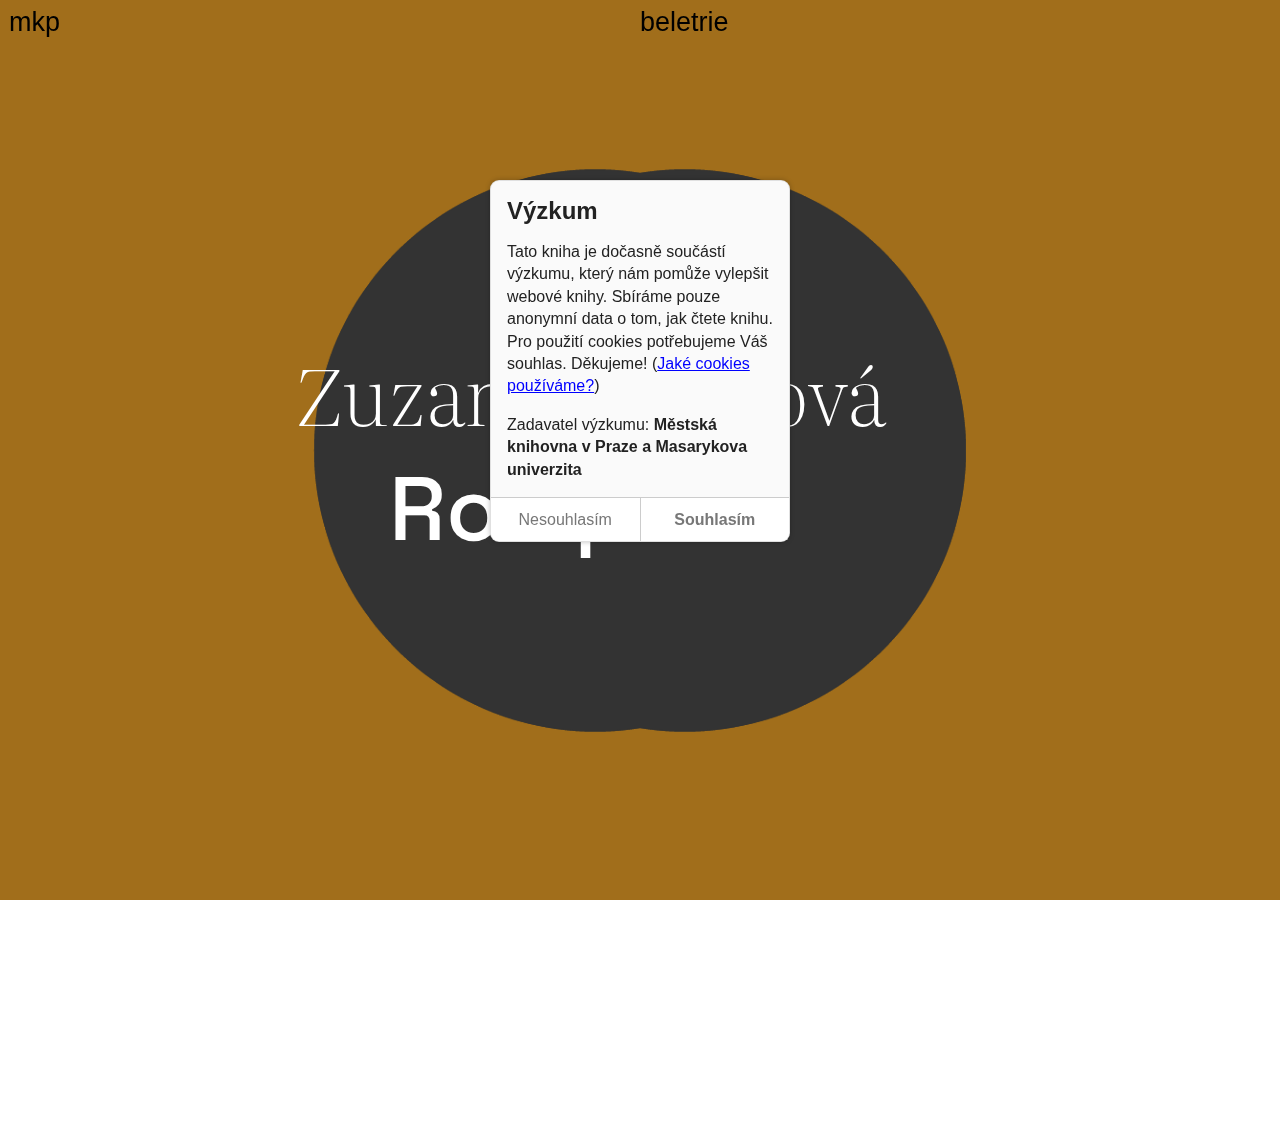
<file: index.html>
<!DOCTYPE html>
<html lang="cs">
  <head>
    <meta name="generator" content="Hugo 0.81.0">
    <meta charset="utf-8">
    <meta name="viewport" content="width=device-width, initial-scale=1.0, shrink-to-fit=no">
    <meta name="apple-mobile-web-app-title" content="">
    <meta name="apple-mobile-web-app-capable" content="yes">
    <title>Rok perel</title>
    <link rel="stylesheet" href="./style/style.min.css" media="screen" integrity="sha256-suCzP2DeAjpjfeO4Ne4lRICbrGRKid9aAmWDin20Cww=">
    <meta name="nb-research" content="Tato kniha je dočasně součástí výzkumu, který nám pomůže vylepšit webové knihy. Sbíráme pouze anonymní data o tom, jak čtete knihu. Pro použití cookies potřebujeme Váš souhlas. Děkujeme! (<a href='https://www.mlp.cz/cz/o-knihovne/cisla-dokumenty-povinne-informace/povinne-dostupne-informace/cookies/'>Jaké cookies používáme?</a>)">
    <meta name="nb-research-orgs" content="Městská knihovna v Praze a Masarykova univerzita">
    <meta name="nb-research-ga" content="UA-187132260-1">
    <link rel="icon" type="image/x-icon" href="./assets/favicon.ico">
    <link rel="icon" type="image/png" sizes="16x16" href="./assets/favicon-16x16.png">
    <link rel="icon" type="image/png" sizes="32x32" href="./assets/favicon-32x32.png">
    <link rel="icon" type="image/png" sizes="48x48" href="./assets/favicon-48x48.png">
    <link rel="manifest" href="./assets/manifest.webmanifest">
    <meta name="mobile-web-app-capable" content="yes">
    <meta name="theme-color" content="#A86818">
    <meta name="application-name" content="Zuzana Brabcová: Rok perel">
    <link rel="apple-touch-icon" sizes="57x57" href="./assets/apple-touch-icon-57x57.png">
    <link rel="apple-touch-icon" sizes="60x60" href="./assets/apple-touch-icon-60x60.png">
    <link rel="apple-touch-icon" sizes="72x72" href="./assets/apple-touch-icon-72x72.png">
    <link rel="apple-touch-icon" sizes="76x76" href="./assets/apple-touch-icon-76x76.png">
    <link rel="apple-touch-icon" sizes="114x114" href="./assets/apple-touch-icon-114x114.png">
    <link rel="apple-touch-icon" sizes="120x120" href="./assets/apple-touch-icon-120x120.png">
    <link rel="apple-touch-icon" sizes="144x144" href="./assets/apple-touch-icon-144x144.png">
    <link rel="apple-touch-icon" sizes="152x152" href="./assets/apple-touch-icon-152x152.png">
    <link rel="apple-touch-icon" sizes="167x167" href="./assets/apple-touch-icon-167x167.png">
    <link rel="apple-touch-icon" sizes="180x180" href="./assets/apple-touch-icon-180x180.png">
    <link rel="apple-touch-icon" sizes="1024x1024" href="./assets/apple-touch-icon-1024x1024.png">
    <meta name="apple-mobile-web-app-capable" content="yes">
    <meta name="apple-mobile-web-app-status-bar-style" content="black-translucent">
    <meta name="apple-mobile-web-app-title" content="Rok perel">
    <meta property="og:title" content="Rok perel">
    <meta property="og:type" content="book">
    <meta property="og:book:author" content="Zuzana Brabcová">
    <meta property="twitter:title" content="Zuzana Brabcová: Rok perel">
    <meta property="og:image" content="./assets/cover-1200x620.png">
    <meta property="twitter:image" content="./assets/cover-1200x1200.png">
    <link rel="index" href="./index.html">
    <link rel="license" href="./license.html">
    <link rel="publication" href="./manifest.json" id="manifest">
    <link rel="about" href="about.html">
    <link rel="prev" href="./index.html">
    <link rel="next" href="./promo.html">
    <link rel="self" href="index.html">
    <meta name="nb-identifier" content="brabcova-rok-perel-ef71716">
    <meta name="nb-role" content="cover">
  </head>
  <body class="content-prose nb-role-cover nb-custom-style" data-nb-words="6" data-nb-chars="35">
    <nav role="doc-toc">
      <ul class="plain section">
        <li><a href="rok_perel_005.html">To nejste vy ...</a></li>
        <li><a href="rok_perel_006.html">I&nbsp;&nbsp;Krev, pachy, bílé fidorky a jiné závislosti</a></li>
        <li><a href="rok_perel_008.html">II &nbsp;Černá skříňka</a></li>
        <li><a href="rok_perel_010.html">III&nbsp;Hezké chvíle ve vašem spodním prádle</a></li>
      </ul>
    </nav>
    <div id="ui-content">
    </div>
    <main><a id="chapter-start"></a>
      <div id="title-wrapper">
        <div id="title">
          <h2 class="author chunk" data-nb-ref-number="1" data-nb-words="2" data-nb-chars="15"><span class="idea" data-nb-ref-number="1" id="idea1" data-nb-words="2" data-nb-chars="15">Zuzana Brabcová</span></h2>
          <h1 class="title chunk" data-nb-ref-number="2" data-nb-words="2" data-nb-chars="9"><span class="idea" data-nb-ref-number="2" id="idea2" data-nb-words="2" data-nb-chars="9">Rok perel</span></h1>
        </div>
        <div class="wrapper">
          <div class="animation">
            <div class="circles anim-one"></div>
            <div class="circles anim-two"></div>
          </div>
        </div>
        <h3 class="publisher chunk" data-nb-ref-number="3" data-nb-words="1" data-nb-chars="3"><span class="idea" data-nb-ref-number="3" id="idea3" data-nb-words="1" data-nb-chars="3">mkp</span></h3>
        <h3 class="edition chunk" data-nb-ref-number="4" data-nb-words="1" data-nb-chars="8"><span class="idea" data-nb-ref-number="4" id="idea4" data-nb-words="1" data-nb-chars="8">beletrie</span></h3>
      </div>
      <a id="chapter-end"></a>
      <nav class="end-nav">
        <ul>
          <li><a href="./index.html#" rel="index">Titulní strana</a></li>
          <li><a href="./promo.html#chunk1" rel="next">Následující kapitola →</a></li>
        </ul>
      </nav>
    </main>
    <script type="text/javascript" src="./scripts/bundle.js" integrity="sha256-vfjOb68TYKwydbA6VoqNahs+Oae7h/iRCJb/5YZHc8w="></script>
  </body>
</html>
</file>
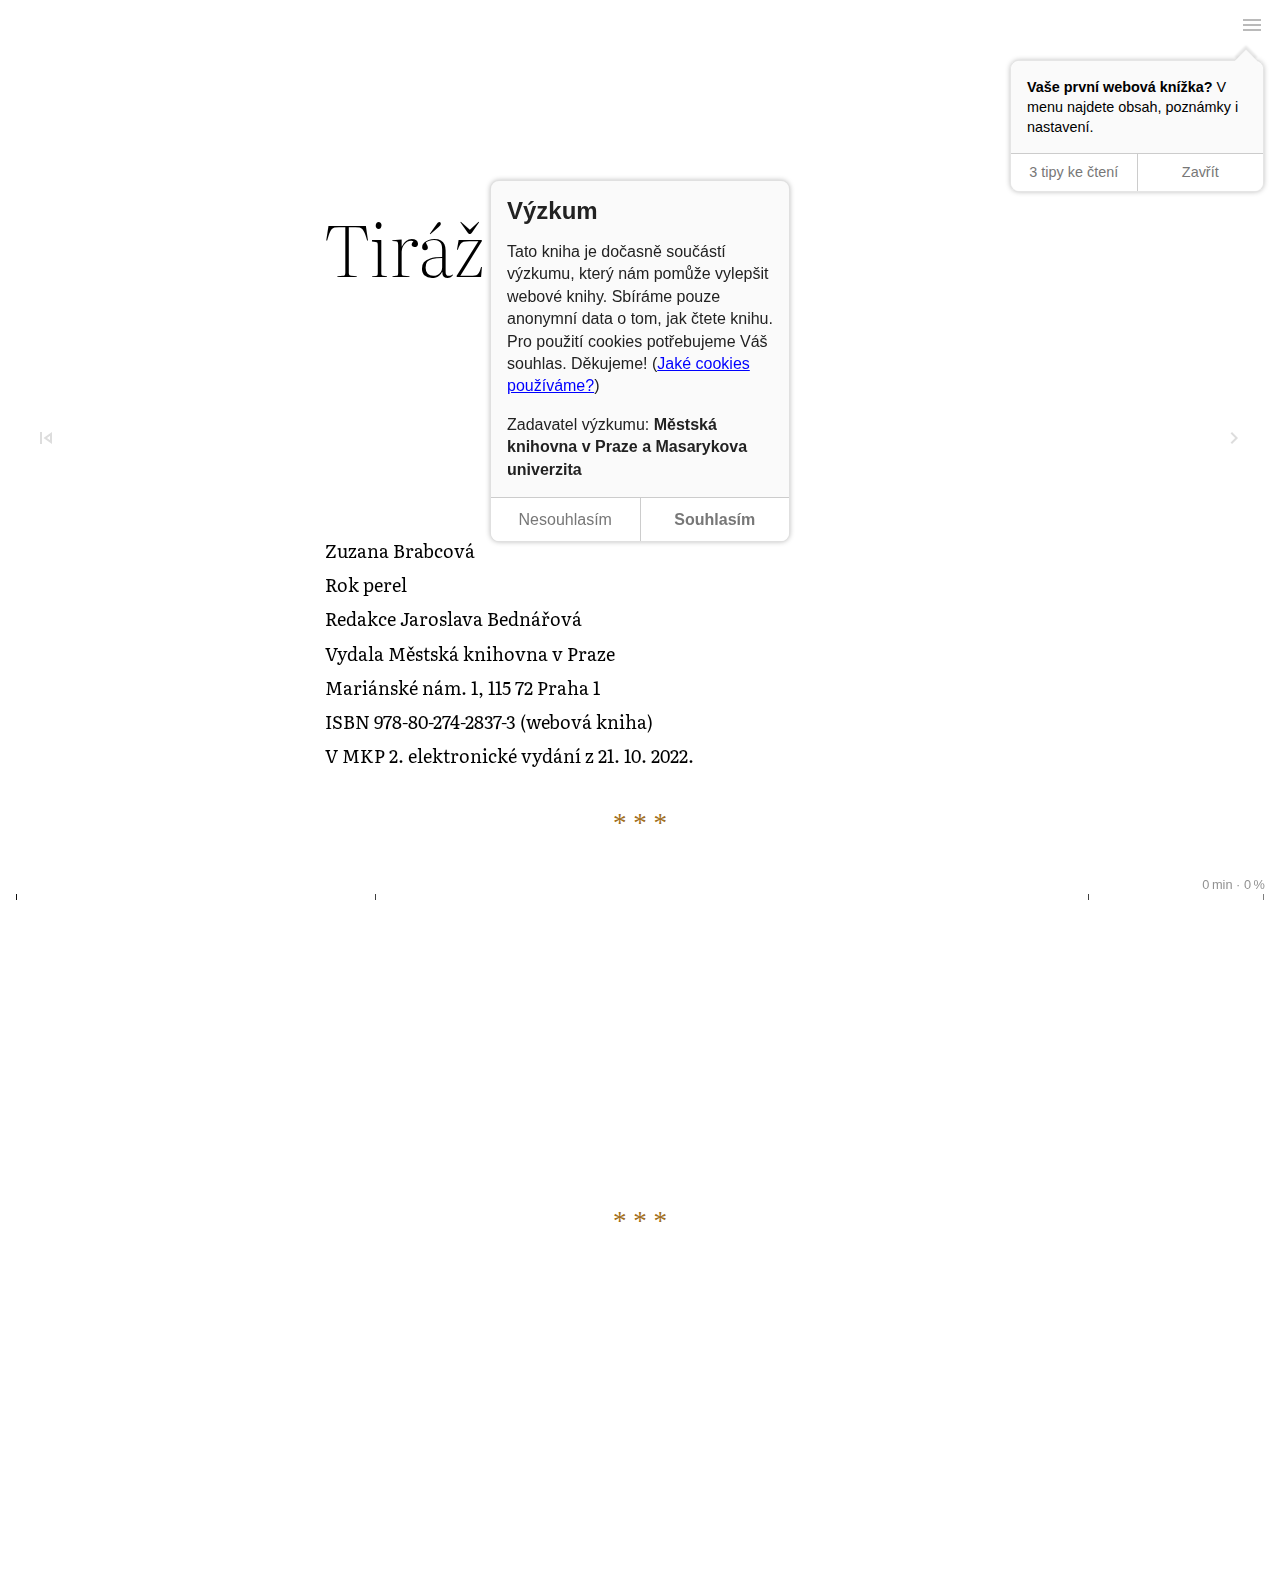
<file: about.html>
<!DOCTYPE html>
<html lang="cs">
  <head>
    <meta charset="utf-8">
    <meta name="viewport" content="width=device-width, initial-scale=1.0, shrink-to-fit=no">
    <meta name="apple-mobile-web-app-title" content="Tiráž">
    <meta name="apple-mobile-web-app-capable" content="yes">
    <title>Tiráž</title>
    <link rel="stylesheet" href="./style/style.min.css" media="screen" integrity="sha256-suCzP2DeAjpjfeO4Ne4lRICbrGRKid9aAmWDin20Cww=">
    <meta name="nb-research" content="Tato kniha je dočasně součástí výzkumu, který nám pomůže vylepšit webové knihy. Sbíráme pouze anonymní data o tom, jak čtete knihu. Pro použití cookies potřebujeme Váš souhlas. Děkujeme! (<a href='https://www.mlp.cz/cz/o-knihovne/cisla-dokumenty-povinne-informace/povinne-dostupne-informace/cookies/'>Jaké cookies používáme?</a>)">
    <meta name="nb-research-orgs" content="Městská knihovna v Praze a Masarykova univerzita">
    <meta name="nb-research-ga" content="UA-187132260-1">
    <link rel="icon" type="image/x-icon" href="./assets/favicon.ico">
    <link rel="icon" type="image/png" sizes="16x16" href="./assets/favicon-16x16.png">
    <link rel="icon" type="image/png" sizes="32x32" href="./assets/favicon-32x32.png">
    <link rel="icon" type="image/png" sizes="48x48" href="./assets/favicon-48x48.png">
    <link rel="manifest" href="./assets/manifest.webmanifest">
    <meta name="mobile-web-app-capable" content="yes">
    <meta name="theme-color" content="#A86818">
    <meta name="application-name" content="Zuzana Brabcová: Rok perel">
    <link rel="apple-touch-icon" sizes="57x57" href="./assets/apple-touch-icon-57x57.png">
    <link rel="apple-touch-icon" sizes="60x60" href="./assets/apple-touch-icon-60x60.png">
    <link rel="apple-touch-icon" sizes="72x72" href="./assets/apple-touch-icon-72x72.png">
    <link rel="apple-touch-icon" sizes="76x76" href="./assets/apple-touch-icon-76x76.png">
    <link rel="apple-touch-icon" sizes="114x114" href="./assets/apple-touch-icon-114x114.png">
    <link rel="apple-touch-icon" sizes="120x120" href="./assets/apple-touch-icon-120x120.png">
    <link rel="apple-touch-icon" sizes="144x144" href="./assets/apple-touch-icon-144x144.png">
    <link rel="apple-touch-icon" sizes="152x152" href="./assets/apple-touch-icon-152x152.png">
    <link rel="apple-touch-icon" sizes="167x167" href="./assets/apple-touch-icon-167x167.png">
    <link rel="apple-touch-icon" sizes="180x180" href="./assets/apple-touch-icon-180x180.png">
    <link rel="apple-touch-icon" sizes="1024x1024" href="./assets/apple-touch-icon-1024x1024.png">
    <meta name="apple-mobile-web-app-capable" content="yes">
    <meta name="apple-mobile-web-app-status-bar-style" content="black-translucent">
    <meta name="apple-mobile-web-app-title" content="Rok perel">
    <meta property="og:title" content="Rok perel">
    <meta property="og:type" content="book">
    <meta property="og:book:author" content="Zuzana Brabcová">
    <meta property="twitter:title" content="Zuzana Brabcová: Rok perel">
    <meta property="og:image" content="./assets/cover-1200x620.png">
    <meta property="twitter:image" content="./assets/cover-1200x1200.png">
    <link rel="index" href="./index.html">
    <link rel="license" href="./license.html">
    <link rel="publication" href="./manifest.json" id="manifest">
    <link rel="about" href="about.html">
    <link rel="prev" href="./rok_perel_011.html">
    <link rel="next" href="./index.html">
    <link rel="self" href="about.html">
    <meta name="nb-identifier" content="brabcova-rok-perel-ef71716">
    <meta name="nb-role" content="about">
  </head>
  <body class="nb-role-about nb-custom-style" data-nb-words="135" data-nb-chars="879">
    <nav role="doc-toc">
      <ul class="plain section">
        <li><a href="rok_perel_005.html">To nejste vy ...</a></li>
        <li><a href="rok_perel_006.html">I&nbsp;&nbsp;Krev, pachy, bílé fidorky a jiné závislosti</a></li>
        <li><a href="rok_perel_008.html">II &nbsp;Černá skříňka</a></li>
        <li><a href="rok_perel_010.html">III&nbsp;Hezké chvíle ve vašem spodním prádle</a></li>
      </ul>
    </nav>
    <div id="ui-content">
    </div>
    <div class="content">
      <main>
        <nav class="begin-nav">
          <ul>
            <li><a href="./index.html#" rel="index">Titulní strana</a></li>
            <li><a href="./rok_perel_011.html#chapter-end" rel="prev">← Předchozí kapitola</a></li>
          </ul>
        </nav><a id="chapter-start"></a>
        <h1 class="chunk" data-nb-ref-number="1" data-nb-words="1" data-nb-chars="5"><span class="idea" data-nb-ref-number="1" id="idea1" data-nb-words="1" data-nb-chars="5">Tiráž</span></h1>
        <p class="chunk" data-nb-ref-number="2" data-nb-words="34" data-nb-chars="196"><strong><span class="idea" data-nb-ref-number="2" id="idea2" data-nb-words="3" data-nb-chars="16">Zuzana Brabcová <br></span>
<span class="idea" data-nb-ref-number="3" id="idea3" data-nb-words="2" data-nb-chars="9">Rok perel</span></strong>
          <span class="idea" data-nb-ref-number="4" id="idea4" data-nb-words="1" data-nb-chars="0"><br></span>
          <span class="idea" data-nb-ref-number="5" id="idea5" data-nb-words="3" data-nb-chars="27">Redakce Jaroslava Bednářová<br></span>
          <span class="idea" data-nb-ref-number="6" id="idea6" data-nb-words="5" data-nb-chars="31">Vydala Městská knihovna v&nbsp;Praze<br></span>
          <span class="idea" data-nb-ref-number="7" id="idea7" data-nb-words="7" data-nb-chars="32">Mariánské nám.&nbsp;1, 115&nbsp;72 Praha&nbsp;1<br></span>
          <span class="idea" data-nb-ref-number="8" id="idea8" data-nb-words="4" data-nb-chars="37">ISBN 978-80-274-2837-3 (webová kniha)<br></span>
          <span class="idea" data-nb-ref-number="9" id="idea9" data-nb-words="9" data-nb-chars="44">V&nbsp;MKP 2. elektronické vydání z&nbsp;21. 10. 2022.</span>
        </p>
        <hr>
        <p class="chunk" data-nb-ref-number="3" data-nb-words="85" data-nb-chars="565"><span class="idea" data-nb-ref-number="10" id="idea10" data-nb-words="31" data-nb-chars="185">Znění tohoto textu vychází z&nbsp;díla <a href="https://search.mlp.cz/cz/titul/rok-perel/3963706/">Rok perel</a> tak, jak bylo vydáno nakladatelstvím Druhé město v&nbsp;Brně v&nbsp;roce 2012. Pro potřeby vydání Městské knihovny v&nbsp;Praze byl text redakčně zpracován.</span>
          <span class="idea" data-nb-ref-number="11" id="idea11" data-nb-words="1" data-nb-chars="1"><strong>§</strong></span>
          <span class="idea" data-nb-ref-number="12" id="idea12" data-nb-words="25" data-nb-chars="170">Text díla (Zuzana Brabcová: Rok perel), publikovaného <a href="https://www.mlp.cz/cz/">Městskou&nbsp;knihovnou&nbsp;v&nbsp;Praze</a>, je&nbsp;vázán autorskými právy a&nbsp;jeho použití je&nbsp;definováno <a href="https://www.mkcr.cz/predpisy-zakonu-709.html">Autorským&nbsp;zákonem</a> č.&nbsp;121/2000&nbsp;Sb.</span>
          <span class="idea" data-nb-ref-number="13" id="idea13" data-nb-words="1" data-nb-chars="0"><a href="https://creativecommons.org/licenses/by-nc-sa/3.0/cz/"><img src="./resources/image001_fmt.jpeg" alt="image001.jpg"></a></span>
          <span class="idea" data-nb-ref-number="14" id="idea14" data-nb-words="26" data-nb-chars="209">Vydání (obálka, upoutávka, citační stránka a&nbsp;grafická úprava), jehož autorem je&nbsp;Městská knihovna v&nbsp;Praze, podléhá licenci <a href="https://creativecommons.org/licenses/by-nc-sa/3.0/cz/">Creative Commons Uveďte autora-Nevyužívejte dílo komerčně-Zachovejte licenci 3.0 Česko</a>.</span>
          <span class="idea" data-nb-ref-number="15" id="idea15" data-nb-words="1" data-nb-chars="0"><img src="./resources/image002_fmt.jpeg" alt="image002.jpg"></span>
        </p>
        <hr>
        <p class="chunk" data-nb-ref-number="4" data-nb-words="15" data-nb-chars="113"><span class="idea" data-nb-ref-number="16" id="idea16" data-nb-words="15" data-nb-chars="113">Vydání webové knihy podpořila <a href="https://www.tacr.cz/">Technologická agentura ČR</a> v&nbsp;projektu <a href="https://starfos.tacr.cz/cs/project/TL04000391">Redesign knihovních služeb 2020: webové knihy</a>.</span></p>
        <a id="chapter-end"></a>
        <nav class="end-nav">
          <ul>
            <li><a href="./index.html#" rel="index">Titulní strana</a></li>
            <li><a href="./index.html#chunk1" rel="next">Následující kapitola →</a></li>
          </ul>
        </nav>
      </main>
    </div>
    <script type="text/javascript" src="./scripts/bundle.js" integrity="sha256-vfjOb68TYKwydbA6VoqNahs+Oae7h/iRCJb/5YZHc8w="></script>
  </body>
</html>
</file>
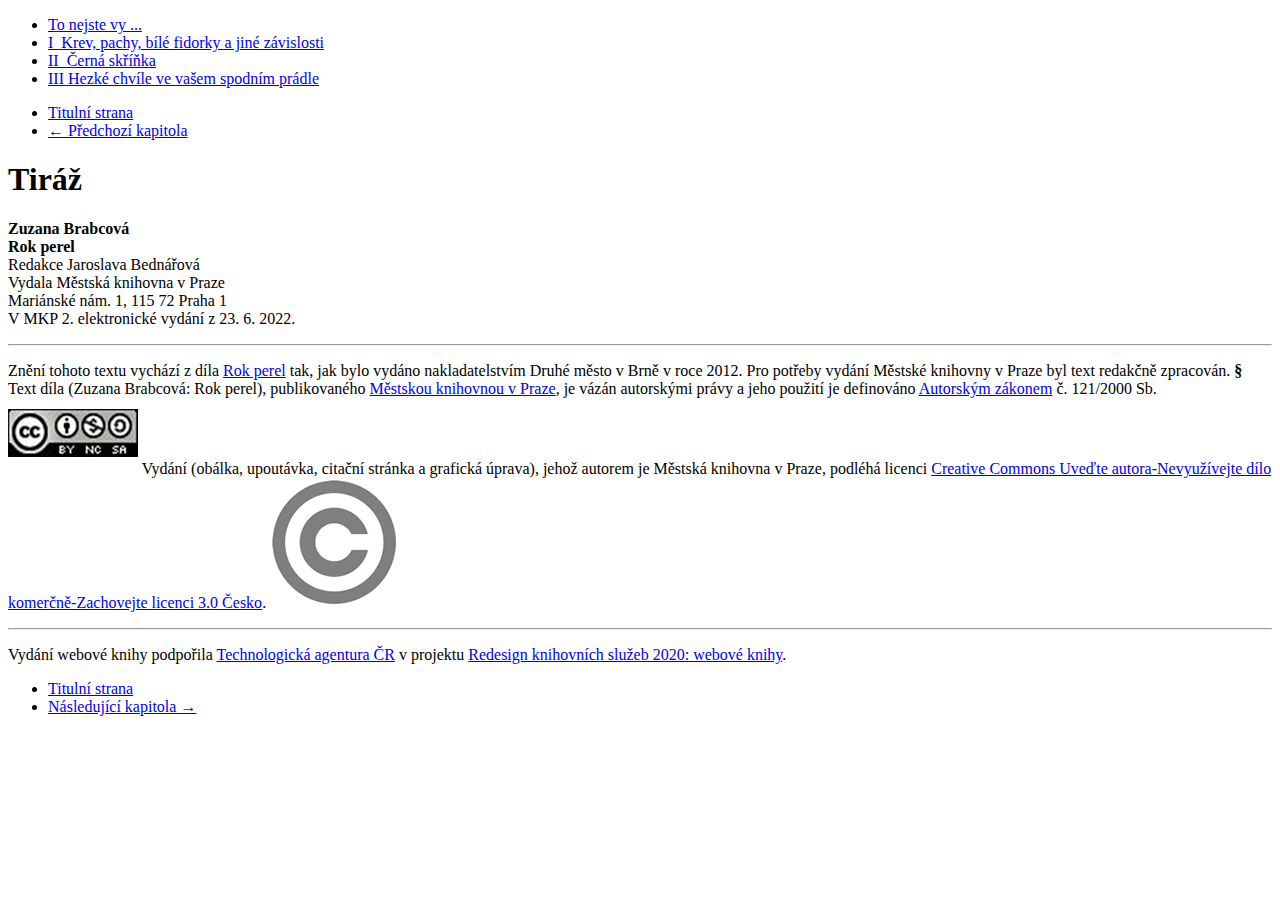
<file: colophon.html>
<!DOCTYPE html>
<html lang="cs">
  <head>
    <meta charset="utf-8">
    <meta name="viewport" content="width=device-width, initial-scale=1.0, shrink-to-fit=no">
    <meta name="apple-mobile-web-app-title" content="Tiráž">
    <meta name="apple-mobile-web-app-capable" content="yes">
    <title>Tiráž</title>
    <link rel="stylesheet" href="./style/style.min.css" media="screen" integrity="sha256-AqRi5WZDJKrL/wsJzC4Oi6o77qkJtfT6t3Uy7q+WPzY=">
    <meta name="nb-research" content="Tato kniha je dočasně součástí výzkumu, který nám pomůže vylepšit webové knihy. Sbíráme pouze anonymní data o tom, jak čtete knihu. Pro použití cookies potřebujeme Váš souhlas. Děkujeme! (<a href='https://www.mlp.cz/cz/o-knihovne/cisla-dokumenty-povinne-informace/povinne-dostupne-informace/cookies/'>Jaké cookies používáme?</a>)">
    <meta name="nb-research-orgs" content="Městská knihovna v Praze a Masarykova univerzita">
    <meta name="nb-research-ga" content="UA-187132260-1">
    <link rel="icon" type="image/x-icon" href="/assets/favicon.ico">
    <link rel="icon" type="image/png" sizes="16x16" href="/assets/favicon-16x16.png">
    <link rel="icon" type="image/png" sizes="32x32" href="/assets/favicon-32x32.png">
    <link rel="icon" type="image/png" sizes="48x48" href="/assets/favicon-48x48.png">
    <link rel="manifest" href="/assets/manifest.webmanifest">
    <meta name="mobile-web-app-capable" content="yes">
    <meta name="theme-color" content="#A86818">
    <meta name="application-name" content="Zuzana Brabcová: Rok perel">
    <link rel="apple-touch-icon" sizes="57x57" href="/assets/apple-touch-icon-57x57.png">
    <link rel="apple-touch-icon" sizes="60x60" href="/assets/apple-touch-icon-60x60.png">
    <link rel="apple-touch-icon" sizes="72x72" href="/assets/apple-touch-icon-72x72.png">
    <link rel="apple-touch-icon" sizes="76x76" href="/assets/apple-touch-icon-76x76.png">
    <link rel="apple-touch-icon" sizes="114x114" href="/assets/apple-touch-icon-114x114.png">
    <link rel="apple-touch-icon" sizes="120x120" href="/assets/apple-touch-icon-120x120.png">
    <link rel="apple-touch-icon" sizes="144x144" href="/assets/apple-touch-icon-144x144.png">
    <link rel="apple-touch-icon" sizes="152x152" href="/assets/apple-touch-icon-152x152.png">
    <link rel="apple-touch-icon" sizes="167x167" href="/assets/apple-touch-icon-167x167.png">
    <link rel="apple-touch-icon" sizes="180x180" href="/assets/apple-touch-icon-180x180.png">
    <link rel="apple-touch-icon" sizes="1024x1024" href="/assets/apple-touch-icon-1024x1024.png">
    <meta name="apple-mobile-web-app-capable" content="yes">
    <meta name="apple-mobile-web-app-status-bar-style" content="black-translucent">
    <meta name="apple-mobile-web-app-title" content="Rok perel">
    <meta property="og:title" content="Rok perel">
    <meta property="og:type" content="book">
    <meta property="og:book:author" content="Zuzana Brabcová">
    <meta property="twitter:title" content="Zuzana Brabcová: Rok perel">
    <meta property="og:image" content="/assets/cover-1200x620.png">
    <meta property="twitter:image" content="/assets/cover-1200x1200.png">
    <link rel="index" href="./index.html">
    <link rel="license" href="./license.html">
    <link rel="publication" href="./manifest.json" id="manifest">
    <link rel="colophon" href="colophon.html">
    <link rel="prev" href="./rok_perel_011.html">
    <link rel="next" href="./index.html">
    <link rel="self" href="colophon.html">
    <meta name="nb-identifier" content="brabcova-rok-perel-d626031">
    <meta name="nb-role" content="colophon">
  </head>
  <body class="nb-role-colophon nb-custom-style" data-nb-words="131" data-nb-chars="841">
    <nav role="doc-toc">
      <ul class="plain section">
        <li><a href="rok_perel_005.html">To nejste vy ...</a></li>
        <li><a href="rok_perel_006.html">I&nbsp;&nbsp;Krev, pachy, bílé fidorky a jiné závislosti</a></li>
        <li><a href="rok_perel_008.html">II &nbsp;Černá skříňka</a></li>
        <li><a href="rok_perel_010.html">III&nbsp;Hezké chvíle ve vašem spodním prádle</a></li>
      </ul>
    </nav>
    <div id="ui-content">
    </div>
    <div class="content">
      <main>
        <nav class="begin-nav">
          <ul>
            <li><a href="./index.html#" rel="index">Titulní strana</a></li>
            <li><a href="./rok_perel_011.html#chapter-end" rel="prev">← Předchozí kapitola</a></li>
          </ul>
        </nav><a id="chapter-start"></a>
        <h1 class="chunk" data-nb-ref-number="1" data-nb-words="1" data-nb-chars="5"><span class="idea" data-nb-ref-number="1" id="idea1" data-nb-words="1" data-nb-chars="5">Tiráž</span></h1>
        <p class="chunk" data-nb-ref-number="2" data-nb-words="30" data-nb-chars="158"><strong><span class="idea" data-nb-ref-number="2" id="idea2" data-nb-words="3" data-nb-chars="16">Zuzana Brabcová <br></span>
<span class="idea" data-nb-ref-number="3" id="idea3" data-nb-words="2" data-nb-chars="9">Rok perel</span></strong>
          <span class="idea" data-nb-ref-number="4" id="idea4" data-nb-words="1" data-nb-chars="0"><br></span>
          <span class="idea" data-nb-ref-number="5" id="idea5" data-nb-words="3" data-nb-chars="27">Redakce Jaroslava Bednářová<br></span>
          <span class="idea" data-nb-ref-number="6" id="idea6" data-nb-words="5" data-nb-chars="31">Vydala Městská knihovna v&nbsp;Praze<br></span>
          <span class="idea" data-nb-ref-number="7" id="idea7" data-nb-words="7" data-nb-chars="32">Mariánské nám.&nbsp;1, 115&nbsp;72 Praha&nbsp;1<br></span>
          <span class="idea" data-nb-ref-number="8" id="idea8" data-nb-words="9" data-nb-chars="43">V&nbsp;MKP 2. elektronické vydání z&nbsp;23. 6. 2022.</span>
        </p>
        <hr>
        <p class="chunk" data-nb-ref-number="3" data-nb-words="85" data-nb-chars="565"><span class="idea" data-nb-ref-number="9" id="idea9" data-nb-words="31" data-nb-chars="185">Znění tohoto textu vychází z&nbsp;díla <a href="https://search.mlp.cz/cz/titul/rok-perel/3963706/">Rok perel</a> tak, jak bylo vydáno nakladatelstvím Druhé město v&nbsp;Brně v&nbsp;roce 2012. Pro potřeby vydání Městské knihovny v&nbsp;Praze byl text redakčně zpracován.</span>
          <span class="idea" data-nb-ref-number="10" id="idea10" data-nb-words="1" data-nb-chars="1"><strong>§</strong></span>
          <span class="idea" data-nb-ref-number="11" id="idea11" data-nb-words="25" data-nb-chars="170">Text díla (Zuzana Brabcová: Rok perel), publikovaného <a href="https://www.mlp.cz/cz/">Městskou&nbsp;knihovnou&nbsp;v&nbsp;Praze</a>, je&nbsp;vázán autorskými právy a&nbsp;jeho použití je&nbsp;definováno <a href="https://www.mkcr.cz/predpisy-zakonu-709.html">Autorským&nbsp;zákonem</a> č.&nbsp;121/2000&nbsp;Sb.</span>
          <span class="idea" data-nb-ref-number="12" id="idea12" data-nb-words="1" data-nb-chars="0"><a href="https://creativecommons.org/licenses/by-nc-sa/3.0/cz/"><img src="./resources/image001_fmt.jpeg" alt="image001.jpg"></a></span>
          <span class="idea" data-nb-ref-number="13" id="idea13" data-nb-words="26" data-nb-chars="209">Vydání (obálka, upoutávka, citační stránka a&nbsp;grafická úprava), jehož autorem je&nbsp;Městská knihovna v&nbsp;Praze, podléhá licenci <a href="https://creativecommons.org/licenses/by-nc-sa/3.0/cz/">Creative Commons Uveďte autora-Nevyužívejte dílo komerčně-Zachovejte licenci 3.0 Česko</a>.</span>
          <span class="idea" data-nb-ref-number="14" id="idea14" data-nb-words="1" data-nb-chars="0"><img src="./resources/image002_fmt.jpeg" alt="image002.jpg"></span>
        </p>
        <hr>
        <p class="chunk" data-nb-ref-number="4" data-nb-words="15" data-nb-chars="113"><span class="idea" data-nb-ref-number="15" id="idea15" data-nb-words="15" data-nb-chars="113">Vydání webové knihy podpořila <a href="https://www.tacr.cz/">Technologická agentura ČR</a> v&nbsp;projektu <a href="https://starfos.tacr.cz/cs/project/TL04000391">Redesign knihovních služeb 2020: webové knihy</a>.</span></p>
        <a id="chapter-end"></a>
        <nav class="end-nav">
          <ul>
            <li><a href="./index.html#" rel="index">Titulní strana</a></li>
            <li><a href="./index.html#chunk1" rel="next">Následující kapitola →</a></li>
          </ul>
        </nav>
      </main>
    </div>
    <script type="text/javascript" src="./scripts/bundle.js" integrity="sha256-RMBVqNwEzDcW++9jVyEQGMfdJYxexV/VkBR4VdP8m8I="></script>
  </body>
</html>
</file>
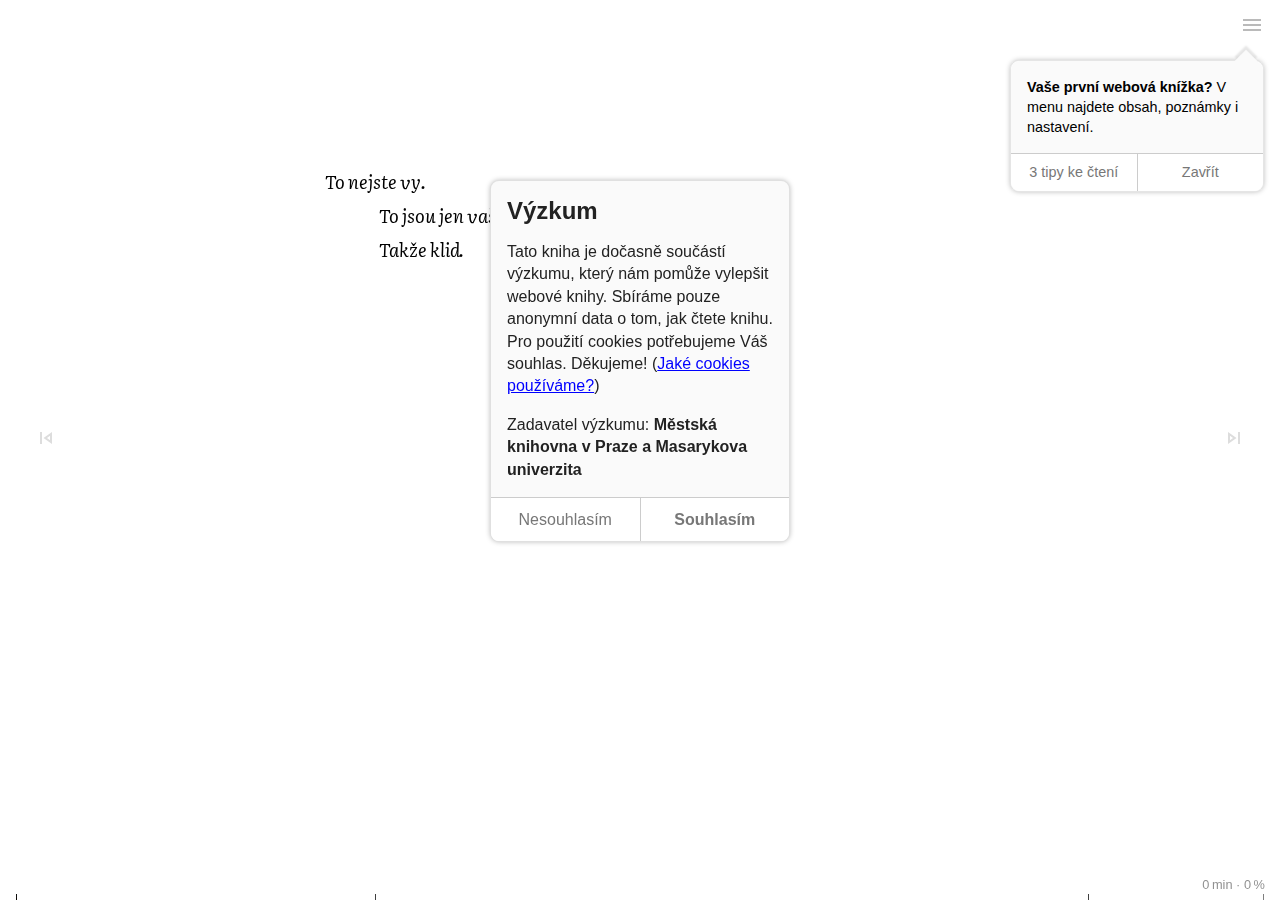
<file: rok_perel_005.html>
<!DOCTYPE html>
<html lang="cs">
  <head>
    <meta charset="utf-8">
    <meta name="viewport" content="width=device-width, initial-scale=1.0, shrink-to-fit=no">
    <meta name="apple-mobile-web-app-title" content="">
    <meta name="apple-mobile-web-app-capable" content="yes">
    <title>Rok perel</title>
    <link rel="stylesheet" href="./style/style.min.css" media="screen" integrity="sha256-suCzP2DeAjpjfeO4Ne4lRICbrGRKid9aAmWDin20Cww=">
    <meta name="nb-research" content="Tato kniha je dočasně součástí výzkumu, který nám pomůže vylepšit webové knihy. Sbíráme pouze anonymní data o tom, jak čtete knihu. Pro použití cookies potřebujeme Váš souhlas. Děkujeme! (<a href='https://www.mlp.cz/cz/o-knihovne/cisla-dokumenty-povinne-informace/povinne-dostupne-informace/cookies/'>Jaké cookies používáme?</a>)">
    <meta name="nb-research-orgs" content="Městská knihovna v Praze a Masarykova univerzita">
    <meta name="nb-research-ga" content="UA-187132260-1">
    <link rel="icon" type="image/x-icon" href="./assets/favicon.ico">
    <link rel="icon" type="image/png" sizes="16x16" href="./assets/favicon-16x16.png">
    <link rel="icon" type="image/png" sizes="32x32" href="./assets/favicon-32x32.png">
    <link rel="icon" type="image/png" sizes="48x48" href="./assets/favicon-48x48.png">
    <link rel="manifest" href="./assets/manifest.webmanifest">
    <meta name="mobile-web-app-capable" content="yes">
    <meta name="theme-color" content="#A86818">
    <meta name="application-name" content="Zuzana Brabcová: Rok perel">
    <link rel="apple-touch-icon" sizes="57x57" href="./assets/apple-touch-icon-57x57.png">
    <link rel="apple-touch-icon" sizes="60x60" href="./assets/apple-touch-icon-60x60.png">
    <link rel="apple-touch-icon" sizes="72x72" href="./assets/apple-touch-icon-72x72.png">
    <link rel="apple-touch-icon" sizes="76x76" href="./assets/apple-touch-icon-76x76.png">
    <link rel="apple-touch-icon" sizes="114x114" href="./assets/apple-touch-icon-114x114.png">
    <link rel="apple-touch-icon" sizes="120x120" href="./assets/apple-touch-icon-120x120.png">
    <link rel="apple-touch-icon" sizes="144x144" href="./assets/apple-touch-icon-144x144.png">
    <link rel="apple-touch-icon" sizes="152x152" href="./assets/apple-touch-icon-152x152.png">
    <link rel="apple-touch-icon" sizes="167x167" href="./assets/apple-touch-icon-167x167.png">
    <link rel="apple-touch-icon" sizes="180x180" href="./assets/apple-touch-icon-180x180.png">
    <link rel="apple-touch-icon" sizes="1024x1024" href="./assets/apple-touch-icon-1024x1024.png">
    <meta name="apple-mobile-web-app-capable" content="yes">
    <meta name="apple-mobile-web-app-status-bar-style" content="black-translucent">
    <meta name="apple-mobile-web-app-title" content="Rok perel">
    <meta property="og:title" content="Rok perel">
    <meta property="og:type" content="book">
    <meta property="og:book:author" content="Zuzana Brabcová">
    <meta property="twitter:title" content="Zuzana Brabcová: Rok perel">
    <meta property="og:image" content="./assets/cover-1200x620.png">
    <meta property="twitter:image" content="./assets/cover-1200x1200.png">
    <link rel="index" href="./index.html">
    <link rel="license" href="./license.html">
    <link rel="publication" href="./manifest.json" id="manifest">
    <link rel="about" href="about.html">
    <link rel="prev" href="./promo.html">
    <link rel="next" href="./rok_perel_006.html">
    <meta name="nb-order" content="1">
    <link rel="self" href="rok_perel_005.html">
    <meta name="nb-identifier" content="brabcova-rok-perel-ef71716">
    <meta name="nb-role" content="chapter">
  </head>
  <body class="content-prose nb-role-chapter nb-custom-style" data-nb-words="10" data-nb-chars="47">
    <nav role="doc-toc">
      <ul class="plain section">
        <li><a href="rok_perel_005.html">To nejste vy ...</a></li>
        <li><a href="rok_perel_006.html">I&nbsp;&nbsp;Krev, pachy, bílé fidorky a jiné závislosti</a></li>
        <li><a href="rok_perel_008.html">II &nbsp;Černá skříňka</a></li>
        <li><a href="rok_perel_010.html">III&nbsp;Hezké chvíle ve vašem spodním prádle</a></li>
      </ul>
    </nav>
    <div id="ui-content">
    </div>
    <div class="content">
      <main>
        <nav class="begin-nav">
          <ul>
            <li><a href="./index.html#" rel="index">Titulní strana</a></li>
            <li><a href="./promo.html#chapter-end" rel="prev">← Předchozí kapitola</a></li>
          </ul>
        </nav><a id="chapter-start"></a>
        <h1 class="hidden-title chunk" data-nb-ref-number="1" data-nb-words="0" data-nb-chars="0"></h1>
        <section>
          <p class="chunk" data-nb-ref-number="2" data-nb-words="3" data-nb-chars="13"><span class="idea" data-nb-ref-number="1" id="idea1" data-nb-words="3" data-nb-chars="13"><em>To nejste vy.</em></span></p>
          <p class="chunk" data-nb-ref-number="3" data-nb-words="5" data-nb-chars="23"><span class="idea" data-nb-ref-number="2" id="idea2" data-nb-words="5" data-nb-chars="23"><em>To jsou jen vaše stíny.</em></span></p>
          <p class="chunk" data-nb-ref-number="4" data-nb-words="2" data-nb-chars="11"><span class="idea" data-nb-ref-number="3" id="idea3" data-nb-words="2" data-nb-chars="11"><em>Takže klid.</em></span></p>
        </section>
        <a id="chapter-end"></a>
        <nav class="end-nav">
          <ul>
            <li><a href="./index.html#" rel="index">Titulní strana</a></li>
            <li><a href="./rok_perel_006.html#chunk1" rel="next">Následující kapitola →</a></li>
          </ul>
        </nav>
      </main>
    </div>
    <script type="text/javascript" src="./scripts/bundle.js" integrity="sha256-vfjOb68TYKwydbA6VoqNahs+Oae7h/iRCJb/5YZHc8w="></script>
  </body>
</html>
</file>
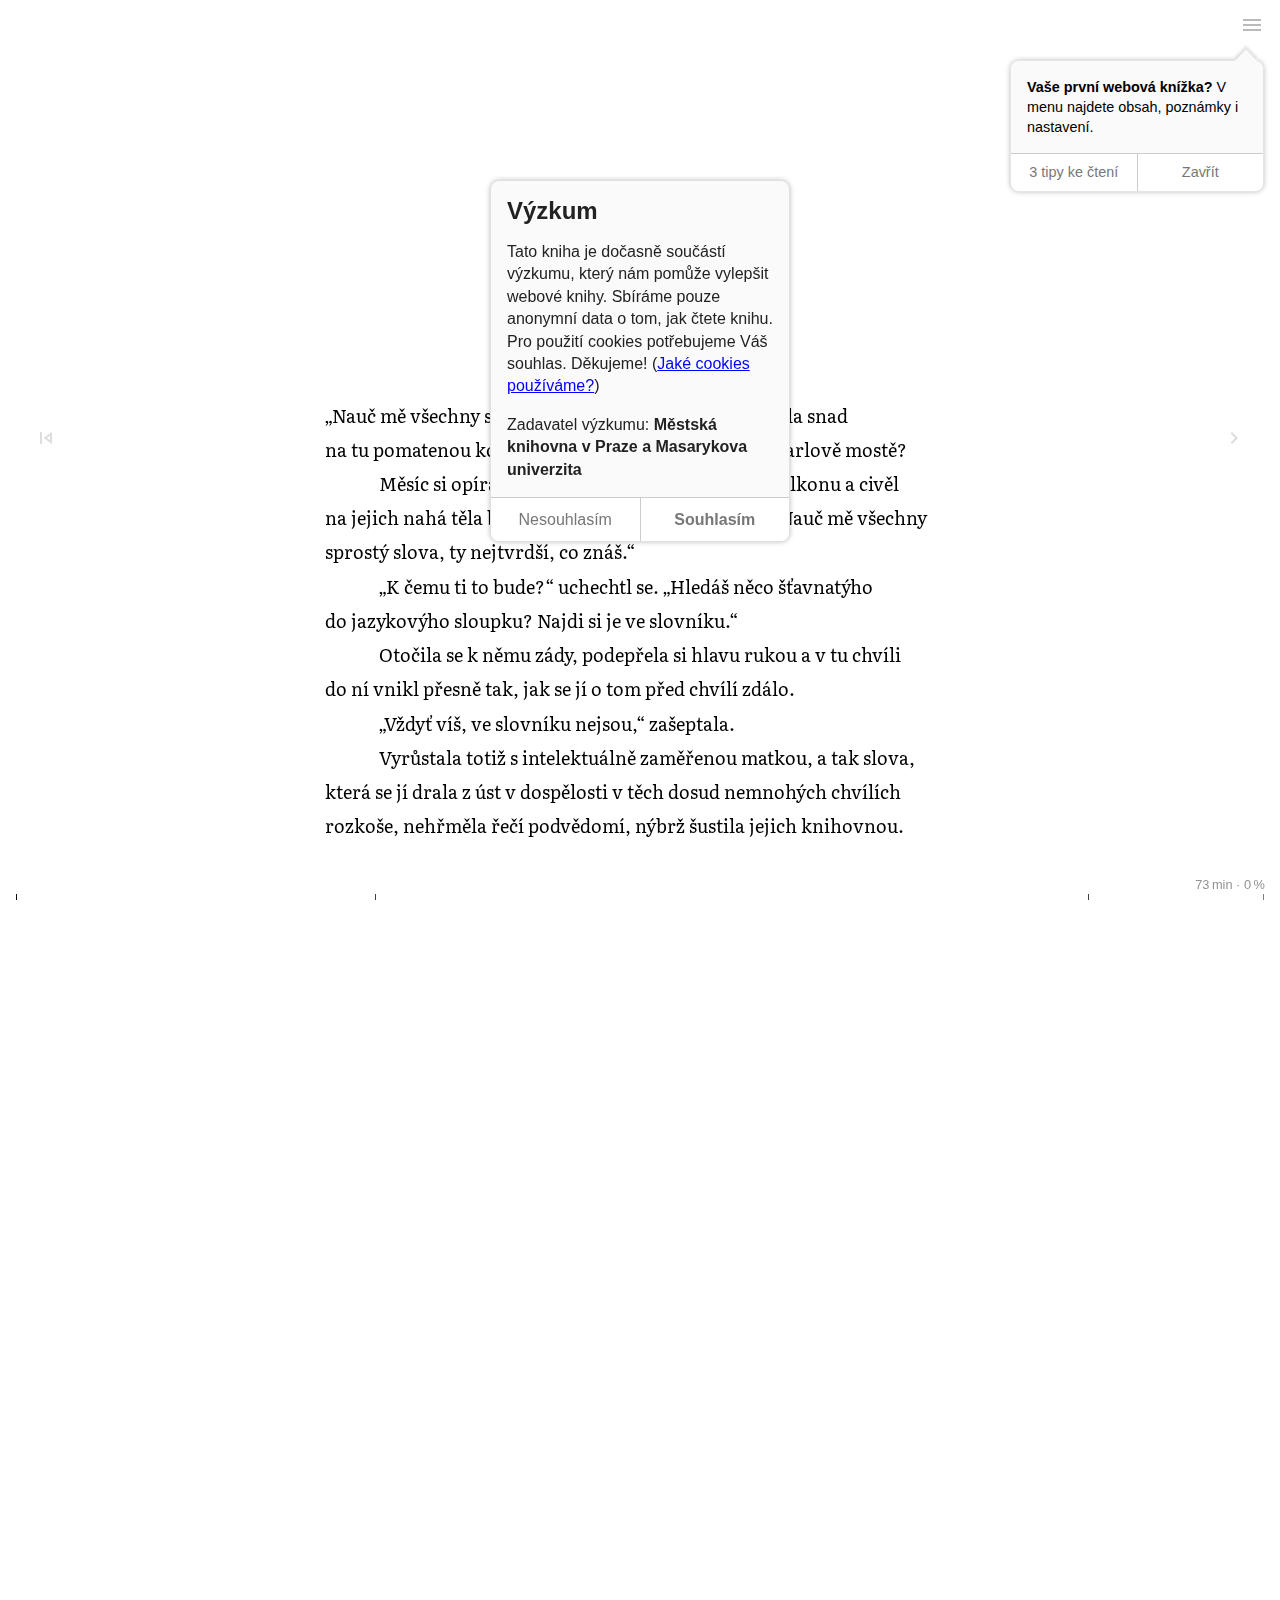
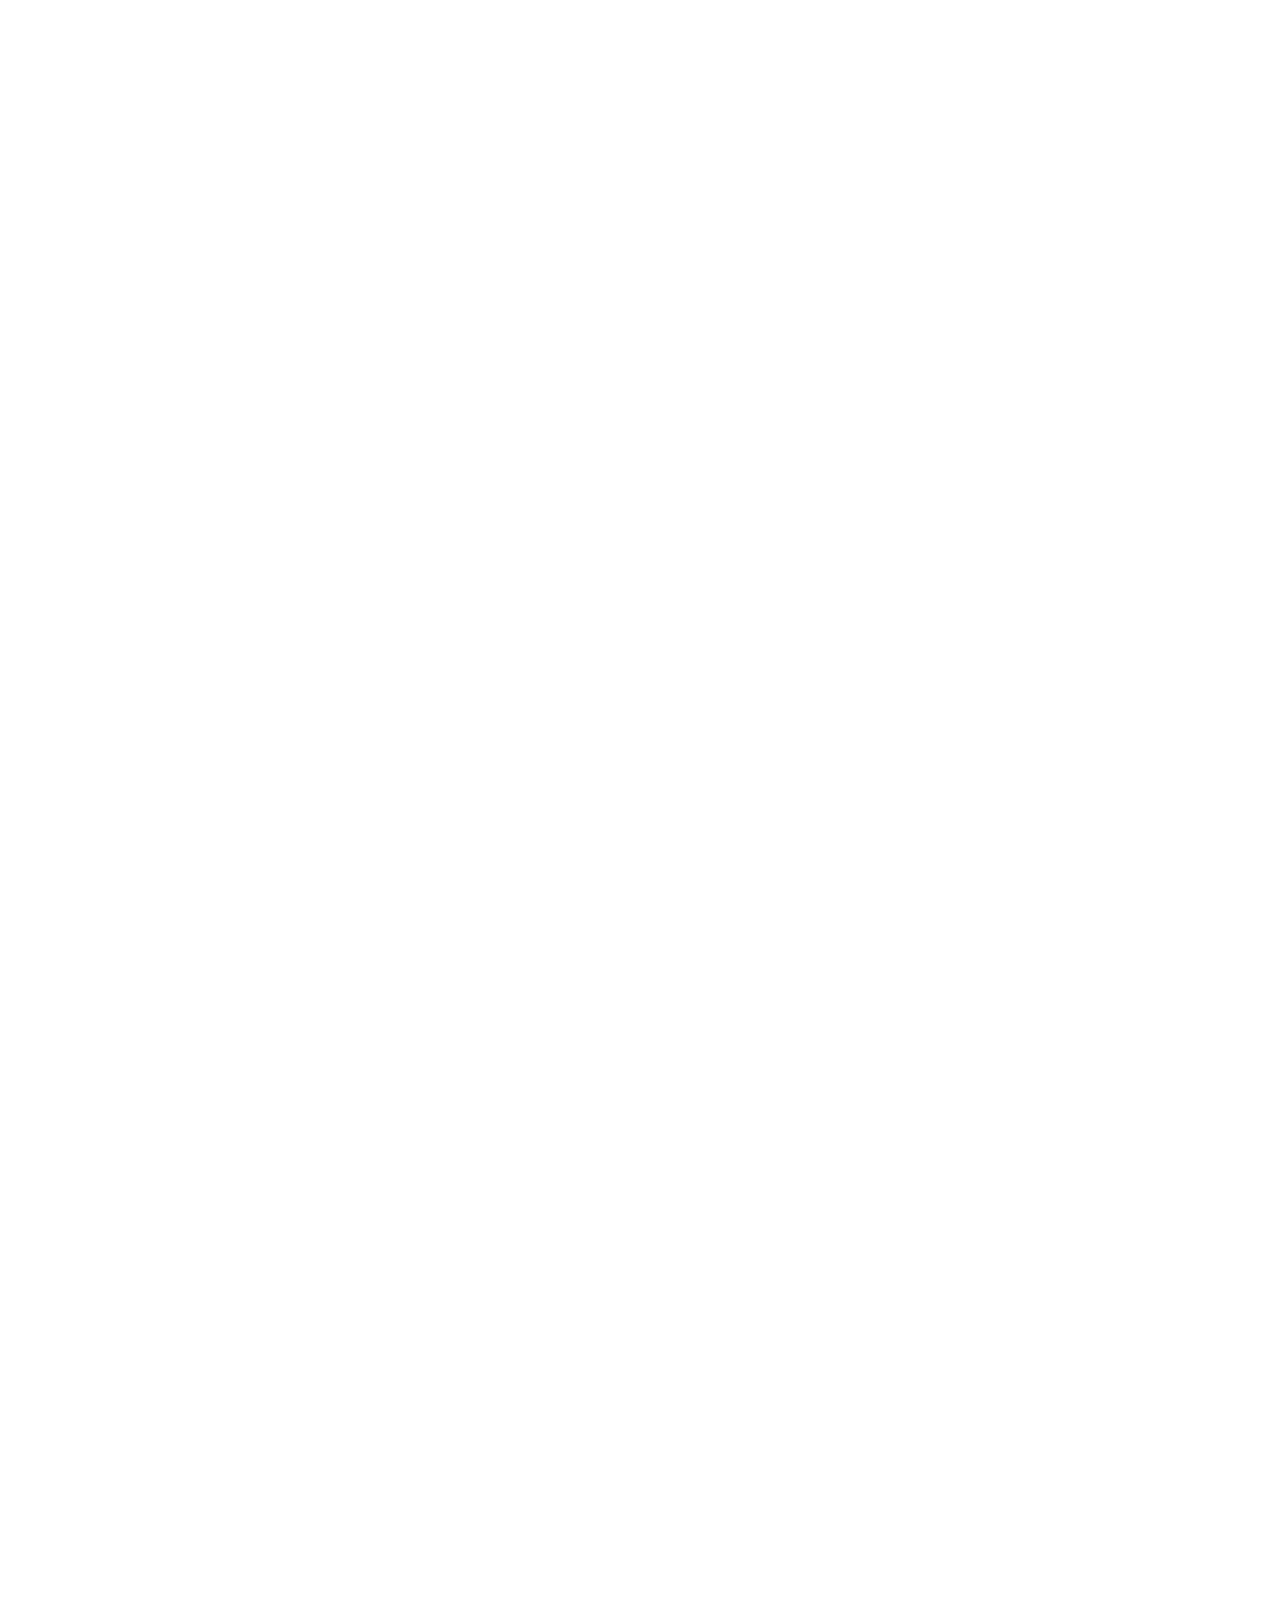
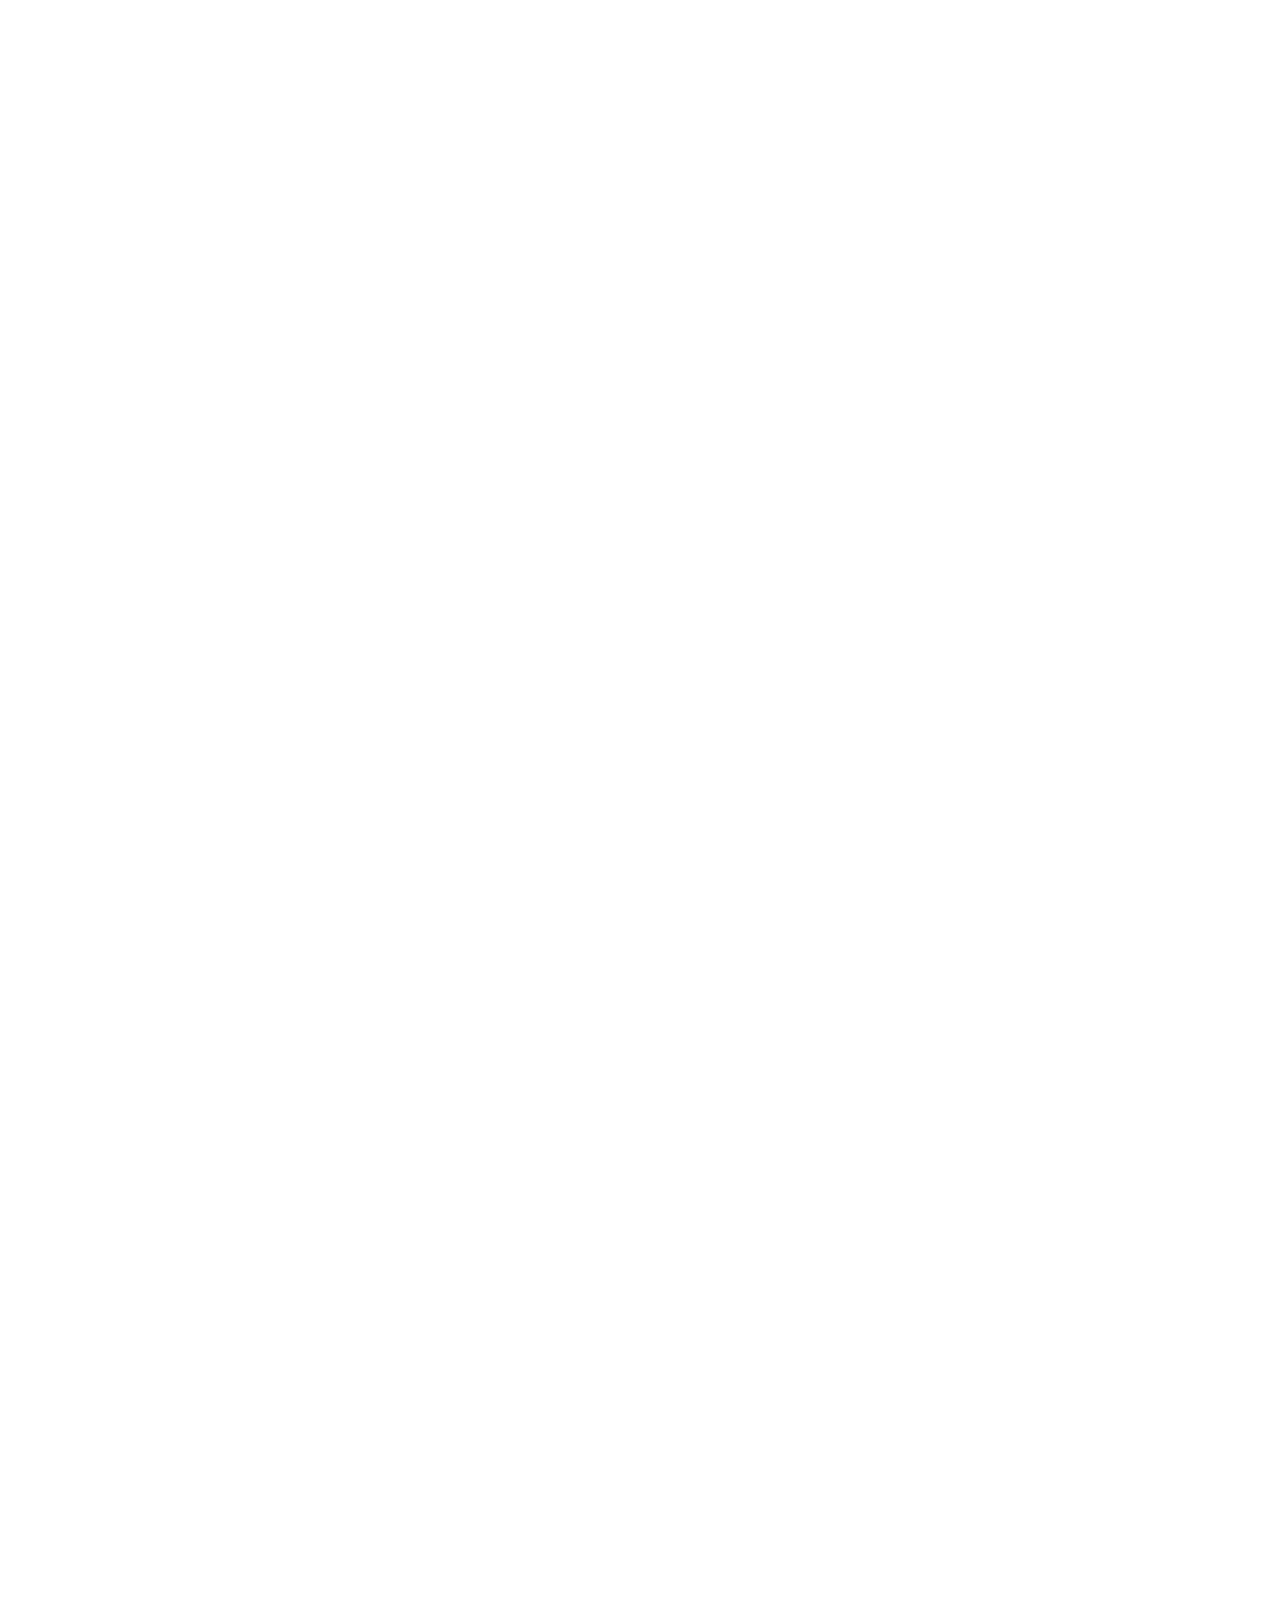
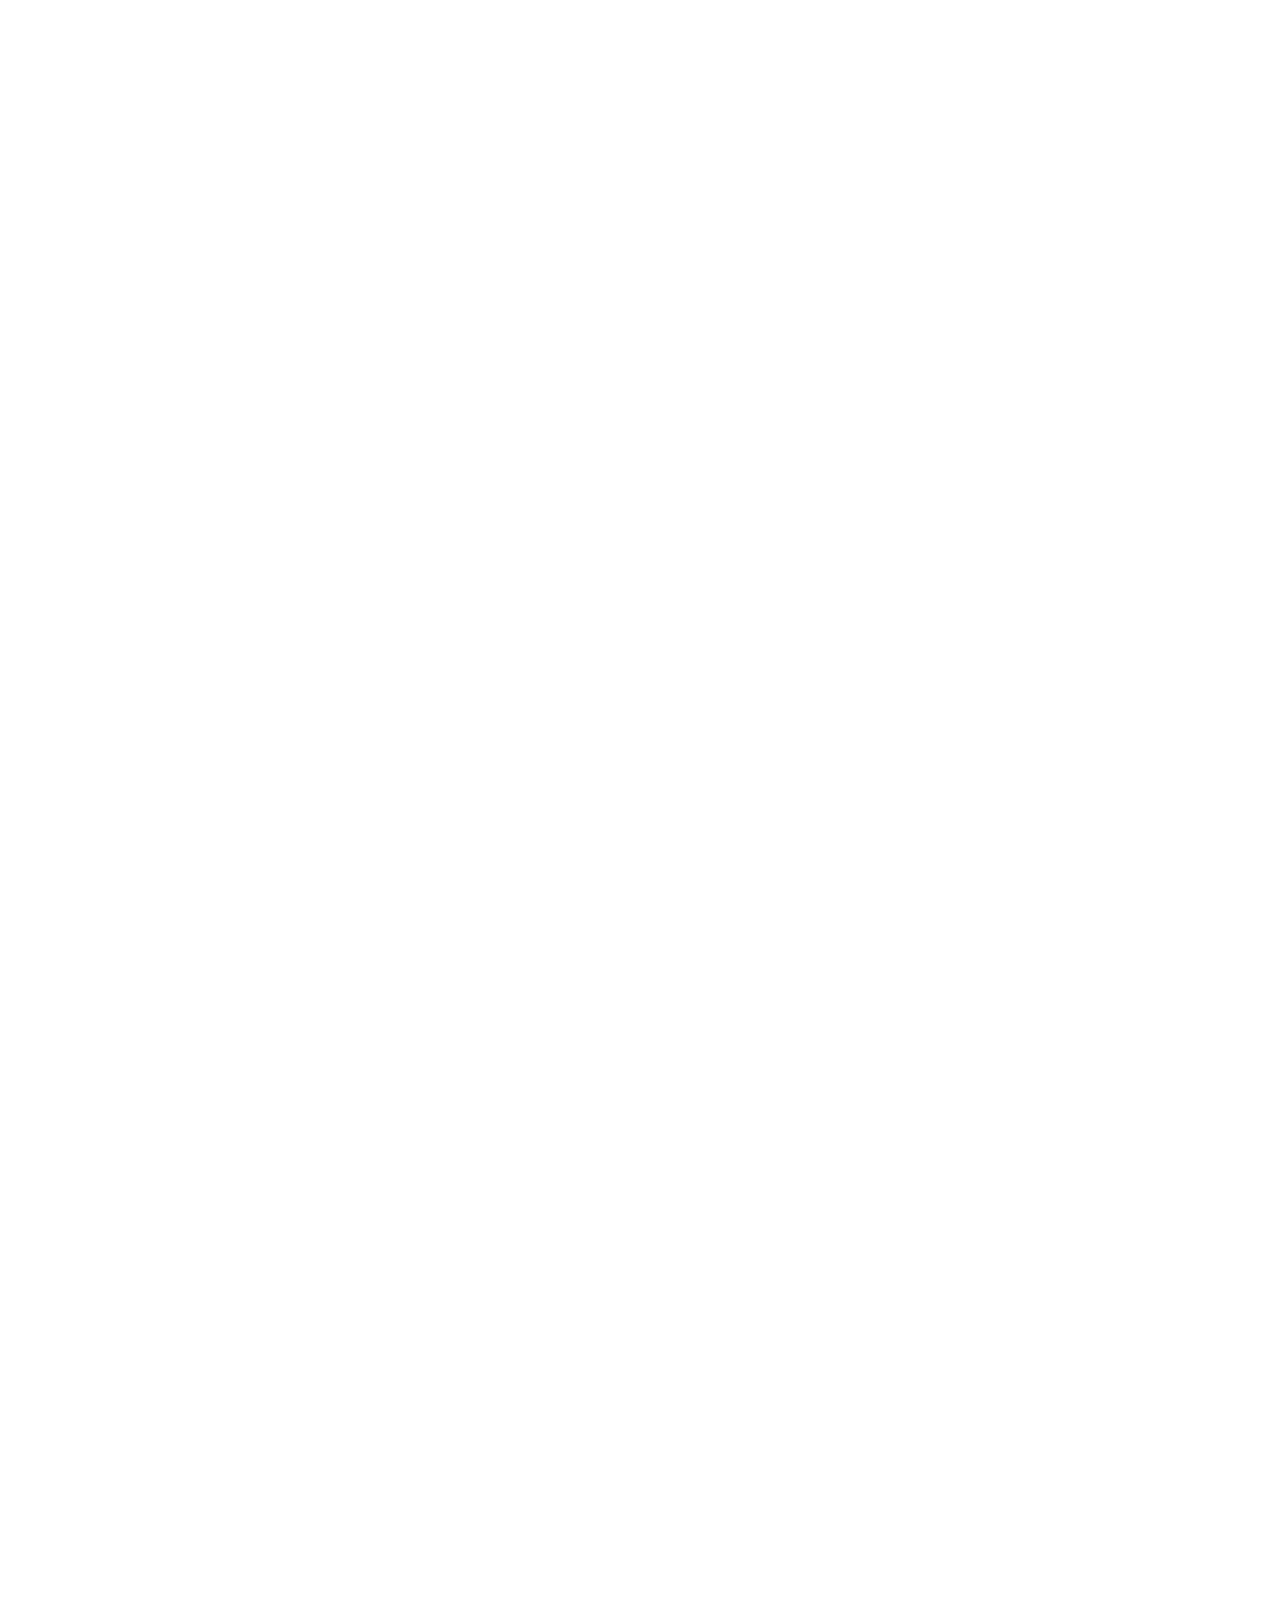
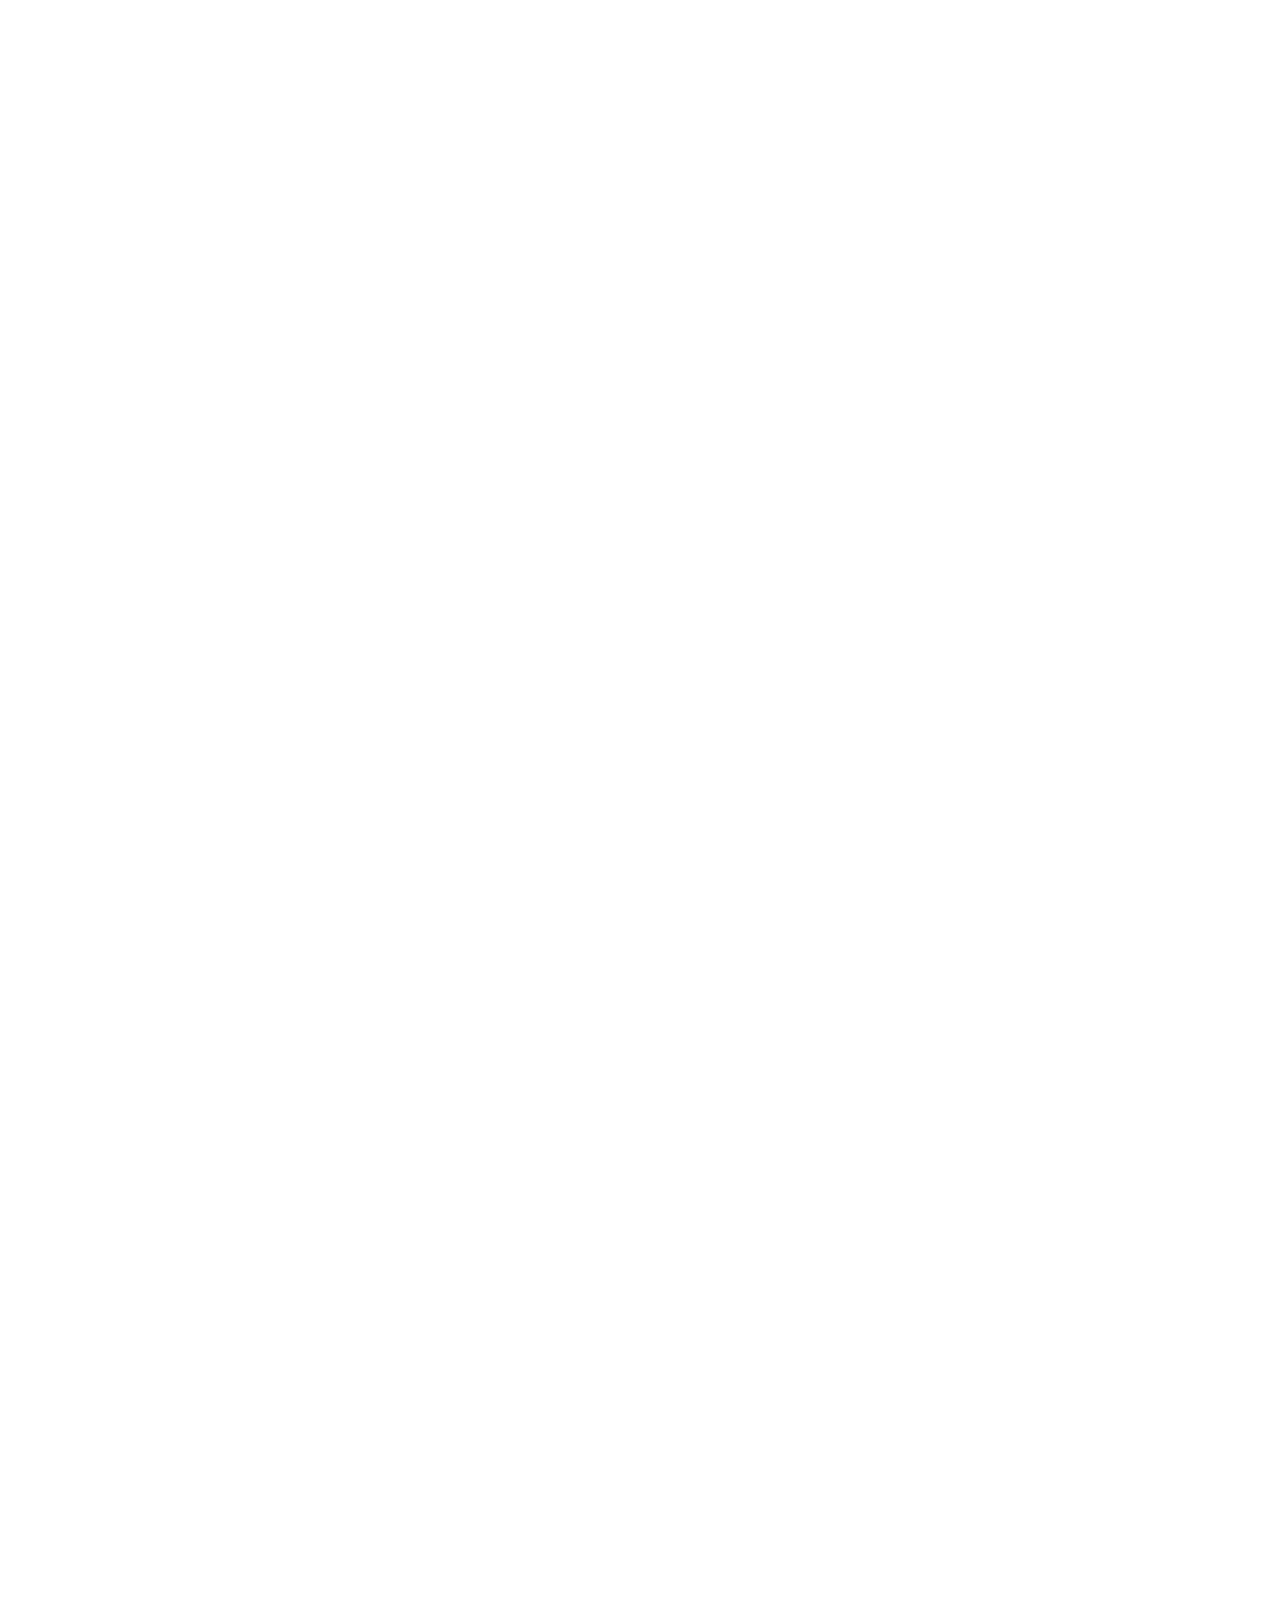
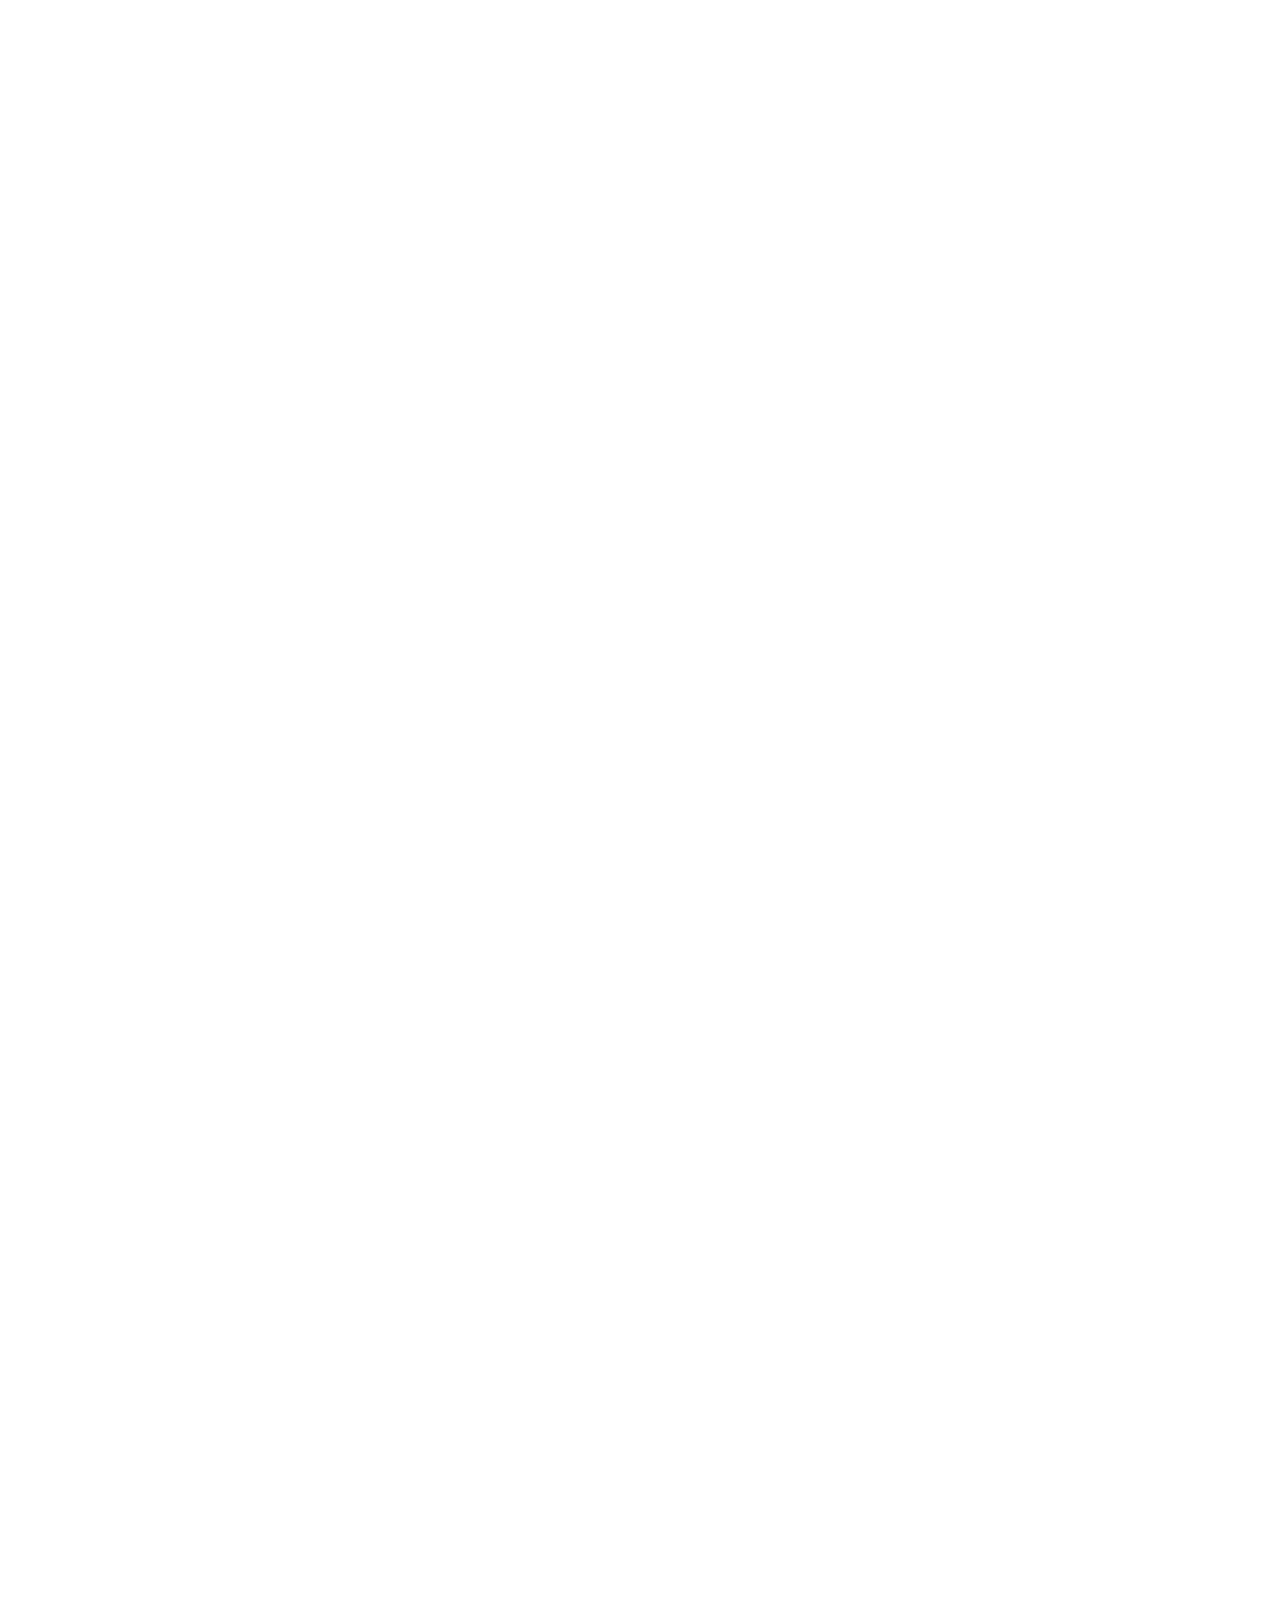
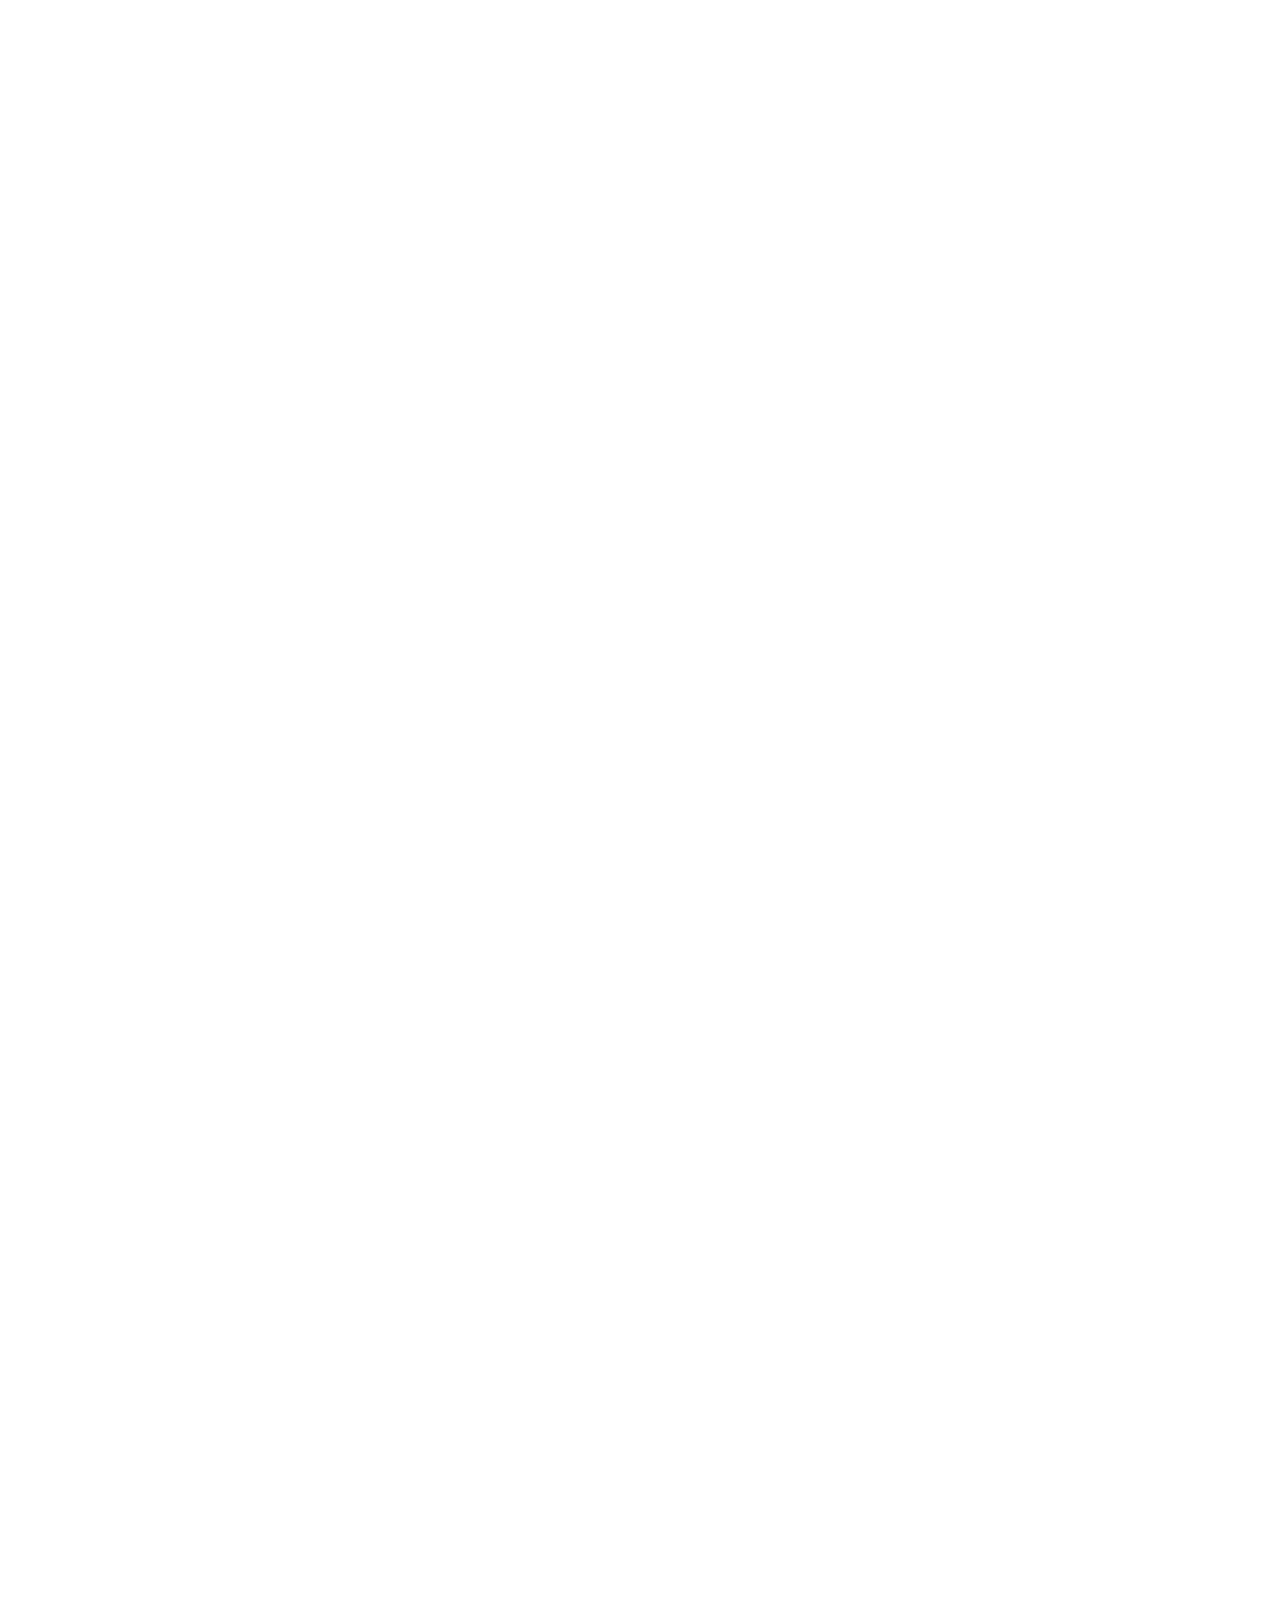
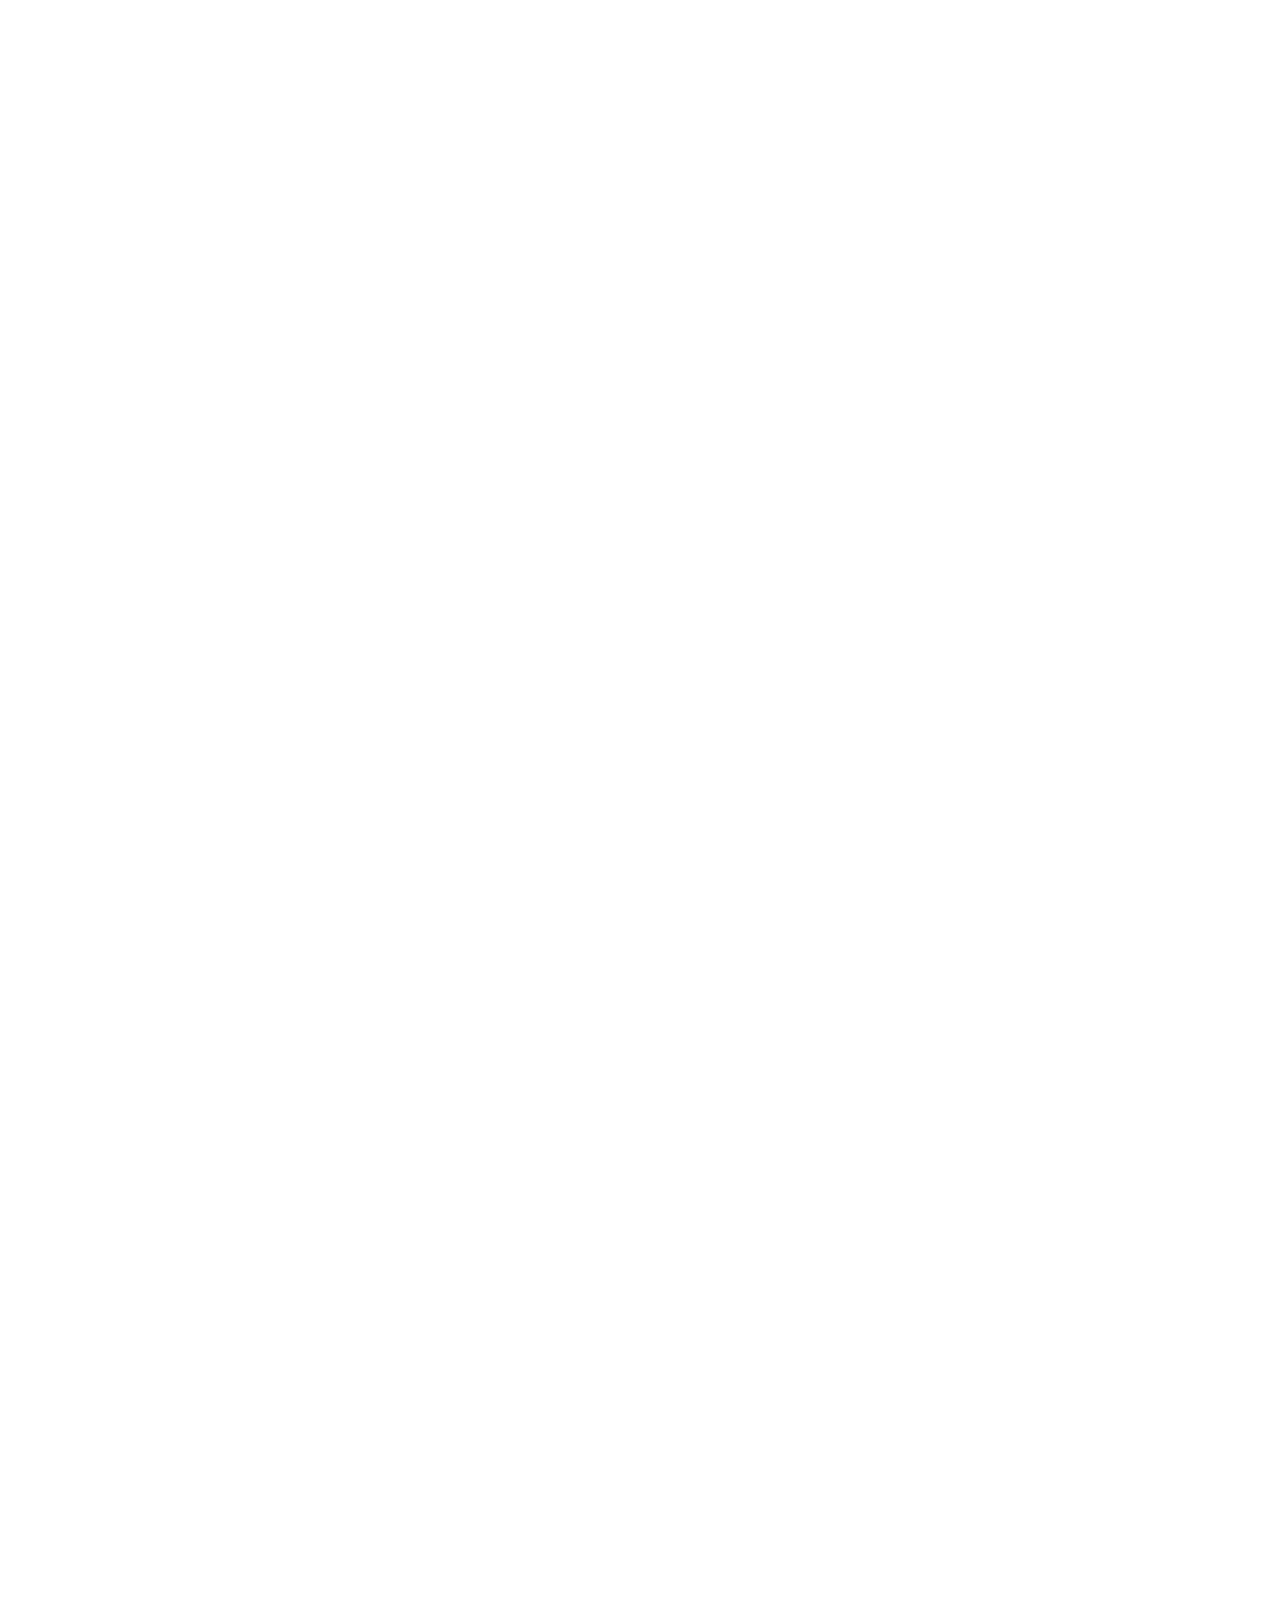
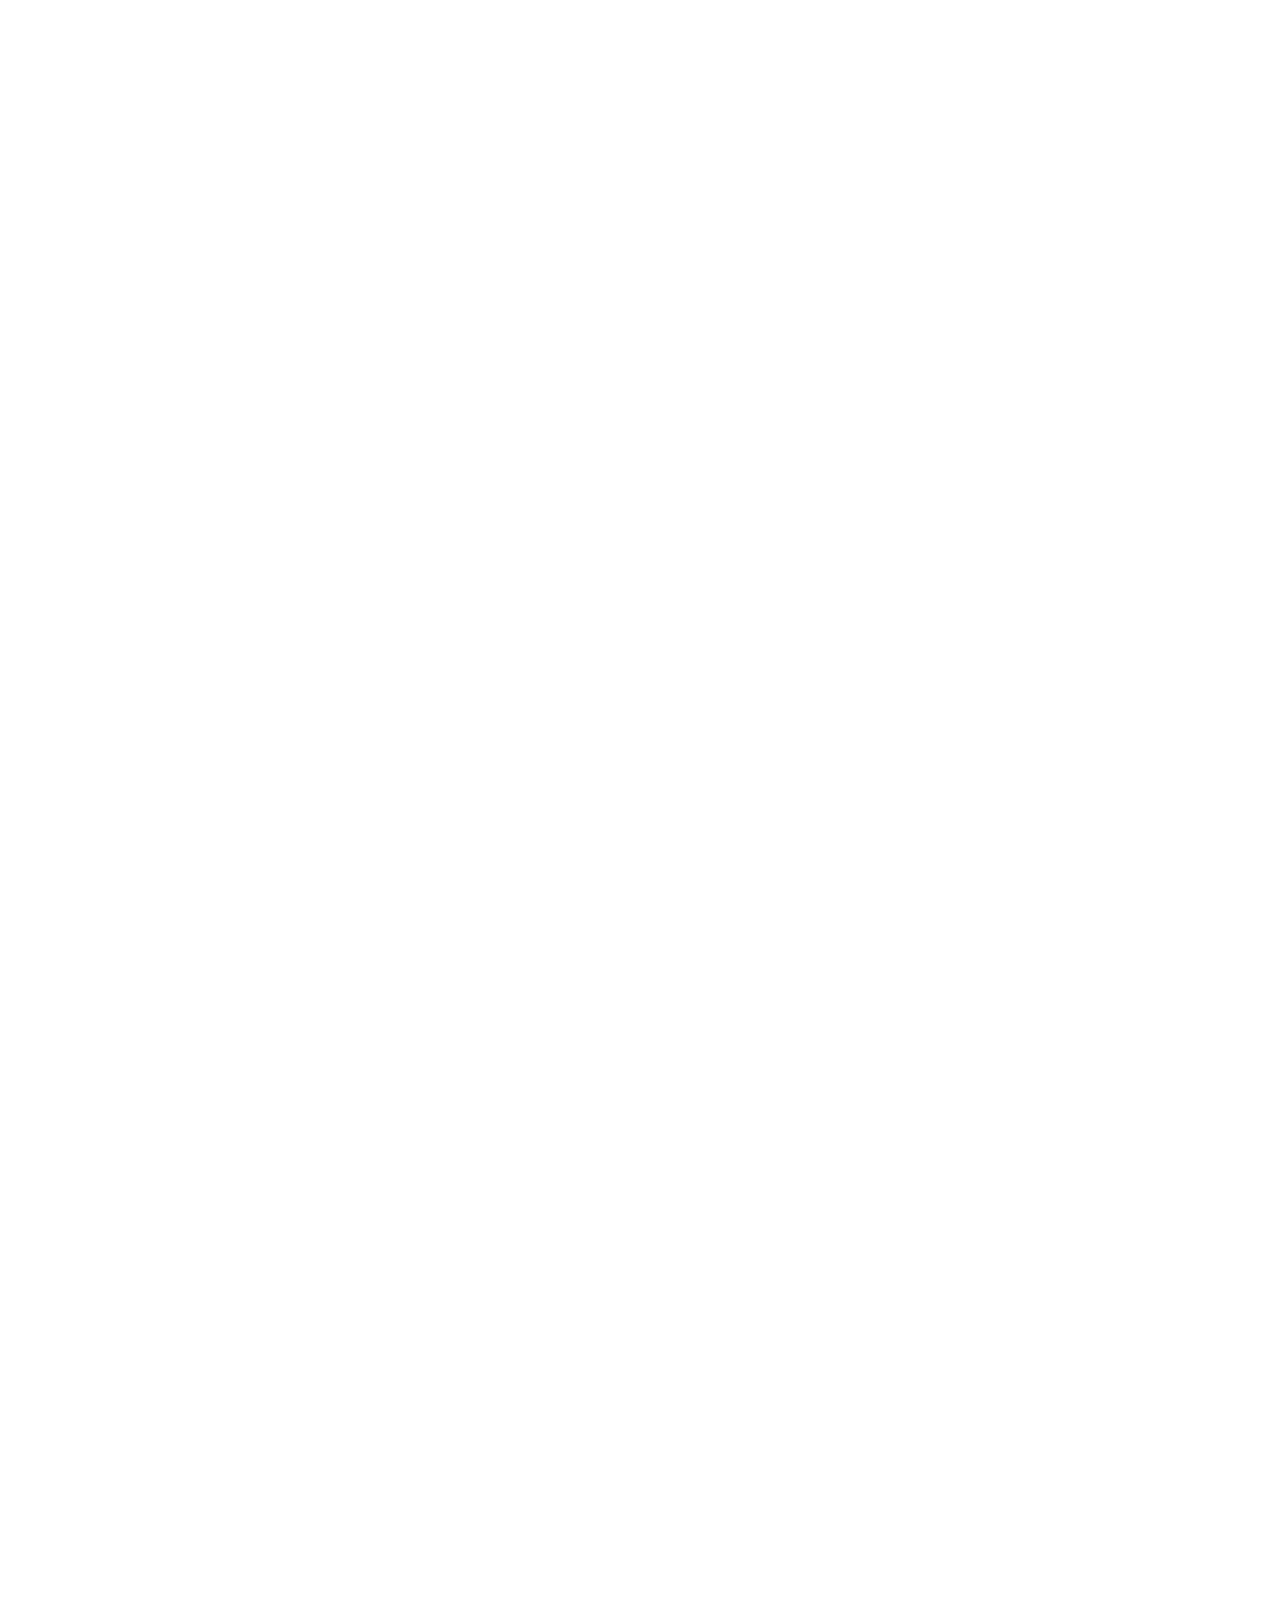
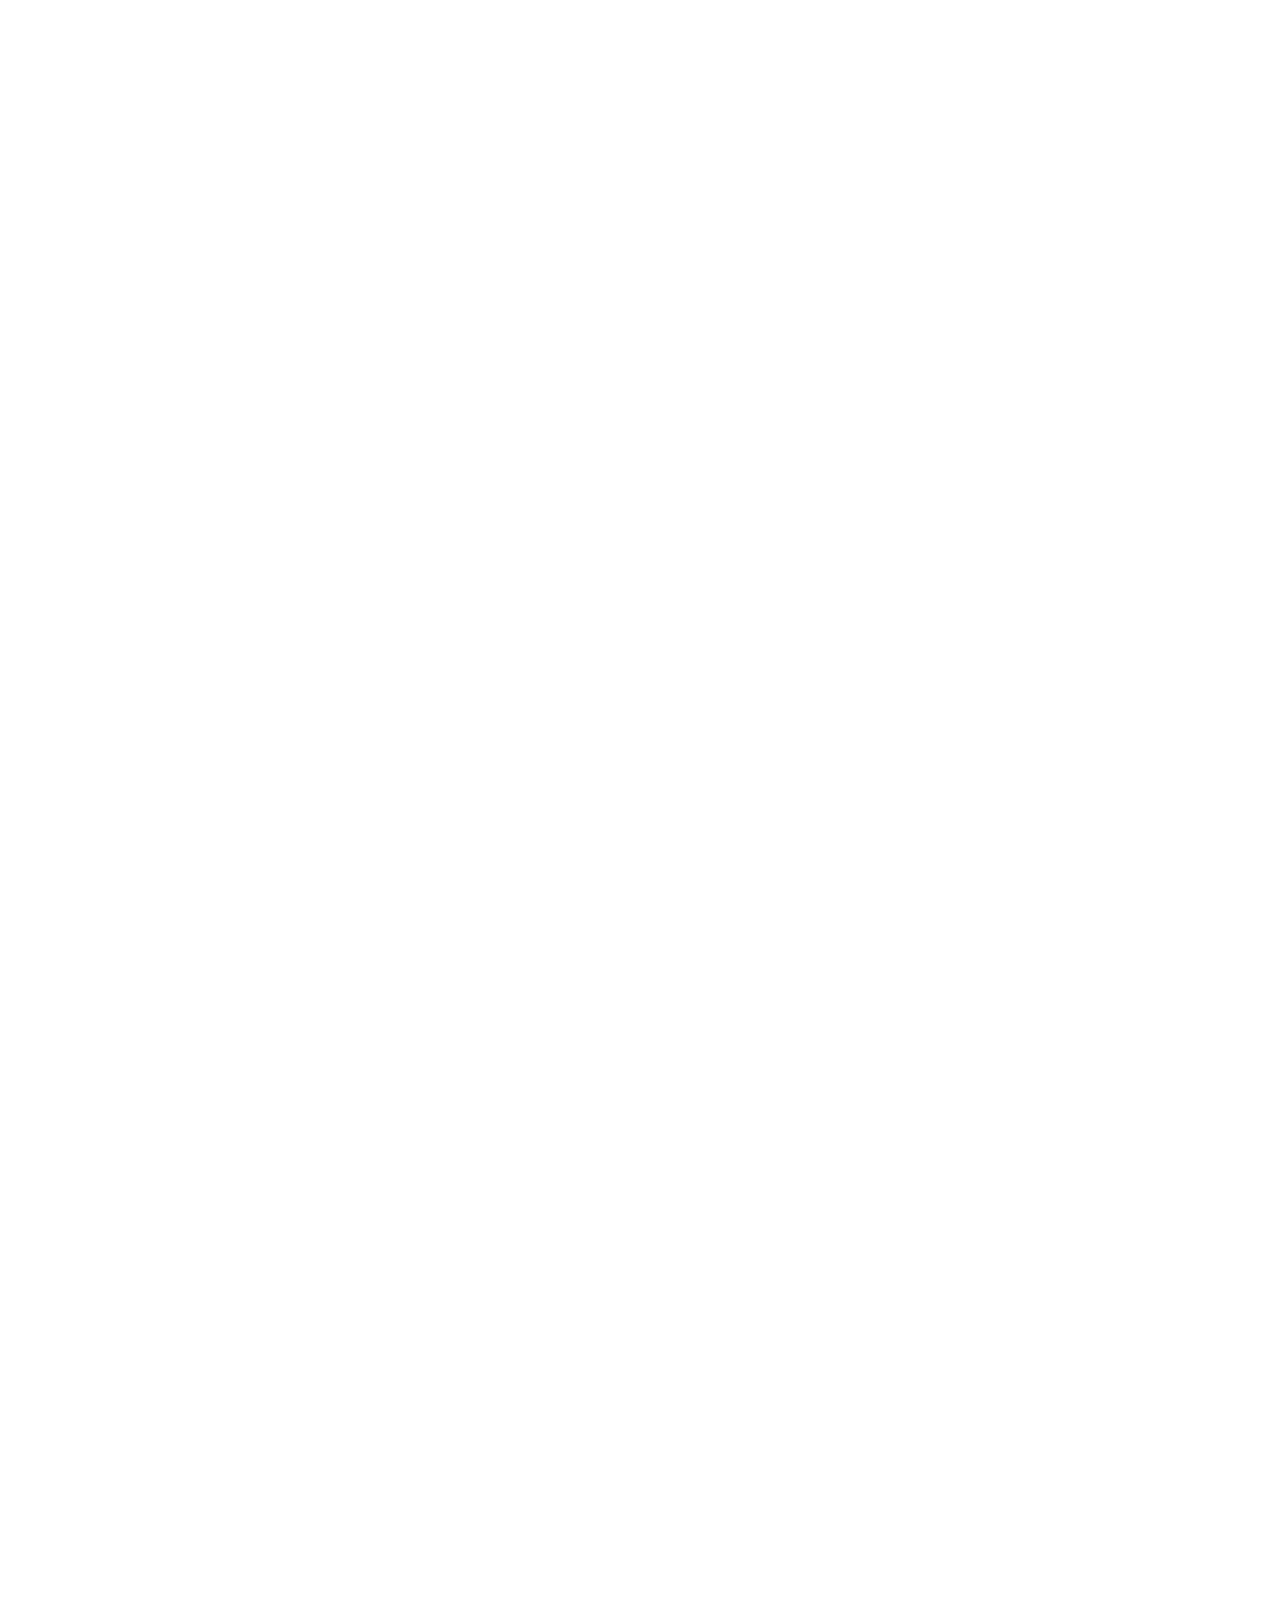
<file: rok_perel_007.html>
<!DOCTYPE html>
<html lang="cs">
  <head>
    <meta charset="utf-8">
    <meta name="viewport" content="width=device-width, initial-scale=1.0, shrink-to-fit=no">
    <meta name="apple-mobile-web-app-title" content="">
    <meta name="apple-mobile-web-app-capable" content="yes">
    <title>Rok perel</title>
    <link rel="stylesheet" href="./style/style.min.css" media="screen" integrity="sha256-suCzP2DeAjpjfeO4Ne4lRICbrGRKid9aAmWDin20Cww=">
    <meta name="nb-research" content="Tato kniha je dočasně součástí výzkumu, který nám pomůže vylepšit webové knihy. Sbíráme pouze anonymní data o tom, jak čtete knihu. Pro použití cookies potřebujeme Váš souhlas. Děkujeme! (<a href='https://www.mlp.cz/cz/o-knihovne/cisla-dokumenty-povinne-informace/povinne-dostupne-informace/cookies/'>Jaké cookies používáme?</a>)">
    <meta name="nb-research-orgs" content="Městská knihovna v Praze a Masarykova univerzita">
    <meta name="nb-research-ga" content="UA-187132260-1">
    <link rel="icon" type="image/x-icon" href="./assets/favicon.ico">
    <link rel="icon" type="image/png" sizes="16x16" href="./assets/favicon-16x16.png">
    <link rel="icon" type="image/png" sizes="32x32" href="./assets/favicon-32x32.png">
    <link rel="icon" type="image/png" sizes="48x48" href="./assets/favicon-48x48.png">
    <link rel="manifest" href="./assets/manifest.webmanifest">
    <meta name="mobile-web-app-capable" content="yes">
    <meta name="theme-color" content="#A86818">
    <meta name="application-name" content="Zuzana Brabcová: Rok perel">
    <link rel="apple-touch-icon" sizes="57x57" href="./assets/apple-touch-icon-57x57.png">
    <link rel="apple-touch-icon" sizes="60x60" href="./assets/apple-touch-icon-60x60.png">
    <link rel="apple-touch-icon" sizes="72x72" href="./assets/apple-touch-icon-72x72.png">
    <link rel="apple-touch-icon" sizes="76x76" href="./assets/apple-touch-icon-76x76.png">
    <link rel="apple-touch-icon" sizes="114x114" href="./assets/apple-touch-icon-114x114.png">
    <link rel="apple-touch-icon" sizes="120x120" href="./assets/apple-touch-icon-120x120.png">
    <link rel="apple-touch-icon" sizes="144x144" href="./assets/apple-touch-icon-144x144.png">
    <link rel="apple-touch-icon" sizes="152x152" href="./assets/apple-touch-icon-152x152.png">
    <link rel="apple-touch-icon" sizes="167x167" href="./assets/apple-touch-icon-167x167.png">
    <link rel="apple-touch-icon" sizes="180x180" href="./assets/apple-touch-icon-180x180.png">
    <link rel="apple-touch-icon" sizes="1024x1024" href="./assets/apple-touch-icon-1024x1024.png">
    <meta name="apple-mobile-web-app-capable" content="yes">
    <meta name="apple-mobile-web-app-status-bar-style" content="black-translucent">
    <meta name="apple-mobile-web-app-title" content="Rok perel">
    <meta property="og:title" content="Rok perel">
    <meta property="og:type" content="book">
    <meta property="og:book:author" content="Zuzana Brabcová">
    <meta property="twitter:title" content="Zuzana Brabcová: Rok perel">
    <meta property="og:image" content="./assets/cover-1200x620.png">
    <meta property="twitter:image" content="./assets/cover-1200x1200.png">
    <link rel="index" href="./index.html">
    <link rel="license" href="./license.html">
    <link rel="publication" href="./manifest.json" id="manifest">
    <link rel="about" href="about.html">
    <link rel="prev" href="./rok_perel_006.html">
    <link rel="next" href="./rok_perel_008.html">
    <meta name="nb-order" content="3">
    <link rel="self" href="rok_perel_007.html">
    <meta name="nb-identifier" content="brabcova-rok-perel-ef71716">
    <meta name="nb-role" content="chapter">
  </head>
  <body class="content-prose nb-role-chapter nb-custom-style" data-nb-words="17562" data-nb-chars="105209">
    <nav role="doc-toc">
      <ul class="plain section">
        <li><a href="rok_perel_005.html">To nejste vy ...</a></li>
        <li><a href="rok_perel_006.html">I&nbsp;&nbsp;Krev, pachy, bílé fidorky a jiné závislosti</a></li>
        <li><a href="rok_perel_008.html">II &nbsp;Černá skříňka</a></li>
        <li><a href="rok_perel_010.html">III&nbsp;Hezké chvíle ve vašem spodním prádle</a></li>
      </ul>
    </nav>
    <div id="ui-content">
    </div>
    <div class="content">
      <main>
        <nav class="begin-nav">
          <ul>
            <li><a href="./index.html#" rel="index">Titulní strana</a></li>
            <li><a href="./rok_perel_006.html#chapter-end" rel="prev">← Předchozí kapitola</a></li>
          </ul>
        </nav><a id="chapter-start"></a>
        <h1 class="chunk" data-nb-ref-number="1" data-nb-words="0" data-nb-chars="0"></h1>
        <section>
          <p class="chunk" data-nb-ref-number="2" data-nb-words="17" data-nb-chars="122"><span class="idea" data-nb-ref-number="1" id="idea1" data-nb-words="17" data-nb-chars="122">„Nauč mě&nbsp;všechny sprostý slova,“ zaprosila. Zapomněla snad na&nbsp;tu&nbsp;pomatenou koprolálickou ženskou tenkrát na&nbsp;Karlově mostě?</span></p>
          <p class="chunk" data-nb-ref-number="3" data-nb-words="28" data-nb-chars="170"><span class="idea" data-nb-ref-number="2" id="idea2" data-nb-words="28" data-nb-chars="170">Měsíc si&nbsp;opíral svou kulatou bradu o&nbsp;zábradlí balkonu a&nbsp;civěl na&nbsp;jejich nahá těla bezelstně jako mongoloidní dítě. „Nauč mě&nbsp;všechny sprostý slova, ty&nbsp;nejtvrdší, co&nbsp;znáš.“</span></p>
          <p class="chunk" data-nb-ref-number="4" data-nb-words="18" data-nb-chars="106"><span class="idea" data-nb-ref-number="3" id="idea3" data-nb-words="18" data-nb-chars="106">„K&nbsp;čemu ti&nbsp;to&nbsp;bude?“ uchechtl se. „Hledáš něco šťavnatýho do&nbsp;jazykovýho sloupku? Najdi si&nbsp;je&nbsp;ve&nbsp;slovníku.“</span></p>
          <p class="chunk" data-nb-ref-number="5" data-nb-words="26" data-nb-chars="121"><span class="idea" data-nb-ref-number="4" id="idea4" data-nb-words="26" data-nb-chars="121">Otočila se&nbsp;k&nbsp;němu zády, podepřela si&nbsp;hlavu rukou a&nbsp;v&nbsp;tu chvíli do&nbsp;ní&nbsp;vnikl přesně tak, jak se&nbsp;jí&nbsp;o&nbsp;tom před chvílí zdálo.</span></p>
          <p class="chunk" data-nb-ref-number="6" data-nb-words="6" data-nb-chars="43"><span class="idea" data-nb-ref-number="5" id="idea5" data-nb-words="6" data-nb-chars="43">„Vždyť víš, ve&nbsp;slovníku nejsou,“ zašeptala.</span></p>
          <p class="chunk" data-nb-ref-number="7" data-nb-words="30" data-nb-chars="197"><span class="idea" data-nb-ref-number="6" id="idea6" data-nb-words="30" data-nb-chars="197">Vyrůstala totiž s&nbsp;intelektuálně zaměřenou matkou, a&nbsp;tak slova, která se&nbsp;jí&nbsp;drala z&nbsp;úst v&nbsp;dospělosti v&nbsp;těch dosud nemnohých chvílích rozkoše, nehřměla řečí podvědomí, nýbrž šustila jejich knihovnou.</span></p>
        </section>
        <section>
          <p class="chunk" data-nb-ref-number="8" data-nb-words="10" data-nb-chars="53"><span class="idea" data-nb-ref-number="7" id="idea7" data-nb-words="10" data-nb-chars="53">Natáhla se&nbsp;přes něj ke&nbsp;stolku. „Podej mi, prosím tě…“</span></p>
          <p class="chunk" data-nb-ref-number="9" data-nb-words="9" data-nb-chars="52"><span class="idea" data-nb-ref-number="8" id="idea8" data-nb-words="9" data-nb-chars="52">„Papír a&nbsp;tužku? To&nbsp;už&nbsp;udeřil čas tvůrčích poznámek?“</span></p>
          <p class="chunk" data-nb-ref-number="10" data-nb-words="3" data-nb-chars="20"><span class="idea" data-nb-ref-number="9" id="idea9" data-nb-words="3" data-nb-chars="20">„Ne. Tu&nbsp;kalkulačku.“</span></p>
          <p class="chunk" data-nb-ref-number="11" data-nb-words="17" data-nb-chars="124"><span class="idea" data-nb-ref-number="10" id="idea10" data-nb-words="17" data-nb-chars="124">Chvíli ťukala do&nbsp;čísel a&nbsp;napjatě sledovala světelný obdélník, korespondující zvláštně s&nbsp;kruhem měsíce. „To je&nbsp;neuvěřitelný…“</span></p>
          <p class="chunk" data-nb-ref-number="12" data-nb-words="5" data-nb-chars="28"><span class="idea" data-nb-ref-number="11" id="idea11" data-nb-words="5" data-nb-chars="28">Zvědavě se&nbsp;zvedl na&nbsp;loktech.</span></p>
          <p class="chunk" data-nb-ref-number="13" data-nb-words="26" data-nb-chars="136"><span class="idea" data-nb-ref-number="12" id="idea12" data-nb-words="26" data-nb-chars="136">„Tenhle dům má&nbsp;jedenáct pater. V&nbsp;každém je&nbsp;sedm bytů. To&nbsp;znamená, že&nbsp;v&nbsp;tuhle chvíli tu&nbsp;s&nbsp;náma spí přibližně dvě stě třicet cizích lidí.“</span></p>
          <p class="chunk" data-nb-ref-number="14" data-nb-words="6" data-nb-chars="40"><span class="idea" data-nb-ref-number="13" id="idea13" data-nb-words="6" data-nb-chars="40">„A&nbsp;na tohle jsi potřebovala kalkulačku?“</span></p>
          <p class="chunk" data-nb-ref-number="15" data-nb-words="21" data-nb-chars="113"><span class="idea" data-nb-ref-number="14" id="idea14" data-nb-words="21" data-nb-chars="113">„Peníze počítám z&nbsp;hlavy. Ale lidi mi&nbsp;nejdou. Brrr… to&nbsp;je&nbsp;hnus. Já&nbsp;nechci spát pohromadě s&nbsp;dvě stě třiceti lidma…“</span></p>
          <p class="chunk" data-nb-ref-number="16" data-nb-words="12" data-nb-chars="71"><span class="idea" data-nb-ref-number="15" id="idea15" data-nb-words="12" data-nb-chars="71">„A&nbsp;teď si&nbsp;představ, že&nbsp;jsou to&nbsp;všechno Svědci Jehovovi. Nebo moonisti.“</span></p>
          <p class="chunk" data-nb-ref-number="17" data-nb-words="2" data-nb-chars="17"><span class="idea" data-nb-ref-number="16" id="idea16" data-nb-words="2" data-nb-chars="17">„Nebo komunisti.“</span></p>
          <p class="chunk" data-nb-ref-number="18" data-nb-words="7" data-nb-chars="42"><span class="idea" data-nb-ref-number="17" id="idea17" data-nb-words="7" data-nb-chars="42">„Taky dobrý. Ale oni přece všichni nespí…“</span></p>
          <p class="chunk" data-nb-ref-number="19" data-nb-words="8" data-nb-chars="39"><span class="idea" data-nb-ref-number="18" id="idea18" data-nb-words="8" data-nb-chars="39">„A&nbsp;co teda dělaj?“ zeptala se&nbsp;s&nbsp;nadějí.</span></p>
          <p class="chunk" data-nb-ref-number="20" data-nb-words="59" data-nb-chars="360"><span class="idea" data-nb-ref-number="19" id="idea19" data-nb-words="59" data-nb-chars="360">„Pláčou, zvracej litr fernetu na&nbsp;záchodě, milujou se&nbsp;jako my, přebalujou mimina, proklínaj Boha v&nbsp;záchvatu vraždící nespavosti&nbsp;– a&nbsp;ten starej olezlej ožrala z&nbsp;přízemí leze po&nbsp;čtyřech k&nbsp;telefonu, aby si&nbsp;přivolal záchranku, protože ho&nbsp;na&nbsp;prsou svírá bolest a&nbsp;nemůže dejchat. Teď je&nbsp;totiž ta&nbsp;hodina, kdy Prahou projížděj už&nbsp;jenom taxíky, sanitky a&nbsp;pohřební vozy.“</span></p>
          <p class="chunk" data-nb-ref-number="21" data-nb-words="34" data-nb-chars="203"><span class="idea" data-nb-ref-number="20" id="idea20" data-nb-words="34" data-nb-chars="203">„V&nbsp;přízemí nebydlí starej ožrala, ale Igor, můj kamarád. Ale máš pravdu, je&nbsp;to&nbsp;notorickej alkoholik. A&nbsp;mlč už, prosím tě,“ zachraptěla a&nbsp;vsunula kalkulačku do&nbsp;temnoty pod polštář. „Už jsme tu&nbsp;zase sami.“</span></p>
          <p class="chunk" data-nb-ref-number="22" data-nb-words="17" data-nb-chars="93"><span class="idea" data-nb-ref-number="21" id="idea21" data-nb-words="17" data-nb-chars="93">Polkla ho&nbsp;a&nbsp;vydechla: „Dolly Buster řiká, že&nbsp;je&nbsp;tohle ten nejlepší panák na&nbsp;světě. No&nbsp;nevim.“</span></p>
          <p class="chunk" data-nb-ref-number="23" data-nb-words="7" data-nb-chars="31"><span class="idea" data-nb-ref-number="22" id="idea22" data-nb-words="7" data-nb-chars="31">Zahryzl se&nbsp;jí&nbsp;do&nbsp;ruky jako vlk.</span></p>
          <p class="chunk" data-nb-ref-number="24" data-nb-words="21" data-nb-chars="115"><span class="idea" data-nb-ref-number="23" id="idea23" data-nb-words="21" data-nb-chars="115">Jednou, když byla malá, našla u&nbsp;popelnic z&nbsp;knihy vytrženou fotografii. Ten muž se&nbsp;jí&nbsp;líbil, nosila ho&nbsp;pak v&nbsp;penále.</span></p>
          <p class="chunk" data-nb-ref-number="25" data-nb-words="26" data-nb-chars="174"><span class="idea" data-nb-ref-number="24" id="idea24" data-nb-words="26" data-nb-chars="174">„To je&nbsp;přece Jack London,“ identifikovala tvář soudružka třídní, zcela unesená svou příkladnou literární orientací. „Ale <em>tady</em> nemá být Jack London, <em>tady</em> má&nbsp;být rozvrh hodin.“</span></p>
          <p class="chunk" data-nb-ref-number="26" data-nb-words="1" data-nb-chars="13"><span class="idea" data-nb-ref-number="25" id="idea25" data-nb-words="1" data-nb-chars="13">„Zamilovaná?“</span></p>
          <p class="chunk" data-nb-ref-number="27" data-nb-words="1" data-nb-chars="5"><span class="idea" data-nb-ref-number="26" id="idea26" data-nb-words="1" data-nb-chars="5">„Co?“</span></p>
          <p class="chunk" data-nb-ref-number="28" data-nb-words="6" data-nb-chars="46"><span class="idea" data-nb-ref-number="27" id="idea27" data-nb-words="6" data-nb-chars="46">„Právě jsi vyslovila nahlas slovo zamilovaná.“</span></p>
          <p class="chunk" data-nb-ref-number="29" data-nb-words="8" data-nb-chars="50"><span class="idea" data-nb-ref-number="28" id="idea28" data-nb-words="8" data-nb-chars="50">„V&nbsp;dětství jsem byla zamilovaná do&nbsp;Jacka Londona.“</span></p>
          <p class="chunk" data-nb-ref-number="30" data-nb-words="16" data-nb-chars="132"><span class="idea" data-nb-ref-number="29" id="idea29" data-nb-words="16" data-nb-chars="132">„Dost tuctové. Jack Rozparovač by&nbsp;byl originálnější a&nbsp;vzhledem k&nbsp;tvým sadomasochistickým sklonům i&nbsp;psychologicky pravdě­podobnější.“</span></p>
          <p class="chunk" data-nb-ref-number="31" data-nb-words="29" data-nb-chars="174"><span class="idea" data-nb-ref-number="30" id="idea30" data-nb-words="29" data-nb-chars="174">Rozsvítila lampu a&nbsp;pozorně a&nbsp;zamračeně, jako před chvílí kalku­lačku, sledovala otisk jeho zubů na&nbsp;hřbetě ruky. „Nevim, kdo z&nbsp;nás dvou je&nbsp;sado maso. Neměli bychom mu&nbsp;pomoct?“</span></p>
          <p class="chunk" data-nb-ref-number="32" data-nb-words="2" data-nb-chars="16"><span class="idea" data-nb-ref-number="31" id="idea31" data-nb-words="2" data-nb-chars="16">„Komu, proboha?“</span></p>
          <p class="chunk" data-nb-ref-number="33" data-nb-words="5" data-nb-chars="29"><span class="idea" data-nb-ref-number="32" id="idea32" data-nb-words="5" data-nb-chars="29">„No přece Igorovi z&nbsp;přízemí.“</span></p>
          <p class="chunk" data-nb-ref-number="34" data-nb-words="32" data-nb-chars="204"><span class="idea" data-nb-ref-number="33" id="idea33" data-nb-words="32" data-nb-chars="204">Trhla sebou. Do&nbsp;ticha praskla plechovka coca-coly, kterou právě otevřel a&nbsp;jejíž černý lepkavý zpěněný obsah se&nbsp;rozlil po&nbsp;jeho těle, jako by&nbsp;to&nbsp;bylo nějaké neobvyklé pokračování tmy ve&nbsp;skupenství kapalném.</span></p>
          <p class="chunk" data-nb-ref-number="35" data-nb-words="5" data-nb-chars="26"><span class="idea" data-nb-ref-number="34" id="idea34" data-nb-words="5" data-nb-chars="26">„Křičela jsem u&nbsp;toho moc?“</span></p>
          <p class="chunk" data-nb-ref-number="36" data-nb-words="11" data-nb-chars="68"><span class="idea" data-nb-ref-number="35" id="idea35" data-nb-words="11" data-nb-chars="68">„Šlo to. Což mi&nbsp;nevadí. Nesnáším teplou coca-colu a&nbsp;studený ženský.“</span></p>
          <p class="chunk" data-nb-ref-number="37" data-nb-words="4" data-nb-chars="22"><span class="idea" data-nb-ref-number="36" id="idea36" data-nb-words="4" data-nb-chars="22">„To bylo dost trapný.“</span></p>
          <p class="chunk" data-nb-ref-number="38" data-nb-words="28" data-nb-chars="169"><span class="idea" data-nb-ref-number="37" id="idea37" data-nb-words="28" data-nb-chars="169">„A&nbsp;co naopak?“ zeptala se&nbsp;po&nbsp;chvíli, když konečně usínala, zatímco on&nbsp;se&nbsp;probouzel, když zbledla noc a&nbsp;zvuky dne, rozvrzané a&nbsp;plechové jako dechovka, zalily jejich těla.</span></p>
          <p class="chunk" data-nb-ref-number="39" data-nb-words="5" data-nb-chars="35"><span class="idea" data-nb-ref-number="38" id="idea38" data-nb-words="5" data-nb-chars="35">„Nerozumím. Co&nbsp;naopak? Jak naopak?“</span></p>
          <p class="chunk" data-nb-ref-number="40" data-nb-words="8" data-nb-chars="51"><span class="idea" data-nb-ref-number="39" id="idea39" data-nb-words="8" data-nb-chars="51">„No, studenou coca-colu a&nbsp;teplý ženský, to&nbsp;snášíš?“</span></p>
          <p class="chunk" data-nb-ref-number="41" data-nb-words="74" data-nb-chars="432"><span class="idea" data-nb-ref-number="40" id="idea40" data-nb-words="74" data-nb-chars="432">Když se&nbsp;konečně přestal smát, vytrhala mu&nbsp;všechny vlasy, navázala pečlivě jeden na&nbsp;druhý, až&nbsp;tak stvořila a&nbsp;upletla vlas jediný, dlouhý, předlouhý, a&nbsp;spustila se&nbsp;po&nbsp;něm do&nbsp;toho právě začínajícího dne, do&nbsp;budoucnosti, která se&nbsp;náhle rozevřela jako dosud zaťatá pěst a&nbsp;o&nbsp;níž neměla v&nbsp;tu chvíli, tu&nbsp;noc ani páru, spustila se&nbsp;po&nbsp;jeho vlasu bezstarostně a&nbsp;nedbale jako sebejistý gangster, netušící, že&nbsp;už&nbsp;na&nbsp;něj dávno číhají všude kolem.</span></p>
          <p class="chunk" data-nb-ref-number="42" data-nb-words="25" data-nb-chars="159"><span class="idea" data-nb-ref-number="41" id="idea41" data-nb-words="25" data-nb-chars="159">Ráno před zrcadlem, v&nbsp;němž se&nbsp;odrážela, zadrmolila svahilsky, protože s&nbsp;kartáčkem v&nbsp;puse: „No potěš pámbu, jestli mě&nbsp;někdo píše. Ještě že&nbsp;příběhy neexistujou.“</span></p>
        </section>
        <section>
          <p class="chunk" data-nb-ref-number="43" data-nb-words="61" data-nb-chars="391"><span class="idea" data-nb-ref-number="42" id="idea42" data-nb-words="61" data-nb-chars="391">Prodírám se&nbsp;davem. Ohromné náměstí, nádražní hala, zábavní park&nbsp;– kde jsem? Každý tu&nbsp;má&nbsp;u&nbsp;ucha mobil. Ženy i&nbsp;muži vzrušeně a&nbsp;důrazně artikulují, pokyny jsou stručné, informace v&nbsp;holých větách, je&nbsp;to&nbsp;hloupé, ale představuji si&nbsp;obří elektrický kráječ, od&nbsp;něhož odpadávají slova, tvořící původně smysluplný celek jako jednotlivé plátky salámu. Možná jsem se&nbsp;octla v&nbsp;kosmickém navigačním centru.</span></p>
          <p class="chunk" data-nb-ref-number="44" data-nb-words="119" data-nb-chars="741"><span class="idea" data-nb-ref-number="43" id="idea43" data-nb-words="119" data-nb-chars="741">A&nbsp;pak náhle pochopím, že&nbsp;si&nbsp;ti&nbsp;lidé volají vzájemně. Jeden druhému. Všichni. Je&nbsp;to&nbsp;bizarní komunikační pavučina; tamten téhle, on&nbsp;jemu, ony tamtomu, já&nbsp;tobě, lásko, ale ty&nbsp;jí… Proč spolu nezkusíme mluvit přímo? Jsme si&nbsp;přece tak blízko, otíráme se&nbsp;o&nbsp;sebe svými těly, dotýkáme se&nbsp;důvěrně špičkami bot, vrážíme do&nbsp;sebe kabelkami a&nbsp;lokty, zvednutými s&nbsp;našimi telefony… Ano. Všichni si&nbsp;volají vzájemně. Jeden druhému. Ale všichni mají přepnuto na&nbsp;záznamník, protože se&nbsp;ve&nbsp;skutečnosti nechtějí slyšet: tady totiž nejde o&nbsp;komunikaci, tady jde o&nbsp;to, vybrousit svůj vzkaz jako drahokam. Dokázat na&nbsp;minimální ploše sdělit maximum. Být favoritem zkratek. Uvěznit lidstvo do&nbsp;dítěte a&nbsp;vesmír do&nbsp;golfového míčku, nepatrné kuličky, mocné a&nbsp;těžké jako šém.</span></p>
          <p class="chunk" data-nb-ref-number="45" data-nb-words="37" data-nb-chars="197"><span class="idea" data-nb-ref-number="44" id="idea44" data-nb-words="37" data-nb-chars="197">Ne, nemůžu už&nbsp;s&nbsp;tebou mluvit. Zakázali mi&nbsp;to&nbsp;a&nbsp;nejsem si&nbsp;už&nbsp;ani, po&nbsp;tom roce, jistá tvou existencí. Chci ti&nbsp;jen nechat vzkaz na&nbsp;záznamníku. A&nbsp;dobře vím, že&nbsp;jeho délka nesmí přesáhnout jednu minutu.</span></p>
        </section>
        <section>
          <p class="chunk" data-nb-ref-number="46" data-nb-words="62" data-nb-chars="375"><span class="idea" data-nb-ref-number="45" id="idea45" data-nb-words="62" data-nb-chars="375">Když se&nbsp;to&nbsp;vezme kolem a&nbsp;kolem, Jakube, byla to&nbsp;moje první a&nbsp;poslední nevěra. Utkvěla mi&nbsp;v&nbsp;paměti snad jenom kvůli Igorovi&nbsp;– však víš. Zatímco můj náhodný milenec poléval svou hruď coca-colou, lila jsem do&nbsp;sebe výjimečně dobrý a&nbsp;výjimečně hořký fernet ve&nbsp;výjimečném množství. Jenom tato trojí výjimečnost mohla způsobit, že&nbsp;mě&nbsp;napadlo vyškemrávat na&nbsp;něm v&nbsp;posteli vulgarismy.</span></p>
          <p class="chunk" data-nb-ref-number="47" data-nb-words="143" data-nb-chars="833"><span class="idea" data-nb-ref-number="46" id="idea46" data-nb-words="143" data-nb-chars="833">Den předtím jsem se&nbsp;s&nbsp;Igorem srazila dole v&nbsp;baráku u&nbsp;výtahů. Jako obvykle počkal, až&nbsp;Zdena odejde do&nbsp;práce a&nbsp;děti zmizí do&nbsp;školy, aby mohl nerušeně podniknout svou každodenní výpravu do&nbsp;sklepa. Všechny skrýše v&nbsp;bytě byly už&nbsp;totiž profláknutý: prostor za&nbsp;řadou knih, pod vanou, rezervoár na&nbsp;záchodě, vysoká rybářská bota (z časů, kdy s&nbsp;tebou chodíval na&nbsp;ryby), dokonce i&nbsp;ta dřevěná krabice s&nbsp;betlémem a&nbsp;vánočními ozdobami. Závislost dokáže být satansky vynalézavá, zažene vás do&nbsp;kouta a&nbsp;sevře tak pevně, až&nbsp;z&nbsp;vás začne tryskat nektar fantazie; ale i&nbsp;tato obdivuhodná potence má&nbsp;svoje dno. Neplácám, tak to&nbsp;prostě je. Dnes už&nbsp;o&nbsp;tom vím svý. Ale co&nbsp;až&nbsp;se&nbsp;proflákne i&nbsp;sklep? Co&nbsp;pak? Kam ještě níž, do&nbsp;jakých jeskyň, slují, štol, kráterů, podmořských hloubek budeme ještě ochotni spustit se&nbsp;se&nbsp;svou neřestí, se&nbsp;svým zatraceným tajemstvím?</span></p>
          <p class="chunk" data-nb-ref-number="48" data-nb-words="14" data-nb-chars="94"><span class="idea" data-nb-ref-number="47" id="idea47" data-nb-words="14" data-nb-chars="94">Tohle už&nbsp;ale Igor řešit nemusel. „Čau, Lucino,“ zašklebil se, pusu plnou mentolovejch bonbonů.</span></p>
          <p class="chunk" data-nb-ref-number="49" data-nb-words="10" data-nb-chars="71"><span class="idea" data-nb-ref-number="48" id="idea48" data-nb-words="10" data-nb-chars="71">Koho jimi chtěl obalamutit? Puklinami jeho svěžího dechu páchl rozklad.</span></p>
          <p class="chunk" data-nb-ref-number="50" data-nb-words="14" data-nb-chars="85"><span class="idea" data-nb-ref-number="49" id="idea49" data-nb-words="14" data-nb-chars="85">„Čau, Joudo.“ Všechny známé oslovoval zásadně Jouda z&nbsp;Máslovic, a&nbsp;oni mu&nbsp;to&nbsp;opláceli.</span></p>
          <p class="chunk" data-nb-ref-number="51" data-nb-words="53" data-nb-chars="321"><span class="idea" data-nb-ref-number="50" id="idea50" data-nb-words="53" data-nb-chars="321">Byl v&nbsp;rozpacích, povytahoval si&nbsp;zasviněný vytahaný tepláky a&nbsp;tvářil se&nbsp;provinile jako každý alkoholik. Evidentně ho&nbsp;štvalo, že&nbsp;ho&nbsp;zdržuju, že&nbsp;mu&nbsp;tarasím cestu k&nbsp;rumu, který se&nbsp;tam dole ve&nbsp;sklepě neodolatelně třpytil v&nbsp;prázdné kastli od&nbsp;televize jako zlaté tele. V&nbsp;náhlém záchvatu inspirace si&nbsp;sáhl do&nbsp;zadní kapsy tepláků.</span></p>
          <p class="chunk" data-nb-ref-number="52" data-nb-words="10" data-nb-chars="62"><span class="idea" data-nb-ref-number="51" id="idea51" data-nb-words="10" data-nb-chars="62">„Hele, nastav… zápěstí, nebo vlastně předloktí nebo co&nbsp;to&nbsp;je…“</span></p>
          <p class="chunk" data-nb-ref-number="53" data-nb-words="59" data-nb-chars="329"><span class="idea" data-nb-ref-number="52" id="idea52" data-nb-words="59" data-nb-chars="329">Poslušně jsem natáhla paži a&nbsp;vyhrnula si&nbsp;rukáv. Kdyby mi&nbsp;teď vrazil ve&nbsp;stříkačce rovnou do&nbsp;žíly svůj vlastní osud, ani by&nbsp;mě&nbsp;to&nbsp;nepřekvapilo. Ale on&nbsp;moje předloktí zvedl ke&nbsp;rtům a&nbsp;pečlivě, několikrát za&nbsp;sebou je&nbsp;olízl. Pak na&nbsp;to&nbsp;místo pevně přitiskl nějaký obtisk a&nbsp;držel… Když sejmul papírek, objevil se&nbsp;mi&nbsp;na&nbsp;kůži myšák Mickey.</span></p>
          <p class="chunk" data-nb-ref-number="54" data-nb-words="27" data-nb-chars="155"><span class="idea" data-nb-ref-number="53" id="idea53" data-nb-words="27" data-nb-chars="155">„Tak se&nbsp;měj!“ volal za&nbsp;mnou radostně. A&nbsp;ta nevinně šibalská, infantilní radost z&nbsp;toho, jak se&nbsp;mě&nbsp;šikovně a&nbsp;vtipně zbavil, mi&nbsp;sevřela srdce prudkou lítostí.</span></p>
          <p class="chunk" data-nb-ref-number="55" data-nb-words="19" data-nb-chars="151"><span class="idea" data-nb-ref-number="54" id="idea54" data-nb-words="19" data-nb-chars="151">Bleskurychle odšmajdal v&nbsp;pantoflích tam dolů, do&nbsp;svého po­sledního podzemního útočiště, všechny vnitřnosti už&nbsp;vzrušeně nachystané ke&nbsp;svatému přijímání.</span></p>
          <p class="chunk" data-nb-ref-number="56" data-nb-words="23" data-nb-chars="139"><span class="idea" data-nb-ref-number="55" id="idea55" data-nb-words="23" data-nb-chars="139">Ještě dlouho jsem slyšela jeho klíče. Zvonily nakřáple a&nbsp;strašně a&nbsp;bez pauzy, protože Igorovy ruce se&nbsp;už&nbsp;ani na&nbsp;okamžik nepřestávaly třást.</span></p>
          <p class="chunk" data-nb-ref-number="57" data-nb-words="39" data-nb-chars="224"><span class="idea" data-nb-ref-number="56" id="idea56" data-nb-words="39" data-nb-chars="224">Tak to&nbsp;bylo, Jakube, a&nbsp;ty to&nbsp;víš. Tu&nbsp;noc, kdy jsem ti&nbsp;byla poprvé a&nbsp;naposledy nevěrná s&nbsp;Lubošem, jehož duchaplné řeči a&nbsp;druhotné pohlavní znaky mi&nbsp;už&nbsp;dávno vypadly z&nbsp;paměti, skutečně zaparkoval před naším panelákem pohřebák.</span></p>
          <p class="chunk" data-nb-ref-number="58" data-nb-words="4" data-nb-chars="26"><span class="idea" data-nb-ref-number="57" id="idea57" data-nb-words="4" data-nb-chars="26">„Neměli bychom mu&nbsp;pomoct?“</span></p>
          <p class="chunk" data-nb-ref-number="59" data-nb-words="2" data-nb-chars="16"><span class="idea" data-nb-ref-number="58" id="idea58" data-nb-words="2" data-nb-chars="16">„Komu, proboha?“</span></p>
          <p class="chunk" data-nb-ref-number="60" data-nb-words="5" data-nb-chars="29"><span class="idea" data-nb-ref-number="59" id="idea59" data-nb-words="5" data-nb-chars="29">„No přece Igorovi z&nbsp;přízemí.“</span></p>
          <p class="chunk" data-nb-ref-number="61" data-nb-words="14" data-nb-chars="79"><span class="idea" data-nb-ref-number="60" id="idea60" data-nb-words="14" data-nb-chars="79">Aniž jsem to&nbsp;mohla tušit, provymýšleli jsme se&nbsp;tu&nbsp;noc s&nbsp;Lubošem ke&nbsp;skutečnosti.</span></p>
          <p class="chunk" data-nb-ref-number="62" data-nb-words="58" data-nb-chars="337"><span class="idea" data-nb-ref-number="61" id="idea61" data-nb-words="58" data-nb-chars="337">Igor se&nbsp;večer v&nbsp;hospodě vsadil s&nbsp;kamarádem, že&nbsp;když vypije za&nbsp;půl hodiny litr rumu, prodá mu&nbsp;kámoš toho starýho cadillaca za&nbsp;babku. Bylo to&nbsp;krásný auto, stejně starý jako Igor, jeho klukovskej sen. A&nbsp;Igor ho&nbsp;vyhrál. V&nbsp;noci, když se&nbsp;šel Martin, jeho jedenáctiletej syn, vyčurat, našel tátu ležet v&nbsp;předsíni na&nbsp;koberci udušenýho zvratkama.</span></p>
          <p class="chunk" data-nb-ref-number="63" data-nb-words="12" data-nb-chars="73"><span class="idea" data-nb-ref-number="62" id="idea62" data-nb-words="12" data-nb-chars="73">Snad mu&nbsp;aspoň, když ho&nbsp;ukládali do&nbsp;rakve, sundali ty&nbsp;sešmajdaný pantofle.</span></p>
          <p class="chunk" data-nb-ref-number="64" data-nb-words="32" data-nb-chars="212"><span class="idea" data-nb-ref-number="63" id="idea63" data-nb-words="32" data-nb-chars="212">Nebrečela jsem. Vyšla jsem na&nbsp;balkon za&nbsp;apatickou tváří mě­síce. Ale nebyl tam. To, co&nbsp;tam bylo, převalovalo se&nbsp;hnusně jako neidentifikovatelný blaf ve&nbsp;školní jídelně. Viditelnost nulová. Smog. Inverze. Cyklon B.</span></p>
          <p class="chunk" data-nb-ref-number="65" data-nb-words="34" data-nb-chars="204"><span class="idea" data-nb-ref-number="64" id="idea64" data-nb-words="34" data-nb-chars="204">Prorazila jsem zuřivě zeď té&nbsp;mlhy zvednutou paží, na&nbsp;níž mi&nbsp;pořád dřepěl ten usměvavej myšák s&nbsp;kulatejma ušima. Igore, ty&nbsp;blbče, ty&nbsp;notorickej Joudo z&nbsp;Máslovic… kde jsi? Kam ses teda nakonec promachroval?</span></p>
          <p class="chunk" data-nb-ref-number="66" data-nb-words="20" data-nb-chars="119"><span class="idea" data-nb-ref-number="65" id="idea65" data-nb-words="20" data-nb-chars="119">Svou ruku se&nbsp;zaťatou pěstí stále ještě ztracenou v&nbsp;mlze, ucítila jsem, jak mi&nbsp;po&nbsp;zápěstí naposledy přejel Igorův jazyk.</span></p>
        </section>
        <section>
          <p class="chunk" data-nb-ref-number="67" data-nb-words="14" data-nb-chars="90"><span class="idea" data-nb-ref-number="66" id="idea66" data-nb-words="14" data-nb-chars="90">„Tohle nezvládneš. Tohle sama nezvládneš. Co&nbsp;mám sakra dělat? Kam mám zavolat? Do&nbsp;prdele!“</span></p>
          <p class="chunk" data-nb-ref-number="68" data-nb-words="13" data-nb-chars="103"><span class="idea" data-nb-ref-number="67" id="idea67" data-nb-words="13" data-nb-chars="103">Jakub nikdy nemluvil sprostě. Vulgarismy nebývají zrovna silnou stránkou učitelů na&nbsp;základních školách.</span></p>
          <p class="chunk" data-nb-ref-number="69" data-nb-words="51" data-nb-chars="307"><span class="idea" data-nb-ref-number="68" id="idea68" data-nb-words="51" data-nb-chars="307">Byl jí&nbsp;v&nbsp;patách, pokud to&nbsp;šlo: beze smyslu se&nbsp;potácela bytem jenom ve&nbsp;spodních kalhotkách a&nbsp;odněkud z&nbsp;ní draly se&nbsp;ven nelidské steny kočky, které přivázali zmetci k&nbsp;ocasu poloprázdnou konzervu fazolí. Nebo nějakej chcíplej hnus. Nebo její vlastní mrtvé mládě. Ať&nbsp;sebou zmítala sebevíc, nešlo se&nbsp;toho zbavit.</span></p>
          <p class="chunk" data-nb-ref-number="70" data-nb-words="34" data-nb-chars="180"><span class="idea" data-nb-ref-number="69" id="idea69" data-nb-words="34" data-nb-chars="180">Za&nbsp;ní&nbsp;se&nbsp;táhly snad ty&nbsp;fazole v&nbsp;rajské omáčce, krvavej šlem, a&nbsp;v&nbsp;té stopě klopýtal ječící Jakub, buddhistická odevzdanost ta&nbsp;tam. „Tak kde máš to&nbsp;číslo? Dej mi&nbsp;to&nbsp;číslo! TO&nbsp;ČÍSLO!“</span></p>
          <p class="chunk" data-nb-ref-number="71" data-nb-words="50" data-nb-chars="295"><span class="idea" data-nb-ref-number="70" id="idea70" data-nb-words="50" data-nb-chars="295">Nějaká divadelní hra by&nbsp;mohla takhle končit, pomyslel si&nbsp;pan učitel nevhodně. Jak ženská jenom ve&nbsp;spoďárech, pomatená bolestí, opouští scénu po&nbsp;čtyřech… A&nbsp;za ní&nbsp;ten krvavej šlem jako červená nit vinoucí se… ne&nbsp;už&nbsp;životem, ale z&nbsp;života. Zborcené harfy tón, a&nbsp;opona. Konec. Třetí odvar z&nbsp;Becketta.</span></p>
          <p class="chunk" data-nb-ref-number="72" data-nb-words="54" data-nb-chars="343"><span class="idea" data-nb-ref-number="71" id="idea71" data-nb-words="54" data-nb-chars="343">Vycenila zuby na&nbsp;telefon. Byla až&nbsp;uměle bledá, jako ta&nbsp;slavná pařížská postavička, katatonický mim, jako kdyby jí&nbsp;hladil tváře prstama zmazanýma křídou. Prsa jí&nbsp;visela dolů a&nbsp;černě nalakované nehty měla ohryzané do&nbsp;krve. „Tohle je&nbsp;telefon. Je&nbsp;tohle telefon? Jakube, přísahej, že&nbsp;je&nbsp;tohle <em>telefon</em>!“ zaprosila a&nbsp;začala ze&nbsp;sebe strhávat kalhotky.</span></p>
          <p class="chunk" data-nb-ref-number="73" data-nb-words="29" data-nb-chars="143"><span class="idea" data-nb-ref-number="72" id="idea72" data-nb-words="29" data-nb-chars="143">„Ano, ano, přísahám, tohle JE&nbsp;telefon a&nbsp;tohle jsem já, ty&nbsp;krávo pitomá, a&nbsp;dej mi&nbsp;už&nbsp;to&nbsp;číslo a&nbsp;nech si&nbsp;ty&nbsp;kalhotky, aspoň ty&nbsp;kalhotky si&nbsp;nech…“</span></p>
          <p class="chunk" data-nb-ref-number="74" data-nb-words="123" data-nb-chars="715"><span class="idea" data-nb-ref-number="73" id="idea73" data-nb-words="123" data-nb-chars="715">Tak tohle byla jeho žena. Několikrát s&nbsp;ním byla dokonce na&nbsp;rybách. Znali se&nbsp;od&nbsp;první třídy. Už&nbsp;tehdy pro něj byla autoritou. Úkoly bez kaněk, při hymně v&nbsp;pozoru, radost pohledět. Už&nbsp;v&nbsp;patnácti měla přečteného celého Balzaca. Pomohla mu&nbsp;zbavit se&nbsp;mrzačící závislosti, té&nbsp;jediné, jíž kdy v&nbsp;životě trpěl, závislosti na&nbsp;matce. Prostě jednoho dne, bylo jim dvacet a&nbsp;on měl na&nbsp;hlavě klobouk po&nbsp;dědečkovi, přišla suverénní a&nbsp;klidná jako vždy a&nbsp;přehryzla tu&nbsp;pupeční šňůru vlastníma zubama. A&nbsp;teď se&nbsp;tu&nbsp;svíjela a&nbsp;kroutila, NIC NEŽ NERV. Vyslovil to&nbsp;nahlas. Ubohá, ošklivá a&nbsp;k&nbsp;politování, jako by&nbsp;ji&nbsp;právě skalpovali. Postřelená škodná. Jen torzo dávno mrtvých hodnot. A&nbsp;když si&nbsp;pomyslel, kdo, co&nbsp;z&nbsp;ní udělalo takovou trosku!</span></p>
          <p class="chunk" data-nb-ref-number="75" data-nb-words="31" data-nb-chars="190"><span class="idea" data-nb-ref-number="74" id="idea74" data-nb-words="31" data-nb-chars="190">Teď tedy on&nbsp;použil vlastní zuby: rozerval prostěradlo na&nbsp;pruhy a&nbsp;zběsile jí&nbsp;začal omotávat krvácející zápěstí. Plakal a&nbsp;opakoval: „Ty krávo pitomá, ty&nbsp;krávo jedna pitomá, hovno se&nbsp;ti&nbsp;stalo…“</span></p>
          <p class="chunk" data-nb-ref-number="76" data-nb-words="43" data-nb-chars="254"><span class="idea" data-nb-ref-number="75" id="idea75" data-nb-words="43" data-nb-chars="254">Prudce vstala, nečekal to, a&nbsp;vší silou těch svých zafačovaných rukou nadzvedla jeho psací stůl, až&nbsp;třicet sešitů českých jazyků domácích popadalo na&nbsp;zem. Začala bušit do&nbsp;dřeva. „A&nbsp;tohle je&nbsp;stůl, vím to, aspoň na&nbsp;tom se&nbsp;snad dohodnou všichni bez rozdílu.“</span></p>
          <p class="chunk" data-nb-ref-number="77" data-nb-words="47" data-nb-chars="314"><span class="idea" data-nb-ref-number="76" id="idea76" data-nb-words="47" data-nb-chars="314">Nechtěl ani v&nbsp;nejmenším nějakým filozofickým blábolem zpochybnit její poslední dětinskou jistotu. Pohybovala se&nbsp;po&nbsp;bytě jako užaslé roční dítě. Učila se&nbsp;chodit, těžkopádně vyslovovala, dotýkala se&nbsp;věcí a&nbsp;strkala je&nbsp;do&nbsp;pusy. Vyndala si&nbsp;z&nbsp;úst oslintanou krabičku od&nbsp;zápalek a&nbsp;soustředěně ji&nbsp;položila vedle popelníku.</span></p>
          <p class="chunk" data-nb-ref-number="78" data-nb-words="52" data-nb-chars="311"><span class="idea" data-nb-ref-number="77" id="idea77" data-nb-words="52" data-nb-chars="311">Za&nbsp;několik minut promluvila klidně, srozumitelně, s&nbsp;typickou ironií v&nbsp;hlase, a&nbsp;poprvé se&nbsp;mu&nbsp;dokázala podívat do&nbsp;očí. „Vzpomeneš si&nbsp;někdy na&nbsp;Igora? Jak je&nbsp;to&nbsp;vlastně dlouho, co&nbsp;se&nbsp;uchlastal? Myšáka Mickeyho se&nbsp;mi&nbsp;podařilo smejt až&nbsp;za&nbsp;tejden. Igor moc dobře věděl, která bije. Učitýlkové vědí o&nbsp;závislostech prd.“</span></p>
          <p class="chunk" data-nb-ref-number="79" data-nb-words="33" data-nb-chars="175"><span class="idea" data-nb-ref-number="78" id="idea78" data-nb-words="33" data-nb-chars="175">Bez jeho vůle. Bez jeho vůle, sama mu&nbsp;vyletěla ta&nbsp;ruka a&nbsp;on ji&nbsp;vší silou udeřil do&nbsp;tváře. Poprvé v&nbsp;životě. Pak mu&nbsp;konečně vyhledala to&nbsp;telefonní číslo a&nbsp;dostala zdravou barvu.</span></p>
        </section>
        <section>
          <p class="chunk" data-nb-ref-number="80" data-nb-words="127" data-nb-chars="787"><span class="idea" data-nb-ref-number="79" id="idea79" data-nb-words="127" data-nb-chars="787">Sedím na&nbsp;lavici, těsně za&nbsp;zády žhnoucí ústřední topení. Proč? Je&nbsp;přece červen. Aspoň myslím. Teplé dni. A&nbsp;přece se&nbsp;třesu, nedá se&nbsp;to&nbsp;zastavit. Je&nbsp;mi&nbsp;příšerná zima, jako by&nbsp;mě&nbsp;definitivně šoupli do&nbsp;mrazáku. Před nedávnem jsem přece byla s&nbsp;Terezou na&nbsp;knižním veletrhu. V&nbsp;tuto chvíli mi&nbsp;neolit připadá pravděpodobnější. Nechala jsem si&nbsp;tam podepsat kalendář s&nbsp;reprodukcemi fotografií Jana Saudka, i&nbsp;s&nbsp;věnováním k&nbsp;narozeninám. Mým ne. Manýrismus na&nbsp;entou. Potkala spoustu známých, zakomunikovala si&nbsp;jedna radost. Byli jako stíny. Už&nbsp;víc než rok byli všichni mí&nbsp;přátelé jako fantomy sebe samých, vetknuti do&nbsp;staré neživé fotografie, polozapomenuté pohlednice z&nbsp;minulosti, přestože jsem s&nbsp;nimi byla tady a&nbsp;teď. Nemohli za&nbsp;to. Celou mou přítomnost měl zkrátka pevně sevřenou v&nbsp;hrsti někdo jiný.</span></p>
          <p class="chunk" data-nb-ref-number="81" data-nb-words="57" data-nb-chars="350"><span class="idea" data-nb-ref-number="80" id="idea80" data-nb-words="57" data-nb-chars="350">Taky jsem tam bůhví proč šlohla asi dvacet cukříčků ke&nbsp;kávičce, v&nbsp;bufetíčku z&nbsp;dózičky, když se&nbsp;nikdo nedíval. Ale zdrobnělinkama nepřestane být krádež krádeží. Lež lží. Zrada zradou. Vražda vraždou. Na&nbsp;to&nbsp;nezapomeň. Nezapomínej na&nbsp;to&nbsp;ani na&nbsp;okamžik&nbsp;– nechť tě&nbsp;tato jistota probouzí k&nbsp;ránu kopancem jako gestapo, jako kat, jako ledvinová kolika. Amen.</span></p>
          <p class="chunk" data-nb-ref-number="82" data-nb-words="34" data-nb-chars="222"><span class="idea" data-nb-ref-number="81" id="idea81" data-nb-words="34" data-nb-chars="222">Sedím na&nbsp;lavici, ruce mezi stehny, abych zastavila ten třas. Mít v&nbsp;nich klíče, zvonily by&nbsp;nakřáple a&nbsp;strašně a&nbsp;bez pauzy. Možná že&nbsp;tenkrát v&nbsp;Listopadu byl Václavák narvanej samýma nevyléčitelnýma roztřesenejma závislákama.</span></p>
          <p class="chunk" data-nb-ref-number="83" data-nb-words="60" data-nb-chars="367"><span class="idea" data-nb-ref-number="82" id="idea82" data-nb-words="60" data-nb-chars="367">Naproti na&nbsp;nástěnce pod hyperrealistickou perokresbou pa­vouka (patrně autoportrét některého z&nbsp;pacientů) takový ty&nbsp;kecy o&nbsp;duševním zdraví, jako že&nbsp;nic neni tak horký, aby se&nbsp;to&nbsp;nedalo sežrat, a&nbsp;že utrpením rosteme a&nbsp;tak. Mám to&nbsp;v&nbsp;malíku. Z&nbsp;Dostojevského. V&nbsp;patnácti jsem přečetla jeho a&nbsp;Balzacovy sebrané spisy. I&nbsp;to byla jistě jedna z&nbsp;příčin mé&nbsp;dnešní hospitalizace.</span></p>
          <p class="chunk" data-nb-ref-number="84" data-nb-words="25" data-nb-chars="157"><span class="idea" data-nb-ref-number="83" id="idea83" data-nb-words="25" data-nb-chars="157">Každou chvíli se&nbsp;otevřou a&nbsp;zavřou lítačky na&nbsp;oddělení. Není uzavřené, aspoň to. Vycinkali jsme si&nbsp;svobodu, od&nbsp;převratu je&nbsp;personál od&nbsp;pacientů k&nbsp;nerozeznání.</span></p>
          <p class="chunk" data-nb-ref-number="85" data-nb-words="70" data-nb-chars="444"><span class="idea" data-nb-ref-number="84" id="idea84" data-nb-words="70" data-nb-chars="444">Chvíli přemýšlím o&nbsp;koprolálii, což je&nbsp;prosím chorobné nutkání k&nbsp;používání neslušných výrazů. Jsem šťastná, že&nbsp;se&nbsp;mi&nbsp;chvíli daří přemýšlet o&nbsp;koprolálii, vděčná za&nbsp;každou vteřinu, kdy mi&nbsp;zmizí z&nbsp;hlavy… jedna tvář, jedny oči, jeden hlas, jedna chůze, jeden úsměv, jedno tělo. A&nbsp;hlavně jedno hrdlo. Jeden hebký krk, tepny, ohryzek, bledá pleť s&nbsp;mateřským znaménkem, důlek mezi klíčními kostmi, tajemství a&nbsp;červený pupínek, skrytost a&nbsp;zlatý řetízek…</span></p>
          <p class="chunk" data-nb-ref-number="86" data-nb-words="94" data-nb-chars="619"><span class="idea" data-nb-ref-number="85" id="idea85" data-nb-words="94" data-nb-chars="619">Koprolálie: v&nbsp;jistém období dospívání jsem trpěla úzkostí, že&nbsp;jí&nbsp;propadnu. Potkala jsem totiž jednou na&nbsp;Karlově mostě ženskou, pádlovala kolem sebe nebezpečně rukama a&nbsp;ze zmalovaných rtů, z&nbsp;bůhví jakých zasutých vrstev podvědomí se&nbsp;jí&nbsp;nezadržitelně dral proud sprosťáren. Lidé se&nbsp;zastavovali a&nbsp;otáčeli, upřímně potěšeni vzácným a&nbsp;bezplatným tyjátrem. A&nbsp;když z&nbsp;její inspirované mysli vyplul ten nejtěžší kalibr, seběhla jsem celá rudá (vybarvená tak pěkně vlastní nevinností, panenstvím a&nbsp;všeobecnou prudérností reálného socialismu) dolů po&nbsp;schodech na&nbsp;Kampu. Hezky se&nbsp;říká, jako by&nbsp;mi&nbsp;za&nbsp;patama hořelo. Ano, jako by&nbsp;mi…</span></p>
          <p class="chunk" data-nb-ref-number="87" data-nb-words="25" data-nb-chars="136"><span class="idea" data-nb-ref-number="86" id="idea86" data-nb-words="25" data-nb-chars="136">A&nbsp;od toho zážitku jsem se&nbsp;ponořila do&nbsp;té&nbsp;úzkosti jako do&nbsp;hnusný vody ve&nbsp;vaně, v&nbsp;který se&nbsp;přede mnou vykoupalo sto smrdutejch bezdomovců.</span></p>
          <p class="chunk" data-nb-ref-number="88" data-nb-words="131" data-nb-chars="892"><span class="idea" data-nb-ref-number="87" id="idea87" data-nb-words="131" data-nb-chars="892">Bylo to&nbsp;se&nbsp;mnou fakt špatný: na&nbsp;mejdanech, v&nbsp;metru, v&nbsp;kavárně s&nbsp;kámoškama, ve&nbsp;frontě na&nbsp;výjezdní doložku, při časté kontrole občanských průkazů, při několika výsleších, které jsem absolvovala kvůli ilegální protistátní organizaci svýho kamaráda, o&nbsp;jejíž existenci jsem neměla ani tušení a&nbsp;jejiž členskou základnu tvořil kromě něj ještě jeden obstarožní hipízák ze&nbsp;Smíchova… Naproti mně seděl sotva zahlédnutelný estébáček, drobounká pitvorka k&nbsp;lítosti, takové kapesní vydání Engelsova Podílu práce na&nbsp;polidštění opice, a&nbsp;já zas rudla děsem, že&nbsp;mě&nbsp;napadne nějaká nehoráznost, že&nbsp;tomu prostě nedokážu zabránit, že&nbsp;mu&nbsp;najednou řeknu s&nbsp;plachým úsměvem členky Kühnova dětského sboru nějakou chraplavou sprosťárnu, a&nbsp;nejhorší to&nbsp;bylo při hodinách dějepisu; znáte to, zakyslé ticho ve&nbsp;třídách, páchnoucí svačinami, hormony a&nbsp;levnou voňavkou, prostě to&nbsp;bývalo nejnutkavější při výkladu českých dějin.</span></p>
          <p class="chunk" data-nb-ref-number="89" data-nb-words="32" data-nb-chars="208"><span class="idea" data-nb-ref-number="88" id="idea88" data-nb-words="32" data-nb-chars="208">Ale všechno dobře dopadlo, bez obav. Happy end jak z&nbsp;Harle­quina&nbsp;– přestože mě&nbsp;z&nbsp;počínající duševní poruchy nevyléčila svatba, ale pouze zcela banální ztráta panenství na&nbsp;večírku s&nbsp;totálně ožralým spolužákem.</span></p>
          <p class="chunk" data-nb-ref-number="90" data-nb-words="33" data-nb-chars="210"><span class="idea" data-nb-ref-number="89" id="idea89" data-nb-words="33" data-nb-chars="210">Lítačky se&nbsp;zase otevřely. Koprolálické intermezzo to&nbsp;tam. V&nbsp;nich dva sympaťáci ve&nbsp;flanelových košilích vlekli, každý za&nbsp;jedno držadlo, takovou tu&nbsp;velkou plechovou nádobu, tuším, že&nbsp;se&nbsp;jí&nbsp;říká varnice, s&nbsp;obědem.</span></p>
          <p class="chunk" data-nb-ref-number="91" data-nb-words="25" data-nb-chars="157"><span class="idea" data-nb-ref-number="90" id="idea90" data-nb-words="25" data-nb-chars="157">Jeden z&nbsp;nich na&nbsp;mě&nbsp;vycenil těžce zkoušený chrup boxera. „Nesem karboše. Dneska budou k&nbsp;obědu karboše. Máš ráda karboše?“ zašišlal mezerou mezi předními zuby.</span></p>
          <p class="chunk" data-nb-ref-number="92" data-nb-words="24" data-nb-chars="158"><span class="idea" data-nb-ref-number="91" id="idea91" data-nb-words="24" data-nb-chars="158">„Já miluju, miluju karboše,“ řekla jsem co&nbsp;možná nejprocítěněji, s&nbsp;pokusem o&nbsp;zjevnou emfázi. „Jsem šťastná, opravdu šťastná, že&nbsp;budou dneska k&nbsp;obědu karboše.“</span></p>
          <p class="chunk" data-nb-ref-number="93" data-nb-words="28" data-nb-chars="172"><span class="idea" data-nb-ref-number="92" id="idea92" data-nb-words="28" data-nb-chars="172">V&nbsp;tu chvíli přede mnou bílý plášť. Doktorka Pilátová. Měla to&nbsp;napsáno na&nbsp;dveřích. Mé&nbsp;vyznání lásky ke&nbsp;karbanátkům přijala jen s&nbsp;mírně zvednutým obočím. Profík všechna čest.</span></p>
          <p class="chunk" data-nb-ref-number="94" data-nb-words="41" data-nb-chars="263"><span class="idea" data-nb-ref-number="93" id="idea93" data-nb-words="41" data-nb-chars="263">Vyslovila mé&nbsp;příjmení s&nbsp;otazníkem. Přikývnu poněkud nejistě&nbsp;– moje tělo, moje mysl i&nbsp;moje jméno zůstalo totiž uvězněné v&nbsp;jednom bytě na&nbsp;Chodově, přikurtované k&nbsp;dvojlůžku s&nbsp;proleželou matrací, jejíž autobiografie by&nbsp;se&nbsp;stala bestsellerem. Patří mi&nbsp;ještě? To&nbsp;jméno?</span></p>
          <p class="chunk" data-nb-ref-number="95" data-nb-words="2" data-nb-chars="13"><span class="idea" data-nb-ref-number="94" id="idea94" data-nb-words="2" data-nb-chars="13">„Pojďte dál.“</span></p>
          <p class="chunk" data-nb-ref-number="96" data-nb-words="59" data-nb-chars="367"><span class="idea" data-nb-ref-number="95" id="idea95" data-nb-words="59" data-nb-chars="367">Než jsem vešla, otočila jsem se&nbsp;ještě za&nbsp;novým zaskřípěním lítaček: z&nbsp;oddělení právě vykráčela krásná holka, vysoká a&nbsp;hubená jako modelka. Světlé vlasy na&nbsp;ježka, tmavé brýle, nepřístupně semknuté rty. Přejela mě&nbsp;pohledem, je&nbsp;to&nbsp;evidentní, i&nbsp;když ne­nápadné za&nbsp;těmi tmavými skly. Doslova přejela. Ležím na&nbsp;asfaltu, zatímco ona chladně ujíždí ve&nbsp;svém fáru z&nbsp;místa činu.</span></p>
          <p class="chunk" data-nb-ref-number="97" data-nb-words="33" data-nb-chars="198"><span class="idea" data-nb-ref-number="96" id="idea96" data-nb-words="33" data-nb-chars="198">Co&nbsp;když bude mít postel na&nbsp;pokoji hned vedle? Její nepřístupně semknuté rty hned za&nbsp;rozviklaným nočním stolkem? Blbost: je&nbsp;to&nbsp;určitě sestra, právě jí&nbsp;skončila služba. A&nbsp;navíc vygumovaná husa k&nbsp;tomu.</span></p>
          <p class="chunk" data-nb-ref-number="98" data-nb-words="146" data-nb-chars="890"><span class="idea" data-nb-ref-number="97" id="idea97" data-nb-words="146" data-nb-chars="890">Třas sice trvá, ale lehce nahrbená široká záda v&nbsp;bílém plášti mě&nbsp;uklidňují jako zimní zátiší, zasněžená pláň s&nbsp;dobrotivým ledním medvědem. Na&nbsp;stěně ale reprodukce Boschovy Zahrady rozkoší. Dost silný kafe. Rozmluvilo mě: valí se&nbsp;ze&nbsp;mě&nbsp;sajrajt, bolest, sliny kocoviny, láska, láska, plivu krev jako při mnohonásobný resekci, vyplivuju slova jako zkažený zuby, Pilátová na&nbsp;mě&nbsp;nevzrušeně mžourá zpoza svých padajících brýlí, začne si&nbsp;je&nbsp;čistit cípem pláště lhostejně a&nbsp;uvolněně, jako kdybych jí&nbsp;diktovala recept na&nbsp;nějakou vegetariánskou specialitu, ne, tuhle ženskou už&nbsp;nemůže nic překvapit a&nbsp;vyvíst z&nbsp;míry, je&nbsp;v&nbsp;pohodě jak Buddha, Jakubův typ, styl a&nbsp;ideál; obvaz neprosakuje&nbsp;– budou to&nbsp;tedy asi stigmata, to, co&nbsp;mi&nbsp;začíná zase krvácet. Chci pryč z&nbsp;toho bytu na&nbsp;Chodově, ale zamkli mě&nbsp;tam a&nbsp;dveře zatloukli prknama, mohu jen vzteky strhávat a&nbsp;žrát tapety. Skalpel, kletba a&nbsp;voodoo je&nbsp;na&nbsp;nic.</span></p>
          <p class="chunk" data-nb-ref-number="99" data-nb-words="29" data-nb-chars="188"><span class="idea" data-nb-ref-number="98" id="idea98" data-nb-words="29" data-nb-chars="188">Pilátová mě&nbsp;občas přeruší nějakým nejapným dotazem, jako v&nbsp;kolika jsem se&nbsp;naučila chodit na&nbsp;nočník, jestli moje prababička neměla rozštěp rtu a&nbsp;u&nbsp;jaké zdravotní pojišťovny jsem přihlášená.</span></p>
          <p class="chunk" data-nb-ref-number="100" data-nb-words="39" data-nb-chars="227"><span class="idea" data-nb-ref-number="99" id="idea99" data-nb-words="39" data-nb-chars="227">Jsem k&nbsp;nezastavení. Chrlím ze&nbsp;sebe ten rok kupodivu s&nbsp;precizní artikulací, ale je&nbsp;to&nbsp;už&nbsp;k&nbsp;nesnesení dlouhý, furt dokola, každej ví, co&nbsp;bude dál, nuda, jako kdybych předčítala, nahrávala oba dva díly Idiota na&nbsp;kazetu pro slepce.</span></p>
          <p class="chunk" data-nb-ref-number="101" data-nb-words="67" data-nb-chars="388"><span class="idea" data-nb-ref-number="100" id="idea100" data-nb-words="67" data-nb-chars="388">Konečně mě&nbsp;přeruší. Propíchne klidně ten nafukující se&nbsp;balon, můj monolog jen zasyčí a&nbsp;pleskne sebou uboze k&nbsp;mým nohám. Monolog srdceryvný natolik, že&nbsp;brečím, dojala jsem svým příběhem jen samu sebe, uvědomuji si, že&nbsp;brečím, ještě že&nbsp;jsem už&nbsp;čtrnáct dní nepoužila řasenku, hebce se&nbsp;lituju, a&nbsp;je to&nbsp;sladké, ta&nbsp;sůl, sladké a&nbsp;osvobozující, má&nbsp;sůl je&nbsp;sladká, když mi&nbsp;k&nbsp;zblití zhořkl tvůj med.</span></p>
          <p class="chunk" data-nb-ref-number="102" data-nb-words="4" data-nb-chars="27"><span class="idea" data-nb-ref-number="101" id="idea101" data-nb-words="4" data-nb-chars="27">„Víte něco o&nbsp;závislostech?“</span></p>
          <p class="chunk" data-nb-ref-number="103" data-nb-words="5" data-nb-chars="25"><span class="idea" data-nb-ref-number="102" id="idea102" data-nb-words="5" data-nb-chars="25">Trochu na&nbsp;ni&nbsp;vyvalím oči.</span></p>
          <p class="chunk" data-nb-ref-number="104" data-nb-words="26" data-nb-chars="203"><span class="idea" data-nb-ref-number="103" id="idea103" data-nb-words="26" data-nb-chars="203">„Pár dní, možná týden čtrnáct dní budete mít abstinenční pří­znaky. Nechutenství, nezvladatelný třas,“ není slepá, Pilátová, že&nbsp;jo, „nespavost, závratě, úzkosti, bolesti hlavy, dočasné ztráty orientace…“</span></p>
          <p class="chunk" data-nb-ref-number="105" data-nb-words="3" data-nb-chars="15"><span class="idea" data-nb-ref-number="104" id="idea104" data-nb-words="3" data-nb-chars="15">To&nbsp;snad stačí?!</span></p>
          <p class="chunk" data-nb-ref-number="106" data-nb-words="9" data-nb-chars="56"><span class="idea" data-nb-ref-number="105" id="idea105" data-nb-words="9" data-nb-chars="56">„Je bezvadný, že&nbsp;brečíte. Hodně brečte. A&nbsp;zkuste běhat.“</span></p>
          <p class="chunk" data-nb-ref-number="107" data-nb-words="1" data-nb-chars="8"><span class="idea" data-nb-ref-number="106" id="idea106" data-nb-words="1" data-nb-chars="8">„Běhat?“</span></p>
          <p class="chunk" data-nb-ref-number="108" data-nb-words="5" data-nb-chars="27"><span class="idea" data-nb-ref-number="107" id="idea107" data-nb-words="5" data-nb-chars="27">„Ano. Je&nbsp;tu&nbsp;velká zahrada.“</span></p>
          <p class="chunk" data-nb-ref-number="109" data-nb-words="11" data-nb-chars="90"><span class="idea" data-nb-ref-number="108" id="idea108" data-nb-words="11" data-nb-chars="90">Skvělé. Přímo vidím ty&nbsp;každodenní psychofyzické tréninky: plačící sprinterka v&nbsp;adidaskách.</span></p>
          <p class="chunk" data-nb-ref-number="110" data-nb-words="52" data-nb-chars="323"><span class="idea" data-nb-ref-number="109" id="idea109" data-nb-words="52" data-nb-chars="323">„Podívejte se&nbsp;na&nbsp;ten rozpor,“ pokračuje klidně. „Celou situaci jste s&nbsp;to s&nbsp;přehledem, racionálně analyzovat. Vaše emoce jdou ale zcela opačným směrem.“ Rychle rozpřáhla ruce, až&nbsp;jsem se&nbsp;lekla, že&nbsp;mi&nbsp;jednu vrazí jako před pár dny Jakub. Ne. Naštěstí jen gestem zobrazila kategorický rozchod mých emocí s&nbsp;mým rozumem. Sbohem.</span></p>
          <p class="chunk" data-nb-ref-number="111" data-nb-words="19" data-nb-chars="139"><span class="idea" data-nb-ref-number="110" id="idea110" data-nb-words="19" data-nb-chars="139">„Vyplivni inteligenci, řekl jeden zenový mistr,“ pokusila jsem se&nbsp;Buddhovi zavděčit. Jako by&nbsp;ale mou těžce vydřenou duchaplnost přeslechla.</span></p>
          <p class="chunk" data-nb-ref-number="112" data-nb-words="24" data-nb-chars="148"><span class="idea" data-nb-ref-number="111" id="idea111" data-nb-words="24" data-nb-chars="148">„Sedíte tu&nbsp;zhroucená a&nbsp;shrbená jako stařena. Všimněte si, jak si&nbsp;pažema zakrýváte prsa. Poloha embrya. Chcete nebýt, nebo se&nbsp;aspoň vrátit do&nbsp;matky.“</span></p>
          <p class="chunk" data-nb-ref-number="113" data-nb-words="10" data-nb-chars="51"><span class="idea" data-nb-ref-number="112" id="idea112" data-nb-words="10" data-nb-chars="51">Kdo z&nbsp;nás dvou je&nbsp;blázen? Začíná mi&nbsp;být sympatická.</span></p>
          <p class="chunk" data-nb-ref-number="114" data-nb-words="97" data-nb-chars="574"><span class="idea" data-nb-ref-number="113" id="idea113" data-nb-words="97" data-nb-chars="574">„Myslíte často na&nbsp;sebevraždu, že&nbsp;jo? To&nbsp;je&nbsp;normální, protože teď nenávidíte svoje tělo. Vaše tělo bylo rok milované a&nbsp;hýčkané, užívalo si&nbsp;rozkoší, o&nbsp;jakých se&nbsp;mu&nbsp;nikdy ani nesnilo,“ mrkla jsem na&nbsp;Bosche, kroutila se&nbsp;tam jedna nahatá figurka, jako když mi&nbsp;z&nbsp;oka vypadne, „a vy&nbsp;teď budete mít tendenci to&nbsp;tělo za&nbsp;to&nbsp;trestat. Dejte si&nbsp;pozor na&nbsp;vážné psychosomatické komplikace, které by&nbsp;proto mohly nastat. Ale zvládneme to, žádnej strach. Berte léky, zkuste jíst, choďte na&nbsp;skupinu a&nbsp;určitě na&nbsp;psychogymnastiku, hodně se&nbsp;hlaďte a&nbsp;masturbujte. To&nbsp;je&nbsp;zatím všechno, můžete jít.“</span></p>
          <p class="chunk" data-nb-ref-number="115" data-nb-words="24" data-nb-chars="135"><span class="idea" data-nb-ref-number="114" id="idea114" data-nb-words="24" data-nb-chars="135">Vyšla jsem na&nbsp;chodbu. Na&nbsp;lavici seděl další cvok na&nbsp;holení. Dotkla jsem se&nbsp;topení. Bylo studené. Proč by&nbsp;taky topili? Byl přece červen.</span></p>
          <p class="chunk" data-nb-ref-number="116" data-nb-words="31" data-nb-chars="169"><span class="idea" data-nb-ref-number="115" id="idea115" data-nb-words="31" data-nb-chars="169">Jakub za&nbsp;mnou chodí obden. Nosí mi&nbsp;dobré vody a&nbsp;bílé fidorky. Tereza nevolala, nic o&nbsp;ní neví. Sedáváme spolu v&nbsp;zahradě na&nbsp;dvou pařezech. Včera mi&nbsp;přinesl dopis od&nbsp;Pavla.</span></p>
        </section>
        <section>
          <blockquote class="chunk" data-nb-ref-number="117" data-nb-words="2" data-nb-chars="11"><span class="idea" data-nb-ref-number="116" id="idea116" data-nb-words="2" data-nb-chars="11"><p><em>Milá Lucie,</em></p></span></blockquote>
          <blockquote class="chunk" data-nb-ref-number="118" data-nb-words="263" data-nb-chars="1446"><span class="idea" data-nb-ref-number="117" id="idea117" data-nb-words="263" data-nb-chars="1446"><p><em>strašně rád bych Ti&nbsp;psal do&nbsp;trochu lepších časů, než máš teď, až&nbsp;z&nbsp;Tvého dopisu jsem se&nbsp;dozvěděl, co&nbsp;s&nbsp;Tebou je. Jakub mi&nbsp;nic neřekl, asi to&nbsp;nejde, do&nbsp;telefonu. Já&nbsp;na&nbsp;Tebe myslim každej den, i&nbsp;když to&nbsp;Ti&nbsp;nepomůže. Já&nbsp;teď na&nbsp;týhle stránce nic chytrýho nevymyslim, Lucie, já&nbsp;jen vim, že&nbsp;my&nbsp;dva jsme podobně vnitřně ustrojený, my&nbsp;tohle všechno musíme přežít, lásky a&nbsp;jiný běsy, to, co&nbsp;Tě&nbsp;přejelo, je&nbsp;něco, co&nbsp;spousta lidí nezažila a&nbsp;nikdy nezažije, ale Tebe to&nbsp;nezabilo, tak Tě&nbsp;to&nbsp;posílí, to&nbsp;je&nbsp;ten princip, že&nbsp;když seš dole, díváš se&nbsp;vzhůru, ten sv. Pavel&nbsp;– „když jsem sláb, jsem silný“. Tomuhle věřim, protože takhle žiju, a&nbsp;uvědomuju si, že&nbsp;mam vlastně pevně krytý záda, nemůžeš upadnout, když ležíš. Je&nbsp;to&nbsp;možná blbý nebo blbě řečený. Ty&nbsp;víš, co&nbsp;je&nbsp;to&nbsp;žít na&nbsp;hraně žiletky, já&nbsp;si&nbsp;někdy řikám, jak žiju já, měsíc mě&nbsp;bolí žaludek, obchoduju se&nbsp;stovkama milionů po&nbsp;telefonu, kurzy plavou a&nbsp;je to&nbsp;loterie a&nbsp;je to&nbsp;absurdní, pak sedim na&nbsp;náměstí na&nbsp;pivu, nemyslim na&nbsp;nic, mam takovej rozostřenej pohled, jsem unavenej a&nbsp;pořád ospalej. A&nbsp;nikoho novýho si&nbsp;nechci pustit k&nbsp;tělu, otevřít se&nbsp;někomu, aby mě&nbsp;vykrad, my&nbsp;musíme všechno tohle vydržet, Lucie, Ty&nbsp;se&nbsp;musíš opřít o&nbsp;Terezu a&nbsp;o&nbsp;Jakuba, a&nbsp;je spousta neviditelnejch věcí, který máš a&nbsp;který Ti&nbsp;zase daj řád, a&nbsp;čas je&nbsp;dobrý analgetikum, takhle to&nbsp;prostě funguje. Znáš mě, jakej jsem nenapravitelnej optimista. Lucie, zanedlouho se&nbsp;sejdeme v&nbsp;Praze v&nbsp;lepších časech, přinesu Ti&nbsp;růži, žlutou, jako poprvé.</em></p></span></blockquote>
          <blockquote class="chunk" data-nb-ref-number="119" data-nb-words="2" data-nb-chars="10"><span class="idea" data-nb-ref-number="118" id="idea118" data-nb-words="2" data-nb-chars="10"><p><em>Tvůj Pavel</em></p></span></blockquote>
          <p class="chunk" data-nb-ref-number="120" data-nb-words="39" data-nb-chars="271"><span class="idea" data-nb-ref-number="119" id="idea119" data-nb-words="39" data-nb-chars="271">Vedle za&nbsp;rozviklaným nočním stolkem neleží atraktivní nepřístupná bloncka, ale stokilová Miluška, trpící fobií z&nbsp;dopravních prostředků, výtahů a&nbsp;pavouků. Je&nbsp;to&nbsp;netaktní a&nbsp;bezcitné, ta&nbsp;perokresba pavouka na&nbsp;nástěnce. Miluška kolem ní&nbsp;prochází na&nbsp;záchod se&nbsp;zavřenýma očima.</span></p>
          <p class="chunk" data-nb-ref-number="121" data-nb-words="41" data-nb-chars="277"><span class="idea" data-nb-ref-number="120" id="idea120" data-nb-words="41" data-nb-chars="277">Její noční stolek připomíná regál v&nbsp;parfumerii: neustále se&nbsp;natírá nějakými krémy, jinými na&nbsp;dopoledne, odpoledne, večer a&nbsp;noc. Spodní kalhotky si&nbsp;vyměňuje třikrát denně a&nbsp;na levou půlku zadku, na&nbsp;mě&nbsp;vystrčenou, si&nbsp;lepívá jakousi zázračnou náplast proti klimakterickým potížím.</span></p>
          <p class="chunk" data-nb-ref-number="122" data-nb-words="85" data-nb-chars="540"><span class="idea" data-nb-ref-number="121" id="idea121" data-nb-words="85" data-nb-chars="540">Přitrouble dobrotivý úsměv jí&nbsp;zmizí z&nbsp;tváře jen tehdy, když na&nbsp;pokoj přijede s&nbsp;kýblem na&nbsp;kolečkách uklízečka. Každý její pohyb, každé máchnutí hadrem, které je&nbsp;snad méně razantní a&nbsp;důkladné, než by&nbsp;podle Miluščina hygienického ideálu mělo být, sleduje zavile ostražitým pohledem. To&nbsp;napětí kolem ní&nbsp;vytváří nebezpečnou auru, šíří se&nbsp;v&nbsp;kruzích a&nbsp;je nakažlivé: za&nbsp;chvíli všechny ženské sedí na&nbsp;postelích a&nbsp;propichují očima uklízečku jako čarodějnici posedlou ďáblem. Už&nbsp;už&nbsp;zapraská oheň a&nbsp;hranice vzplane&nbsp;– do&nbsp;pokoje naštěstí vchází Pilátová.</span></p>
          <p class="chunk" data-nb-ref-number="123" data-nb-words="4" data-nb-chars="22"><span class="idea" data-nb-ref-number="122" id="idea122" data-nb-words="4" data-nb-chars="22">„Jíte?“ vybafne na&nbsp;mě.</span></p>
          <p class="chunk" data-nb-ref-number="124" data-nb-words="81" data-nb-chars="509"><span class="idea" data-nb-ref-number="123" id="idea123" data-nb-words="81" data-nb-chars="509">Sotva pohnu očima, natož ústy. Komunikace je&nbsp;nemožná: němá ryba doráží na&nbsp;trup ponorky, v&nbsp;níž je&nbsp;uvězněná. Triviální symboly: ryba je&nbsp;mlčení, ponorka uzavřenost. Moje rty jsou rozpraskané. Moje tělo pod prostěradlem hodinu za&nbsp;hodinou proměňují zázračnýma prstama kněžky v&nbsp;mumii. Kněžky, ty&nbsp;děvky, podlý mrchy. Vzduch. Pokouším se&nbsp;dýchat co&nbsp;nejméně, protože mě&nbsp;při každém nádechu udeří bůhví odkud vůně lastur. Bolest snad až&nbsp;v&nbsp;chromozomech; mumie, larva, která pukne, už&nbsp;brzy, a&nbsp;ze mě&nbsp;vyletí někdo úplně jiný.</span></p>
          <p class="chunk" data-nb-ref-number="125" data-nb-words="8" data-nb-chars="62"><span class="idea" data-nb-ref-number="124" id="idea124" data-nb-words="8" data-nb-chars="62">„Jíte?“ zopakuje Pilátová sice hlasitěji, ale stejně otráveně.</span></p>
          <p class="chunk" data-nb-ref-number="126" data-nb-words="20" data-nb-chars="130"><span class="idea" data-nb-ref-number="125" id="idea125" data-nb-words="20" data-nb-chars="130">Rty rozpraskané, pleť vysušená, spoďáry jsem si&nbsp;nevyměnila už&nbsp;čtvrtý den, kartáček na&nbsp;zuby jsem si&nbsp;zapomněla doma. Chudák Miluška.</span></p>
          <p class="chunk" data-nb-ref-number="127" data-nb-words="36" data-nb-chars="210"><span class="idea" data-nb-ref-number="126" id="idea126" data-nb-words="36" data-nb-chars="210">„Nejí, pani doktorko, nejí,“ odpoví za&nbsp;mě&nbsp;snaživě. „Nevzala nic do&nbsp;pusy od&nbsp;tý&nbsp;doby, co&nbsp;přišla. Pořád jen leží, nehejbá se, mlčí, občas jde na&nbsp;záchod nebo zakouřit si&nbsp;na&nbsp;terasu,“ bonzuje Miluška starostlivě dál.</span></p>
          <p class="chunk" data-nb-ref-number="128" data-nb-words="10" data-nb-chars="69"><span class="idea" data-nb-ref-number="127" id="idea127" data-nb-words="10" data-nb-chars="69">„Vy kouříte?“ zasměje se&nbsp;Pilátová. „Skvělý. Jen kuřte. Jakou značku?“</span></p>
          <p class="chunk" data-nb-ref-number="129" data-nb-words="5" data-nb-chars="34"><span class="idea" data-nb-ref-number="128" id="idea128" data-nb-words="5" data-nb-chars="34">„Máčka,“ vypadne ze&nbsp;mě&nbsp;ochraptěle.</span></p>
          <p class="chunk" data-nb-ref-number="130" data-nb-words="2" data-nb-chars="18"><span class="idea" data-nb-ref-number="129" id="idea129" data-nb-words="2" data-nb-chars="18">„Máčka?“ nerozumí.</span></p>
          <p class="chunk" data-nb-ref-number="131" data-nb-words="2" data-nb-chars="15"><span class="idea" data-nb-ref-number="130" id="idea130" data-nb-words="2" data-nb-chars="15">„No, marlbora.“</span></p>
          <p class="chunk" data-nb-ref-number="132" data-nb-words="6" data-nb-chars="44"><span class="idea" data-nb-ref-number="131" id="idea131" data-nb-words="6" data-nb-chars="44">„Já taky,“ řekne nemístně a&nbsp;neprofesionálně.</span></p>
          <p class="chunk" data-nb-ref-number="133" data-nb-words="38" data-nb-chars="248"><span class="idea" data-nb-ref-number="132" id="idea132" data-nb-words="38" data-nb-chars="248">Teprve teď mi&nbsp;dojde, že&nbsp;mě&nbsp;dostala. Prostě mě&nbsp;nachytala jak ten chytrej Honza, co&nbsp;rozmluvil trucující princeznu. Že&nbsp;bude značka mých oblíbených cigaret prvním slovem, vyřčeným mnou po&nbsp;čtyřech dnech, považuju za&nbsp;kuriózní a&nbsp;mému truchlení nedůstojné.</span></p>
          <p class="chunk" data-nb-ref-number="134" data-nb-words="15" data-nb-chars="106"><span class="idea" data-nb-ref-number="133" id="idea133" data-nb-words="15" data-nb-chars="106">„Takže, paní,“ opět vysloví moje příjmení s&nbsp;lehce naznačeným otazníkem, „Welcome to&nbsp;the Marlboro country.“</span></p>
          <p class="chunk" data-nb-ref-number="135" data-nb-words="3" data-nb-chars="16"><span class="idea" data-nb-ref-number="134" id="idea134" data-nb-words="3" data-nb-chars="16">Jo. Fakt šílená.</span></p>
          <p class="chunk" data-nb-ref-number="136" data-nb-words="46" data-nb-chars="267"><span class="idea" data-nb-ref-number="135" id="idea135" data-nb-words="46" data-nb-chars="267">Ve&nbsp;dveřích se&nbsp;ještě otočí, ve&nbsp;tváři už&nbsp;zase ten svůj znuděný výraz. „Jestli dneska do&nbsp;večera nezačnete jíst, nechám vás dát na&nbsp;kapačku.“ Čekám, že&nbsp;mi&nbsp;ještě jednou doporučí, abych masturbovala. Třeba s&nbsp;tím ztvrdlým rohlíkem, co&nbsp;už&nbsp;mi&nbsp;třetí den netknutý leží na&nbsp;stolku.</span></p>
          <p class="chunk" data-nb-ref-number="137" data-nb-words="5" data-nb-chars="23"><span class="idea" data-nb-ref-number="136" id="idea136" data-nb-words="5" data-nb-chars="23">„Jo, a&nbsp;pište si&nbsp;deník.“</span></p>
          <p class="chunk" data-nb-ref-number="138" data-nb-words="21" data-nb-chars="108"><span class="idea" data-nb-ref-number="137" id="idea137" data-nb-words="21" data-nb-chars="108">Deník? Mám běhat brečmo a&nbsp;brečet běžmo a&nbsp;cpát se&nbsp;milovanými karboši a&nbsp;onanovat a&nbsp;ještě k&nbsp;tomu si&nbsp;psát deník?</span></p>
          <p class="chunk" data-nb-ref-number="139" data-nb-words="24" data-nb-chars="139"><span class="idea" data-nb-ref-number="138" id="idea138" data-nb-words="24" data-nb-chars="139">„Musíte jíst,“ naklonila se&nbsp;ke&nbsp;mně mateřsky Miluška, ale když její tvář pronikla do&nbsp;mé&nbsp;špinavé zóny, rychle se&nbsp;stáhla do&nbsp;té&nbsp;své, aseptické.</span></p>
          <p class="chunk" data-nb-ref-number="140" data-nb-words="20" data-nb-chars="106"><span class="idea" data-nb-ref-number="139" id="idea139" data-nb-words="20" data-nb-chars="106">To&nbsp;určitě, ty&nbsp;udavačko. Jíst. Abych pak vypadala jako ty! A&nbsp;začala se&nbsp;ještě ke&nbsp;všemu bát pavouků a&nbsp;výtahů.</span></p>
          <p class="chunk" data-nb-ref-number="141" data-nb-words="63" data-nb-chars="407"><span class="idea" data-nb-ref-number="140" id="idea140" data-nb-words="63" data-nb-chars="407">Ticho. Aspoň chvíli. Jinak si&nbsp;ženské nahlas předčítají z&nbsp;Blesku a&nbsp;ze Story pikanterie ze&nbsp;života slavných, jako kdyby všechny ty&nbsp;hvězdy tvořily jejich příbuzenstvo. Jenom ta&nbsp;plachá mlčenlivá babka na&nbsp;posteli u&nbsp;okna se&nbsp;těchto obřadů neúčastní: od&nbsp;rána do&nbsp;noci klimbá nad Balzacem nebo Dostojevským. Jestliže Demi Moore opustila Bruce Willise kvůli Leonardu DiCapriovi, řád trvá, nevyklouben, i&nbsp;v&nbsp;těchto zdech.</span></p>
          <p class="chunk" data-nb-ref-number="142" data-nb-words="20" data-nb-chars="128"><span class="idea" data-nb-ref-number="141" id="idea141" data-nb-words="20" data-nb-chars="128">„Podívejte se, to&nbsp;je&nbsp;krásnej chlap!“ mlaskne Miluška a&nbsp;přistrčí mi&nbsp;pod nos takovýho toho vypatlanýho svalovce z&nbsp;Pobřežní hlídky.</span></p>
          <p class="chunk" data-nb-ref-number="143" data-nb-words="7" data-nb-chars="42"><span class="idea" data-nb-ref-number="142" id="idea142" data-nb-words="7" data-nb-chars="42">„Dyť je&nbsp;příšernej.“ No&nbsp;vážně: děsná tlama.</span></p>
          <p class="chunk" data-nb-ref-number="144" data-nb-words="17" data-nb-chars="104"><span class="idea" data-nb-ref-number="143" id="idea143" data-nb-words="17" data-nb-chars="104">„Příšernej?“ vyvalí na&nbsp;mě&nbsp;oči. Je&nbsp;pohoršená, jako kdybych právě v&nbsp;kostele při bohoslužbě flusla na&nbsp;kříž.</span></p>
          <p class="chunk" data-nb-ref-number="145" data-nb-words="14" data-nb-chars="100"><span class="idea" data-nb-ref-number="144" id="idea144" data-nb-words="14" data-nb-chars="100">No&nbsp;sláva. Pokrok. Ponorka začala komunikovat: nejdřív o&nbsp;cigá­rech, a&nbsp;teď o&nbsp;anabolickejch svalovcích.</span></p>
          <p class="chunk" data-nb-ref-number="146" data-nb-words="28" data-nb-chars="153"><span class="idea" data-nb-ref-number="145" id="idea145" data-nb-words="28" data-nb-chars="153">Dveře se&nbsp;zase otevřou a&nbsp;sestra bodře zahlaholí: „Máte tu&nbsp;novou kolegyni, dámy! Támhle na&nbsp;tu&nbsp;volnou postel. A&nbsp;buďte od&nbsp;tý&nbsp;dobroty a&nbsp;všechno jí&nbsp;tu&nbsp;ukažte.“</span></p>
          <p class="chunk" data-nb-ref-number="147" data-nb-words="46" data-nb-chars="245"><span class="idea" data-nb-ref-number="146" id="idea146" data-nb-words="46" data-nb-chars="245">Ta&nbsp;holka má&nbsp;tmavé vlasy až&nbsp;do&nbsp;pasu, trochu jí&nbsp;skrývaj tvář, a&nbsp;stojí dlouho bezradně uprostřed pokoje s&nbsp;batůžkem zplihlým u&nbsp;země a&nbsp;s&nbsp;kytarou přes rameno. Zíráme na&nbsp;ni, všechny, mlčky. Zadívám se&nbsp;jí&nbsp;do&nbsp;očí. Zatrne mi. Ona je&nbsp;totiž nemá: jen bělmo…</span></p>
          <p class="chunk" data-nb-ref-number="148" data-nb-words="37" data-nb-chars="220"><span class="idea" data-nb-ref-number="147" id="idea147" data-nb-words="37" data-nb-chars="220">Konečně přesekne to&nbsp;ticho ostrým oznamujícím hlasem: „Dobrý den. Jmenuji se&nbsp;Petra. Je&nbsp;mi&nbsp;osmnáct a&nbsp;jsem slepá. Od&nbsp;deseti. Nejdřív vám tu&nbsp;budu vadit, ale za&nbsp;pár dní si&nbsp;zvyknete. Jestli dovolíte, trochu se&nbsp;tu&nbsp;porozhlídnu.“</span></p>
          <p class="chunk" data-nb-ref-number="149" data-nb-words="31" data-nb-chars="183"><span class="idea" data-nb-ref-number="148" id="idea148" data-nb-words="31" data-nb-chars="183">Začne tápavě obcházet pokoj. Ovšem: Miluška se&nbsp;vzpamatuje jako první. Odloží svého svalnatého idola mezi pudry a&nbsp;krémy a&nbsp;chytne Petru za&nbsp;loket. „Tady je&nbsp;skříň. A&nbsp;tady je&nbsp;vaše postel.“</span></p>
          <p class="chunk" data-nb-ref-number="150" data-nb-words="40" data-nb-chars="243"><span class="idea" data-nb-ref-number="149" id="idea149" data-nb-words="40" data-nb-chars="243">Dívka si&nbsp;všechno opatrně a&nbsp;trpělivě prohlíží rukama; přejíždí prsty po&nbsp;dece a&nbsp;stolku, cítím, jak jí&nbsp;hmat vyvolává v&nbsp;mysli obrazy věcí. Jestliže může jeden smysl nahradit druhý, napadne mě, pak bych mohla, třeba jednou, očima&nbsp;– porozumět všemu.</span></p>
          <p class="chunk" data-nb-ref-number="151" data-nb-words="63" data-nb-chars="361"><span class="idea" data-nb-ref-number="150" id="idea150" data-nb-words="63" data-nb-chars="361">„Tady leží paní Plíšková. Teď je&nbsp;na&nbsp;nějakym vyšetření štítný žlázy. Tu&nbsp;tady máme v&nbsp;nepořádku skoro všechny. To&nbsp;víte, když nefungujou hormony, jak maj, ženská se&nbsp;pomate jedna dvě. Já&nbsp;si&nbsp;dávám náplastě proti přechodu. Plíšková prodává zeleninu někde na&nbsp;Roztylech. Má&nbsp;šest dětí, manžel jí&nbsp;skoro zabil, teď se&nbsp;má&nbsp;po&nbsp;roce vrátit z&nbsp;kriminálu, tak je&nbsp;z&nbsp;toho na&nbsp;nervy.“</span></p>
          <p class="chunk" data-nb-ref-number="152" data-nb-words="11" data-nb-chars="72"><span class="idea" data-nb-ref-number="151" id="idea151" data-nb-words="11" data-nb-chars="72">Vede Petru k&nbsp;mé posteli. Už&nbsp;se&nbsp;nemohu dočkat Miluščiny cha­rakteristiky.</span></p>
          <p class="chunk" data-nb-ref-number="153" data-nb-words="31" data-nb-chars="185"><span class="idea" data-nb-ref-number="152" id="idea152" data-nb-words="31" data-nb-chars="185">„Ahoj, já&nbsp;jsem Lucie,“ podávám jí&nbsp;ruku. Ta&nbsp;její je&nbsp;zpocená, zvědavá, nahlíží tím dotekem drze do&nbsp;mých studní, o&nbsp;jejichž existenci nemám tušení. Dlouho mě&nbsp;nepouští, jsem z&nbsp;toho nervózní.</span></p>
          <p class="chunk" data-nb-ref-number="154" data-nb-words="12" data-nb-chars="74"><span class="idea" data-nb-ref-number="153" id="idea153" data-nb-words="12" data-nb-chars="74">„Pani Lucie nemluví,“ ztiší Miluška hlas, „souží se&nbsp;a&nbsp;souží, nevíme proč.“</span></p>
          <p class="chunk" data-nb-ref-number="155" data-nb-words="53" data-nb-chars="326"><span class="idea" data-nb-ref-number="154" id="idea154" data-nb-words="53" data-nb-chars="326">To&nbsp;slovo, tak nepatřičně umělé v&nbsp;jejích ústech, mě&nbsp;rozesměje. Tahle stará vlhká nehostinná budova z&nbsp;konce minulého století, ty&nbsp;vysokánské stropy by&nbsp;byly s&nbsp;to vyvolat depresi i&nbsp;u&nbsp;členů Pobřežní hlídky, a&nbsp;od těch stropů se&nbsp;teď odráží můj nezastavitelný chechtot, skáče nahoru dolů, strop podlaha, podlaha strop, jak míček hopík.</span></p>
          <p class="chunk" data-nb-ref-number="156" data-nb-words="18" data-nb-chars="107"><span class="idea" data-nb-ref-number="155" id="idea155" data-nb-words="18" data-nb-chars="107">Co&nbsp;tedy ze&nbsp;mě&nbsp;zná Petra? Stisk ruky, ochraptělý hlas, potrhlý smích. To&nbsp;úplně stačí, aby pochopila všechno.</span></p>
          <p class="chunk" data-nb-ref-number="157" data-nb-words="10" data-nb-chars="51"><span class="idea" data-nb-ref-number="156" id="idea156" data-nb-words="10" data-nb-chars="51">„Vy máte odpor k&nbsp;jídlu, že&nbsp;jo?“ řekne bez zaváhání.</span></p>
          <p class="chunk" data-nb-ref-number="158" data-nb-words="6" data-nb-chars="37"><span class="idea" data-nb-ref-number="157" id="idea157" data-nb-words="6" data-nb-chars="37">„Já nevim. Nepřemejšlela jsem o&nbsp;tom.“</span></p>
          <p class="chunk" data-nb-ref-number="159" data-nb-words="41" data-nb-chars="227"><span class="idea" data-nb-ref-number="158" id="idea158" data-nb-words="41" data-nb-chars="227">Prudce se&nbsp;ke&nbsp;mně skloní a&nbsp;nahmatá moje ucho. Au. Škrábne mě&nbsp;přitom nehtem. „Někdo nebo něco je&nbsp;ve&nbsp;vás,“ zašeptá, „a překáží to&nbsp;tam. Móóóc to&nbsp;tam překáží.“ A&nbsp;pak už&nbsp;nahlas, vesele: „Mám tady strašně, ale strááášně dobrej banán.“</span></p>
          <p class="chunk" data-nb-ref-number="160" data-nb-words="9" data-nb-chars="54"><span class="idea" data-nb-ref-number="159" id="idea159" data-nb-words="9" data-nb-chars="54">Proboha, co&nbsp;může bejt na&nbsp;banánu tak strááášně dobrýho?</span></p>
          <p class="chunk" data-nb-ref-number="161" data-nb-words="20" data-nb-chars="128"><span class="idea" data-nb-ref-number="160" id="idea160" data-nb-words="20" data-nb-chars="128">Zatápala v&nbsp;batůžku a&nbsp;podala mi&nbsp;plod nevábně nahnědlý a&nbsp;roz­­měklý, jako kdyby ho&nbsp;právě Miluška rozsedla svou úctyhodnou zadnicí.</span></p>
          <p class="chunk" data-nb-ref-number="162" data-nb-words="56" data-nb-chars="336"><span class="idea" data-nb-ref-number="161" id="idea161" data-nb-words="56" data-nb-chars="336">Celý pokoj ztichl a&nbsp;visel na&nbsp;mně očima. Začala jsem pomalounku strhávat tu&nbsp;hnědou a&nbsp;mokrou slupku a&nbsp;zapatlané prsty jsem si&nbsp;otírala do&nbsp;prostěradla. S&nbsp;velkou chutí jsem se&nbsp;zakousla do&nbsp;té&nbsp;nasládlé kaše. Petra zavadila o&nbsp;kytaru, budovou zaburácel Beethoven. Efekt byl dokonalý: muselo to&nbsp;bejt slyšet až&nbsp;na&nbsp;Karlák a&nbsp;Pilátový sletěly brejle.</span></p>
          <p class="chunk" data-nb-ref-number="163" data-nb-words="25" data-nb-chars="145"><span class="idea" data-nb-ref-number="162" id="idea162" data-nb-words="25" data-nb-chars="145">Tak tohle je&nbsp;MŮJ blesk. MOJE story. Žádnej Hollywood: prostě můj příběh o&nbsp;tom, jak jsem začala na&nbsp;radu jedný slepý holky vyhánět zombie banánama.</span></p>
        </section>
        <section>
          <p class="chunk" data-nb-ref-number="164" data-nb-words="70" data-nb-chars="402"><span class="idea" data-nb-ref-number="163" id="idea163" data-nb-words="70" data-nb-chars="402">Před trafikou stojí dva chlápci v&nbsp;kombinézách Telecomu. Jeden z&nbsp;nich se&nbsp;k&nbsp;ní pootočí profilem. Sevře se&nbsp;jí&nbsp;žaludek. Je&nbsp;to&nbsp;Igor, ten Jouda z&nbsp;Máslovic. Zase on. Nestalo se&nbsp;jí&nbsp;to&nbsp;poprvé, že&nbsp;ho&nbsp;potkala po&nbsp;jeho smrti. Už&nbsp;několikrát zahlédla v&nbsp;davu jeho záda, v&nbsp;projíždějící tramvaji jeho tvář, odulou rumem a&nbsp;pocitem viny. Vyhrnula si&nbsp;rukáv: předloktí bylo samozřejmě bez myšáka, jizvy na&nbsp;zápěstí do&nbsp;růžova.</span></p>
          <p class="chunk" data-nb-ref-number="165" data-nb-words="28" data-nb-chars="175"><span class="idea" data-nb-ref-number="164" id="idea164" data-nb-words="28" data-nb-chars="175">Koupila si&nbsp;dvoje máčka, banány, Story a&nbsp;Blesk pro Milušku a&nbsp;vhodila do&nbsp;schránky třetí dopis, adresu opět nadepsanou jednou ze&nbsp;spolupacientek, aby měla naději, že&nbsp;bude otevřen.</span></p>
          <p class="chunk" data-nb-ref-number="166" data-nb-words="74" data-nb-chars="433"><span class="idea" data-nb-ref-number="165" id="idea165" data-nb-words="74" data-nb-chars="433">Všichni jsou tu&nbsp;děsně zajímaví. Třeba Mobil. Nikdo jí&nbsp;tu&nbsp;neřekne jinak. To&nbsp;prťavé vyzáblé děvčátko vypadá na&nbsp;patnáct, neustále chodí chodbou od&nbsp;lítaček až&nbsp;na&nbsp;druhý konec a&nbsp;zpět, a&nbsp;zas, nepřirozeně strnulým krokem jako robot. V&nbsp;ruce drží konvičku s&nbsp;vodou, občas cestou uleje trochu do&nbsp;květináče, občas na&nbsp;své bačkory, a&nbsp;přitom jí&nbsp;ani na&nbsp;okamžik nepřestávají po&nbsp;tvářích téct slzy. Jako by&nbsp;i&nbsp;v&nbsp;ní byla nějaká těžko ovladatelná konvička.</span></p>
          <p class="chunk" data-nb-ref-number="167" data-nb-words="13" data-nb-chars="79"><span class="idea" data-nb-ref-number="166" id="idea166" data-nb-words="13" data-nb-chars="79">„Tak co, Mobile, jak je?“ bere ji&nbsp;Daniela, moje bloncka, shovívavě kolem ramen.</span></p>
          <p class="chunk" data-nb-ref-number="168" data-nb-words="67" data-nb-chars="367"><span class="idea" data-nb-ref-number="167" id="idea167" data-nb-words="67" data-nb-chars="367">Zase někam mizí, ta&nbsp;číča na&nbsp;ježka, táhne se&nbsp;za&nbsp;ní&nbsp;parfém, který mi&nbsp;aspoň na&nbsp;okamžik překryje vůni moře. Na&nbsp;sobě má&nbsp;jenom nějaké splývavé nic, jenom aby se&nbsp;neřeklo, že&nbsp;je&nbsp;nahá. Neboť letošní červen je&nbsp;teplotně nadnormální. V&nbsp;červnu se&nbsp;samozřejmě netopí a&nbsp;je mi&nbsp;přeslazeně: z&nbsp;toho parfému, ale upřímně řečeno spíš z&nbsp;těch tří bílých fidorek, které jsem si&nbsp;dala po&nbsp;obědě.</span></p>
          <p class="chunk" data-nb-ref-number="169" data-nb-words="56" data-nb-chars="345"><span class="idea" data-nb-ref-number="168" id="idea168" data-nb-words="56" data-nb-chars="345">Její nohy jsou vážně vražedně krásné, měli by&nbsp;ji&nbsp;okamžitě přeložit na&nbsp;uzavřené oddělení. Budu to&nbsp;požadovat hned zítra při vizitě. Až&nbsp;projde zahradou a&nbsp;octne se&nbsp;na&nbsp;Karláku, každej si&nbsp;pomyslí, že&nbsp;se&nbsp;vrátila nejmíň z&nbsp;Ibizy. Nikoho nenapadne, že&nbsp;tahle temně medová barva její kůže je&nbsp;výsledkem měsíčního smažení na&nbsp;terase jednoho pražskýho blázince.</span></p>
          <p class="chunk" data-nb-ref-number="170" data-nb-words="19" data-nb-chars="108"><span class="idea" data-nb-ref-number="169" id="idea169" data-nb-words="19" data-nb-chars="108">Naše oči se&nbsp;střetnou. Z&nbsp;rozpaků chci kývnout na&nbsp;pozdrav, ale místo toho už&nbsp;zase ležím zpřelámaná na&nbsp;asfaltu.</span></p>
          <p class="chunk" data-nb-ref-number="171" data-nb-words="46" data-nb-chars="270"><span class="idea" data-nb-ref-number="170" id="idea170" data-nb-words="46" data-nb-chars="270">Jo, jsou tu&nbsp;dobrý týpci. Ale doléhají ke&nbsp;mně jenom v&nbsp;jakýchsi torzech. Ani je, jako všechny své přátele během toho roku, přestože jsou tady a&nbsp;teď, nedokážu zachytit: mizejí mi&nbsp;v&nbsp;mlze minulosti, ztrácejí se&nbsp;jako bohové na&nbsp;Olympu, kam nedohlédnu, kdybych si&nbsp;ukroutila krk.</span></p>
          <p class="chunk" data-nb-ref-number="172" data-nb-words="22" data-nb-chars="131"><span class="idea" data-nb-ref-number="171" id="idea171" data-nb-words="22" data-nb-chars="131">„S&nbsp;tim deníkem si&nbsp;to&nbsp;tak neberte,“ chlácholí mě&nbsp;zbytečně Miluška. „To chce Pilátka na&nbsp;každym. Je&nbsp;tim posedlá. Taková její…“ zaváhá.</span></p>
          <p class="chunk" data-nb-ref-number="173" data-nb-words="1" data-nb-chars="8"><span class="idea" data-nb-ref-number="172" id="idea172" data-nb-words="1" data-nb-chars="8">„Mánie?“</span></p>
          <p class="chunk" data-nb-ref-number="174" data-nb-words="34" data-nb-chars="211"><span class="idea" data-nb-ref-number="173" id="idea173" data-nb-words="34" data-nb-chars="211">„Jo. Úplná mánie. Jednou se&nbsp;pěkně rozvzteklila. Byla tu&nbsp;jedna, no&nbsp;fakt pomatená. Vůbec nepochopila, co&nbsp;po&nbsp;ní&nbsp;Pilátka chce. Co&nbsp;to&nbsp;je, ten deník. Odevzdala jí&nbsp;sešit plnej receptů na&nbsp;ňáký vegetariánský speciality.“</span></p>
          <p class="chunk" data-nb-ref-number="175" data-nb-words="28" data-nb-chars="183"><span class="idea" data-nb-ref-number="174" id="idea174" data-nb-words="28" data-nb-chars="183">Sedíme na&nbsp;terase, všichni tu&nbsp;hulí jak fabriky. Trička a&nbsp;kraťasy, slunce příjemně vraždí, ohromný kaštan, od&nbsp;něhož nemohu odtrhnout oči, pohlcuje hluk města a&nbsp;neustálé kvílení sanitek.</span></p>
          <p class="chunk" data-nb-ref-number="176" data-nb-words="16" data-nb-chars="105"><span class="idea" data-nb-ref-number="175" id="idea175" data-nb-words="16" data-nb-chars="105">„Podívej, Koníři,“ ukazuje Pepa do&nbsp;koruny stromu, „na ty&nbsp;listy. Sou napadený, něčím. Ten strom vodchází.“</span></p>
          <p class="chunk" data-nb-ref-number="177" data-nb-words="53" data-nb-chars="337"><span class="idea" data-nb-ref-number="176" id="idea176" data-nb-words="53" data-nb-chars="337">Koníř, přezdívaný holkama pan Moudrej, protože všechno ví&nbsp;a&nbsp;všechny zná, všechno zařídí, Plíškový prej vodklad vojny pro syna a&nbsp;někomu ze&nbsp;trojky výměnu bytu, je&nbsp;zástupcem ředitele pobočky Komerční banky, díky kulhavé noze umí předpovídat počasí a&nbsp;tyká si&nbsp;se&nbsp;Standou Grossem, se&nbsp;jen filozoficky ušklíbne: „No jo. Vodchází. Jako my, Pepo.“</span></p>
          <p class="chunk" data-nb-ref-number="178" data-nb-words="115" data-nb-chars="717"><span class="idea" data-nb-ref-number="177" id="idea177" data-nb-words="115" data-nb-chars="717">Všeználek Koníř, bůžek z&nbsp;Olympu. Klovne mi&nbsp;do&nbsp;jater, ta&nbsp;jeho nostalgie. Co&nbsp;je&nbsp;to&nbsp;za&nbsp;rozkladný řeči, jak říkával Pijér? Republiku si&nbsp;rozvracet nedáme. Potřebujeme hlavně klid k&nbsp;práci, kterou mám na&nbsp;klíně: rozstřihávám kotouč gázy na&nbsp;čtverečky, ruku s&nbsp;nůžkama už&nbsp;zmrtvělou. Tento úkol mi&nbsp;zadala sestra Rázná-Bodrá, když mě&nbsp;přistihla, jak se&nbsp;marně pokouším onanovat ve&nbsp;sprše. Nešlo to. Zato čtverečků v&nbsp;dóze přibývá jedna radost. Už&nbsp;teď by&nbsp;stačily na&nbsp;odběry pro všechny voliče sociálních demokratů, a&nbsp;že jich je. Koníř, rétoricky nadaný agitátor, samozřejmě mezi nimi. Tolik krve, takové množství levicově orientované krve! Ale já&nbsp;mám přece zakázáno myslet na&nbsp;krev. Na&nbsp;upíry. Na&nbsp;odběry. Na&nbsp;transfuzní stanice. Na&nbsp;zombie.</span></p>
          <p class="chunk" data-nb-ref-number="179" data-nb-words="13" data-nb-chars="82"><span class="idea" data-nb-ref-number="178" id="idea178" data-nb-words="13" data-nb-chars="82">„Pani Lucie,“ sykla Miluška, „podivejte, střihla jste se&nbsp;do&nbsp;prstu. Teče vám krev.“</span></p>
          <p class="chunk" data-nb-ref-number="180" data-nb-words="95" data-nb-chars="559"><span class="idea" data-nb-ref-number="179" id="idea179" data-nb-words="95" data-nb-chars="559">Najednou mě&nbsp;ohluší hlas, ten marně zapomínaný, zaduní ze&nbsp;sklepa, štoly, kráteru minulosti: „Vzrušuje tě&nbsp;krev?“ Na&nbsp;co&nbsp;se&nbsp;mě&nbsp;to&nbsp;proboha ptá? Co&nbsp;je&nbsp;to&nbsp;za&nbsp;koketerii? A&nbsp;znovu je&nbsp;tu, všude kolem i&nbsp;ve mně, ten hlas, ty&nbsp;oči, ta&nbsp;tvář, chůze, úsměv, tělo, hrdlo: hebký krk, tepny, ohryzek, bledá pleť s&nbsp;mateřským znaménkem, důlek mezi klíčními kostmi, tajemství a&nbsp;červený pupínek, skrytost a&nbsp;zlatý řetízek… Zejména, hlavně ale hlas: jeho barva, temná a&nbsp;vzrušující, jeho hudba&nbsp;– jsem asi zvrácená, když nemohu odolat té&nbsp;hudbě, přestože je&nbsp;to&nbsp;Beethoven v&nbsp;houseové úpravě.</span></p>
          <p class="chunk" data-nb-ref-number="181" data-nb-words="14" data-nb-chars="95"><span class="idea" data-nb-ref-number="180" id="idea180" data-nb-words="14" data-nb-chars="95">Ten hlas nedokáže pohltit ani odcházející kaštan, stínící nám ohleduplně svět z&nbsp;posledních sil.</span></p>
          <p class="chunk" data-nb-ref-number="182" data-nb-words="13" data-nb-chars="69"><span class="idea" data-nb-ref-number="181" id="idea181" data-nb-words="13" data-nb-chars="69">„Tak řekni, řekni, vzrušuje tě?“ Když si&nbsp;něco umane, ne&nbsp;a&nbsp;ne přestat.</span></p>
          <p class="chunk" data-nb-ref-number="183" data-nb-words="24" data-nb-chars="127"><span class="idea" data-nb-ref-number="182" id="idea182" data-nb-words="24" data-nb-chars="127">„To nic neni, jen trochu krve. Běžte za&nbsp;sestřičkou, ona vám na&nbsp;to&nbsp;kápne kysličník. Hlavně ať&nbsp;se&nbsp;vám do&nbsp;toho nedá ňáká infekce.“</span></p>
          <p class="chunk" data-nb-ref-number="184" data-nb-words="11" data-nb-chars="67"><span class="idea" data-nb-ref-number="183" id="idea183" data-nb-words="11" data-nb-chars="67">No&nbsp;jo, Miluška. Čisté spoďáry třikrát denně, bude chlapík jako rys.</span></p>
          <p class="chunk" data-nb-ref-number="185" data-nb-words="15" data-nb-chars="82"><span class="idea" data-nb-ref-number="184" id="idea184" data-nb-words="15" data-nb-chars="82">„A&nbsp;slečno Irenko,“ odvrátí se&nbsp;Miluška od&nbsp;mého úrazu, „můžu se&nbsp;vás na&nbsp;něco zeptat?“</span></p>
          <p class="chunk" data-nb-ref-number="186" data-nb-words="29" data-nb-chars="192"><span class="idea" data-nb-ref-number="185" id="idea185" data-nb-words="29" data-nb-chars="192">Slečna Irenka sedí vedle Koníře, poletující vlasy odbarvené načerveno, ve&nbsp;tváři žvejkačkovej výraz drsanky. Věrnost roli někdy vyžaduje značné oběti: paří se&nbsp;chudák v&nbsp;tom vedru v&nbsp;kožený bundě.</span></p>
          <p class="chunk" data-nb-ref-number="187" data-nb-words="4" data-nb-chars="16"><span class="idea" data-nb-ref-number="186" id="idea186" data-nb-words="4" data-nb-chars="16">„No. A&nbsp;co jako?“</span></p>
          <p class="chunk" data-nb-ref-number="188" data-nb-words="5" data-nb-chars="35"><span class="idea" data-nb-ref-number="187" id="idea187" data-nb-words="5" data-nb-chars="35">„Slyšela jsem, že&nbsp;jste policistka?“</span></p>
          <p class="chunk" data-nb-ref-number="189" data-nb-words="1" data-nb-chars="5"><span class="idea" data-nb-ref-number="188" id="idea188" data-nb-words="1" data-nb-chars="5">„Jo.“</span></p>
          <p class="chunk" data-nb-ref-number="190" data-nb-words="20" data-nb-chars="140"><span class="idea" data-nb-ref-number="189" id="idea189" data-nb-words="20" data-nb-chars="140">Miluška celá rozkvetla zvědavostí, jako by&nbsp;na&nbsp;světě přestali rázem existovat nejenom pavouci a&nbsp;výtahy, ale veškerá městská hromadná doprava.</span></p>
          <p class="chunk" data-nb-ref-number="191" data-nb-words="12" data-nb-chars="64"><span class="idea" data-nb-ref-number="190" id="idea190" data-nb-words="12" data-nb-chars="64">„Vážně?“ A&nbsp;snad i&nbsp;mezinárodní linky. „A&nbsp;jak jako… ste se… teda…“</span></p>
          <p class="chunk" data-nb-ref-number="192" data-nb-words="9" data-nb-chars="54"><span class="idea" data-nb-ref-number="191" id="idea191" data-nb-words="9" data-nb-chars="54">Irena kupodivu porozumí, na&nbsp;co&nbsp;se&nbsp;Miluška chce zeptat.</span></p>
          <p class="chunk" data-nb-ref-number="193" data-nb-words="18" data-nb-chars="117"><span class="idea" data-nb-ref-number="192" id="idea192" data-nb-words="18" data-nb-chars="117">„Chtěla sem bejt policajtkou už&nbsp;odmala. Táta byl policajt a&nbsp;strejda taky. Vždycky sem zbožňovala bouchačky a&nbsp;vlčáky.“</span></p>
          <p class="chunk" data-nb-ref-number="194" data-nb-words="19" data-nb-chars="96"><span class="idea" data-nb-ref-number="193" id="idea193" data-nb-words="19" data-nb-chars="96">Rozesměje mě&nbsp;to. Irena mě&nbsp;v&nbsp;ten ráz prostřílí jak řešeto. Jako by&nbsp;tý&nbsp;krve už&nbsp;dneska nebylo dost.</span></p>
          <p class="chunk" data-nb-ref-number="195" data-nb-words="23" data-nb-chars="118"><span class="idea" data-nb-ref-number="194" id="idea194" data-nb-words="23" data-nb-chars="118">„No, je&nbsp;to&nbsp;děsná sranda, že&nbsp;jo?“ zaútočí. Trapně se&nbsp;vymlouvám, že&nbsp;to&nbsp;ne&nbsp;ona, že&nbsp;jsem si&nbsp;právě vzpomněla na&nbsp;jeden vtip…</span></p>
          <p class="chunk" data-nb-ref-number="196" data-nb-words="19" data-nb-chars="118"><span class="idea" data-nb-ref-number="195" id="idea195" data-nb-words="19" data-nb-chars="118">„Vsadím se, že&nbsp;o&nbsp;policajtech,“ ucedí, a&nbsp;tím je&nbsp;to&nbsp;odbyto. Jen žádné konflikty. Rozkladné řeči. Republiku si&nbsp;rozvracet…</span></p>
          <p class="chunk" data-nb-ref-number="197" data-nb-words="17" data-nb-chars="105"><span class="idea" data-nb-ref-number="196" id="idea196" data-nb-words="17" data-nb-chars="105">Co&nbsp;tu&nbsp;vlastně ti&nbsp;dva dělají? Koníř a&nbsp;Irena? Takoví sociální suveréni: ona policistka, on&nbsp;bankovní expert…</span></p>
          <p class="chunk" data-nb-ref-number="198" data-nb-words="49" data-nb-chars="267"><span class="idea" data-nb-ref-number="197" id="idea197" data-nb-words="49" data-nb-chars="267">Může na&nbsp;něm oči nechat. Žere toho kulhavýho Napoleona i&nbsp;s&nbsp;navijákem. Nachytal ji&nbsp;na&nbsp;ty&nbsp;svoje všeználkovský řeči, pan Moudrej. Jezdí do&nbsp;Japonska tak často, až&nbsp;se&nbsp;mu&nbsp;z&nbsp;toho zúžily oči. Jeho brácha je&nbsp;šerifem v&nbsp;nějaký americký díře a&nbsp;prej si&nbsp;byl jednou zaběhat s&nbsp;Billem.</span></p>
          <p class="chunk" data-nb-ref-number="199" data-nb-words="38" data-nb-chars="244"><span class="idea" data-nb-ref-number="198" id="idea198" data-nb-words="38" data-nb-chars="244">Co&nbsp;bych dělala, kdyby mi&nbsp;Tereza oznámila, že&nbsp;se&nbsp;stala policajtkou? Samozřejmě že&nbsp;nic. Jako vždycky. To&nbsp;znamená, že&nbsp;bych se&nbsp;na&nbsp;ni&nbsp;povzbudivě a&nbsp;chápavě usmála jako pravá svobodomyslná matka, která vesele křiví potomky svým bezbřehým liberalismem.</span></p>
          <p class="chunk" data-nb-ref-number="200" data-nb-words="15" data-nb-chars="94"><span class="idea" data-nb-ref-number="199" id="idea199" data-nb-words="15" data-nb-chars="94">Na&nbsp;chodbě se&nbsp;strhl nějaký zmatek. Vylezla jsem z&nbsp;terasy, totálně zpitomělá sluncem a&nbsp;lidstvem.</span></p>
          <p class="chunk" data-nb-ref-number="201" data-nb-words="20" data-nb-chars="146"><span class="idea" data-nb-ref-number="200" id="idea200" data-nb-words="20" data-nb-chars="146">„Petra,“ křičí sestra Rázná-Bodrá na&nbsp;přibíhající Pilátovou. Jak běžela, vrazila nechtěně do&nbsp;korzujícího Mobila, až&nbsp;holce vyletěla konvička z&nbsp;ruky.</span></p>
          <p class="chunk" data-nb-ref-number="202" data-nb-words="44" data-nb-chars="279"><span class="idea" data-nb-ref-number="201" id="idea201" data-nb-words="44" data-nb-chars="279">Vešla jsem za&nbsp;nimi do&nbsp;pokoje. Petra klečela u&nbsp;postele a&nbsp;kývala soustředěně trupem. Všimla jsem si, že&nbsp;její kytaře chybí struny: urvané se&nbsp;jí&nbsp;plazily kolem bosých chodidel. Petřiny ruce ležely jaksi PŘEDMĚTNĚ na&nbsp;dece, hřbety pečlivě rozřezané Miluščiným ostrým pilníčkem na&nbsp;nehty.</span></p>
          <p class="chunk" data-nb-ref-number="203" data-nb-words="4" data-nb-chars="22"><span class="idea" data-nb-ref-number="202" id="idea202" data-nb-words="4" data-nb-chars="22">Postel byla plná krve.</span></p>
          <p class="chunk" data-nb-ref-number="204" data-nb-words="14" data-nb-chars="93"><span class="idea" data-nb-ref-number="203" id="idea203" data-nb-words="14" data-nb-chars="93">„Co tě&nbsp;to&nbsp;popadlo, ty&nbsp;káčo, proč?“ syčela vztekle Pilátová, zatímco sestra přikládala obvazy.</span></p>
          <p class="chunk" data-nb-ref-number="205" data-nb-words="6" data-nb-chars="45"><span class="idea" data-nb-ref-number="204" id="idea204" data-nb-words="6" data-nb-chars="45">Petra plakala prázdnýma očima. „Já… Miluška…“</span></p>
          <p class="chunk" data-nb-ref-number="206" data-nb-words="6" data-nb-chars="36"><span class="idea" data-nb-ref-number="205" id="idea205" data-nb-words="6" data-nb-chars="36">„Co Miluška?“ vyjela na&nbsp;ni&nbsp;doktorka.</span></p>
          <p class="chunk" data-nb-ref-number="207" data-nb-words="8" data-nb-chars="55"><span class="idea" data-nb-ref-number="206" id="idea206" data-nb-words="8" data-nb-chars="55">„Maj spolu dneska službu v&nbsp;kuchyni,“ napověděla sestra.</span></p>
          <p class="chunk" data-nb-ref-number="208" data-nb-words="22" data-nb-chars="124"><span class="idea" data-nb-ref-number="207" id="idea207" data-nb-words="22" data-nb-chars="124">„Já jsem… chtěla jsem… mýt nádobí, ale Miluška, vyhnala mě, ať&nbsp;jdu radši na&nbsp;pokoj, že&nbsp;bych eště něco rozbila, když nevidím!“</span></p>
          <p class="chunk" data-nb-ref-number="209" data-nb-words="31" data-nb-chars="193"><span class="idea" data-nb-ref-number="208" id="idea208" data-nb-words="31" data-nb-chars="193">Počkala jsem, až&nbsp;rozruch vyšumí, a&nbsp;otevřela Miluščinu zásuvku u&nbsp;stolku. Měla tam v&nbsp;levém koutku vzorně srovnané ty&nbsp;náplasti proti klimakterickým potížím. Jedna stála 425&nbsp;Kč, byla na&nbsp;ní&nbsp;cenovka.</span></p>
          <p class="chunk" data-nb-ref-number="210" data-nb-words="35" data-nb-chars="220"><span class="idea" data-nb-ref-number="209" id="idea209" data-nb-words="35" data-nb-chars="220">Nůžkama, jimiž jsem před chvílí rozstřihávala gázu na&nbsp;odběry, jsem je&nbsp;teď všechny pečlivě rozpárala, zmuchlala a&nbsp;šla spláchnout na&nbsp;záchod. Kdepak ženský, ty&nbsp;dokážou bejt pěkný mrchy. Dnes v&nbsp;noci tu&nbsp;krávu sežerou pavouci.</span></p>
          <p class="chunk" data-nb-ref-number="211" data-nb-words="27" data-nb-chars="175"><span class="idea" data-nb-ref-number="210" id="idea210" data-nb-words="27" data-nb-chars="175">Pod oknem ležela ta&nbsp;plachá mlčenlivá babka. Nevěděla o&nbsp;ničem; nic o&nbsp;krvi, nic o&nbsp;prasklých strunách, nic o&nbsp;pomstě. Celý thriller prospala, bezpečně přikrytá Ztracenými iluzemi.</span></p>
        </section>
        <section>
          <p class="chunk" data-nb-ref-number="212" data-nb-words="81" data-nb-chars="465"><span class="idea" data-nb-ref-number="211" id="idea211" data-nb-words="81" data-nb-chars="465">V&nbsp;ty první dny jsem nejenom nemohla jíst. Ještě větší problémy mi&nbsp;dělalo něco jiného. Příšerně jsem se&nbsp;bála chodit na&nbsp;záchod. Nesnesla jsem prostě pohled na&nbsp;svou… Už&nbsp;jsem zapomněla, jak se&nbsp;to&nbsp;řekne slušně. Když jsem ji&nbsp;jen zahlídla, vymrštila mě&nbsp;z&nbsp;prkýnka prudká vlna odporu, jako by&nbsp;mi&nbsp;odtamtud vypadávali červi. Takoví, který si&nbsp;Jakub brával na&nbsp;ryby. Jednou se&nbsp;mu&nbsp;v&nbsp;předsíni vysypali na&nbsp;koberec a&nbsp;Tereza, mohly jí&nbsp;být tak dva tři roky, dostala hysterický záchvat.</span></p>
        </section>
        <section>
          <p class="chunk" data-nb-ref-number="213" data-nb-words="94" data-nb-chars="598"><span class="idea" data-nb-ref-number="212" id="idea212" data-nb-words="94" data-nb-chars="598">Nemůžu usnout. Všechny abstinenční příznaky, které mi&nbsp;prorokovala Pilátová, se&nbsp;naplňují beze zbytku, snad až&nbsp;na&nbsp;ty&nbsp;dočasné ztráty orientace. Zorientovaná jsem perfektně a&nbsp;trvale, v&nbsp;prostoru i&nbsp;v&nbsp;čase. Na&nbsp;rozdíl od&nbsp;Pepy. Ten si&nbsp;tuhle vyrazil z&nbsp;Karláku na&nbsp;Pavlák a&nbsp;vrátil se&nbsp;úplně vyčerpaný po&nbsp;čtyřech hodinách přes Kobylisy. Jen občas ztracená poněkud v&nbsp;džungli událostí, které se&nbsp;staly, musím vylézt na&nbsp;nejvyšší strom a&nbsp;porozhlédnout se, v&nbsp;jedné ruce miniaturní diář a&nbsp;v&nbsp;druhé plán Prahy. Adresu na&nbsp;další dopis mi&nbsp;ochotně nadepsala čtenářka uspávajících románů dokonale roztřeseným stařeckým písmem.</span></p>
          <p class="chunk" data-nb-ref-number="214" data-nb-words="114" data-nb-chars="688"><span class="idea" data-nb-ref-number="213" id="idea213" data-nb-words="114" data-nb-chars="688">Paní Plíšková, matka šesti dětí a&nbsp;manželka násilníka, co&nbsp;se&nbsp;má&nbsp;každým dnem vrátit z&nbsp;kriminálu, aby vyvraždil celou rodinu, zdravě a&nbsp;strašně chrápe. Kdyby aspoň všechna ta&nbsp;zachrápání byla ve&nbsp;stejné tónině, ale ono je&nbsp;každé jiné, délkou, polohou i&nbsp;tónem, též hlasitostí, monotónnost je&nbsp;bohužel jen zdánlivá. Připomíná to&nbsp;mručení buddhistických mnichů. Jakub by&nbsp;byl z&nbsp;toho v&nbsp;sedmym nebi, teda spíš v&nbsp;nirváně. Nutil mě&nbsp;to&nbsp;mručení poslouchat na&nbsp;cédéčku, ale i&nbsp;manželské soužití má&nbsp;svoje meze. Když jsem si&nbsp;představila svého muže, s&nbsp;nímž se&nbsp;znám od&nbsp;první třídy, jak sedí celý den nehnutě nad rybářským prutem u&nbsp;řeky, na&nbsp;uších sluchátka s&nbsp;tímhle mručením, připadal mi&nbsp;Ramses II. srozumitelnější.</span></p>
          <p class="chunk" data-nb-ref-number="215" data-nb-words="49" data-nb-chars="291"><span class="idea" data-nb-ref-number="214" id="idea214" data-nb-words="49" data-nb-chars="291">Rozsvítím budíček. Jsou dvě. A&nbsp;to mám v&nbsp;sobě dva deprexy, pět neurolů a&nbsp;jeden a&nbsp;půl rohypnolu. Jestliže je&nbsp;Koníř poradenská firma a&nbsp;Miluška parfumerie, pak jsem já&nbsp;zpředmětněla ve&nbsp;farmaceutickou továrnu. Když si&nbsp;přičichnu ke&nbsp;svý kůži, cítím ten cizí, umělej pach, co&nbsp;mi&nbsp;táhne pórama zevnitř.</span></p>
          <p class="chunk" data-nb-ref-number="216" data-nb-words="151" data-nb-chars="936"><span class="idea" data-nb-ref-number="215" id="idea215" data-nb-words="151" data-nb-chars="936">Všechny ty&nbsp;pachy, zápachy, smrady a&nbsp;vůně: Danielin parfém, bílé fidorky. Smrad jídelen, přepáleného tuku, cigaretového kouře, startujícího motoru. Jinak voní umírající kaštan a&nbsp;jinak chcíplá kočka. Přitiskněte si&nbsp;na&nbsp;nos někdy kapesník, kterej jste právě přejeli žehličkou! To&nbsp;není reklama. Vůně kůže, když vejdete k&nbsp;Baťovi. Smrad chcanek z&nbsp;průjezdu na&nbsp;Žižkově. Můj vlastní pach, který mi&nbsp;utkvěl na&nbsp;prstě, když jsem se&nbsp;znovu poslušně pokoušela hladit tam dole. Školní šatna, zubařská ordinace, hřbitov, růže. O&nbsp;tom nekonečném čichovém spektru, v&nbsp;němž se&nbsp;pohybují zvířata a&nbsp;slepci, třeba pes a&nbsp;Petra, nemám ani páru. A&nbsp;přece poznám po&nbsp;pachu své blízké: Terezu, svou dceru, jejíž pach se&nbsp;zvláštně proměňoval až&nbsp;do&nbsp;puberty, pak se&nbsp;teprve ustálil. Jakuba. Pavla. Pijéra. Renatu. Mou mámu, která voní stejně na&nbsp;povrchu&nbsp;– přírodní směsí lásky, laskavosti, dobroty a&nbsp;bezpečí&nbsp;– i&nbsp;uvnitř; byla jsem v&nbsp;jejím břiše devět měsíců, tak o&nbsp;tom něco vím.</span></p>
          <p class="chunk" data-nb-ref-number="217" data-nb-words="54" data-nb-chars="315"><span class="idea" data-nb-ref-number="216" id="idea216" data-nb-words="54" data-nb-chars="315">Jeden jediný člověk, kterého jsem v&nbsp;životě potkala, byl totálně bez pachu. Cítím vůni jeho koupelny, těch serepetiček na&nbsp;poličce, kytku v&nbsp;černě puntíkovaném květináči v&nbsp;bytě na&nbsp;Chodově, proleželou matraci, aroma lampu s&nbsp;pomerančovou esencí… To&nbsp;jo, to&nbsp;jo, ale co&nbsp;ON? Odráží se&nbsp;vůbec v&nbsp;zrcadle, nebo jen a&nbsp;jen ve&nbsp;mně?</span></p>
          <p class="chunk" data-nb-ref-number="218" data-nb-words="36" data-nb-chars="235"><span class="idea" data-nb-ref-number="217" id="idea217" data-nb-words="36" data-nb-chars="235">Když jsme se&nbsp;v&nbsp;tom bytě, ještě nezařízenym a&nbsp;prázdnym, jednou milovali, objevila jsem pod postelí, zatím jediným kusem nábytku, zaschlé psí hovno. Předtím tam bydlela dvojice, která vystupovala s&nbsp;cvičeným pudlem někde v&nbsp;nočním varieté.</span></p>
          <p class="chunk" data-nb-ref-number="219" data-nb-words="54" data-nb-chars="315"><span class="idea" data-nb-ref-number="218" id="idea218" data-nb-words="54" data-nb-chars="315">Zdá se&nbsp;mi, že&nbsp;kromě chrápání Plíškový je&nbsp;na&nbsp;oddělení až&nbsp;ne­přirozený ticho. Že&nbsp;by&nbsp;všichni ti&nbsp;nerváci a&nbsp;labilové měli, kromě mě&nbsp;jediné, tak skvělý spánek? Musím to&nbsp;zkontrolovat: určitě aspoň chodbou korzuje Mobil. Ale na&nbsp;chodbě ticho, jen tlumené světlo a&nbsp;tikot nástěnných hodin. Mobil nikde. Asi i&nbsp;on na&nbsp;noc vypnut.</span></p>
          <p class="chunk" data-nb-ref-number="220" data-nb-words="67" data-nb-chars="393"><span class="idea" data-nb-ref-number="219" id="idea219" data-nb-words="67" data-nb-chars="393">Dveře na&nbsp;terasu zamknuté. S&nbsp;úžasem zírám na&nbsp;veliké rozsvícené akvárium, které ve&nbsp;dne nevšímavě míjím. Celé hodiny o&nbsp;něj vzorně pečuje ten maník s&nbsp;boxerským chrupem, co&nbsp;mi&nbsp;vnucoval lásku ke&nbsp;karbošům. Vybírá na&nbsp;rybičky i&nbsp;příspěvky od&nbsp;pacientů a&nbsp;miluje Koníře, protože mu&nbsp;dal, haur jeden, dva tisíce na&nbsp;novej filtr. Vyhrál totiž ten den osm tisíc ve&nbsp;Fortuně, protože vsadil na&nbsp;remízu s&nbsp;Kamerunem.</span></p>
          <p class="chunk" data-nb-ref-number="221" data-nb-words="38" data-nb-chars="220"><span class="idea" data-nb-ref-number="220" id="idea220" data-nb-words="38" data-nb-chars="220">Ryby nespí. A&nbsp;nechrápou. Narážejí tlamama na&nbsp;skleněnou stěnu a&nbsp;zírají na&nbsp;mě&nbsp;jako já&nbsp;na&nbsp;ně. Na&nbsp;skleněnou stěnu mé&nbsp;ponorky. Vypadají jako skleněnky. Jednu takovou jsem dala Tereze, když odešla z&nbsp;domova s&nbsp;krosnou na&nbsp;zádech.</span></p>
          <p class="chunk" data-nb-ref-number="222" data-nb-words="38" data-nb-chars="240"><span class="idea" data-nb-ref-number="221" id="idea221" data-nb-words="38" data-nb-chars="240">Filtr tajemně bublá jako podzemní pramen. Začínám se&nbsp;s&nbsp;těma rybama oťukávat, cítím to, ty&nbsp;nesmělé počáteční vibrace, jako když jste s&nbsp;neznámým člověkem na&nbsp;první schůzce. Ale musím tu&nbsp;vzrušující komunikaci přerušit, chce se&nbsp;mi&nbsp;strašně čurat.</span></p>
          <p class="chunk" data-nb-ref-number="223" data-nb-words="65" data-nb-chars="404"><span class="idea" data-nb-ref-number="222" id="idea222" data-nb-words="65" data-nb-chars="404">Dveře do&nbsp;sesterny jsou pootevřené, drze do&nbsp;nich strčím hlavu: ta&nbsp;tlustá sestra s&nbsp;knírem pod nosem spí zkroucená na&nbsp;pohovce hned vedle zapnutého rádia, jako by&nbsp;právě slupla rohypnoly pro celé oddělení. Tuc-tuc, tuc-tuc, možná Madonna, možná Beethoven v&nbsp;houseové úpravě. Ale stejně: když si&nbsp;představíte, že&nbsp;tý&nbsp;babě táhne na&nbsp;čtyřicítku jako mně, klobouk dolů! Teda myslím Madonnu, ne&nbsp;tu&nbsp;fousatou na&nbsp;pohovce.</span></p>
          <p class="chunk" data-nb-ref-number="224" data-nb-words="38" data-nb-chars="241"><span class="idea" data-nb-ref-number="223" id="idea223" data-nb-words="38" data-nb-chars="241">Záchod slouží i&nbsp;jako náhradní kuřárna. Stolek s&nbsp;popelníkem přetékajícím vajglama, dvě rozviklané židle, smrad a&nbsp;chlad dlaždic. Sáhnu nahoru na&nbsp;skříň, kde mám tajné stabilní místo pro svůj zapalovač. Položím ho&nbsp;zatím na&nbsp;stolek, cigáro až&nbsp;pak.</span></p>
          <p class="chunk" data-nb-ref-number="225" data-nb-words="96" data-nb-chars="566"><span class="idea" data-nb-ref-number="224" id="idea224" data-nb-words="96" data-nb-chars="566">Mříže v&nbsp;okně mi&nbsp;nevadí. Nic neznamenají. Jsou beze smyslu jako chemický vzorec radonu z&nbsp;periodické tabulky prvků. Kde jsou ty&nbsp;časy, kdy byly obtěžkány a&nbsp;obtěžkávány tisícerými významy! Jsem ráda, že&nbsp;je&nbsp;to&nbsp;zase poctivá mříž, a&nbsp;ne symbol. A&nbsp;toto je&nbsp;poctivej hajzl. Sedím tu&nbsp;tiše, nehybně, dlouze, klidně sebou nechám proplouvat boxerovy rybičky. Ani nevím, jak se&nbsp;všem těm druhům říká, zítra se&nbsp;ho&nbsp;na&nbsp;to&nbsp;budu muset zeptat. Medituji tu&nbsp;v&nbsp;lehké nirváně navozené tichem, úvahou o&nbsp;smradech, dvěma rohypnoly, oči zavřené, aby mě&nbsp;z&nbsp;toho prkýnka zase neskopl pohled tam dolů.</span></p>
          <p class="chunk" data-nb-ref-number="226" data-nb-words="61" data-nb-chars="367"><span class="idea" data-nb-ref-number="225" id="idea225" data-nb-words="61" data-nb-chars="367">Někdo sem vchází. Strašně se&nbsp;leknu. Tak tohle jsem teď nečekala. Jsou dva, slyším hlasy. Ani nedutám. Co&nbsp;teď? Poslouchám: sedají si&nbsp;ke&nbsp;kuřáckému stolku. Slyším, jak dvakrát cvakne můj zapalovač, který jsem tam před chvílí nechala ležet. Hovoří spolu polohlasem, ale jejich slova se&nbsp;odrážejí od&nbsp;dlaždic k&nbsp;vysokému stropu a&nbsp;odtamtud mi&nbsp;prší na&nbsp;hlavu jako voda ve&nbsp;sprše.</span></p>
          <p class="chunk" data-nb-ref-number="227" data-nb-words="5" data-nb-chars="20"><span class="idea" data-nb-ref-number="226" id="idea226" data-nb-words="5" data-nb-chars="20">Je&nbsp;to&nbsp;Koníř a&nbsp;Irena.</span></p>
          <p class="chunk" data-nb-ref-number="228" data-nb-words="82" data-nb-chars="482"><span class="idea" data-nb-ref-number="227" id="idea227" data-nb-words="82" data-nb-chars="482">„Odkop mě&nbsp;jako psa, rozumíš,“ začal mi&nbsp;pršet na&nbsp;hlavu Irenin hlas, „vyměnil mě&nbsp;jako obnošenej kabát, ze&nbsp;dne na&nbsp;den, no&nbsp;problem. Jako kdybych neexistovala. Přitáh ji&nbsp;klidně k&nbsp;nám, když jsem byla doma. Taková totálně vylízaná čůza, místo mozku kus zadního hovězího a&nbsp;místo srdce lahvičku od&nbsp;parfému, znáš ty&nbsp;typy, jenomže holt super figura a&nbsp;prsa jako Pamela Anderson. Hajzl policajtskej. Já&nbsp;mu&nbsp;v&nbsp;kuchyni vařila čínu, měl zrovna svátek, a&nbsp;von jí&nbsp;tam vedle v&nbsp;pohodě vošukával, zmetek.“</span></p>
          <p class="chunk" data-nb-ref-number="229" data-nb-words="11" data-nb-chars="61"><span class="idea" data-nb-ref-number="228" id="idea228" data-nb-words="11" data-nb-chars="61">„A&nbsp;cos udělala s&nbsp;tou večeří?“ zeptal se&nbsp;trochu scestně Koníř.</span></p>
          <p class="chunk" data-nb-ref-number="230" data-nb-words="29" data-nb-chars="158"><span class="idea" data-nb-ref-number="229" id="idea229" data-nb-words="29" data-nb-chars="158">„Nic. Coby. Přinesla jsem mu&nbsp;jí&nbsp;do&nbsp;postele jako vždycky. Vona byla zrovna nahoře. Položila jsem mu&nbsp;ten talíř na&nbsp;břicho a&nbsp;on děsně zařval. Bylo to&nbsp;eště horký.“</span></p>
          <p class="chunk" data-nb-ref-number="231" data-nb-words="10" data-nb-chars="63"><span class="idea" data-nb-ref-number="230" id="idea230" data-nb-words="10" data-nb-chars="63">Slyšela jsem, jak se&nbsp;Koníř dusí smíchem a&nbsp;vychrchlává cigaretu.</span></p>
          <p class="chunk" data-nb-ref-number="232" data-nb-words="31" data-nb-chars="179"><span class="idea" data-nb-ref-number="231" id="idea231" data-nb-words="31" data-nb-chars="179">„Pak jsem si&nbsp;každej den večer stoupla před zrcadlo,“ pokračovala Irena, „a strčila si&nbsp;do&nbsp;pusy bouchačku. Jako ta&nbsp;holka na&nbsp;tom plakátě, jestlis to&nbsp;neviděl. Je&nbsp;toho teď plná Praha.“</span></p>
          <p class="chunk" data-nb-ref-number="233" data-nb-words="26" data-nb-chars="180"><span class="idea" data-nb-ref-number="232" id="idea232" data-nb-words="26" data-nb-chars="180">Měla na&nbsp;mysli billboard SBOHEM, JANE, zvoucí na&nbsp;poslední výstavu fotografií Jana Saudka. Ten podepsanej kalendář s&nbsp;popleteným věnováním jsem zasunula pod koberec, aby se&nbsp;nezmačkal.</span></p>
          <p class="chunk" data-nb-ref-number="234" data-nb-words="35" data-nb-chars="216"><span class="idea" data-nb-ref-number="233" id="idea233" data-nb-words="35" data-nb-chars="216">„Dokázala jsem takhle prostát před tim zrcadlem celou noc. Ta&nbsp;bouchačka byla vodjištěná. Rex byl zavřenej v&nbsp;obejváku a&nbsp;děsně vyl. Po&nbsp;tejdnu jsem se&nbsp;trochu vzpamatovala a&nbsp;šla jsem dobrovolně na&nbsp;středisko. Kvůli němu.“</span></p>
          <p class="chunk" data-nb-ref-number="235" data-nb-words="7" data-nb-chars="46"><span class="idea" data-nb-ref-number="234" id="idea234" data-nb-words="7" data-nb-chars="46">„Kvůli tomu svýmu?“ zeptal se&nbsp;nechápavě Koníř.</span></p>
          <p class="chunk" data-nb-ref-number="236" data-nb-words="6" data-nb-chars="37"><span class="idea" data-nb-ref-number="235" id="idea235" data-nb-words="6" data-nb-chars="37">„Ale blbost. Přece kvůli tomu psovi.“</span></p>
          <p class="chunk" data-nb-ref-number="237" data-nb-words="17" data-nb-chars="106"><span class="idea" data-nb-ref-number="236" id="idea236" data-nb-words="17" data-nb-chars="106">Pokoušela jsem se&nbsp;nehýbat a&nbsp;nedýchat. Bylo nemyslitelné, že&nbsp;bych teď s&nbsp;bujarým pozdravem vyšla ze&nbsp;záchoda.</span></p>
          <p class="chunk" data-nb-ref-number="238" data-nb-words="52" data-nb-chars="290"><span class="idea" data-nb-ref-number="237" id="idea237" data-nb-words="52" data-nb-chars="290">Slova se&nbsp;ujal Koníř: „…úvěry, až&nbsp;příliš výhodný podmínky, víš. Několika lidem. Lítaly v&nbsp;tom těžký prachy. Pak přišel ten anonym. Mý&nbsp;ženě. Že&nbsp;si&nbsp;počíhaj na&nbsp;děti, až&nbsp;půjdou do&nbsp;školy. Přišlo jich několik, a&nbsp;taky telefonáty. Odvez jsem ženu a&nbsp;kluka na&nbsp;Moravu a&nbsp;nechal se&nbsp;tady zašít přes známý.“</span></p>
          <p class="chunk" data-nb-ref-number="239" data-nb-words="32" data-nb-chars="229"><span class="idea" data-nb-ref-number="238" id="idea238" data-nb-words="32" data-nb-chars="229">Najednou bylo ticho. Dlouho. Nekonečně dlouho. Už&nbsp;nekouřili. Uslyšela jsem zvláštní zvuky, musela jsem odvozovat obrazy ze&nbsp;zvuků jako Petra. Rozviklaná židle zavrzala, jeden z&nbsp;nich odšoupl stůl. Tiché, ochraptělé Irenino zasmání.</span></p>
          <p class="chunk" data-nb-ref-number="240" data-nb-words="47" data-nb-chars="283"><span class="idea" data-nb-ref-number="239" id="idea239" data-nb-words="47" data-nb-chars="283">Ano, a&nbsp;pak jsem to&nbsp;<em>uviděla</em>: jeden smysl nahradil druhý. Jednou porozumím očima VŠEMU. Viděla jsem, jak Irena vstala a&nbsp;postavila se&nbsp;za&nbsp;sedícího Koníře. Sklonila se&nbsp;nad něj, přehodila přes jeho tvář svoje červené vlasy. Dlaněma přejížděla pomalu po&nbsp;jeho krku, po&nbsp;jeho prsou, po&nbsp;břichu…</span></p>
          <p class="chunk" data-nb-ref-number="241" data-nb-words="54" data-nb-chars="312"><span class="idea" data-nb-ref-number="240" id="idea240" data-nb-words="54" data-nb-chars="312">Začali se&nbsp;líbat a&nbsp;objímat, trochu nemotorně v&nbsp;těch podmínkách. Cítila jsem jeho ruce na&nbsp;jejích ňadrech pod noční košilí. Zrychlený dech. Irena si&nbsp;klekla. Koníř se&nbsp;chytil stolu a&nbsp;přidušeně zasténal. Škoda že&nbsp;tam nebylo zrcadlo. Irena by&nbsp;se&nbsp;mohla pozorovat, i&nbsp;když to, co&nbsp;teď měla v&nbsp;ústech, byla docela jiná zbraň.</span></p>
          <p class="chunk" data-nb-ref-number="242" data-nb-words="54" data-nb-chars="322"><span class="idea" data-nb-ref-number="241" id="idea241" data-nb-words="54" data-nb-chars="322">Sáhla jsem si&nbsp;tam dolů. Vzrušení mi&nbsp;teklo i&nbsp;po stehnech. Ve&nbsp;třech jsem to&nbsp;nikdy nezkoušela, napadlo mě, a&nbsp;musela jsem se&nbsp;zahryznout do&nbsp;vlastní ruky jako vlk. V&nbsp;dětství jsem byla zamilovaná do&nbsp;Jacka Londona. Jako vlk, aby mě&nbsp;neprozradily vzdechy rozkoše, která mě&nbsp;náhle zaplavila, jako bych jediným úderem rozbila akvárium.</span></p>
        </section>
        <section>
          <p class="chunk" data-nb-ref-number="243" data-nb-words="166" data-nb-chars="935"><span class="idea" data-nb-ref-number="242" id="idea242" data-nb-words="166" data-nb-chars="935">Musíš počítat s&nbsp;tím, že&nbsp;čas od&nbsp;času se&nbsp;ty&nbsp;bolesti budou vracet, přepadnou tě&nbsp;náhle a&nbsp;bez předehry jako záchvat, v&nbsp;tunelu mezi dvěma zastávkami metra, uprostřed rozhovoru s&nbsp;přáteli, až&nbsp;po­otočíš klíčkem u&nbsp;schránky na&nbsp;dopisy, na&nbsp;prkýnku nádražního záchodku, v&nbsp;obuvi před vyrovnanou řadou černých lakovek, ta&nbsp;vůně kožených pásků a&nbsp;kabelek, parfém, co&nbsp;tě&nbsp;právě minul v&nbsp;davu Na&nbsp;Můstku, smrad chcanek z&nbsp;průjezdu na&nbsp;Žižkově, tvůj vlastní pach, který ti&nbsp;utkvěl na&nbsp;prstě&nbsp;– srazí tě&nbsp;to&nbsp;na&nbsp;kolena nečekaně a&nbsp;zákeřně jedinou ranou a&nbsp;z&nbsp;krku se&nbsp;ti&nbsp;bude drát psí vytí&nbsp;– rozkoš a&nbsp;bolest se&nbsp;prolínají jako prsty při modlitbě&nbsp;– abys to&nbsp;vytí udržela uvnitř, musíš si&nbsp;vrazit pěst mezi zuby a&nbsp;prudce skousnout, střídej hluboký dech a&nbsp;výdech a&nbsp;rychlé psí dýchání jako při porodu, jako když z&nbsp;tebe před osmnácti lety páčili Terezu, a&nbsp;hlavně se&nbsp;nemodli, vydrž to, nemodlit se, protože pánbůh má&nbsp;jiný starosti a&nbsp;ono to&nbsp;za&nbsp;několik nekonečných minut přejde samo.</span></p>
        </section>
        <section>
          <p class="chunk" data-nb-ref-number="244" data-nb-words="28" data-nb-chars="172"><span class="idea" data-nb-ref-number="243" id="idea243" data-nb-words="28" data-nb-chars="172">Sedíme s&nbsp;Jakubem v&nbsp;zahradě na&nbsp;pařezech. Míjí nás šest potomků paní Plíškové, jdou na&nbsp;návštěvu, úzkou asfaltkou mezi keři jeden za&nbsp;druhým, takže vypadají jako Panova flétna.</span></p>
          <p class="chunk" data-nb-ref-number="245" data-nb-words="41" data-nb-chars="236"><span class="idea" data-nb-ref-number="244" id="idea244" data-nb-words="41" data-nb-chars="236">„Celou noc jsem nespala, Jakube,“ brečím. „Ráno v&nbsp;šest jsem poprosila sestru, že&nbsp;si&nbsp;musím nutně zavolat, aby mě&nbsp;pustila&nbsp;– oddělení se&nbsp;otvírá až&nbsp;v&nbsp;sedm. Zavolala jsem z&nbsp;vrátnice. Ve&nbsp;tři máme sraz na&nbsp;Pavláku, před tou Čínskou restaurací.“</span></p>
          <p class="chunk" data-nb-ref-number="246" data-nb-words="11" data-nb-chars="64"><span class="idea" data-nb-ref-number="245" id="idea245" data-nb-words="11" data-nb-chars="64">Nedokázala jsem se&nbsp;mu&nbsp;podívat do&nbsp;očí. Jemu, nikomu. Jenom Petře.</span></p>
          <p class="chunk" data-nb-ref-number="247" data-nb-words="35" data-nb-chars="225"><span class="idea" data-nb-ref-number="246" id="idea246" data-nb-words="35" data-nb-chars="225">„Ta ženská,“ ukázala jsem na&nbsp;děti, mizející už&nbsp;v&nbsp;budově, „vydává v&nbsp;noci zvuky jako všechny tibetský kláštery dohromady. Nemůžu spát.“ A&nbsp;teď nemůžu zastavit ten pláč. Jakub mi&nbsp;podává čistý ka­pesník. Kapesník zavoní žehličkou.</span></p>
          <p class="chunk" data-nb-ref-number="248" data-nb-words="44" data-nb-chars="236"><span class="idea" data-nb-ref-number="247" id="idea247" data-nb-words="44" data-nb-chars="236">„Chtěla bych s&nbsp;tebou na&nbsp;ryby,“ řeknu. Zasměje se. Mlčíme. Mou ruku s&nbsp;marlborem opět postihlo zemětřesení. Tak tedy můj muž mlčí, ale já&nbsp;dobře slyším, co&nbsp;mi&nbsp;říká můj muž, můj bratr, můj nejlepší přítel. Ale je&nbsp;jím ještě? Mám na&nbsp;to&nbsp;právo?</span></p>
          <p class="chunk" data-nb-ref-number="249" data-nb-words="42" data-nb-chars="298"><span class="idea" data-nb-ref-number="248" id="idea248" data-nb-words="42" data-nb-chars="298">„Jestli chceš přežít, nepůjdeš tam. Budeš spánembohem ro­z­střihávat nekonečnej kotouč gázy na&nbsp;čtverečky nebo poslouchat boxerovu nekonečnou přednášku o&nbsp;akvarijních rybkách. Ale jestlis to&nbsp;vzdala a&nbsp;chceš chcípnout, rychle si&nbsp;umej hlavu, vypadáš strašně, použij po&nbsp;měsíci řasenku a&nbsp;vyraz na&nbsp;Pavlák.“</span></p>
          <p class="chunk" data-nb-ref-number="250" data-nb-words="21" data-nb-chars="129"><span class="idea" data-nb-ref-number="249" id="idea249" data-nb-words="21" data-nb-chars="129">„Chtěla bych vidět Terezu. A&nbsp;mámu.“ Lžu. Kecám. Ve&nbsp;skutečnosti bych chtěla vidět jenom… „Chtěla bych, abys mi&nbsp;zase jednu vrazil.“</span></p>
          <p class="chunk" data-nb-ref-number="251" data-nb-words="8" data-nb-chars="49"><span class="idea" data-nb-ref-number="250" id="idea250" data-nb-words="8" data-nb-chars="49">Jakub na&nbsp;pařezu zkameněl. Něco jsem zase zvorala.</span></p>
          <p class="chunk" data-nb-ref-number="252" data-nb-words="28" data-nb-chars="177"><span class="idea" data-nb-ref-number="251" id="idea251" data-nb-words="28" data-nb-chars="177">„Co to&nbsp;támhle jde za&nbsp;cvoka?“ ukazuje na&nbsp;chlapa, kterému kolem tváří vlají dlouhatánské licousy. Skutečně: chlap má&nbsp;vytřeštěný výraz a&nbsp;dělá kroky dlouhé jako Armstrong na&nbsp;Měsíci.</span></p>
          <p class="chunk" data-nb-ref-number="253" data-nb-words="5" data-nb-chars="31"><span class="idea" data-nb-ref-number="252" id="idea252" data-nb-words="5" data-nb-chars="31">„To je&nbsp;primář našeho oddělení.“</span></p>
          <p class="chunk" data-nb-ref-number="254" data-nb-words="26" data-nb-chars="152"><span class="idea" data-nb-ref-number="253" id="idea253" data-nb-words="26" data-nb-chars="152">Na&nbsp;ten Pavlák jsem nešla. Při obědě jsem zase panu Járovi rozkrájela maso a&nbsp;pak se&nbsp;celé odpoledne opalovala na&nbsp;terase, nenamalovaná a&nbsp;s&nbsp;hlavou neumytou.</span></p>
          <p class="chunk" data-nb-ref-number="255" data-nb-words="92" data-nb-chars="597"><span class="idea" data-nb-ref-number="254" id="idea254" data-nb-words="92" data-nb-chars="597">Když mi&nbsp;bylo osmnáct jako Tereze, byla jsem si&nbsp;jistá, že&nbsp;jediný sociální model, který budu schopná v&nbsp;životě akceptovat, je&nbsp;komuna. Květinky, indické hábity, marjána, mrkev z&nbsp;vlastního záhonu, make love not war. Bankovní sektor, nadnárodní průmyslové korporace, nějakej americkej maník procházející se&nbsp;po&nbsp;Měsíci nám může bejt ukradenej. Veselej chaos, v&nbsp;kterým pobíhají nahatý špinavý šťastný děti. Kvílení Hendrixovy kytary; jen občas z&nbsp;té idyly někdo vypadne, to&nbsp;když se&nbsp;zbaběle rozhodne vrátit do&nbsp;sak a&nbsp;do struktur, nebo když někoho odvezou, protože se&nbsp;předávkoval. Všechno a&nbsp;všichni jsou všech.</span></p>
          <p class="chunk" data-nb-ref-number="256" data-nb-words="31" data-nb-chars="198"><span class="idea" data-nb-ref-number="255" id="idea255" data-nb-words="31" data-nb-chars="198">Místo komuny ale komunismus a&nbsp;dnes ráno, devět let po&nbsp;jeho pádu, komunita. Komuna, komunismus, komunita. A&nbsp;pak že&nbsp;mi&nbsp;hrozí dezorientace: můj život je&nbsp;na&nbsp;prahu čtyřicítky přehledný jako encyklopedie.</span></p>
          <p class="chunk" data-nb-ref-number="257" data-nb-words="41" data-nb-chars="247"><span class="idea" data-nb-ref-number="256" id="idea256" data-nb-words="41" data-nb-chars="247">Komunita je, když se&nbsp;pacienti v&nbsp;čele s&nbsp;primářem sejdou v&nbsp;jídelně a&nbsp;společně řeší praktický chod oddělení. Komunita se&nbsp;koná dvakrát týdně. Komunita je&nbsp;někdy velmi zábavná. Rozhodně víc než ko­munismus. S&nbsp;obavami si&nbsp;všímám, že&nbsp;se&nbsp;boxer dusí vztekem.</span></p>
          <p class="chunk" data-nb-ref-number="258" data-nb-words="10" data-nb-chars="65"><span class="idea" data-nb-ref-number="257" id="idea257" data-nb-words="10" data-nb-chars="65">„Chci něco říct,“ vybuchne do&nbsp;ospalého a&nbsp;lehce rozpačitého ticha.</span></p>
          <p class="chunk" data-nb-ref-number="259" data-nb-words="5" data-nb-chars="31"><span class="idea" data-nb-ref-number="258" id="idea258" data-nb-words="5" data-nb-chars="31">„Proto tu&nbsp;jsme,“ zahřmí primář.</span></p>
          <p class="chunk" data-nb-ref-number="260" data-nb-words="49" data-nb-chars="312"><span class="idea" data-nb-ref-number="259" id="idea259" data-nb-words="49" data-nb-chars="312">Vidím ho&nbsp;na&nbsp;pódiu. Má&nbsp;bas a&nbsp;jurodivý vzhled jako postava ze&nbsp;Zápisků z&nbsp;mrtvého domu. Mám samozřejmě na&nbsp;mysli operní zpra­cování Leoše Janáčka. Vypadá opravdu jako bizarní kombinace bezdomovce a&nbsp;té nejlacinější karikatury psychiatra. A&nbsp;ještě něco: kdybych ho&nbsp;potkala na&nbsp;mrtvém nočním sídlišti, začnu volat o&nbsp;pomoc.</span></p>
          <p class="chunk" data-nb-ref-number="261" data-nb-words="5" data-nb-chars="32"><span class="idea" data-nb-ref-number="260" id="idea260" data-nb-words="5" data-nb-chars="32">„Někdo ukrad peníze na&nbsp;rybičky.“</span></p>
          <p class="chunk" data-nb-ref-number="262" data-nb-words="31" data-nb-chars="204"><span class="idea" data-nb-ref-number="261" id="idea261" data-nb-words="31" data-nb-chars="204">Všichni strnou. Ti&nbsp;labilnější z&nbsp;nás zrudnou v&nbsp;hrůze, že&nbsp;zrudnutí na&nbsp;ně&nbsp;vrhne podezření. Boxer probodává pohledem jednoho po&nbsp;druhém jako ten zasloužilý pracovník FBI, co&nbsp;odhaluje zločince pomocí telepatie.</span></p>
          <p class="chunk" data-nb-ref-number="263" data-nb-words="29" data-nb-chars="214"><span class="idea" data-nb-ref-number="262" id="idea262" data-nb-words="29" data-nb-chars="214">Primáři se&nbsp;nepodaří potlačit zívnutí, sestra Bodrá-Rázná přebírá velení. Nic není neřešitelné, tvrdí usměvavě celou svou osobností. Zejména její ohromná dobrácká mateřská prsa o&nbsp;tom nenechávají nikoho na&nbsp;pochybách.</span></p>
          <p class="chunk" data-nb-ref-number="264" data-nb-words="5" data-nb-chars="29"><span class="idea" data-nb-ref-number="263" id="idea263" data-nb-words="5" data-nb-chars="29">„Kdy jsi to&nbsp;zjistil, Jiříku?“</span></p>
          <p class="chunk" data-nb-ref-number="265" data-nb-words="35" data-nb-chars="196"><span class="idea" data-nb-ref-number="264" id="idea264" data-nb-words="35" data-nb-chars="196">„Včera po&nbsp;druhý večeři pro ty&nbsp;holky, co&nbsp;nejedi. Tady na&nbsp;tom stolku je&nbsp;plechovka pro dobrovolný příspěvky na&nbsp;akvárium, to&nbsp;všichni ví. Bylo tam dvě stě sedmdesát pět korun. Sou pryč i&nbsp;s&nbsp;plechovkou.“</span></p>
          <p class="chunk" data-nb-ref-number="266" data-nb-words="17" data-nb-chars="94"><span class="idea" data-nb-ref-number="265" id="idea265" data-nb-words="17" data-nb-chars="94">„A&nbsp;od čeho byla ta&nbsp;plechovka?“ zeptá se&nbsp;Pepa a&nbsp;přímo září pýchou nad rafinovaností své otázky.</span></p>
          <p class="chunk" data-nb-ref-number="267" data-nb-words="11" data-nb-chars="78"><span class="idea" data-nb-ref-number="266" id="idea266" data-nb-words="11" data-nb-chars="78">„Od takovejch těch americkejch fazolí v&nbsp;rajský omáčce,“ odpoví zaraženě Jirka.</span></p>
          <p class="chunk" data-nb-ref-number="268" data-nb-words="79" data-nb-chars="447"><span class="idea" data-nb-ref-number="267" id="idea267" data-nb-words="79" data-nb-chars="447">Je&nbsp;to&nbsp;zvláštní, ale já&nbsp;vím, kdo to&nbsp;udělal. Na&nbsp;to&nbsp;nemusím mít zázračné schopnosti agenta FBI. Na&nbsp;to&nbsp;stačí dobrej čuch na&nbsp;lidský pachy. Kde je? Aha. Sedí až&nbsp;vzadu pod televizorem vedle nudící se&nbsp;Daniely, která si&nbsp;něco čmárá do&nbsp;skicáku. Miluška. Voňavá, čisťounká, napudrovaná a&nbsp;nevinná jako mimino. Možná opravdu neumí do&nbsp;pěti počítat, aspoň se&nbsp;tak tváří, ale do&nbsp;dvě stě sedmdesáti pěti určitě ano. A&nbsp;stejně ti&nbsp;to&nbsp;nebude stačit ani na&nbsp;jednu náplast.</span></p>
          <p class="chunk" data-nb-ref-number="269" data-nb-words="8" data-nb-chars="66"><span class="idea" data-nb-ref-number="268" id="idea268" data-nb-words="8" data-nb-chars="66">„Takže, lidi,“ zvolá sestra, elektrizující okolí svou pozitivitou.</span></p>
          <p class="chunk" data-nb-ref-number="270" data-nb-words="5" data-nb-chars="34"><span class="idea" data-nb-ref-number="269" id="idea269" data-nb-words="5" data-nb-chars="34">„Lidi sou hnusný,“ vyštěkne Jirka.</span></p>
          <p class="chunk" data-nb-ref-number="271" data-nb-words="7" data-nb-chars="43"><span class="idea" data-nb-ref-number="270" id="idea270" data-nb-words="7" data-nb-chars="43">Jasně. A&nbsp;neprůhledný. Na&nbsp;rozdíl od&nbsp;rybiček.</span></p>
          <p class="chunk" data-nb-ref-number="272" data-nb-words="40" data-nb-chars="272"><span class="idea" data-nb-ref-number="271" id="idea271" data-nb-words="40" data-nb-chars="272">„Vyřešíme to&nbsp;následovně.“ Primáře však zjevně její pozitivita nijak neelektrizuje. Má&nbsp;podezřele přivřené oči, a&nbsp;jak funí, poletují mu&nbsp;licousy kolem tváří jak chuchvalce prachu dole v&nbsp;tělocvičně. „Dáme zloději příležitost. Do&nbsp;zítřka do&nbsp;večera bude plechovka na&nbsp;svém místě.“</span></p>
          <p class="chunk" data-nb-ref-number="273" data-nb-words="24" data-nb-chars="132"><span class="idea" data-nb-ref-number="272" id="idea272" data-nb-words="24" data-nb-chars="132">Mám dojem, že&nbsp;jsem se&nbsp;ocitla v&nbsp;Makarenkovi. Začínáme žít. Rychlý šípy, Timur a&nbsp;jeho parta, Beverly Hills 90210&nbsp;– něco na&nbsp;ten způsob.</span></p>
          <p class="chunk" data-nb-ref-number="274" data-nb-words="6" data-nb-chars="27"><span class="idea" data-nb-ref-number="273" id="idea273" data-nb-words="6" data-nb-chars="27">„To bychom měli. A&nbsp;co dál?“</span></p>
          <p class="chunk" data-nb-ref-number="275" data-nb-words="44" data-nb-chars="273"><span class="idea" data-nb-ref-number="274" id="idea274" data-nb-words="44" data-nb-chars="273">Co&nbsp;dál? Všichni čučí do&nbsp;linolea. Mobil už&nbsp;nevydrží sedět, popadne konývku a&nbsp;beze slova vysvětlení mizí na&nbsp;chodbě. Daniela si&nbsp;začne prozpěvovat refrén nejnovějšího hitu skupiny Spice Girls. Má&nbsp;docela pěkný hlas, s&nbsp;Petřinou španělkou, už&nbsp;zase funkční, by&nbsp;to&nbsp;mohlo znít super.</span></p>
          <p class="chunk" data-nb-ref-number="276" data-nb-words="7" data-nb-chars="44"><span class="idea" data-nb-ref-number="275" id="idea275" data-nb-words="7" data-nb-chars="44">„Jak jste spokojeni s&nbsp;tou novou uklizečkou?“</span></p>
          <p class="chunk" data-nb-ref-number="277" data-nb-words="35" data-nb-chars="228"><span class="idea" data-nb-ref-number="276" id="idea276" data-nb-words="35" data-nb-chars="228">Tohle nemělo přijít. Miluška náhle vyroste a&nbsp;mohutně se&nbsp;na­dechne. Tohle je&nbsp;její parketa, prostorná a&nbsp;efektně nasvícená jako jeviště. Mohutně, velmi nebezpečně se&nbsp;nadechne&nbsp;– ulétnu, ulítávám, už&nbsp;letím, už&nbsp;tu&nbsp;dávno, dávno nejsem.</span></p>
          <p class="chunk" data-nb-ref-number="278" data-nb-words="65" data-nb-chars="339"><span class="idea" data-nb-ref-number="277" id="idea277" data-nb-words="65" data-nb-chars="339">Jsem najednou zase s&nbsp;tebou, jsem v&nbsp;tobě a&nbsp;ty ve&nbsp;mně, i&nbsp;když nechci, nechci, nechci. Tepnami mi&nbsp;putuje tvůj hlas, právě teď (Miluščiny stížnosti neberou konce) je&nbsp;někde v&nbsp;krajině břišní. Je&nbsp;zbrocený mou krví, ten hlas, je&nbsp;od&nbsp;ní&nbsp;k&nbsp;nerozeznání, tvůj hlas se&nbsp;stal mou krví, je&nbsp;rudý a&nbsp;putuje mi&nbsp;k&nbsp;srdci a&nbsp;zase ze&nbsp;srdce, zatímco moje krev mluví.</span></p>
          <p class="chunk" data-nb-ref-number="279" data-nb-words="66" data-nb-chars="376"><span class="idea" data-nb-ref-number="278" id="idea278" data-nb-words="66" data-nb-chars="376">Filtr z&nbsp;chodby, podzemní pramen, útěšně bublá; Daniela tichounce zpívá a&nbsp;moje krev mluví tvým hlasem… A&nbsp;najednou se&nbsp;mi&nbsp;rozsvítí, je&nbsp;mi&nbsp;to&nbsp;jasný: Proč jsem tě&nbsp;tehdy nezabila, v&nbsp;té velkorysé vteřině, která k&nbsp;tomu zvala a&nbsp;která se&nbsp;už&nbsp;nikdy nevrátí? Co&nbsp;se&nbsp;nestalo, nestane se&nbsp;už: a&nbsp;tak jen česnekovej věnec a&nbsp;kůl do&nbsp;srdce, který je&nbsp;mý. Kleptomanie, koprolálie, komuna, komunismus.</span></p>
          <p class="chunk" data-nb-ref-number="280" data-nb-words="9" data-nb-chars="44"><span class="idea" data-nb-ref-number="279" id="idea279" data-nb-words="9" data-nb-chars="44">„Tak kdopak mezi nás přibyl a&nbsp;kdo jde domů?“</span></p>
          <p class="chunk" data-nb-ref-number="281" data-nb-words="25" data-nb-chars="158"><span class="idea" data-nb-ref-number="280" id="idea280" data-nb-words="25" data-nb-chars="158">A&nbsp;komunita. Její součástí je&nbsp;i&nbsp;to, že&nbsp;se&nbsp;na&nbsp;ní&nbsp;noví pacienti představí a&nbsp;vyléčení jedinci poděkují nastotisíckrát za&nbsp;vyléčení. Tentokrát není vyléčenej nikdo.</span></p>
          <p class="chunk" data-nb-ref-number="282" data-nb-words="34" data-nb-chars="215"><span class="idea" data-nb-ref-number="281" id="idea281" data-nb-words="34" data-nb-chars="215">Ale vstává starší pán, včerejší příjem, celý se&nbsp;neovladatelně třese. Nic neobvyklého zde. A&nbsp;jak zbrkle vstane, židle se&nbsp;s&nbsp;hlukem překotí dozadu. Primář sebou trhne a&nbsp;probudí se. Daniela dozpívá ZIGA-ZIG-AH a&nbsp;zmlkne.</span></p>
          <p class="chunk" data-nb-ref-number="283" data-nb-words="31" data-nb-chars="199"><span class="idea" data-nb-ref-number="282" id="idea282" data-nb-words="31" data-nb-chars="199">Jirka sice židli bleskurychle zvedne, ale ani na&nbsp;okamžik nepřestává trucovat. Vypadá jako sumec a&nbsp;ta podoba se&nbsp;nemění, ani když ho&nbsp;Koníř začne chlácholivě ujišťovat o&nbsp;svém dalším sponzoringu akvária.</span></p>
          <p class="chunk" data-nb-ref-number="284" data-nb-words="47" data-nb-chars="287"><span class="idea" data-nb-ref-number="283" id="idea283" data-nb-words="47" data-nb-chars="287">„Jmenuju se&nbsp;Jaroslav,“ představuje se&nbsp;muž. Ráčkuje a&nbsp;nepřestává se&nbsp;třást, schovává raději ruce do&nbsp;kapes. Kapsy se&nbsp;začnou mrskat, jako kdyby v&nbsp;nich měl dvě vzteklé zmije. „Je mi&nbsp;pětapadesát. Jsem ženatý, mám dvě děti a&nbsp;tři vnuky. Pracuju… pracoval jsem celej život jako stavební inženýr.“</span></p>
          <p class="chunk" data-nb-ref-number="285" data-nb-words="12" data-nb-chars="73"><span class="idea" data-nb-ref-number="284" id="idea284" data-nb-words="12" data-nb-chars="73">Odmlčí se. Najednou ticho. Strašný, až&nbsp;se&nbsp;chce do&nbsp;něj vykřiknout: „Mami!“</span></p>
          <p class="chunk" data-nb-ref-number="286" data-nb-words="19" data-nb-chars="108"><span class="idea" data-nb-ref-number="285" id="idea285" data-nb-words="19" data-nb-chars="108">A&nbsp;do toho ticha se&nbsp;za&nbsp;dveřmi z&nbsp;chodby ozývá tikot nástěnných hodin a&nbsp;snad ještě pravidelnější krůčky Mobila.</span></p>
          <p class="chunk" data-nb-ref-number="287" data-nb-words="20" data-nb-chars="110"><span class="idea" data-nb-ref-number="286" id="idea286" data-nb-words="20" data-nb-chars="110">Jako každý má&nbsp;pan Jaroslav právo říct i&nbsp;neříct důvod své ho­spitalizace. Vím, že&nbsp;ho&nbsp;řekne. Nemá už&nbsp;co&nbsp;ztratit.</span></p>
          <p class="chunk" data-nb-ref-number="288" data-nb-words="12" data-nb-chars="70"><span class="idea" data-nb-ref-number="287" id="idea287" data-nb-words="12" data-nb-chars="70">„Jsem tu&nbsp;proto, že…“ zarazí se&nbsp;jen na&nbsp;okamžik. „Mám rakovinu. Umírám.“</span></p>
          <p class="chunk" data-nb-ref-number="289" data-nb-words="42" data-nb-chars="248"><span class="idea" data-nb-ref-number="288" id="idea288" data-nb-words="42" data-nb-chars="248">Nikdo se&nbsp;ani nepohne. Primář kouká do&nbsp;země jako všichni ostatní. Jeho oči přestaly být očima lékaře, jsou to&nbsp;oči jednoho z&nbsp;nás. Vlezle si&nbsp;přisedla, na&nbsp;tu&nbsp;volnou židli vedle Bodré-Rázné, sedí tu&nbsp;s&nbsp;námi a&nbsp;nepřestane existovat, když rozbijeme zrcadlo.</span></p>
          <p class="chunk" data-nb-ref-number="290" data-nb-words="19" data-nb-chars="104"><span class="idea" data-nb-ref-number="289" id="idea289" data-nb-words="19" data-nb-chars="104">Při obědě se&nbsp;pan Jaroslav šourá k&nbsp;našemu stolu. Nejí, tváří se&nbsp;bezradně… Jsem úplně blbá, netrkne mě&nbsp;to.</span></p>
          <p class="chunk" data-nb-ref-number="291" data-nb-words="19" data-nb-chars="114"><span class="idea" data-nb-ref-number="290" id="idea290" data-nb-words="19" data-nb-chars="114">„Je mi&nbsp;to&nbsp;hloupý, ale… nemohla byste mi&nbsp;to&nbsp;maso rozkrájet?“ poprosí mě. Fakt blbá. Přece ten třas. Nezastavitelný.</span></p>
          <p class="chunk" data-nb-ref-number="292" data-nb-words="7" data-nb-chars="38"><span class="idea" data-nb-ref-number="291" id="idea291" data-nb-words="7" data-nb-chars="38">„To víte že&nbsp;jo. Ale počkejte chvilku.“</span></p>
          <p class="chunk" data-nb-ref-number="293" data-nb-words="7" data-nb-chars="49"><span class="idea" data-nb-ref-number="292" id="idea292" data-nb-words="7" data-nb-chars="49">Nejdřív musím, jako obvykle, nakrájet maso Petře.</span></p>
          <p class="chunk" data-nb-ref-number="294" data-nb-words="26" data-nb-chars="161"><span class="idea" data-nb-ref-number="293" id="idea293" data-nb-words="26" data-nb-chars="161">Druhej den večer stála plechovka opravdu na&nbsp;svým místě. Heinz Beans in&nbsp;Tomato Ketchup. Nová, plná fazolí, zavřená, s&nbsp;cenovkou na&nbsp;víčku. Chudák Jirka. Drsnej fór.</span></p>
        </section>
        <section>
          <p class="chunk" data-nb-ref-number="295" data-nb-words="53" data-nb-chars="310"><span class="idea" data-nb-ref-number="294" id="idea294" data-nb-words="53" data-nb-chars="310">Jsem v&nbsp;mámě. Pozoruju ji&nbsp;a&nbsp;očichávám zevnitř. Zdá se&nbsp;mi, že&nbsp;se&nbsp;její pach změnil, přibyl mu&nbsp;nějaký nový odstín. Trochu se&nbsp;tu&nbsp;po­rozhlídnu: proplouvám obratně mezi tepnami vzhůru, míjím její vnitřnosti, labyrint střev a&nbsp;játra a&nbsp;slinivka a&nbsp;žaludek… Všechny ty&nbsp;orgány jsou živé a&nbsp;krásné a&nbsp;hučí hlubokým ÓM&nbsp;vesmíru.</span></p>
          <p class="chunk" data-nb-ref-number="296" data-nb-words="65" data-nb-chars="402"><span class="idea" data-nb-ref-number="295" id="idea295" data-nb-words="65" data-nb-chars="402">Konečně v&nbsp;plicích. Světélkují jako staniol od&nbsp;čokolády. Od&nbsp;bílý fidorky. Dostanu na&nbsp;ni&nbsp;chuť, velikou a&nbsp;vzteklou jako zmlsaný, rozmazlený dítě. Ale vtom si&nbsp;všimnu něčeho divnýho: na&nbsp;tom staniolu je&nbsp;skvrna, která tam nemá co&nbsp;dělat. Ta&nbsp;skvrna se&nbsp;zvětšuje, sice nepozorovaně, ale mě&nbsp;neoblafne. Jako když na&nbsp;mokrou čtvrtku kápnete hustou hnědou a&nbsp;záběr procesu zpomalíte, že&nbsp;by&nbsp;vystačil na&nbsp;celovečerní film.</span></p>
          <p class="chunk" data-nb-ref-number="297" data-nb-words="35" data-nb-chars="218"><span class="idea" data-nb-ref-number="296" id="idea296" data-nb-words="35" data-nb-chars="218">Roste to&nbsp;směrem ke&nbsp;mně, neodvratně. Vidím cigaretu zapome­nutou v&nbsp;popelníku: proměňuje se&nbsp;v&nbsp;popel, který ale důsledně zachovává její tvar. Jako by&nbsp;ji&nbsp;parodoval, napadne mě. Jako by&nbsp;se&nbsp;smrt posměvačně opičila po&nbsp;životě.</span></p>
          <p class="chunk" data-nb-ref-number="298" data-nb-words="83" data-nb-chars="490"><span class="idea" data-nb-ref-number="297" id="idea297" data-nb-words="83" data-nb-chars="490">Zpanikařím a&nbsp;dám se&nbsp;na&nbsp;útěk. Ale má&nbsp;předtím tak obratná tempa váznou, zapomněla jsem plavat a&nbsp;cítím, že&nbsp;ten hnus&nbsp;– hladový i&nbsp;po mně&nbsp;– se&nbsp;rozpohyboval za&nbsp;mnou. Co&nbsp;tu&nbsp;vlastně dělám? V&nbsp;mámě? Jsem přece dospělá. Brzo mi&nbsp;bude čtyřicet. Mám dospělou dceru. Manžela. Skvělé zaměstnání. Trojpokoják na&nbsp;sídlišti. Jsem samostatný jedinec, nikoli součást jiné bytosti. Jen jednou v&nbsp;životě jsem měla chlapa na&nbsp;jednu noc. Nic moc. Atletika a&nbsp;coca-cola. Sprostý slova mě&nbsp;musel naučit pozdějc někdo jinej.</span></p>
          <p class="chunk" data-nb-ref-number="299" data-nb-words="57" data-nb-chars="356"><span class="idea" data-nb-ref-number="298" id="idea298" data-nb-words="57" data-nb-chars="356">Okamžik od&nbsp;okamžiku je&nbsp;její pronásledování rychlejší, zatímco já&nbsp;se&nbsp;zamotávám v&nbsp;síti máminých žil a&nbsp;nemůžu dál. Ohlédnu se: blíží se&nbsp;za&nbsp;mnou, ta&nbsp;mrcha. Plavnými, elegantními záškuby jako krakatice. Mohla bych ji&nbsp;zkusit zastrašit, okřiknout, ale to&nbsp;bych ji&nbsp;musela pojmenovat. A&nbsp;ve svým věku už&nbsp;dobře vím, že&nbsp;většina věcí začne existovat teprve pojmenováním.</span></p>
          <p class="chunk" data-nb-ref-number="300" data-nb-words="37" data-nb-chars="211"><span class="idea" data-nb-ref-number="299" id="idea299" data-nb-words="37" data-nb-chars="211">Kudy ven? Každá žena má&nbsp;sedm otvorů. Nebo devět? Některý ženský jsou dokonce jak cedník. Ale kterej je&nbsp;nejblíž? Mami, maminko, pusť mě! Já&nbsp;nechci! To, co&nbsp;mě&nbsp;chce dostat, v&nbsp;popel proměnit, je&nbsp;pře­ce… TVOJE NEMOC!</span></p>
          <p class="chunk" data-nb-ref-number="301" data-nb-words="31" data-nb-chars="194"><span class="idea" data-nb-ref-number="300" id="idea300" data-nb-words="31" data-nb-chars="194">Probudím se. Zaplaťpámbůh. Bruce Willis se&nbsp;nakonec z&nbsp;té ne­prodyšně uzavřené budovy prostřílel. Ve&nbsp;dveřích přešlapuje bosá Terezka v&nbsp;noční košilce. Oči má&nbsp;ještě jinde, bůhví co&nbsp;se&nbsp;jí&nbsp;taky zdálo.</span></p>
          <p class="chunk" data-nb-ref-number="302" data-nb-words="1" data-nb-chars="7"><span class="idea" data-nb-ref-number="301" id="idea301" data-nb-words="1" data-nb-chars="7">„Mami!“</span></p>
          <p class="chunk" data-nb-ref-number="303" data-nb-words="41" data-nb-chars="228"><span class="idea" data-nb-ref-number="302" id="idea302" data-nb-words="41" data-nb-chars="228">No&nbsp;jo, už&nbsp;to&nbsp;zase začne. Nechce jít do&nbsp;školky. Bude ji&nbsp;bolet hlavička a&nbsp;bříško. Musím jí&nbsp;sáhnout na&nbsp;čelíčko. Najust si&nbsp;zapatlá mikinu zubní pastou a&nbsp;punčocháče navleče obráceně. Dá&nbsp;se&nbsp;do&nbsp;breku, protože ty&nbsp;druhé ji&nbsp;hrozně štípou.</span></p>
          <p class="chunk" data-nb-ref-number="304" data-nb-words="14" data-nb-chars="74"><span class="idea" data-nb-ref-number="303" id="idea303" data-nb-words="14" data-nb-chars="74">„Musim zůstat doma, v&nbsp;noci mě&nbsp;vysál komár,“ řve a&nbsp;převrhne hrnek s&nbsp;kakaem.</span></p>
          <p class="chunk" data-nb-ref-number="305" data-nb-words="7" data-nb-chars="38"><span class="idea" data-nb-ref-number="304" id="idea304" data-nb-words="7" data-nb-chars="38">„Buď ráda, že&nbsp;to&nbsp;nebyl upír,“ odseknu.</span></p>
          <p class="chunk" data-nb-ref-number="306" data-nb-words="13" data-nb-chars="76"><span class="idea" data-nb-ref-number="305" id="idea305" data-nb-words="13" data-nb-chars="76">„Kdo je&nbsp;to&nbsp;upír?“ zeptá se&nbsp;s&nbsp;náhle probuzenou zvědavostí a&nbsp;pře­stane brečet.</span></p>
          <p class="chunk" data-nb-ref-number="307" data-nb-words="68" data-nb-chars="418"><span class="idea" data-nb-ref-number="306" id="idea306" data-nb-words="68" data-nb-chars="418">Svitne mi&nbsp;naděje. Třeba se&nbsp;mi&nbsp;podaří dostat ji&nbsp;do&nbsp;školky s&nbsp;boží pomocí Draculy. Začínám zeširoka, popisem chmurné transylvánské krajiny. Nocí drkotá černej kočár. Do&nbsp;toho zvoní telefon a&nbsp;někdo u&nbsp;dveří. Zaboha se&nbsp;mi&nbsp;nedaří najít složenku a&nbsp;čistou podprsenku. Sousedka spustí, že&nbsp;jí&nbsp;kape topení, nejde Nova a&nbsp;že se&nbsp;někdo vyblil do&nbsp;nákladního výtahu. Její rozklad je&nbsp;ještě podrobnější než můj popis transylvánské krajiny.</span></p>
          <p class="chunk" data-nb-ref-number="308" data-nb-words="39" data-nb-chars="260"><span class="idea" data-nb-ref-number="307" id="idea307" data-nb-words="39" data-nb-chars="260">Docela normální ráno, jaké zná každá docela normální zaměstnaná žena. Na&nbsp;feminismus nemám čas a&nbsp;navíc žiju v&nbsp;přesvědčení, že&nbsp;je&nbsp;to&nbsp;jen marota, pouhý rozmar zhýčkaného Západu, kde ženský nevědí, co&nbsp;roupama. Mandelinkou bramborovou si&nbsp;republiku rozvracet nedáme.</span></p>
          <p class="chunk" data-nb-ref-number="309" data-nb-words="10" data-nb-chars="63"><span class="idea" data-nb-ref-number="308" id="idea308" data-nb-words="10" data-nb-chars="63">Docela normální ráno, až&nbsp;na&nbsp;toho krvelačnýho hraběte ve&nbsp;sklepě.</span></p>
          <p class="chunk" data-nb-ref-number="310" data-nb-words="15" data-nb-chars="95"><span class="idea" data-nb-ref-number="309" id="idea309" data-nb-words="15" data-nb-chars="95">„A&nbsp;mami, proč se&nbsp;neodrážej v&nbsp;zrcadle?“ drmolí vzrušeně Terezka. To&nbsp;ji&nbsp;evidentně zaujalo nejvíc.</span></p>
          <p class="chunk" data-nb-ref-number="311" data-nb-words="13" data-nb-chars="85"><span class="idea" data-nb-ref-number="310" id="idea310" data-nb-words="13" data-nb-chars="85">Najednou rána: o&nbsp;kamennou podlahu zařinčelo víko rakve. Ne. Jenom hrnec z&nbsp;odkapávače.</span></p>
          <p class="chunk" data-nb-ref-number="312" data-nb-words="29" data-nb-chars="181"><span class="idea" data-nb-ref-number="311" id="idea311" data-nb-words="29" data-nb-chars="181">„Já taky nemám ráda česnek, ale tam jsem vidět, koukej.“ Stojí před zrcadlem a&nbsp;má už&nbsp;dokonce zavázané tkaničky. Zhasnout, zamknout, použít osobní výtah, v&nbsp;nákladním se&nbsp;vozí zvratky.</span></p>
          <p class="chunk" data-nb-ref-number="313" data-nb-words="15" data-nb-chars="83"><span class="idea" data-nb-ref-number="312" id="idea312" data-nb-words="15" data-nb-chars="83">Dole na&nbsp;chodbě se&nbsp;srážíme s&nbsp;Igorem. „Čau, Lucino! Hezkej den, dámy!“ letí do&nbsp;práce.</span></p>
          <p class="chunk" data-nb-ref-number="314" data-nb-words="8" data-nb-chars="46"><span class="idea" data-nb-ref-number="313" id="idea313" data-nb-words="8" data-nb-chars="46">„To je&nbsp;ten strejda, co&nbsp;spravuje nemocný auta?“</span></p>
          <p class="chunk" data-nb-ref-number="315" data-nb-words="3" data-nb-chars="22"><span class="idea" data-nb-ref-number="314" id="idea314" data-nb-words="3" data-nb-chars="22">„Jo. Je&nbsp;automechanik.“</span></p>
          <p class="chunk" data-nb-ref-number="316" data-nb-words="5" data-nb-chars="24"><span class="idea" data-nb-ref-number="315" id="idea315" data-nb-words="5" data-nb-chars="24">„A&nbsp;odráží se&nbsp;v&nbsp;zrcadle?“</span></p>
          <p class="chunk" data-nb-ref-number="317" data-nb-words="1" data-nb-chars="9"><span class="idea" data-nb-ref-number="316" id="idea316" data-nb-words="1" data-nb-chars="9">„Určitě.“</span></p>
          <p class="chunk" data-nb-ref-number="318" data-nb-words="5" data-nb-chars="24"><span class="idea" data-nb-ref-number="317" id="idea317" data-nb-words="5" data-nb-chars="24">„A&nbsp;proč ti&nbsp;říká Lucino?“</span></p>
          <p class="chunk" data-nb-ref-number="319" data-nb-words="6" data-nb-chars="33"><span class="idea" data-nb-ref-number="318" id="idea318" data-nb-words="6" data-nb-chars="33">„Protože je&nbsp;to&nbsp;Jouda z&nbsp;Máslovic.“</span></p>
          <p class="chunk" data-nb-ref-number="320" data-nb-words="2" data-nb-chars="9"><span class="idea" data-nb-ref-number="319" id="idea319" data-nb-words="2" data-nb-chars="9">„A&nbsp;proč…“</span></p>
          <p class="chunk" data-nb-ref-number="321" data-nb-words="50" data-nb-chars="282"><span class="idea" data-nb-ref-number="320" id="idea320" data-nb-words="50" data-nb-chars="282">Vycházíme z&nbsp;domu. Celou noc pršelo. Asfalt plný vody a&nbsp;to mokro plné velikých žížal. Některé jsou už&nbsp;rozšlápnuté na&nbsp;kaši, jiné se&nbsp;kroutí proti nám. Pokoušíme se&nbsp;jim vyhýbat, nezašlápnout je, ale jsou všude, poskakujeme mezi nimi&nbsp;– a&nbsp;vtom Tereza uklouzne po&nbsp;jedné z&nbsp;nich jak po&nbsp;ledu.</span></p>
          <p class="chunk" data-nb-ref-number="322" data-nb-words="59" data-nb-chars="328"><span class="idea" data-nb-ref-number="321" id="idea321" data-nb-words="59" data-nb-chars="328">Zvedám ji: má&nbsp;ten sliz i&nbsp;na dlaních. Začne příšerně řvát a&nbsp;já se&nbsp;jí&nbsp;vůbec nedivím. Když byla malinká, vysypali se&nbsp;jednou Jakubovi v&nbsp;předsíni červi z&nbsp;plechovky. Dostala záchvat. A&nbsp;teď moje dcera křičela a&nbsp;křičela a&nbsp;křičela, a&nbsp;já ji&nbsp;bezmocně litovala a&nbsp;nemohla jí&nbsp;nijak pomoct, protože na&nbsp;červy a&nbsp;žížaly jsou všichni upíři krátký.</span></p>
          <p class="chunk" data-nb-ref-number="323" data-nb-words="35" data-nb-chars="189"><span class="idea" data-nb-ref-number="322" id="idea322" data-nb-words="35" data-nb-chars="189">Ten křik malý Terezy mě&nbsp;probudil. Nade mnou stála Miluška. Je&nbsp;to&nbsp;dost silný kafe, když je&nbsp;Miluška to&nbsp;první, co&nbsp;spatříte po&nbsp;probuzení. Hned vás to&nbsp;postaví na&nbsp;nohy a&nbsp;zatoužíte zpět k&nbsp;žížalám.</span></p>
          <p class="chunk" data-nb-ref-number="324" data-nb-words="38" data-nb-chars="211"><span class="idea" data-nb-ref-number="323" id="idea323" data-nb-words="38" data-nb-chars="211">„Vstávejte, pani Lucie, vy&nbsp;dneska nejste k&nbsp;probuzení!“ V&nbsp;hlase jí&nbsp;zní zdušená zloba. Proč? To&nbsp;já&nbsp;bych ji&nbsp;měla teď sežrat vzteky; tahá mě&nbsp;z&nbsp;postele za&nbsp;zápěstí a&nbsp;svou pazourou, mastnou od&nbsp;krémů, mi&nbsp;svírá stigmata.</span></p>
          <p class="chunk" data-nb-ref-number="325" data-nb-words="18" data-nb-chars="113"><span class="idea" data-nb-ref-number="324" id="idea324" data-nb-words="18" data-nb-chars="113">Je&nbsp;fakt zpruzená, celá. Na&nbsp;tváři jí&nbsp;vyskákaly fleky, takový ty&nbsp;nepřepudrovatelný. Asi jí&nbsp;spadla z&nbsp;prdele náplast.</span></p>
          <p class="chunk" data-nb-ref-number="326" data-nb-words="4" data-nb-chars="25"><span class="idea" data-nb-ref-number="325" id="idea325" data-nb-words="4" data-nb-chars="25">„Zaspala jste i&nbsp;snídani.“</span></p>
          <p class="chunk" data-nb-ref-number="327" data-nb-words="38" data-nb-chars="206"><span class="idea" data-nb-ref-number="326" id="idea326" data-nb-words="38" data-nb-chars="206">Co&nbsp;se&nbsp;tak stará? V&nbsp;šest mě&nbsp;Fousatá vytáhla na&nbsp;odběr. V&nbsp;polospánku jsem se&nbsp;dopotácela do&nbsp;sesterny. Zírám na&nbsp;jehlu zabodnutou v&nbsp;mé žíle. Zírám na&nbsp;stříkačku, v&nbsp;níž zvolna stoupá sloupec mé&nbsp;krve… Mé&nbsp;krve, krve…</span></p>
          <p class="chunk" data-nb-ref-number="328" data-nb-words="19" data-nb-chars="96"><span class="idea" data-nb-ref-number="327" id="idea327" data-nb-words="19" data-nb-chars="96">„Vzrušuje tě&nbsp;to?“ knokautuje mě&nbsp;náhle zas ten hlas. Bože: proč se&nbsp;ptá na&nbsp;krev, když je&nbsp;sám krví?</span></p>
          <p class="chunk" data-nb-ref-number="329" data-nb-words="6" data-nb-chars="41"><span class="idea" data-nb-ref-number="328" id="idea328" data-nb-words="6" data-nb-chars="41">„Neomdlíte mi&nbsp;tady?“ strachuje se&nbsp;sestra.</span></p>
          <p class="chunk" data-nb-ref-number="330" data-nb-words="13" data-nb-chars="80"><span class="idea" data-nb-ref-number="329" id="idea329" data-nb-words="13" data-nb-chars="80">Jak to&nbsp;mám sakra vědět, před očima rozpínající se&nbsp;vesmír plný oslňujících hvězd?</span></p>
          <p class="chunk" data-nb-ref-number="331" data-nb-words="60" data-nb-chars="355"><span class="idea" data-nb-ref-number="330" id="idea330" data-nb-words="60" data-nb-chars="355">„Neomdlím. Jak můžu omdlít, když ještě spím. To&nbsp;je&nbsp;snad jasný, že&nbsp;když někdo spí, nemůže omdlít…“ A&nbsp;já jsem teď ve&nbsp;vnitřnostech své matky, je&nbsp;to&nbsp;velmi, velmi příjemné, o&nbsp;skvrně nemám ještě ani potuchy, ještě jsem k&nbsp;ní nedoputovala. Jsem k&nbsp;nezastavení, melu nesmysly, protože kdybych se&nbsp;teď odmlčela, plácla bych sebou Fousatý k&nbsp;nohám jak prasklej balonek.</span></p>
          <p class="chunk" data-nb-ref-number="332" data-nb-words="50" data-nb-chars="294"><span class="idea" data-nb-ref-number="331" id="idea331" data-nb-words="50" data-nb-chars="294">„Můj muž od&nbsp;mládí cvičí jógu, víte. Hned tak něco ho&nbsp;nerozhází. Ale když měl Terezu vypravit do&nbsp;školky, nepomohla mu&nbsp;ani dynamickou meditací vyprázdněná mysl. Tekly mu&nbsp;nervy stejně jako mně. Akorát se&nbsp;to&nbsp;snažil potlačit&nbsp;– jen lícní sval mu&nbsp;cukal jak Vinetúovi při vyjednávání míru s&nbsp;bělochama.“</span></p>
          <p class="chunk" data-nb-ref-number="333" data-nb-words="7" data-nb-chars="40"><span class="idea" data-nb-ref-number="332" id="idea332" data-nb-words="7" data-nb-chars="40">Z&nbsp;posledních sil jsem vylezla na&nbsp;chodbu.</span></p>
          <p class="chunk" data-nb-ref-number="334" data-nb-words="43" data-nb-chars="247"><span class="idea" data-nb-ref-number="333" id="idea333" data-nb-words="43" data-nb-chars="247">„Čau, Mobile,“ vzala jsem plačící dívku kolem ramen, shovívavě jako Daniela. Ale spíš jsem se&nbsp;v&nbsp;tu chvíli potřebovala o&nbsp;někoho opřít. Ulila mi&nbsp;z&nbsp;konvičky vodu na&nbsp;bosou nohu, to&nbsp;mě&nbsp;trochu probralo. K&nbsp;posteli jsem dotápala podél stěn po&nbsp;vzoru Petry.</span></p>
          <p class="chunk" data-nb-ref-number="335" data-nb-words="68" data-nb-chars="396"><span class="idea" data-nb-ref-number="334" id="idea334" data-nb-words="68" data-nb-chars="396">A&nbsp;teď mě&nbsp;budí ta&nbsp;stokilová zlodějská parfumerie! Zabouchnu za&nbsp;ní&nbsp;dveře od&nbsp;výtahu. Nákladního. Toho s&nbsp;těma zvratkama. Nemůže ven. Uvízne v&nbsp;mezipatře a&nbsp;z&nbsp;koutů se&nbsp;vydávají na&nbsp;pochod pavouci. Tahle představa, sladší než fidorka, sladší v&nbsp;tuhle chvíli než tvoje hrdlo a&nbsp;tvoje rty a&nbsp;tvůj jazyk a&nbsp;tvoje zuby, zafunguje jako dokonalý startér a&nbsp;rozbuší mi&nbsp;srdce víc než Konířova zbraň v&nbsp;Ireniných ústech.</span></p>
          <p class="chunk" data-nb-ref-number="336" data-nb-words="31" data-nb-chars="196"><span class="idea" data-nb-ref-number="335" id="idea335" data-nb-words="31" data-nb-chars="196">„Na skupinu, Miluško! Vzhůru na&nbsp;skupinu!“ zavelela jsem, vy­skočila z&nbsp;postele a&nbsp;energicky vklouzla do&nbsp;džín: chodidla, kotník, lýtka, stehna&nbsp;– ne, nebudu trestat svoje tělo. Ještě se&nbsp;mi&nbsp;bude hodit.</span></p>
        </section>
        <section>
          <p class="chunk" data-nb-ref-number="337" data-nb-words="47" data-nb-chars="286"><span class="idea" data-nb-ref-number="336" id="idea336" data-nb-words="47" data-nb-chars="286">Přišel mě&nbsp;navštívit Pavel. Nevšiml si&nbsp;mě, uviděla jsem ho&nbsp;první; bezradně přešlapoval naproti sesterně před nástěnkou. Pavouk ho&nbsp;zaujal, to&nbsp;bylo patrné. Pak si&nbsp;četl ty&nbsp;chytrý rady do&nbsp;života pro sebevrahy, jako že&nbsp;na&nbsp;Nuselák si&nbsp;vemte teplou obuv, protože byste mohli nastydnout od&nbsp;nohou.</span></p>
          <p class="chunk" data-nb-ref-number="338" data-nb-words="48" data-nb-chars="274"><span class="idea" data-nb-ref-number="337" id="idea337" data-nb-words="48" data-nb-chars="274">Žádnej ten slogan nesahal tomu, kterej mi&nbsp;Pavel napsal v&nbsp;dopise, ani po&nbsp;kotníky: Co&nbsp;tě&nbsp;nezabije, to&nbsp;tě&nbsp;posílí (aspoň na&nbsp;chvíli). Pod ty&nbsp;cancy jsem aspoň přičmárala fixem: NEPROPADEJTE NADĚJI. Taky dobrý. Ale druhej den to&nbsp;bylo přeškrtaný a&nbsp;pod tím: TY&nbsp;SI&nbsp;ŇÁKÁ CHYTRÁ, KRÁVO?</span></p>
          <p class="chunk" data-nb-ref-number="339" data-nb-words="21" data-nb-chars="116"><span class="idea" data-nb-ref-number="338" id="idea338" data-nb-words="21" data-nb-chars="116">Ohromilo mě&nbsp;to, a&nbsp;nejenom ten otazník na&nbsp;konci: z&nbsp;čeho dotyčný tak bezchybně usoudil, že&nbsp;jsem žena, tedy nikoli vůl?</span></p>
          <p class="chunk" data-nb-ref-number="340" data-nb-words="70" data-nb-chars="461"><span class="idea" data-nb-ref-number="339" id="idea339" data-nb-words="70" data-nb-chars="461">Pavel je&nbsp;krásnej chlap. Nepozorována, skrytá za&nbsp;akváriem, si&nbsp;ho&nbsp;vychutnávám. Přestože je&nbsp;mu&nbsp;třiatřicet, Kristovy roky, má&nbsp;vlasy efektně prokvetlé jako stárnoucí hollywoodská hvězda. Prej už&nbsp;od&nbsp;dvaceti. Miluje tenis, nevinný osmnáctky a&nbsp;Jacka Kerouaca. Víc než já&nbsp;Jacka Londona kdysi… Ale tím veškeré odkazy k&nbsp;Hollywoodu končí. Pracuje v&nbsp;nějaký rakouský bance v&nbsp;oddělení likvidity. Vůbec netuším, co&nbsp;to&nbsp;obnáší, a&nbsp;vždycky si&nbsp;pod tím slovem představím krematorium.</span></p>
          <p class="chunk" data-nb-ref-number="341" data-nb-words="35" data-nb-chars="236"><span class="idea" data-nb-ref-number="340" id="idea340" data-nb-words="35" data-nb-chars="236">Pavel je&nbsp;nenapravitelnej romantik a&nbsp;melancholik. Mlčí se&nbsp;s&nbsp;ním velmi inspirativně. Mezi jednotlivými likvidacemi píše jednu melancholickou a&nbsp;romantickou báseň za&nbsp;druhou. Teprve teď si&nbsp;všimnu, že&nbsp;mi&nbsp;opravdu nese tu&nbsp;slíbenou růži. Žlutou.</span></p>
          <p class="chunk" data-nb-ref-number="342" data-nb-words="64" data-nb-chars="400"><span class="idea" data-nb-ref-number="341" id="idea341" data-nb-words="64" data-nb-chars="400">Z&nbsp;pokoje vyleze Daniela, hlavu ještě celou rozcuchanou spánkem. Podívají se&nbsp;na&nbsp;sebe. Daniela se&nbsp;sice zastaví na&nbsp;kus řeči s&nbsp;Mobilem, ale zjevně jen proto, aby setkání s&nbsp;mým atraktivním přítelem prodloužila. Daniela obdivuhodně koresponduje s&nbsp;tou růží. Podobá se&nbsp;jí: je&nbsp;dlouhá, útlá, má&nbsp;stejnou barvu vlasů&nbsp;– vlasy jako rozcuchané korunní plátky&nbsp;– a&nbsp;po těle trny nepřístupnosti a&nbsp;provokativního chladu.</span></p>
          <p class="chunk" data-nb-ref-number="343" data-nb-words="87" data-nb-chars="496"><span class="idea" data-nb-ref-number="342" id="idea342" data-nb-words="87" data-nb-chars="496">Najednou se&nbsp;leknu, že&nbsp;k&nbsp;ní Pavel přistoupí a&nbsp;tu růži dá&nbsp;jí. To&nbsp;přece ne! Jsem šťastná, že&nbsp;mi&nbsp;záleží na&nbsp;růžích a&nbsp;na maličkostech, rychle vylezu z&nbsp;úkrytu a&nbsp;demonstrativně ho&nbsp;před Danielou políbím na&nbsp;ústa. Bože: ten dotek rtů… To&nbsp;jsem přehnala: ucítila jsem ho&nbsp;jako boxerský direkt v&nbsp;krajině břišní. Jak dlouho jsem se&nbsp;už&nbsp;nelíbala? A&nbsp;neobjímala? A&nbsp;nemilovala? Celá chodba na&nbsp;okamžik zmizí: celej svět se&nbsp;na&nbsp;tu&nbsp;nekonečnou, děsivě bolestnou vteřinu scvrkne do&nbsp;mé&nbsp;pravé bradavky v&nbsp;tvých něžných zubech.</span></p>
          <p class="chunk" data-nb-ref-number="344" data-nb-words="20" data-nb-chars="127"><span class="idea" data-nb-ref-number="343" id="idea343" data-nb-words="20" data-nb-chars="127">Sedíme na&nbsp;terase, myslím, že&nbsp;se&nbsp;Pavel v&nbsp;téhle společnosti cítí jako doma. Rozhodně líp než mezi rakouskými bankovními úředníky.</span></p>
          <p class="chunk" data-nb-ref-number="345" data-nb-words="8" data-nb-chars="48"><span class="idea" data-nb-ref-number="344" id="idea344" data-nb-words="8" data-nb-chars="48">„Máš to&nbsp;tu&nbsp;přepychový jako v&nbsp;hotelu California.“</span></p>
          <p class="chunk" data-nb-ref-number="346" data-nb-words="6" data-nb-chars="31"><span class="idea" data-nb-ref-number="345" id="idea345" data-nb-words="6" data-nb-chars="31">„To je&nbsp;nějakej starej hit, ne?“</span></p>
          <p class="chunk" data-nb-ref-number="347" data-nb-words="4" data-nb-chars="29"><span class="idea" data-nb-ref-number="346" id="idea346" data-nb-words="4" data-nb-chars="29">„Nekuř tolik, strašně hulíš.“</span></p>
          <p class="chunk" data-nb-ref-number="348" data-nb-words="11" data-nb-chars="58"><span class="idea" data-nb-ref-number="347" id="idea347" data-nb-words="11" data-nb-chars="58">No&nbsp;jo. Náš tenista, co&nbsp;začíná den činkama a&nbsp;řevem Nirvany.</span></p>
          <p class="chunk" data-nb-ref-number="349" data-nb-words="6" data-nb-chars="39"><span class="idea" data-nb-ref-number="348" id="idea348" data-nb-words="6" data-nb-chars="39">„Já musim. Mně to&nbsp;doporučila doktorka.“</span></p>
          <p class="chunk" data-nb-ref-number="350" data-nb-words="15" data-nb-chars="94"><span class="idea" data-nb-ref-number="349" id="idea349" data-nb-words="15" data-nb-chars="94">„Vypadni odtud se&nbsp;mnou, mám dole u&nbsp;Pavláku zaparkovaný auto. Sjedem do&nbsp;Krumlova na&nbsp;Schieleho.“</span></p>
          <p class="chunk" data-nb-ref-number="351" data-nb-words="16" data-nb-chars="96"><span class="idea" data-nb-ref-number="350" id="idea350" data-nb-words="16" data-nb-chars="96">„Si schielenej?“ Ale proč ne? Jednou se&nbsp;tam stejně budu muset podívat, abych odčinila svoje lži.</span></p>
          <p class="chunk" data-nb-ref-number="352" data-nb-words="12" data-nb-chars="52"><span class="idea" data-nb-ref-number="351" id="idea351" data-nb-words="12" data-nb-chars="52">„Ne. A&nbsp;ty už&nbsp;taky nebuď. Nic a&nbsp;nikdo za&nbsp;to&nbsp;nestojí.“</span></p>
          <p class="chunk" data-nb-ref-number="353" data-nb-words="24" data-nb-chars="140"><span class="idea" data-nb-ref-number="352" id="idea352" data-nb-words="24" data-nb-chars="140">Před námi sedí Daniela, šíji jak od&nbsp;Schieleho. Avšak to, co&nbsp;čmárá do&nbsp;svého skicáku, opřeného o&nbsp;kolena, je&nbsp;čirá a&nbsp;poněkud brutální abstrakce.</span></p>
          <p class="chunk" data-nb-ref-number="354" data-nb-words="27" data-nb-chars="146"><span class="idea" data-nb-ref-number="353" id="idea353" data-nb-words="27" data-nb-chars="146">Oba, Pavel i&nbsp;já, nespouštíme při hovoru z&nbsp;té šíje oči, jako by&nbsp;právě tam na&nbsp;tom místě, na&nbsp;té&nbsp;medové pleti probíhal nějaký neobyčejně napínavý děj.</span></p>
          <p class="chunk" data-nb-ref-number="355" data-nb-words="7" data-nb-chars="43"><span class="idea" data-nb-ref-number="354" id="idea354" data-nb-words="7" data-nb-chars="43">„Víš, proč se&nbsp;začaly vyrábět bílý fidorky?“</span></p>
          <p class="chunk" data-nb-ref-number="356" data-nb-words="15" data-nb-chars="105"><span class="idea" data-nb-ref-number="355" id="idea355" data-nb-words="15" data-nb-chars="105">Daniela i&nbsp;Irena s&nbsp;Konířem, kteří nás odposlouchávají s&nbsp;těžko skrývanou zvědavostí, čekají napjatě pointu.</span></p>
          <p class="chunk" data-nb-ref-number="357" data-nb-words="5" data-nb-chars="32"><span class="idea" data-nb-ref-number="356" id="idea356" data-nb-words="5" data-nb-chars="32">„Aby si&nbsp;černoši neukousli ruku.“</span></p>
          <p class="chunk" data-nb-ref-number="358" data-nb-words="24" data-nb-chars="148"><span class="idea" data-nb-ref-number="357" id="idea357" data-nb-words="24" data-nb-chars="148">Začnu se&nbsp;chechtat, jako jediná. Ostatní nereagují, kouří a&nbsp;ulpívají pohledem v&nbsp;kaštanu, jako by&nbsp;to&nbsp;byl ten strom, pod kterým se&nbsp;rozsvítilo Buddhovi.</span></p>
          <p class="chunk" data-nb-ref-number="359" data-nb-words="18" data-nb-chars="98"><span class="idea" data-nb-ref-number="358" id="idea358" data-nb-words="18" data-nb-chars="98">Je&nbsp;to&nbsp;blbej fór, já&nbsp;vím. Ale když vám blbej vtip vypráví chytrej melancholik, je&nbsp;to&nbsp;k&nbsp;nezaplacení.</span></p>
          <p class="chunk" data-nb-ref-number="360" data-nb-words="24" data-nb-chars="122"><span class="idea" data-nb-ref-number="359" id="idea359" data-nb-words="24" data-nb-chars="122">Večer mi&nbsp;pořád ještě ležela na&nbsp;posteli ta&nbsp;žlutá růže. Ty&nbsp;víš všechno o&nbsp;mně, Pavle. Ty&nbsp;a&nbsp;možná Jakub. Jinak nikdo na&nbsp;světě.</span></p>
          <p class="chunk" data-nb-ref-number="361" data-nb-words="41" data-nb-chars="215"><span class="idea" data-nb-ref-number="360" id="idea360" data-nb-words="41" data-nb-chars="215">Pokoj byl prázdný, jenom slepá Petra vybrnkávala na&nbsp;španělku flamenco. Zalezla jsem si&nbsp;s&nbsp;tou růží pod deku a&nbsp;líbala se&nbsp;s&nbsp;ní a&nbsp;ob­jímala ji&nbsp;tak dlouho, dokud moje stehna a&nbsp;tvář a&nbsp;ruce nebyly od&nbsp;jejích trnů samá krev.</span></p>
        </section>
        <section>
          <p class="chunk" data-nb-ref-number="362" data-nb-words="61" data-nb-chars="411"><span class="idea" data-nb-ref-number="361" id="idea361" data-nb-words="61" data-nb-chars="411">Ve&nbsp;vrátnici visela na&nbsp;telefonu ženská. Taková mladá panička, prsatá a&nbsp;celá do&nbsp;kulata, v&nbsp;nemoderních květovaných šatech. Na&nbsp;první pohled účastnice zlevněného dvoudenního zájezdu z&nbsp;Máslovic do&nbsp;Prahy. Na&nbsp;druhý taky. Prolítnout Hradem, zkouknout Gotta v&nbsp;Muzeu voskových figurín, vybílit Holešovickou tržnici, hurá domů a&nbsp;pak dávat na&nbsp;návsi hádanku: „Jestlipak víte, kolik nohou má&nbsp;zvednutejch ten kůň na&nbsp;Václaváku?“</span></p>
          <p class="chunk" data-nb-ref-number="363" data-nb-words="6" data-nb-chars="35"><span class="idea" data-nb-ref-number="362" id="idea362" data-nb-words="6" data-nb-chars="35">Zarazila se. Jednu? Dvě? Tři těžko.</span></p>
          <p class="chunk" data-nb-ref-number="364" data-nb-words="54" data-nb-chars="367"><span class="idea" data-nb-ref-number="363" id="idea363" data-nb-words="54" data-nb-chars="367">Vrátnicí projíždí dodávka s&nbsp;obědama. Ta, co&nbsp;čeká na&nbsp;telefon, se&nbsp;vmáčkne do&nbsp;špinavý omítky. Řidič na&nbsp;ni&nbsp;s&nbsp;přisprostlým šklebem vystrčí špičku jazyka. Vteřinovej flirt, zatímco se&nbsp;panička z&nbsp;Máslovic snaží ječákem překřičet hluk motoru a&nbsp;tlukoucích se&nbsp;varnic. Dává někomu detailní instrukce, jak zachovat bezchybný chod domácnosti i&nbsp;bez její nepostradatelné přítomnosti.</span></p>
          <p class="chunk" data-nb-ref-number="365" data-nb-words="30" data-nb-chars="178"><span class="idea" data-nb-ref-number="364" id="idea364" data-nb-words="30" data-nb-chars="178">„Napiš si&nbsp;číslo sporožira. No&nbsp;jasně. Jo. Máš tužku? Hovězí je&nbsp;na&nbsp;mrazáku, udělej mu&nbsp;rajskou. A&nbsp;nepřeslaď jí&nbsp;jako minule. Housle má&nbsp;na&nbsp;Novodvorský. Z&nbsp;Kačáku sto osmdesát dvojkou.“</span></p>
          <p class="chunk" data-nb-ref-number="366" data-nb-words="45" data-nb-chars="274"><span class="idea" data-nb-ref-number="365" id="idea365" data-nb-words="45" data-nb-chars="274">V&nbsp;okamžiku, kdy se&nbsp;ta, co&nbsp;čeká na&nbsp;telefon, dozví, že&nbsp;se&nbsp;Milošova nová tepláková souprava pere na&nbsp;čtyřicítku, rozhýbou se&nbsp;jí&nbsp;regulérně všechny nervy jako chodník plnej žížal. Otočí se. K&nbsp;vrátnici rázuje Daniela s&nbsp;Irenou. Rozmnožit frontu. Proč si&nbsp;nezavolaj z&nbsp;Konířova mobilu?</span></p>
          <p class="chunk" data-nb-ref-number="367" data-nb-words="10" data-nb-chars="77"><span class="idea" data-nb-ref-number="366" id="idea366" data-nb-words="10" data-nb-chars="77">„Už se&nbsp;vykecává dlouho?“ kývne Daniela otráveně směrem k&nbsp;Ves­nický-Květovaný.</span></p>
          <p class="chunk" data-nb-ref-number="368" data-nb-words="7" data-nb-chars="45"><span class="idea" data-nb-ref-number="367" id="idea367" data-nb-words="7" data-nb-chars="45">„Po pěti hodinách jsem to&nbsp;přestala sledovat.“</span></p>
          <p class="chunk" data-nb-ref-number="369" data-nb-words="9" data-nb-chars="46"><span class="idea" data-nb-ref-number="368" id="idea368" data-nb-words="9" data-nb-chars="46">První věty, které si&nbsp;v&nbsp;životě vyměnila s&nbsp;růží.</span></p>
          <p class="chunk" data-nb-ref-number="370" data-nb-words="5" data-nb-chars="40"><span class="idea" data-nb-ref-number="369" id="idea369" data-nb-words="5" data-nb-chars="40">„Hm. Nevesely, truchlivy. Nemáš cigáro?“</span></p>
          <p class="chunk" data-nb-ref-number="371" data-nb-words="40" data-nb-chars="234"><span class="idea" data-nb-ref-number="370" id="idea370" data-nb-words="40" data-nb-chars="234">Celou svou bytostí poprosí pánaboha, aby se&nbsp;jí&nbsp;ruka s&nbsp;máčkama neroztřásla. Přestože ví, že&nbsp;ten má&nbsp;jiný starosti a&nbsp;že modlit se&nbsp;na&nbsp;tomto světě za&nbsp;to, aby vám nevibrovala ruka s&nbsp;krabičkou cigaret, je&nbsp;egocentrická drzost těžkého kalibru.</span></p>
          <p class="chunk" data-nb-ref-number="372" data-nb-words="10" data-nb-chars="61"><span class="idea" data-nb-ref-number="371" id="idea371" data-nb-words="10" data-nb-chars="61">„Otoč se,“ řekla náhle Daniela, „máš vzadu košili od&nbsp;omítky.“</span></p>
          <p class="chunk" data-nb-ref-number="373" data-nb-words="68" data-nb-chars="417"><span class="idea" data-nb-ref-number="372" id="idea372" data-nb-words="68" data-nb-chars="417">Strne. Daniela si&nbsp;ji&nbsp;otočí a&nbsp;začne ji&nbsp;rázně oprašovat, vyklepává její černou košili, jako kdyby visela přes klepadlo, a&nbsp;ne na&nbsp;jejím těle. Drží jak pes. Danieliny dotyky začnou pozvolna slábnout jako vzdalující se&nbsp;bouře. Zničehonic jí&nbsp;začne rukama něžně přejíždět po&nbsp;zádech odshora dolů. Zdá se, že&nbsp;to&nbsp;nikdy neskončí. Jako telefonát té&nbsp;užvaněné ženské. Jo, takhle se&nbsp;to&nbsp;dělá: pomocí něžnejch doteků a&nbsp;shnilejch banánů.</span></p>
          <p class="chunk" data-nb-ref-number="374" data-nb-words="13" data-nb-chars="102"><span class="idea" data-nb-ref-number="373" id="idea373" data-nb-words="13" data-nb-chars="102">Takhle se&nbsp;vyháněj zombie s&nbsp;devadesátiprocentním úspěchem. Konečně. Vložte kartu. Třicet sedm jednotek.</span></p>
          <p class="chunk" data-nb-ref-number="375" data-nb-words="3" data-nb-chars="21"><span class="idea" data-nb-ref-number="374" id="idea374" data-nb-words="3" data-nb-chars="21">„Čau, Pijére, Lucie.“</span></p>
          <p class="chunk" data-nb-ref-number="376" data-nb-words="10" data-nb-chars="54"><span class="idea" data-nb-ref-number="375" id="idea375" data-nb-words="10" data-nb-chars="54">„No je&nbsp;to&nbsp;možný? Ty&nbsp;žiješ? Kterej hrob byl obsazenej?“</span></p>
          <p class="chunk" data-nb-ref-number="377" data-nb-words="18" data-nb-chars="106"><span class="idea" data-nb-ref-number="376" id="idea376" data-nb-words="18" data-nb-chars="106">Cynik. Můj bože: on&nbsp;je&nbsp;ten člověk snad doopravdy upřímně rád, že&nbsp;mě&nbsp;slyší! Její vlastní šéf! Neuvěřitelné.</span></p>
          <p class="chunk" data-nb-ref-number="378" data-nb-words="19" data-nb-chars="101"><span class="idea" data-nb-ref-number="377" id="idea377" data-nb-words="19" data-nb-chars="101">„Kdy tě&nbsp;pustěj, cvoku? Eva maká za&nbsp;tebe a&nbsp;ty se&nbsp;flákáš po&nbsp;blá­zincích. Kde vlastně jsi? V&nbsp;Bohnicích?“</span></p>
          <p class="chunk" data-nb-ref-number="379" data-nb-words="4" data-nb-chars="26"><span class="idea" data-nb-ref-number="378" id="idea378" data-nb-words="4" data-nb-chars="26">„Ne. V&nbsp;hotelu California.“</span></p>
          <p class="chunk" data-nb-ref-number="380" data-nb-words="8" data-nb-chars="54"><span class="idea" data-nb-ref-number="379" id="idea379" data-nb-words="8" data-nb-chars="54">„Aha. Potřeboval bych nutně tu&nbsp;recenzi na&nbsp;Churchilla.“</span></p>
          <p class="chunk" data-nb-ref-number="381" data-nb-words="4" data-nb-chars="21"><span class="idea" data-nb-ref-number="380" id="idea380" data-nb-words="4" data-nb-chars="21">Churchill? Kdo to&nbsp;je?</span></p>
          <p class="chunk" data-nb-ref-number="382" data-nb-words="10" data-nb-chars="50"><span class="idea" data-nb-ref-number="381" id="idea381" data-nb-words="10" data-nb-chars="50">„No na&nbsp;tu&nbsp;tlustou monografii, co&nbsp;vyšla v&nbsp;BB artu.“</span></p>
          <p class="chunk" data-nb-ref-number="383" data-nb-words="74" data-nb-chars="419"><span class="idea" data-nb-ref-number="382" id="idea382" data-nb-words="74" data-nb-chars="419">Najednou pocítí prudkou radost. A&nbsp;vděk. Vděk za&nbsp;to, že&nbsp;v&nbsp;dějinách, v&nbsp;nichž žije, se&nbsp;nelze ztratit: Jsou plné turistických značek, osob, událostí a&nbsp;předmětů, které ji&nbsp;starostlivě vedou za&nbsp;ruku jak rodiče. Je&nbsp;v&nbsp;nich i&nbsp;Churchill, ovšem, jako osa jistoty, je&nbsp;v&nbsp;nich a&nbsp;bude navěky jako stůl, který je&nbsp;stolem, a&nbsp;tento telefon, o&nbsp;jehož existenci nelze pochybovat, lze se&nbsp;ho&nbsp;jen pevně držet jako světla na&nbsp;konci temného tunelu.</span></p>
          <p class="chunk" data-nb-ref-number="384" data-nb-words="25" data-nb-chars="142"><span class="idea" data-nb-ref-number="383" id="idea383" data-nb-words="25" data-nb-chars="142">Pak volá mámě. Zdá se&nbsp;jí, že&nbsp;tón jejího hlasu se&nbsp;trošku změnil, přibyl mu&nbsp;nějaký nový odstín. Je&nbsp;láskyplný a&nbsp;ochranitelský jako obyčejně, ale…</span></p>
          <p class="chunk" data-nb-ref-number="385" data-nb-words="7" data-nb-chars="39"><span class="idea" data-nb-ref-number="384" id="idea384" data-nb-words="7" data-nb-chars="39">„Mami, nestalo se&nbsp;něco? Jsi v&nbsp;pořádku?“</span></p>
          <p class="chunk" data-nb-ref-number="386" data-nb-words="7" data-nb-chars="36"><span class="idea" data-nb-ref-number="385" id="idea385" data-nb-words="7" data-nb-chars="36">„A&nbsp;proč bych neměla bejt v&nbsp;pořádku?“</span></p>
          <p class="chunk" data-nb-ref-number="387" data-nb-words="12" data-nb-chars="68"><span class="idea" data-nb-ref-number="386" id="idea386" data-nb-words="12" data-nb-chars="68">„To je&nbsp;jak v&nbsp;tom židovskym vtipu. Neodpovídej mi&nbsp;na&nbsp;otázku otázkou.“</span></p>
          <p class="chunk" data-nb-ref-number="388" data-nb-words="14" data-nb-chars="70"><span class="idea" data-nb-ref-number="387" id="idea387" data-nb-words="14" data-nb-chars="70">Co&nbsp;se&nbsp;stalo? Nebo je&nbsp;ta&nbsp;úzkost v&nbsp;matčině hlase jenom projekce té&nbsp;její?</span></p>
          <p class="chunk" data-nb-ref-number="389" data-nb-words="9" data-nb-chars="53"><span class="idea" data-nb-ref-number="388" id="idea388" data-nb-words="9" data-nb-chars="53">„Už musím končit, mami. Zavolám zítra. Je&nbsp;tu&nbsp;fronta.“</span></p>
          <p class="chunk" data-nb-ref-number="390" data-nb-words="17" data-nb-chars="109"><span class="idea" data-nb-ref-number="389" id="idea389" data-nb-words="17" data-nb-chars="109">„Máš je&nbsp;eště trochu bílý,“ utrousí Daniela, když se&nbsp;míjejí ve&nbsp;vrátnici. Něžné doteky, shnilé banány… Stačilo.</span></p>
          <p class="chunk" data-nb-ref-number="391" data-nb-words="27" data-nb-chars="152"><span class="idea" data-nb-ref-number="390" id="idea390" data-nb-words="27" data-nb-chars="152">Zkusí to&nbsp;obrátit: něžné banány a&nbsp;shnilé doteky. Ale i&nbsp;v&nbsp;šatech surrealismu to&nbsp;zavání škvárem. Raději se&nbsp;jde přezout do&nbsp;adidasek a&nbsp;zaběhat si&nbsp;do&nbsp;zahrady.</span></p>
        </section>
        <section>
          <p class="chunk" data-nb-ref-number="392" data-nb-words="35" data-nb-chars="223"><span class="idea" data-nb-ref-number="391" id="idea391" data-nb-words="35" data-nb-chars="223">Anorexie, česky nechutenství, ztráta chuti k&nbsp;jídlu. Naopak při tzv.&nbsp;bulimii bývá chuť k&nbsp;jídlu chorobně nadměrná. Česky se&nbsp;bulimii říká vlčí hlad (viz Jack London; neplést si&nbsp;s&nbsp;Jackem Kerouacem, natož s&nbsp;Jackem Rozparovačem).</span></p>
          <p class="chunk" data-nb-ref-number="393" data-nb-words="34" data-nb-chars="221"><span class="idea" data-nb-ref-number="392" id="idea392" data-nb-words="34" data-nb-chars="221">Bulimií, jak známo všem obdivovatelům, začala trpět princezna Diana poté, co&nbsp;se&nbsp;dozvěděla, že&nbsp;jí&nbsp;Charles zahejbá. Tajně chodila do&nbsp;královské kuchyně a&nbsp;užírala a&nbsp;užírala zpod pokliček tak dlouho, dokud to&nbsp;nevyblila zpátky.</span></p>
          <p class="chunk" data-nb-ref-number="394" data-nb-words="11" data-nb-chars="71"><span class="idea" data-nb-ref-number="393" id="idea393" data-nb-words="11" data-nb-chars="71">Co&nbsp;to&nbsp;je&nbsp;komuna, komunismus a&nbsp;komunita, už&nbsp;podruhý vy­světlovat nebudu.</span></p>
          <p class="chunk" data-nb-ref-number="395" data-nb-words="12" data-nb-chars="63"><span class="idea" data-nb-ref-number="394" id="idea394" data-nb-words="12" data-nb-chars="63">„Tu recenzi mám na&nbsp;stole. Řeknu Jakubovi, aby ti&nbsp;ji&nbsp;tam hodil.“</span></p>
          <p class="chunk" data-nb-ref-number="396" data-nb-words="54" data-nb-chars="370"><span class="idea" data-nb-ref-number="395" id="idea395" data-nb-words="54" data-nb-chars="370">Všechny jsem tu&nbsp;začala otravovat dvěma fikanými hádankami: kolik nohou má&nbsp;zvednutejch kůň na&nbsp;Václaváku a&nbsp;jak se&nbsp;jmenuje, jméno i&nbsp;příjmení, babička z&nbsp;Babičky Boženy Němcové. Na&nbsp;tu&nbsp;druhou otázku, kromě pana Moudrýho-Koníře ovšem, uměl kupodivu odpovědět pouze primář. Nechápu, proč jsou ty&nbsp;nejvzdělanější mozky většinou k&nbsp;nerozeznání od&nbsp;houmlesáků a&nbsp;sibiřskejch trestanců.</span></p>
          <p class="chunk" data-nb-ref-number="397" data-nb-words="41" data-nb-chars="272"><span class="idea" data-nb-ref-number="396" id="idea396" data-nb-words="41" data-nb-chars="272">Daniela a&nbsp;Mobil trpí anorexií. Bulimička tu&nbsp;momentálně není hospitalizována ani jedna, přestože moje konzumace bílých fidorek, o&nbsp;níž Pilátová nemá tušení, začíná mít mírně patologický nádech. Mám jich plný stolek, a&nbsp;když mě&nbsp;zabolíš, stačí nakouknout dovnitř do&nbsp;zlaté záře.</span></p>
          <p class="chunk" data-nb-ref-number="398" data-nb-words="25" data-nb-chars="140"><span class="idea" data-nb-ref-number="397" id="idea397" data-nb-words="25" data-nb-chars="140">„Co to&nbsp;tu&nbsp;furt smolíš?“ šmíruje Pepa mou propisku letící papírem. Dostala jsem ji&nbsp;jako dárek od&nbsp;Pijéra, když se&nbsp;vrátil ze&nbsp;zájezdu do&nbsp;Tibetu.</span></p>
          <p class="chunk" data-nb-ref-number="399" data-nb-words="58" data-nb-chars="343"><span class="idea" data-nb-ref-number="398" id="idea398" data-nb-words="58" data-nb-chars="343">Stala se&nbsp;mu&nbsp;tam nemilá, leč pro něj typická příhoda: vystoupali z&nbsp;úpatí Himálaje k&nbsp;druhému základnímu táboru a&nbsp;on si&nbsp;z&nbsp;radosti lokl ferneta. Jenomže zapomněl, že&nbsp;Churchill je&nbsp;Churchill a&nbsp;Himálaj Himálaj: v&nbsp;té nadmořské výšce okamžitě ztratil vědomí. Museli pro něj poslat z&nbsp;Karáčí vrtulník a&nbsp;do konce zájezdu s&nbsp;ním nikdo nepromluvil ani slovo.</span></p>
          <p class="chunk" data-nb-ref-number="400" data-nb-words="45" data-nb-chars="232"><span class="idea" data-nb-ref-number="399" id="idea399" data-nb-words="45" data-nb-chars="232">Od&nbsp;tý&nbsp;doby vím, že&nbsp;se&nbsp;v&nbsp;životě lidským nemá chlastat fernet a&nbsp;už vůbec ne&nbsp;na&nbsp;Everestu. A&nbsp;od tý&nbsp;doby mám taky tu&nbsp;propisku: celou černou, jenom můj ukazováček se&nbsp;při psaní dotýká kulatého znaku jin a&nbsp;jang. Jakub mi&nbsp;ji&nbsp;strašně záviděl.</span></p>
          <p class="chunk" data-nb-ref-number="401" data-nb-words="6" data-nb-chars="43"><span class="idea" data-nb-ref-number="400" id="idea400" data-nb-words="6" data-nb-chars="43">„Píšu o&nbsp;bílejch fidorkách,“ odpovím Pepovi.</span></p>
          <p class="chunk" data-nb-ref-number="402" data-nb-words="57" data-nb-chars="359"><span class="idea" data-nb-ref-number="401" id="idea401" data-nb-words="57" data-nb-chars="359">Ta&nbsp;odpověď ho&nbsp;kupodivu dokonale uspokojí. Odchází klátivě chodbou k&nbsp;lítačkám, patrně projít se&nbsp;na&nbsp;Karlák přes Hodkovičky. Jeho nohy vyčuhující z&nbsp;kraťasů jsou, přestože i&nbsp;on tráví většinu času na&nbsp;terase hotelu California s&nbsp;cigárem, bílé až&nbsp;do&nbsp;zelena (nepřeháním), dlouhé a&nbsp;tenoulinké jako dvě špagety. Mám dojem, že&nbsp;kdybych se&nbsp;jich jen dotkla, prasknou vejpůl.</span></p>
          <p class="chunk" data-nb-ref-number="403" data-nb-words="22" data-nb-chars="132"><span class="idea" data-nb-ref-number="402" id="idea402" data-nb-words="22" data-nb-chars="132">Hodkovičky. Kvůli své nemoci přerušila Daniela studium na&nbsp;Umprumu a&nbsp;dělá tam teď čas od&nbsp;času vychovatelku v&nbsp;pasťáku pro padlý holky.</span></p>
          <p class="chunk" data-nb-ref-number="404" data-nb-words="34" data-nb-chars="195"><span class="idea" data-nb-ref-number="403" id="idea403" data-nb-words="34" data-nb-chars="195">Bydlím nedaleko, chodívaly jsme s&nbsp;Terezou kolem té&nbsp;budovy na&nbsp;procházky. Holky se&nbsp;flákaly po&nbsp;zahradě a&nbsp;hulily a&nbsp;jejich řev a&nbsp;smích byl slyšet až&nbsp;do&nbsp;Modřan: s&nbsp;koprolálií si&nbsp;rozhodně hlavu nelámaly.</span></p>
          <p class="chunk" data-nb-ref-number="405" data-nb-words="13" data-nb-chars="64"><span class="idea" data-nb-ref-number="404" id="idea404" data-nb-words="13" data-nb-chars="64">„Proč sou mami za&nbsp;tim vysokym plotem a&nbsp;proč maj v&nbsp;oknech mříže?“</span></p>
          <p class="chunk" data-nb-ref-number="406" data-nb-words="14" data-nb-chars="90"><span class="idea" data-nb-ref-number="405" id="idea405" data-nb-words="14" data-nb-chars="90">„Protože zlobily. Sem zavíraj zlobivý holčičky. A&nbsp;tyhle dva vlci je&nbsp;hlídaj, aby neutekly.“</span></p>
          <p class="chunk" data-nb-ref-number="407" data-nb-words="37" data-nb-chars="223"><span class="idea" data-nb-ref-number="406" id="idea406" data-nb-words="37" data-nb-chars="223">(Byli to&nbsp;fakt vlci, na&nbsp;to&nbsp;vem jed, a&nbsp;mým tělem právě zalomcoval vlčí hlad po&nbsp;sladkostech, po&nbsp;všech těch tvých sladkých, bílých, kulatých sladkostech, které mi&nbsp;byly jednou provždy surově odejmuty, div jsem z&nbsp;toho nechcípla.)</span></p>
          <p class="chunk" data-nb-ref-number="408" data-nb-words="34" data-nb-chars="214"><span class="idea" data-nb-ref-number="407" id="idea407" data-nb-words="34" data-nb-chars="214">Od&nbsp;té&nbsp;doby byla Tereza jako vyměněná: stačilo jí&nbsp;připomenout vysokej plot s&nbsp;hroty, mříže a&nbsp;vlky a&nbsp;sekala dobrotu jedna radost. Možná poněkud traumatizující výchovná metoda, ale velmi účinná. Bohužel jen do&nbsp;puberty.</span></p>
          <p class="chunk" data-nb-ref-number="409" data-nb-words="47" data-nb-chars="307"><span class="idea" data-nb-ref-number="408" id="idea408" data-nb-words="47" data-nb-chars="307">Pepa taky trpěl anorexií. Buď tu&nbsp;byli všichni děsně hubený, anebo děsně tlustý. Pokud to&nbsp;nebylo způsobený poruchou v&nbsp;přijímání potravy, pak určitě dysfunkcema štítný žlázy. Když ženský špatně fungujou hormony, pomate se&nbsp;jedna dvě. To&nbsp;vím od&nbsp;Milušky, která je&nbsp;sama stokilově přesvědčivým důkazem této teorie.</span></p>
          <p class="chunk" data-nb-ref-number="410" data-nb-words="66" data-nb-chars="382"><span class="idea" data-nb-ref-number="409" id="idea409" data-nb-words="66" data-nb-chars="382">„Copak to&nbsp;píšete, paní Lucinko?“ div mi&nbsp;nevleze do&nbsp;papíru. Dostanu chuť do&nbsp;něj Milušku zabalit, celou, zabalit a&nbsp;odeslat doporučeně místo dalšího dopisu na&nbsp;tvou adresu, tobě tam na&nbsp;Chodov, aby tě&nbsp;ta&nbsp;bomba po&nbsp;otevření roztrhala na&nbsp;kusy. Ale jak tak na&nbsp;ni&nbsp;koukám, dalo by&nbsp;to&nbsp;moc práce. Kolik papíru bych musela ještě popsat, aby to&nbsp;vystačilo na&nbsp;zabalení Milušky? Další fikaná hádanka.</span></p>
          <p class="chunk" data-nb-ref-number="411" data-nb-words="6" data-nb-chars="38"><span class="idea" data-nb-ref-number="410" id="idea410" data-nb-words="6" data-nb-chars="38">„Určitě píšete deník pro Pilátku, ne?“</span></p>
          <p class="chunk" data-nb-ref-number="412" data-nb-words="16" data-nb-chars="91"><span class="idea" data-nb-ref-number="411" id="idea411" data-nb-words="16" data-nb-chars="91">Kolem krku má&nbsp;veliký plážový ručník. Such a&nbsp;lovely face. Dnes jde do&nbsp;sprchy teprve potřetí.</span></p>
          <p class="chunk" data-nb-ref-number="413" data-nb-words="5" data-nb-chars="23"><span class="idea" data-nb-ref-number="412" id="idea412" data-nb-words="5" data-nb-chars="23">„Ne. Píšu esej o&nbsp;krvi.“</span></p>
          <p class="chunk" data-nb-ref-number="414" data-nb-words="12" data-nb-chars="60"><span class="idea" data-nb-ref-number="413" id="idea413" data-nb-words="12" data-nb-chars="60">Co&nbsp;je&nbsp;to&nbsp;esej, neví, ale na&nbsp;to&nbsp;druhé slovo zareaguje úlekem.</span></p>
          <p class="chunk" data-nb-ref-number="415" data-nb-words="51" data-nb-chars="302"><span class="idea" data-nb-ref-number="414" id="idea414" data-nb-words="51" data-nb-chars="302">„A&nbsp;jestli vám můžu poradit,“ odložím zaujatě jin a&nbsp;jang a&nbsp;zatočím si&nbsp;kolem dokola prstýnkem, láskou, která jako on, ten kroužek, nikde nezačíná a&nbsp;nekončí, „používejte místo mýdel sprchový gely, jinak se&nbsp;dočista vysušíte. Anebo pak je&nbsp;prej dobrý koupat se&nbsp;v… no… Možná jste něco četla o&nbsp;čachtický pani.“</span></p>
          <p class="chunk" data-nb-ref-number="416" data-nb-words="4" data-nb-chars="21"><span class="idea" data-nb-ref-number="415" id="idea415" data-nb-words="4" data-nb-chars="21">Pro dnešek měla dost.</span></p>
          <p class="chunk" data-nb-ref-number="417" data-nb-words="57" data-nb-chars="374"><span class="idea" data-nb-ref-number="416" id="idea416" data-nb-words="57" data-nb-chars="374">Chtěla jsem být taky už&nbsp;čistá, očištěná, tam tehdy na&nbsp;té&nbsp;chodbě vedle boxerových rybiček, vedle mých němých sester. Očištěná, osvobozená a&nbsp;znovuzrozená. Jak se&nbsp;to&nbsp;řekne, když vymítání zlých duchů, satana a&nbsp;zombie dopadne úspěšně? Ano: vymýcená. Chtěla jsem být dokonale vymýcená, v&nbsp;rodném lůně bezpečném tvou neexistencí, vymýcená a&nbsp;vyprázdněná jako Jakubova mysl na&nbsp;rybách.</span></p>
          <p class="chunk" data-nb-ref-number="418" data-nb-words="25" data-nb-chars="143"><span class="idea" data-nb-ref-number="417" id="idea417" data-nb-words="25" data-nb-chars="143">Chtěla jsem patřit k&nbsp;rodu žlutých růží, k&nbsp;té nepřístupné a&nbsp;chladné dynastii, a&nbsp;neměla páru o&nbsp;tom, že&nbsp;ten nejsmradlavější rybník mě&nbsp;teprve čeká.</span></p>
        </section>
        <section>
          <p class="chunk" data-nb-ref-number="419" data-nb-words="4" data-nb-chars="26"><span class="idea" data-nb-ref-number="418" id="idea418" data-nb-words="4" data-nb-chars="26">Markétu dnes poslali domů.</span></p>
          <p class="chunk" data-nb-ref-number="420" data-nb-words="12" data-nb-chars="93"><span class="idea" data-nb-ref-number="419" id="idea419" data-nb-words="12" data-nb-chars="93">„Totálně odmítala spolupracovat,“ řekla Pilátka tónem agentky StB, Stasi a&nbsp;gestapa dohromady.</span></p>
          <p class="chunk" data-nb-ref-number="421" data-nb-words="64" data-nb-chars="388"><span class="idea" data-nb-ref-number="420" id="idea420" data-nb-words="64" data-nb-chars="388">Markéta už&nbsp;nemohla ani chodit, jak byla zesláblá. Jen kostra potažená kůží a&nbsp;v&nbsp;kdysi krásné tváři oči dětí z&nbsp;Osvětimi. Nedokázala do&nbsp;sebe vpravit už&nbsp;ani piškot. A&nbsp;nemohla žít věčně na&nbsp;kapačce. Sedávala v&nbsp;jídelně před televizí, na&nbsp;klíně nikdy neotevřený jogurt. Bylo jí&nbsp;devatenáct. Jednou mi&nbsp;na&nbsp;terase ukazovala svoje fotky z&nbsp;dob, kdy pracovala jako modelka pro jednu berlínskou návrhářku.</span></p>
          <p class="chunk" data-nb-ref-number="422" data-nb-words="14" data-nb-chars="76"><span class="idea" data-nb-ref-number="421" id="idea421" data-nb-words="14" data-nb-chars="76">„Chtěla bych pracovat a&nbsp;žít v&nbsp;Paříži,“ říkávala, ale pak už&nbsp;neříkala ani to.</span></p>
          <p class="chunk" data-nb-ref-number="423" data-nb-words="28" data-nb-chars="153"><span class="idea" data-nb-ref-number="422" id="idea422" data-nb-words="28" data-nb-chars="153">Sbalila si&nbsp;do&nbsp;tašky přes rameno ty&nbsp;svý krásný šaty, v&nbsp;kterejch tu&nbsp;chodila a&nbsp;který na&nbsp;ní&nbsp;plandaly jako zamávání na&nbsp;rozloučenou, a&nbsp;odešla domů umřít hlady.</span></p>
        </section>
        <section>
          <p class="chunk" data-nb-ref-number="424" data-nb-words="9" data-nb-chars="62"><span class="idea" data-nb-ref-number="423" id="idea423" data-nb-words="9" data-nb-chars="62">Přišel mi&nbsp;další dopis od&nbsp;Pavla, mého jihočeského melancholika.</span></p>
        </section>
        <section>
          <blockquote class="chunk" data-nb-ref-number="425" data-nb-words="2" data-nb-chars="11"><span class="idea" data-nb-ref-number="424" id="idea424" data-nb-words="2" data-nb-chars="11"><p><em>Milá Lucie,</em></p></span></blockquote>
          <blockquote class="chunk" data-nb-ref-number="426" data-nb-words="115" data-nb-chars="669"><span class="idea" data-nb-ref-number="425" id="idea425" data-nb-words="115" data-nb-chars="669"><p><em>jsem strašně unavenej. Večer se&nbsp;těším, až&nbsp;půjdu spát, to&nbsp;je&nbsp;jediný, na&nbsp;co&nbsp;myslim. Asi mě&nbsp;vysávají monitory počítačů, tahají ze&nbsp;mě&nbsp;sílu a&nbsp;energii, přes podzemní kabely nebo přes družici visim někde v&nbsp;pekle nebo v&nbsp;kosmu. Už&nbsp;jsem si&nbsp;zvykl vracet se&nbsp;za&nbsp;tmy domů, večer dobývá okna vermutem noci až&nbsp;po&nbsp;okraj, jak psal Václav Hrabě, magie zmaru a&nbsp;melancholie, jsem pohlcenej v&nbsp;inženýrských sítích, všechno je&nbsp;protkaný kabelama a&nbsp;rádiovýma vlnama, to&nbsp;je&nbsp;ta&nbsp;moderní magie ve&nbsp;starejch zdech a&nbsp;klenbách, ňákej duch tady pořád musí přebejvat. Věřim tomu, že&nbsp;ten prožitek generací se&nbsp;fakt koncentruje a&nbsp;že si&nbsp;ho&nbsp;předáváme špatnejma genama a&nbsp;událostma, ve&nbsp;střední Evropě, v&nbsp;Čechách.</em></p></span></blockquote>
          <blockquote class="chunk" data-nb-ref-number="427" data-nb-words="101" data-nb-chars="547"><span class="idea" data-nb-ref-number="426" id="idea426" data-nb-words="101" data-nb-chars="547"><p><em>I&nbsp;když je&nbsp;teplo, je&nbsp;mi&nbsp;furt zima, jsem nervózní, něco mě&nbsp;užírá pomalu jak čas. Chystám se&nbsp;na&nbsp;Célina. Dočet jsem se&nbsp;v&nbsp;knížce od&nbsp;Carolyn Cassady, že&nbsp;Jack Kerouac měl v&nbsp;úmyslu Célina navštívit, když jel do&nbsp;Paříže, musim zjistit, jestli se&nbsp;mu&nbsp;to&nbsp;povedlo, nevim, jestli se&nbsp;o&nbsp;tom píše v&nbsp;Satori v&nbsp;Paříži. Jack byl naštvanej, king of&nbsp;beat generation, dočet jsem se&nbsp;taky v&nbsp;jedný Revolver Revue, že&nbsp;Ginsberg s&nbsp;Burroughsem, když jednou Célina navštívili, málem je&nbsp;sežrali ty&nbsp;jeho psi. Řek jim: Beru je&nbsp;s&nbsp;sebou, když du&nbsp;na&nbsp;poštu, aby mě&nbsp;ochránili před židama.</em></p></span></blockquote>
          <blockquote class="chunk" data-nb-ref-number="428" data-nb-words="107" data-nb-chars="596"><span class="idea" data-nb-ref-number="427" id="idea427" data-nb-words="107" data-nb-chars="596"><p><em>Šel jsem s&nbsp;kámošem na&nbsp;pivo, před pár měsíci jsme se&nbsp;pohádali po&nbsp;takový pitomý epizodce na&nbsp;tom koncertě, o&nbsp;kterym jsem Ti&nbsp;psal, udobřili jsme se&nbsp;vzpomínáním na&nbsp;naši krásnou černovlásku, co&nbsp;nás dráždila v&nbsp;závodní jídelně jihočeských mlékáren asi tak před pěti lety. Očumovali jsme ji&nbsp;systematicky a&nbsp;uvažovali, co&nbsp;by&nbsp;s&nbsp;ní všechno mohlo bejt, kdyby třeba byla pro. Ale všechno, na&nbsp;co&nbsp;jsme se&nbsp;tenkrát zmohli, že&nbsp;jsme jí&nbsp;pogratulovali k&nbsp;Novýmu roku a&nbsp;uprostřed fronty na&nbsp;jídla jí&nbsp;dali pusu. Kámoš ji&nbsp;pak viděl pozdějc na&nbsp;plovárně, řikal, že&nbsp;jí&nbsp;zaslech, jak se&nbsp;baví s&nbsp;kámoškou a&nbsp;že podle řeči je&nbsp;hloupá.</em></p></span></blockquote>
          <blockquote class="chunk" data-nb-ref-number="429" data-nb-words="134" data-nb-chars="759"><span class="idea" data-nb-ref-number="428" id="idea428" data-nb-words="134" data-nb-chars="759"><p><em>Z&nbsp;hospody jsme šli ještě do&nbsp;Černýho velblouda, tam dali ňáký kořalky, cítil jsem, že&nbsp;mám dost, pak jsem si&nbsp;všim zajímavý blondýny, co&nbsp;tam tancovala před barem s&nbsp;ňákejma lidma. Začal jsem si&nbsp;s&nbsp;tou holkou povídat. Vypadala, že&nbsp;má&nbsp;na&nbsp;sobě samý černý věci, ale byl to&nbsp;ve&nbsp;skutečnosti prej hnědej svetr, ale mně se&nbsp;zdál černej, taky v&nbsp;Černym velbloudu aby nevypadal černej, ne? Jeli jsme domu nad ránem taxíkem za&nbsp;nekřesťanský prachy, taxikář byl typickej českej člověk, opatrnej v&nbsp;soudech, ale <em>téměř</em> všeho schopnej, povídali jsme si&nbsp;cestou o&nbsp;elektrárně Temelín a&nbsp;jaký holky jsou v&nbsp;Borneu, v&nbsp;tom nightu, prej jsou z&nbsp;Ukrajiny a&nbsp;dělaj to&nbsp;dobře, jak jsem se&nbsp;dozvěděl z&nbsp;podrobnýho vyprávění. Druhej den kocovina, ale nebylo to&nbsp;tak zlý, s&nbsp;těma Tvejma se&nbsp;to&nbsp;srovnat nedá.</em></p></span></blockquote>
          <blockquote class="chunk" data-nb-ref-number="430" data-nb-words="44" data-nb-chars="236"><span class="idea" data-nb-ref-number="429" id="idea429" data-nb-words="44" data-nb-chars="236"><p><em>Já už&nbsp;nemůžu psát, Lucie, bolí mě&nbsp;muj tenisovej loket, jsem zasněnej a&nbsp;smutnej. Proč mi&nbsp;někdy nezavoláš? Všechno je&nbsp;magický, podzemní kabely a&nbsp;družice a&nbsp;my v&nbsp;tom všem, magický a&nbsp;ubohý, mišuňk rumu a&nbsp;deště, jak psal V. Hrabě, tak se&nbsp;měj.</em></p></span></blockquote>
          <blockquote class="chunk" data-nb-ref-number="431" data-nb-words="1" data-nb-chars="5"><span class="idea" data-nb-ref-number="430" id="idea430" data-nb-words="1" data-nb-chars="5"><p><em>Pavel</em></p></span></blockquote>
          <blockquote class="chunk" data-nb-ref-number="432" data-nb-words="256" data-nb-chars="1362"><span class="idea" data-nb-ref-number="431" id="idea431" data-nb-words="256" data-nb-chars="1362"><p><em>P. S. Víš, co&nbsp;bych si&nbsp;teď nejvíc přál? Bejt v&nbsp;Paříži v&nbsp;ňákým hotýlku na&nbsp;Montmartru nebo v&nbsp;Clichy, tam jsme bydleli loni v&nbsp;květnu, když jsme tam byli na&nbsp;výletě. Bejt tam s&nbsp;krásnou blonďatou holkou, která by&nbsp;mě&nbsp;milovala a&nbsp;já jí&nbsp;taky, byla by&nbsp;to&nbsp;ta, co&nbsp;se&nbsp;mi&nbsp;o&nbsp;ní občas zdá, že&nbsp;ona je&nbsp;já, ale to&nbsp;je&nbsp;vlastně bruneta… Ale to&nbsp;je&nbsp;fuk. Byli bysme v&nbsp;hotelu na&nbsp;pokoji a&nbsp;milovali bysme se, v&nbsp;Paříži to&nbsp;musí bejt úplně jiný, myslim, pak bysme šli dolu do&nbsp;recepce a&nbsp;dali tam klíč a&nbsp;šli se&nbsp;courat městem, poseděli v&nbsp;kavárně a&nbsp;dali si&nbsp;víno, ale jen trochu, protože já&nbsp;potom bych… A&nbsp;já bych ze&nbsp;sebe chrlil životopisy malířů jak hydrant, protože já&nbsp;mám všechny v&nbsp;knihovně a&nbsp;v&nbsp;hlavě, dívali bysme se&nbsp;na&nbsp;Paříž a&nbsp;Sacré-Coeur. Koupil bych jí&nbsp;prstýnek, takovej obyčejnej tenkej zlatej kroužek, protože všechno se&nbsp;děje v&nbsp;kruhu, všechno, co&nbsp;je&nbsp;důležitý a&nbsp;věčný. Ta&nbsp;holka by&nbsp;měla ty&nbsp;přiléhavý kalhoty, co&nbsp;se&nbsp;teď nosej všude na&nbsp;světě, černý nebo tmavěmodrý, napadlo mě, že&nbsp;by&nbsp;to&nbsp;mohla bejt bejvalá modelka, a&nbsp;moc by&nbsp;nemluvila a&nbsp;já bych jí&nbsp;řikal francouzský slovíčka z&nbsp;malýho slovníčku, kterej nemám, nebo by&nbsp;to&nbsp;mohlo bejt v&nbsp;Londýně nebo v&nbsp;Římě nebo v&nbsp;Bruggách, to&nbsp;sou krásný města, nebo v&nbsp;Ostende v&nbsp;přístavu. Tohle postscriptum je&nbsp;proklatě dlouhý, takhle proklatě dlouhej je&nbsp;jeden barovej pult, kde maji holky proklatě dlouhý nohy přehozený přes sebe a&nbsp;fernet vrhá okrový prasátka na&nbsp;zdi.</em></p></span></blockquote>
          <blockquote class="chunk" data-nb-ref-number="433" data-nb-words="4" data-nb-chars="33"><span class="idea" data-nb-ref-number="432" id="idea432" data-nb-words="4" data-nb-chars="33"><p><em>Pozdravuj Danielu, je&nbsp;sympatická.</em></p></span></blockquote>
        </section>
        <section>
          <p class="chunk" data-nb-ref-number="434" data-nb-words="80" data-nb-chars="515"><span class="idea" data-nb-ref-number="433" id="idea433" data-nb-words="80" data-nb-chars="515">Z&nbsp;dopisní obálky jsem ještě vylovila z&nbsp;něčeho vystřiženej rozhovor s&nbsp;Woodym Allenem. Byl celej o&nbsp;ženskejch. Četla jsem: „Víte, věkový rozdíl mezi starším mužem a&nbsp;mladší ženou, nebo naopak, není tak strašně důležitý. Spíš se&nbsp;daleko častěji zapomíná na&nbsp;význam role, jakou hrají kulturní a&nbsp;intelektuální faktory. Bez ohledu na&nbsp;sexuální stránku platí jedno: není-li dvojice kulturně kompatibilní, její vztah čekají problémy. Mazlit a&nbsp;laskat se&nbsp;můžete jen do&nbsp;určité míry, ale pak spolu stejně budete muset začít mluvit.“</span></p>
          <p class="chunk" data-nb-ref-number="435" data-nb-words="33" data-nb-chars="166"><span class="idea" data-nb-ref-number="434" id="idea434" data-nb-words="33" data-nb-chars="166">Četla jsem si&nbsp;tu&nbsp;pasáž furt dokola, jako kdybych z&nbsp;ní měla od­poledne maturovat, a&nbsp;v&nbsp;hlavě mi&nbsp;zněl hlas, ta&nbsp;krutá věta o&nbsp;mém věku, k&nbsp;níž jsem měla zakázáno se&nbsp;vracet.</span></p>
        </section>
        <section>
          <p class="chunk" data-nb-ref-number="436" data-nb-words="38" data-nb-chars="206"><span class="idea" data-nb-ref-number="435" id="idea435" data-nb-words="38" data-nb-chars="206">Sedíme s&nbsp;Jakubem naproti sobě v&nbsp;zahradě na&nbsp;pařezech. Tenhle měsíc je&nbsp;opravdu nezvykle horký, plný čistě umytých barev. Myslím na&nbsp;to, jak se&nbsp;ty&nbsp;barvy blíží k&nbsp;Petře a&nbsp;jak jí&nbsp;pod víčky houstnou v&nbsp;tajemnou tmu.</span></p>
          <p class="chunk" data-nb-ref-number="437" data-nb-words="42" data-nb-chars="254"><span class="idea" data-nb-ref-number="436" id="idea436" data-nb-words="42" data-nb-chars="254">V&nbsp;pravidelných kruzích nás po&nbsp;asfaltových cestičkách obchází Mobil, obíhá kolem nás jako planeta v&nbsp;nějakém modelu naší galaxie. Konývku nechala na&nbsp;oddělení a&nbsp;dokonce už&nbsp;nepláče. Ano: už&nbsp;jsem ji&nbsp;dlouho neviděla plakat! Teď se&nbsp;mi&nbsp;zdá, že&nbsp;se&nbsp;dokonce usmívá…</span></p>
          <p class="chunk" data-nb-ref-number="438" data-nb-words="38" data-nb-chars="248"><span class="idea" data-nb-ref-number="437" id="idea437" data-nb-words="38" data-nb-chars="248">„Musím ti&nbsp;něco říct,“ začne Jakub a&nbsp;odebere mi&nbsp;cigáro. Už&nbsp;jsem si&nbsp;zvykla, že&nbsp;si&nbsp;při každé návštěvě podáváme máčko jak marjánu. Snad si&nbsp;tak Jakub zachovává buddhisticko-marxistickou iluzi jednoty, jednoty protikladů: vlastně kouří a&nbsp;nekouří zároveň.</span></p>
          <p class="chunk" data-nb-ref-number="439" data-nb-words="4" data-nb-chars="26"><span class="idea" data-nb-ref-number="438" id="idea438" data-nb-words="4" data-nb-chars="26">„Tvoje matka má&nbsp;karcinom.“</span></p>
          <p class="chunk" data-nb-ref-number="440" data-nb-words="10" data-nb-chars="53"><span class="idea" data-nb-ref-number="439" id="idea439" data-nb-words="10" data-nb-chars="53">V&nbsp;první chvíli mi&nbsp;vůbec nedojde, co&nbsp;to&nbsp;slovo znamená.</span></p>
          <p class="chunk" data-nb-ref-number="441" data-nb-words="29" data-nb-chars="135"><span class="idea" data-nb-ref-number="440" id="idea440" data-nb-words="29" data-nb-chars="135">„Zakázala mi&nbsp;ti&nbsp;to&nbsp;říct, ale myslím, že&nbsp;bys to&nbsp;měla vědět. Stává se&nbsp;jenom to, co&nbsp;se&nbsp;stát má. A&nbsp;my jsme tu&nbsp;od&nbsp;toho, abychom to&nbsp;přijali.“</span></p>
          <p class="chunk" data-nb-ref-number="442" data-nb-words="10" data-nb-chars="55"><span class="idea" data-nb-ref-number="441" id="idea441" data-nb-words="10" data-nb-chars="55">„Kdy jde na&nbsp;operaci?“ zeptám se&nbsp;hlasem, který není můj.</span></p>
          <p class="chunk" data-nb-ref-number="443" data-nb-words="10" data-nb-chars="61"><span class="idea" data-nb-ref-number="442" id="idea442" data-nb-words="10" data-nb-chars="61">„Ještě neví. Ten nádor neni velkej, asi jako… nevim. Fazole.“</span></p>
          <p class="chunk" data-nb-ref-number="444" data-nb-words="48" data-nb-chars="276"><span class="idea" data-nb-ref-number="443" id="idea443" data-nb-words="48" data-nb-chars="276">Nebo skleněnka? Už&nbsp;si&nbsp;nevšímám Mobila, jara, barev. Vidím kousek masa vibrujícího na&nbsp;vidličce k&nbsp;ústům pana Jaroslava. A&nbsp;pak i&nbsp;ji: směřuje k&nbsp;nám, ta&nbsp;skvrna, vím, že&nbsp;právě my&nbsp;dva, Jakub a&nbsp;já, jsme jejím cílem. Už&nbsp;vplouvá do&nbsp;zahrady elegantními a&nbsp;plavnými záškuby jako krakatice.</span></p>
          <p class="chunk" data-nb-ref-number="445" data-nb-words="22" data-nb-chars="128"><span class="idea" data-nb-ref-number="444" id="idea444" data-nb-words="22" data-nb-chars="128">Babka u&nbsp;okna už&nbsp;zase spí, přikrytá rozevřenou knihou. Mrknu na&nbsp;obálku: je&nbsp;to&nbsp;neuvěřitelný, že&nbsp;některý lidi dokážou uspat i&nbsp;Běsi.</span></p>
        </section>
        <section>
          <p class="chunk" data-nb-ref-number="446" data-nb-words="27" data-nb-chars="158"><span class="idea" data-nb-ref-number="445" id="idea445" data-nb-words="27" data-nb-chars="158">„Doneslo se&nbsp;mi, že&nbsp;odmítáte chodit na&nbsp;psychogymnastiku. Proč?“ zaútočí na&nbsp;mě&nbsp;při vizitě Pilátová. Ještě že&nbsp;má&nbsp;ty&nbsp;brejle. Jinak už&nbsp;bych padla probodená k&nbsp;zemi.</span></p>
          <p class="chunk" data-nb-ref-number="447" data-nb-words="8" data-nb-chars="47"><span class="idea" data-nb-ref-number="446" id="idea446" data-nb-words="8" data-nb-chars="47">„Protože… když sedim na&nbsp;terase, tak to&nbsp;slyšim.“</span></p>
          <p class="chunk" data-nb-ref-number="448" data-nb-words="2" data-nb-chars="13"><span class="idea" data-nb-ref-number="447" id="idea447" data-nb-words="2" data-nb-chars="13">„Co slyšíte?“</span></p>
          <p class="chunk" data-nb-ref-number="449" data-nb-words="16" data-nb-chars="90"><span class="idea" data-nb-ref-number="448" id="idea448" data-nb-words="16" data-nb-chars="90">„V&nbsp;tělocvičně bejvá otevřený okno a&nbsp;slyšim, jak tam při tom hekaj jak v&nbsp;erotickym saloně.“</span></p>
          <p class="chunk" data-nb-ref-number="450" data-nb-words="8" data-nb-chars="43"><span class="idea" data-nb-ref-number="449" id="idea449" data-nb-words="8" data-nb-chars="43">Uchechtne se. „A&nbsp;že zrovna tohle vám vadí?“</span></p>
          <p class="chunk" data-nb-ref-number="451" data-nb-words="10" data-nb-chars="56"><span class="idea" data-nb-ref-number="450" id="idea450" data-nb-words="10" data-nb-chars="56">Milušce div nevypadnou oči, vůbec nechápe, o&nbsp;čem je&nbsp;řeč.</span></p>
          <p class="chunk" data-nb-ref-number="452" data-nb-words="15" data-nb-chars="81"><span class="idea" data-nb-ref-number="451" id="idea451" data-nb-words="15" data-nb-chars="81">„Ale já&nbsp;si&nbsp;výslovně přeju, abyste tam šla. Takže prosím. Za&nbsp;pět minut to&nbsp;začíná.“</span></p>
          <p class="chunk" data-nb-ref-number="453" data-nb-words="33" data-nb-chars="213"><span class="idea" data-nb-ref-number="452" id="idea452" data-nb-words="33" data-nb-chars="213">Courám se&nbsp;naštvaně chodbou dolů do&nbsp;tělocvičny, za&nbsp;mnou Irena, Daniela, boxer Jirka a&nbsp;další. Koníř na&nbsp;nás vyfukuje zlomyslně kouř z&nbsp;terasy: od&nbsp;pravidelných návštěv erotického salonu ho&nbsp;zachraňuje jeho kulhavá noha.</span></p>
          <p class="chunk" data-nb-ref-number="454" data-nb-words="62" data-nb-chars="368"><span class="idea" data-nb-ref-number="453" id="idea453" data-nb-words="62" data-nb-chars="368">V&nbsp;tělocvičně se&nbsp;po&nbsp;parketách honí chuchvalce prachu, ty, co&nbsp;se&nbsp;podobají primářovým licousům. Nebo naopak. Ta&nbsp;terapeutka mi&nbsp;ani trochu nevoní. Tyčí se&nbsp;před námi pevně a&nbsp;vzpřímeně, jako by&nbsp;ji&nbsp;platili za&nbsp;reklamu na&nbsp;soulad těla a&nbsp;ducha. Prýští z&nbsp;ní ještě nesnesitelnější pozitivita než z&nbsp;Bodré-Rázné. To&nbsp;to&nbsp;pěkně slíznu, protože jsem se&nbsp;jak blbec postavila do&nbsp;první lajny.</span></p>
          <p class="chunk" data-nb-ref-number="455" data-nb-words="10" data-nb-chars="65"><span class="idea" data-nb-ref-number="454" id="idea454" data-nb-words="10" data-nb-chars="65">„Uvolněte se. Nebudeme se&nbsp;vyjadřovat řečí, jenom tělem a&nbsp;zvukem.“</span></p>
          <p class="chunk" data-nb-ref-number="456" data-nb-words="27" data-nb-chars="157"><span class="idea" data-nb-ref-number="455" id="idea455" data-nb-words="27" data-nb-chars="157">Kouknu se&nbsp;otevřeným oknem ven, abych se&nbsp;něčeho zachytila: v&nbsp;koruně našeho kaštanu řvou ptáci. Všimnu si&nbsp;krásný černý kočky, která se&nbsp;taky točí za&nbsp;tím zpěvem.</span></p>
          <p class="chunk" data-nb-ref-number="457" data-nb-words="50" data-nb-chars="305"><span class="idea" data-nb-ref-number="456" id="idea456" data-nb-words="50" data-nb-chars="305">Sice cvičím, opakuju poslušně pohyby a&nbsp;výdechy po&nbsp;terapeutce, ale cítím se&nbsp;děsně trapně. Připadá mi&nbsp;to&nbsp;celý k&nbsp;smrti směšný a&nbsp;závidím Konířovi jeho kulhavou nohu. Překvapuje mě, že&nbsp;všichni ostatní, na&nbsp;rozdíl ode mě, hekaj jedna radost a&nbsp;jsou naprosto uvolněný, zatímco můj rozum sleduje ironicky moje tělo.</span></p>
          <p class="chunk" data-nb-ref-number="458" data-nb-words="9" data-nb-chars="42"><span class="idea" data-nb-ref-number="457" id="idea457" data-nb-words="9" data-nb-chars="42">A&nbsp;pak to&nbsp;přijde jako blesk z&nbsp;čistého nebe.</span></p>
          <p class="chunk" data-nb-ref-number="459" data-nb-words="52" data-nb-chars="321"><span class="idea" data-nb-ref-number="458" id="idea458" data-nb-words="52" data-nb-chars="321">„Teď se&nbsp;předkloňte. Tak. Dejte ruce před sebe a&nbsp;zatněte je&nbsp;v&nbsp;pěst. Začněte mlátit, vyrážet ty&nbsp;pěsti kupředu, představte si, že&nbsp;bušíte do&nbsp;boxerskýho pytle. Dýchejte zhluboka, křičte při tom, jestli chcete, tááák. A&nbsp;teď už&nbsp;si&nbsp;nepředstavujte boxerskej pytel: představte si, že&nbsp;před váma stojí někdo, kdo vám hrozně ublížil.“</span></p>
          <p class="chunk" data-nb-ref-number="460" data-nb-words="33" data-nb-chars="206"><span class="idea" data-nb-ref-number="459" id="idea459" data-nb-words="33" data-nb-chars="206">Najednou stálo přede mnou, to&nbsp;tělo. Ta&nbsp;tvář, ten úsměv, ta&nbsp;chů­ze, ten šílený smích psychopata: rozezněl tělocvičnu a&nbsp;vyletěl otevřeným oknem do&nbsp;zahrady jako výstřel, až&nbsp;se&nbsp;ptáci z&nbsp;koruny kaštanu rozletěli.</span></p>
          <p class="chunk" data-nb-ref-number="461" data-nb-words="118" data-nb-chars="663"><span class="idea" data-nb-ref-number="460" id="idea460" data-nb-words="118" data-nb-chars="663">Začala jsem bušit do&nbsp;toho těla, do&nbsp;toho fantomu, co&nbsp;mi&nbsp;síly stačily. Z&nbsp;hrdla se&nbsp;mi&nbsp;přitom draly skřeky, sprostý slova, sliny, pláč a&nbsp;výkřiky jako při orgasmu. Řezala jsem přízrak hlava nehlava, drásala ho&nbsp;černě nalakovanými nehty do&nbsp;krve, kterou neměl, a&nbsp;vytloukala z&nbsp;něj duši, která byla má. Za&nbsp;sebe, i&nbsp;za mámu; jako by&nbsp;snad moh i&nbsp;za její nemoc. Odnášel to&nbsp;za&nbsp;všechno a&nbsp;za všechny v&nbsp;tu chvíli, fér nefér, za&nbsp;podrážkama rozdrcený žížaly i&nbsp;za hladem umírající Markétu, za&nbsp;naše jídlo, za&nbsp;ty&nbsp;před chvílí ještě živoucí tvory, visící teď na&nbsp;hácích hlavou dolů s&nbsp;břichama rozpáranýma, za&nbsp;halucinaci, kterou měla jednou Tereza v&nbsp;horečce, za&nbsp;Petřinu slepotu i&nbsp;za Osvětim.</span></p>
          <p class="chunk" data-nb-ref-number="462" data-nb-words="38" data-nb-chars="225"><span class="idea" data-nb-ref-number="461" id="idea461" data-nb-words="38" data-nb-chars="225">Vlastně nevím, co&nbsp;se&nbsp;se&nbsp;mnou dělo. Zničehonic jsem ležela zkroucená na&nbsp;žíněnce. Křeče pláče, které otřásaly mým tělem, nešlo zastavit. Ani jsem nechtěla. Bylo mi&nbsp;úplně jedno, že&nbsp;se&nbsp;tam takhle válím v&nbsp;slzách před cizími lidmi.</span></p>
          <p class="chunk" data-nb-ref-number="463" data-nb-words="58" data-nb-chars="355"><span class="idea" data-nb-ref-number="462" id="idea462" data-nb-words="58" data-nb-chars="355">Dobrácká zelinářka Plíšková, Jirka, policajtka Irena, Daniela, načrtnutá tam vzadu ostrými černými čarami jak od&nbsp;Schieleho… Nezdálo se, že&nbsp;by&nbsp;je&nbsp;moje chování příliš vyvedlo z&nbsp;míry. Posedali si&nbsp;na&nbsp;žíněnky a&nbsp;klidně čekali, až&nbsp;se&nbsp;terapeutka ujme situace. Od&nbsp;toho tu&nbsp;přece byla. Klekla si&nbsp;ke&nbsp;mně, sebejistá pozitivita ta&nbsp;tam. Proč? Vždyť se&nbsp;zas tolik nestalo.</span></p>
          <p class="chunk" data-nb-ref-number="464" data-nb-words="25" data-nb-chars="163"><span class="idea" data-nb-ref-number="463" id="idea463" data-nb-words="25" data-nb-chars="163">Chytla mě&nbsp;za&nbsp;zápěstí. Z&nbsp;nějakýho důvodu mě&nbsp;tu&nbsp;všichni chytaj za&nbsp;zápěstí. Vlastníma zubama rozerval Jakub, pamatuju si&nbsp;to&nbsp;dobře, prostěradlo, aby zastavil krvácení.</span></p>
          <p class="chunk" data-nb-ref-number="465" data-nb-words="8" data-nb-chars="44"><span class="idea" data-nb-ref-number="464" id="idea464" data-nb-words="8" data-nb-chars="44">„Je vám dobře? Kdo je&nbsp;váš ošetřující lékař?“</span></p>
          <p class="chunk" data-nb-ref-number="466" data-nb-words="2" data-nb-chars="20"><span class="idea" data-nb-ref-number="465" id="idea465" data-nb-words="2" data-nb-chars="20">„Doktorka Pilátová.“</span></p>
          <p class="chunk" data-nb-ref-number="467" data-nb-words="3" data-nb-chars="15"><span class="idea" data-nb-ref-number="466" id="idea466" data-nb-words="3" data-nb-chars="15">„Dojdu pro ní.“</span></p>
          <p class="chunk" data-nb-ref-number="468" data-nb-words="38" data-nb-chars="215"><span class="idea" data-nb-ref-number="467" id="idea467" data-nb-words="38" data-nb-chars="215">„Ale to&nbsp;je&nbsp;zbytečný, jsem v&nbsp;pořádku,“ posadila jsem se&nbsp;a&nbsp;začala smrkat do&nbsp;kapesníku. Podal mi&nbsp;ho&nbsp;ochotně Jirka. Žehličkou rozhodně nevoněl, ale bylo mi&nbsp;to&nbsp;fuk. „Je mi&nbsp;skvěle, vážně. Už&nbsp;dlouho mi&nbsp;nebylo tak báječně.“</span></p>
          <p class="chunk" data-nb-ref-number="469" data-nb-words="15" data-nb-chars="92"><span class="idea" data-nb-ref-number="468" id="idea468" data-nb-words="15" data-nb-chars="92">Podívala se&nbsp;na&nbsp;mě&nbsp;dost podezřívavě, jako bych si&nbsp;tou větou zakoledovala o&nbsp;uzavřené oddělení.</span></p>
          <p class="chunk" data-nb-ref-number="470" data-nb-words="4" data-nb-chars="31"><span class="idea" data-nb-ref-number="469" id="idea469" data-nb-words="4" data-nb-chars="31">„Otevřete okno!“ houkla dozadu.</span></p>
          <p class="chunk" data-nb-ref-number="471" data-nb-words="9" data-nb-chars="53"><span class="idea" data-nb-ref-number="470" id="idea470" data-nb-words="9" data-nb-chars="53">„Ráda bych, ale je&nbsp;otevřený,“ smlsla si&nbsp;drze Daniela.</span></p>
          <p class="chunk" data-nb-ref-number="472" data-nb-words="114" data-nb-chars="734"><span class="idea" data-nb-ref-number="471" id="idea471" data-nb-words="114" data-nb-chars="734">Vtom hluk, pád, něco zaskřípělo po&nbsp;parketách. Kočka. Ta&nbsp;černá, krásná. Skočila dovnitř ze&nbsp;zahrady. S&nbsp;naprostým klidem začala vláčně procházet mezi žíněnkami a&nbsp;s&nbsp;pohrdáním očuchala Jirkovu ponožku. Všichni jsme mlčeli a&nbsp;zírali, co&nbsp;bude. Mou divokou rvačkou s&nbsp;fantomem a&nbsp;nečekanou přítomností černé kočky se&nbsp;terapeutčina režie hodiny psychogymnastiky definitivně rozklížila. Kočka se&nbsp;přiblížila k&nbsp;sedící Daniele. Nikdo ani nedutal. Jen šustot jejích drápků po&nbsp;parketách… a&nbsp;ptáci, už&nbsp;zas, v&nbsp;kaštanu. Nevěřila jsem svým očím. Kočka vylezla Daniele na&nbsp;klín a&nbsp;stulila se&nbsp;tam, jako by&nbsp;to&nbsp;byl odnepaměti její pelíšek. Daniela ji&nbsp;zcela přirozeně začala hladit. Drbala ji&nbsp;za&nbsp;ušima, kočka slastně vrněla a&nbsp;přejížděla jí&nbsp;oběma dlaněma celý hřbet.</span></p>
          <p class="chunk" data-nb-ref-number="473" data-nb-words="9" data-nb-chars="43"><span class="idea" data-nb-ref-number="472" id="idea472" data-nb-words="9" data-nb-chars="43">Uvědomila jsem si, že&nbsp;se&nbsp;přitom dívá na&nbsp;mě.</span></p>
          <p class="chunk" data-nb-ref-number="474" data-nb-words="9" data-nb-chars="50"><span class="idea" data-nb-ref-number="473" id="idea473" data-nb-words="9" data-nb-chars="50">„Ukaž, otoč se. Máš vzadu košili bílou od&nbsp;omítky.“</span></p>
          <p class="chunk" data-nb-ref-number="475" data-nb-words="63" data-nb-chars="340"><span class="idea" data-nb-ref-number="474" id="idea474" data-nb-words="63" data-nb-chars="340">Daniela ze&nbsp;mě&nbsp;nespouštěla oči a&nbsp;já z&nbsp;ní. Hladila kočku, ale ty&nbsp;doteky patřily mně. Cítila jsem, jak mě&nbsp;polilo horko. Z&nbsp;očí do&nbsp;očí jsme měly natažené lano a&nbsp;pomalu po&nbsp;něm k&nbsp;sobě ručkovaly. Vzrušilo mě&nbsp;to, až&nbsp;se&nbsp;mi&nbsp;rozbušilo srdce. Ty&nbsp;budeš hladit kočku a&nbsp;já sebe… Pilátová měla pravdu. Proč už&nbsp;jsem na&nbsp;psychogymnastiku nezačala chodit dávno?</span></p>
          <p class="chunk" data-nb-ref-number="476" data-nb-words="16" data-nb-chars="96"><span class="idea" data-nb-ref-number="475" id="idea475" data-nb-words="16" data-nb-chars="96">Cestou na&nbsp;oddělení mě&nbsp;Daniela vzala kolem ramen. V&nbsp;tom gestu ale nebyla ani trocha shovívavosti.</span></p>
          <p class="chunk" data-nb-ref-number="477" data-nb-words="19" data-nb-chars="96"><span class="idea" data-nb-ref-number="476" id="idea476" data-nb-words="19" data-nb-chars="96">„To je&nbsp;oukej, to, co&nbsp;se&nbsp;stalo. Nic si&nbsp;z&nbsp;toho nedělej. Já&nbsp;jsem na&nbsp;první hodině taky zkolabovala.“</span></p>
          <p class="chunk" data-nb-ref-number="478" data-nb-words="11" data-nb-chars="53"><span class="idea" data-nb-ref-number="477" id="idea477" data-nb-words="11" data-nb-chars="53">„Já vím. Říkala mi&nbsp;to&nbsp;Petra, že&nbsp;to&nbsp;všechno musí ven.“</span></p>
          <p class="chunk" data-nb-ref-number="479" data-nb-words="34" data-nb-chars="203"><span class="idea" data-nb-ref-number="478" id="idea478" data-nb-words="34" data-nb-chars="203">„Co&nbsp;– všechno?“ zeptala se&nbsp;nevinně. Byla chytrá, asi jo, ale na&nbsp;mě&nbsp;neměla. Chtěla ze&nbsp;mě&nbsp;nenápadně tou prostinkou otázkou dostat to, co&nbsp;kromě primáře a&nbsp;Pilátové tady nevěděl nikdo: důvod mé&nbsp;hospitalizace.</span></p>
          <p class="chunk" data-nb-ref-number="480" data-nb-words="9" data-nb-chars="48"><span class="idea" data-nb-ref-number="479" id="idea479" data-nb-words="9" data-nb-chars="48">Zasmála jsem se. „Zombie, jestli víš, co&nbsp;to&nbsp;je.“</span></p>
          <p class="chunk" data-nb-ref-number="481" data-nb-words="25" data-nb-chars="141"><span class="idea" data-nb-ref-number="480" id="idea480" data-nb-words="25" data-nb-chars="141">„Trochu. Nic výjimečnýho. Svýho upíra tu&nbsp;máme přece všichni, proto tu&nbsp;jsme. Jde o&nbsp;to, až&nbsp;budem odcházet, abysme věděli, že&nbsp;to&nbsp;byl jen komár.“</span></p>
          <p class="chunk" data-nb-ref-number="482" data-nb-words="34" data-nb-chars="196"><span class="idea" data-nb-ref-number="481" id="idea481" data-nb-words="34" data-nb-chars="196">Bez černých brýlí, upřeně a&nbsp;drze si&nbsp;prohlížela můj profil. Najednou se&nbsp;na&nbsp;mě&nbsp;usmála s&nbsp;pochopením jako sousedka, která vás zná od&nbsp;dětských let, a&nbsp;řekla docela prostě: „Chtěla bych si&nbsp;tě&nbsp;namalovat.“</span></p>
          <p class="chunk" data-nb-ref-number="483" data-nb-words="12" data-nb-chars="74"><span class="idea" data-nb-ref-number="482" id="idea482" data-nb-words="12" data-nb-chars="74">„No, jestli ten pavouk na&nbsp;nástěnce není tvůj portrét Milušky, tak klidně.“</span></p>
          <p class="chunk" data-nb-ref-number="484" data-nb-words="9" data-nb-chars="55"><span class="idea" data-nb-ref-number="483" id="idea483" data-nb-words="9" data-nb-chars="55">Pobaveně zakejhala a&nbsp;zničehonic mě&nbsp;jemně líbla na&nbsp;tvář.</span></p>
          <p class="chunk" data-nb-ref-number="485" data-nb-words="27" data-nb-chars="155"><span class="idea" data-nb-ref-number="484" id="idea484" data-nb-words="27" data-nb-chars="155">Otočila jsem se. Za&nbsp;námi šla terapeutka. Pozorovala nás, evi­dentně. Ale bylo mi&nbsp;to&nbsp;jedno. Už&nbsp;jsem se&nbsp;těšila, až&nbsp;Danielu naučím s&nbsp;láskou jíst bílé fidorky.</span></p>
        </section>
        <section>
          <p class="chunk" data-nb-ref-number="486" data-nb-words="27" data-nb-chars="159"><span class="idea" data-nb-ref-number="485" id="idea485" data-nb-words="27" data-nb-chars="159">V&nbsp;čekárně seděla stará žena. Byla drobounká a&nbsp;bylo jí&nbsp;sedmdesát let. V&nbsp;čekárně seděly samé ženy. Staré i&nbsp;mladší. Byla tam dokonce jedna velice mlaďounká dívka.</span></p>
          <p class="chunk" data-nb-ref-number="487" data-nb-words="10" data-nb-chars="63"><span class="idea" data-nb-ref-number="486" id="idea486" data-nb-words="10" data-nb-chars="63">Každá nová příchozí pozdravila a&nbsp;zeptala se: „Kdo je&nbsp;poslední?“</span></p>
          <p class="chunk" data-nb-ref-number="488" data-nb-words="31" data-nb-chars="185"><span class="idea" data-nb-ref-number="487" id="idea487" data-nb-words="31" data-nb-chars="185">Ta&nbsp;stará žena si&nbsp;četla Poláčkovy Židovské anekdoty. Čas od&nbsp;času se&nbsp;hlasitě rozesmála. Všechny ostatní ženy se&nbsp;po&nbsp;ní&nbsp;dotčeně ohlédly. Jinak tu&nbsp;panovalo ticho. Panovalo ticho a&nbsp;vládl čas.</span></p>
          <p class="chunk" data-nb-ref-number="489" data-nb-words="18" data-nb-chars="114"><span class="idea" data-nb-ref-number="488" id="idea488" data-nb-words="18" data-nb-chars="114">Opravdu to&nbsp;nebylo zrovna nejvhodnější, smát se&nbsp;nad Poláčkem v&nbsp;čekárně u&nbsp;lékaře, v&nbsp;Motole na&nbsp;onkologickém oddělení.</span></p>
          <p class="chunk" data-nb-ref-number="490" data-nb-words="6" data-nb-chars="30"><span class="idea" data-nb-ref-number="489" id="idea489" data-nb-words="6" data-nb-chars="30">Ta&nbsp;stará žena byla moje matka.</span></p>
        </section>
        <section>
          <p class="chunk" data-nb-ref-number="491" data-nb-words="43" data-nb-chars="255"><span class="idea" data-nb-ref-number="490" id="idea490" data-nb-words="43" data-nb-chars="255">Dnes patřila skupina Pepovi. Seděli jsme, jako vždycky, do&nbsp;kruhu na&nbsp;bílých plastikových židlích, každý před sebou na&nbsp;zemi jmenovku s&nbsp;křestním jménem. Až&nbsp;po&nbsp;chvíli jsem si&nbsp;všimla, že&nbsp;přede mě&nbsp;Pepa omylem postavil TEREZU. Nebyl ve&nbsp;svý kůži, na&nbsp;první pohled.</span></p>
          <p class="chunk" data-nb-ref-number="492" data-nb-words="22" data-nb-chars="151"><span class="idea" data-nb-ref-number="491" id="idea491" data-nb-words="22" data-nb-chars="151">Té&nbsp;záměně jmen, dcery za&nbsp;matku, jsem nepřikládala žádný symbolický význam. Mou úchylku podsouvat tajemný smysl náhodám už&nbsp;dávno vystřídaly jiné. Třeba…</span></p>
          <p class="chunk" data-nb-ref-number="493" data-nb-words="28" data-nb-chars="195"><span class="idea" data-nb-ref-number="492" id="idea492" data-nb-words="28" data-nb-chars="195">„Jaký byl víkend, Pepo? Nevypadáš dobře,“ zahájila skupinu terapeutka Šípková. Táž, co&nbsp;vedla psychogymnastiku. Říkaly jsme jí&nbsp;s&nbsp;Danielou Šípková, protože mistryni Evropy v&nbsp;aerobiku vypadla z&nbsp;oka.</span></p>
          <p class="chunk" data-nb-ref-number="494" data-nb-words="48" data-nb-chars="299"><span class="idea" data-nb-ref-number="493" id="idea493" data-nb-words="48" data-nb-chars="299">Nesnáším bílé plastikové židle. Jsou všude. Zaplavily Evropu, zaplavily celý svět. Není už&nbsp;možné žít dnes v&nbsp;tomto světě, aniž byste se&nbsp;vyhnuli usednutí na&nbsp;bílou plastikovou židli. Jistě. Byla tu&nbsp;hladová Afrika, záplavy, války, holé lebky, Temelín… Ale ta&nbsp;křesílka se&nbsp;tím vším hnusně šířila jako mor.</span></p>
          <p class="chunk" data-nb-ref-number="495" data-nb-words="20" data-nb-chars="137"><span class="idea" data-nb-ref-number="494" id="idea494" data-nb-words="20" data-nb-chars="137">Jednou jsem viděla v&nbsp;televizi pískem pouště vybělené lidské kosti. Každé té&nbsp;kostře ležel u&nbsp;lebky dokonale zachovalý plastikový kanystřík.</span></p>
          <p class="chunk" data-nb-ref-number="496" data-nb-words="36" data-nb-chars="226"><span class="idea" data-nb-ref-number="495" id="idea495" data-nb-words="36" data-nb-chars="226">Pepa, Petra, Miluška, Daniela, Koníř… vidím nás všechny pro­měněné už&nbsp;dávno v&nbsp;popel, v&nbsp;hrstku popela nepatrnou jak ze&nbsp;tří máček, zatímco ty&nbsp;plastikové židle tu&nbsp;trvají dál, rozestavěné do&nbsp;kruhu, věčné a&nbsp;nepochopitelné jako Bůh.</span></p>
          <p class="chunk" data-nb-ref-number="497" data-nb-words="33" data-nb-chars="196"><span class="idea" data-nb-ref-number="496" id="idea496" data-nb-words="33" data-nb-chars="196">„Byl jsem na&nbsp;víkend doma, v&nbsp;Meziříčí,“ začne Pepa. Schovává ruce mezi špagetová stehýnka a&nbsp;kouká upřeně na&nbsp;fungl nové adidasky nějaké starší blondýny, co&nbsp;sedí vedle. „Jsem rád, že&nbsp;jsem zase tady.“</span></p>
          <p class="chunk" data-nb-ref-number="498" data-nb-words="14" data-nb-chars="87"><span class="idea" data-nb-ref-number="497" id="idea497" data-nb-words="14" data-nb-chars="87">„Popiš nám, jak to&nbsp;probíhalo. Měla máma radost, když tě&nbsp;viděla?“ povzbuzuje ho&nbsp;Šípková.</span></p>
          <p class="chunk" data-nb-ref-number="499" data-nb-words="16" data-nb-chars="84"><span class="idea" data-nb-ref-number="498" id="idea498" data-nb-words="16" data-nb-chars="84">Ta&nbsp;blondýna se&nbsp;zničehonic dala do&nbsp;pláče, smrká a&nbsp;roztírá si&nbsp;po&nbsp;tváři řasenku. Co&nbsp;je?</span></p>
          <p class="chunk" data-nb-ref-number="500" data-nb-words="72" data-nb-chars="367"><span class="idea" data-nb-ref-number="499" id="idea499" data-nb-words="72" data-nb-chars="367">„Byla tam ségra s&nbsp;dětma a&nbsp;švagr, on&nbsp;je&nbsp;zelinář. Furt dělá něco na&nbsp;baráku, jezdí s&nbsp;dodávkou, nezastaví se. Večer mi&nbsp;řek, poď se&nbsp;mnou na&nbsp;pivo. Řek sem, že&nbsp;nemůžu pít, protože beru léky. Seš hovno chlap, řek. Od&nbsp;tý&nbsp;chvíle na&nbsp;mě&nbsp;nepromluvil. On&nbsp;mnou… pohrdá. Myslí si, že&nbsp;mi&nbsp;nic neni. Že&nbsp;sem simulant. I&nbsp;ten jeho kluk, je&nbsp;mu&nbsp;osm, se&nbsp;mi&nbsp;za&nbsp;zády pošklebuje. Nejsem slepej…“</span></p>
          <p class="chunk" data-nb-ref-number="501" data-nb-words="2" data-nb-chars="12"><span class="idea" data-nb-ref-number="500" id="idea500" data-nb-words="2" data-nb-chars="12">„A&nbsp;maminka?“</span></p>
          <p class="chunk" data-nb-ref-number="502" data-nb-words="13" data-nb-chars="62"><span class="idea" data-nb-ref-number="501" id="idea501" data-nb-words="13" data-nb-chars="62">„Já tam nechci, mezi ně. Maj mě&nbsp;za&nbsp;kripla. Já&nbsp;chci bejt tady.“</span></p>
          <p class="chunk" data-nb-ref-number="503" data-nb-words="3" data-nb-chars="12"><span class="idea" data-nb-ref-number="502" id="idea502" data-nb-words="3" data-nb-chars="12">„A&nbsp;co máma?“</span></p>
          <p class="chunk" data-nb-ref-number="504" data-nb-words="32" data-nb-chars="188"><span class="idea" data-nb-ref-number="503" id="idea503" data-nb-words="32" data-nb-chars="188">„Jsem jim na&nbsp;obtíž. Ten invalidní důchod mi&nbsp;stačí akorát na&nbsp;kapesný. Chtěl bych pracovat, zkoušel sem švagrovi prodávat ve&nbsp;stánku. Ale byl sem po&nbsp;hodině za&nbsp;pultem úplně grogy. Sem slabej.“</span></p>
          <p class="chunk" data-nb-ref-number="505" data-nb-words="6" data-nb-chars="30"><span class="idea" data-nb-ref-number="504" id="idea504" data-nb-words="6" data-nb-chars="30">„Pepo. Ptala jsem se&nbsp;na&nbsp;mámu.“</span></p>
          <p class="chunk" data-nb-ref-number="506" data-nb-words="29" data-nb-chars="167"><span class="idea" data-nb-ref-number="505" id="idea505" data-nb-words="29" data-nb-chars="167">Pepa zarytě mlčí. Myslím, že&nbsp;by&nbsp;byl teď schopen vyšplhat se&nbsp;před tou otázkou v&nbsp;minutě na&nbsp;nejvyšší strom. Přejít po&nbsp;laně divokou kanadskou řeku. Sežrat na&nbsp;místě žížalu.</span></p>
          <p class="chunk" data-nb-ref-number="507" data-nb-words="12" data-nb-chars="64"><span class="idea" data-nb-ref-number="506" id="idea506" data-nb-words="12" data-nb-chars="64">„Máma si&nbsp;mě&nbsp;nevšímala. Jako bych byl prašivej. Už&nbsp;mě&nbsp;nemá ráda.“</span></p>
          <p class="chunk" data-nb-ref-number="508" data-nb-words="13" data-nb-chars="84"><span class="idea" data-nb-ref-number="507" id="idea507" data-nb-words="13" data-nb-chars="84">Teď, kdyby naopak měla začít, blondýna v&nbsp;adidaskách plakat přestala, jako když utne.</span></p>
          <p class="chunk" data-nb-ref-number="509" data-nb-words="2" data-nb-chars="11"><span class="idea" data-nb-ref-number="508" id="idea508" data-nb-words="2" data-nb-chars="11">„Jedl jsi?“</span></p>
          <p class="chunk" data-nb-ref-number="510" data-nb-words="7" data-nb-chars="40"><span class="idea" data-nb-ref-number="509" id="idea509" data-nb-words="7" data-nb-chars="40">„Jo. Všechno. Ale večer jsem to&nbsp;vyblil.“</span></p>
          <p class="chunk" data-nb-ref-number="511" data-nb-words="8" data-nb-chars="43"><span class="idea" data-nb-ref-number="510" id="idea510" data-nb-words="8" data-nb-chars="43">„Vyber si&nbsp;někoho, kdo ti&nbsp;bude dělat matku.“</span></p>
          <p class="chunk" data-nb-ref-number="512" data-nb-words="23" data-nb-chars="126"><span class="idea" data-nb-ref-number="511" id="idea511" data-nb-words="23" data-nb-chars="126">Určitě si&nbsp;vybere paní Plíškovou&nbsp;– je&nbsp;to&nbsp;takovej ten mateřskej typ. Aby ne: těžko může vypadat jako Šípková, když má&nbsp;šest dětí.</span></p>
          <p class="chunk" data-nb-ref-number="513" data-nb-words="8" data-nb-chars="44"><span class="idea" data-nb-ref-number="512" id="idea512" data-nb-words="8" data-nb-chars="44">„Lucie.“ Kejvne na&nbsp;mě. Zbláznil se? Proč já?</span></p>
          <p class="chunk" data-nb-ref-number="514" data-nb-words="10" data-nb-chars="76"><span class="idea" data-nb-ref-number="513" id="idea513" data-nb-words="10" data-nb-chars="76">„Já nehraju,“ řeknu naštvaně. Jako Terezka, když vztekle práskla lopatičkou.</span></p>
          <p class="chunk" data-nb-ref-number="515" data-nb-words="12" data-nb-chars="70"><span class="idea" data-nb-ref-number="514" id="idea514" data-nb-words="12" data-nb-chars="70">„Ale hraješ. Pepa si&nbsp;tě&nbsp;vybral,“ usměje se&nbsp;Šípková do&nbsp;objektivu. Cvak.</span></p>
          <p class="chunk" data-nb-ref-number="516" data-nb-words="42" data-nb-chars="229"><span class="idea" data-nb-ref-number="515" id="idea515" data-nb-words="42" data-nb-chars="229">Pepa mě&nbsp;zvedá z&nbsp;tý zatracený židle a&nbsp;vede za&nbsp;ruku doprostřed kruhu. Daniela se&nbsp;na&nbsp;mě&nbsp;zlomyslně šklebí, tvář otevřenou jako srdce, trny ty&nbsp;tam. Má&nbsp;už&nbsp;mé&nbsp;oči, můj nos, mé&nbsp;rty. Začala malovat od&nbsp;nich. Zbytek doděláme dnes odpoledne.</span></p>
          <p class="chunk" data-nb-ref-number="517" data-nb-words="19" data-nb-chars="130"><span class="idea" data-nb-ref-number="516" id="idea516" data-nb-words="19" data-nb-chars="130">„Postav svou matku, Pepo. Vymodeluj ji&nbsp;jako sochu, sebe taky. Rozumíš? Vytvoř sousoší, které by&nbsp;vyjadřovalo váš momentální vztah.“</span></p>
          <p class="chunk" data-nb-ref-number="518" data-nb-words="29" data-nb-chars="167"><span class="idea" data-nb-ref-number="517" id="idea517" data-nb-words="29" data-nb-chars="167">Pepa je&nbsp;evidentně vtažen do&nbsp;hry. Obchází mě&nbsp;jako hladovej čáp žábu. Kroutí mi&nbsp;hlavu do&nbsp;žádoucího úhlu, zvedá mou ruku, zálibně modeluje. Jenom ať&nbsp;mi&nbsp;nesahá na&nbsp;zápěstí.</span></p>
          <p class="chunk" data-nb-ref-number="519" data-nb-words="29" data-nb-chars="176"><span class="idea" data-nb-ref-number="518" id="idea518" data-nb-words="29" data-nb-chars="176">Asi bych si&nbsp;měla připadat důležitě jako kus hlíny, proměňovaný právě ve&nbsp;Věstonickou venuši, tu&nbsp;matku všech matek, ale jsem naštvaná. Páchne mu&nbsp;z&nbsp;úst. Daniela se&nbsp;královsky baví.</span></p>
          <p class="chunk" data-nb-ref-number="520" data-nb-words="37" data-nb-chars="215"><span class="idea" data-nb-ref-number="519" id="idea519" data-nb-words="37" data-nb-chars="215">Konečně: sousoší je&nbsp;hotovo. Pepa po&nbsp;mně vztahuje ruce, a&nbsp;já mu&nbsp;unikám, s&nbsp;nohou nakročenou, otočená k&nbsp;němu zády. Všichni na&nbsp;nás zírají jako na&nbsp;královské klenoty ve&nbsp;vitríně, když už&nbsp;si&nbsp;vystáli tu&nbsp;pětihodinovou frontu.</span></p>
          <p class="chunk" data-nb-ref-number="521" data-nb-words="8" data-nb-chars="36"><span class="idea" data-nb-ref-number="520" id="idea520" data-nb-words="8" data-nb-chars="36">„A&nbsp;teď tak, jak bys to&nbsp;chtěl, Pepo.“</span></p>
          <p class="chunk" data-nb-ref-number="522" data-nb-words="40" data-nb-chars="225"><span class="idea" data-nb-ref-number="521" id="idea521" data-nb-words="40" data-nb-chars="225">Pepa mě&nbsp;k&nbsp;sobě prudce otočí a&nbsp;sevře mě&nbsp;do&nbsp;náručí. Tisknu ho&nbsp;taky, tiskneme se&nbsp;vzájemně, jako bychom jeden druhého vynášeli z&nbsp;hořícího domu. Nevím. V&nbsp;tu chvíli mě&nbsp;napadne, že&nbsp;jsme přece jen možná věčnější než plastikové židle.</span></p>
          <p class="chunk" data-nb-ref-number="523" data-nb-words="16" data-nb-chars="73"><span class="idea" data-nb-ref-number="522" id="idea522" data-nb-words="16" data-nb-chars="73">Kdyby to&nbsp;bylo možné, vlezl by&nbsp;mi&nbsp;Pepa do&nbsp;lůna a&nbsp;ustlal si&nbsp;v&nbsp;plodové vodě.</span></p>
          <p class="chunk" data-nb-ref-number="524" data-nb-words="14" data-nb-chars="91"><span class="idea" data-nb-ref-number="523" id="idea523" data-nb-words="14" data-nb-chars="91">„Sakra, Pepo, tohle je&nbsp;tvoje matka,“ houkne znechuceně boxer Jirka, „a tobě je&nbsp;pětadvacet.“</span></p>
          <p class="chunk" data-nb-ref-number="525" data-nb-words="16" data-nb-chars="88"><span class="idea" data-nb-ref-number="524" id="idea524" data-nb-words="16" data-nb-chars="88">„Dobře, Jirko,“ ujme se&nbsp;pohotově režie Šípková, „tak je&nbsp;postav tak, jak by&nbsp;to&nbsp;mělo být.“</span></p>
          <p class="chunk" data-nb-ref-number="526" data-nb-words="29" data-nb-chars="183"><span class="idea" data-nb-ref-number="525" id="idea525" data-nb-words="29" data-nb-chars="183">Jirka vstane. Zdisgustovaně si&nbsp;nás prohlíží. Pak ode mě&nbsp;Pepu odtrhne, jako by&nbsp;strhával strup. Když Jirka skončí svoje aranžmá, stojíme naproti sobě a&nbsp;nedotýkáme se&nbsp;jinak než pohledem.</span></p>
          <p class="chunk" data-nb-ref-number="527" data-nb-words="78" data-nb-chars="509"><span class="idea" data-nb-ref-number="526" id="idea526" data-nb-words="78" data-nb-chars="509">Před pěti lety Pepa zničehonic přestal jíst. Nemohl pozřít ani sousto, a&nbsp;když, tak ho&nbsp;hned vyzvracel. Ale proč začal nemocí ma­nekýnek trpět vyučenej kuchař z&nbsp;Meziříčí? S&nbsp;jeho povoláním to&nbsp;kupodivu nemělo co&nbsp;dělat. Ztrácel matku, přirozeně, byl přece dospělý. Chtěl tím odmítáním jídla k&nbsp;sobě znovu připoutat její pozornost, vzkřísit její starostlivost a&nbsp;péči, probudit lásku, která usnula. Tohle nemám z&nbsp;vlastní hlavy. Takhle nás tu&nbsp;učili luštit lidské šifry sibiřští trestanci, buddhové a&nbsp;učitelky aerobiku.</span></p>
          <p class="chunk" data-nb-ref-number="528" data-nb-words="17" data-nb-chars="108"><span class="idea" data-nb-ref-number="527" id="idea527" data-nb-words="17" data-nb-chars="108">Pepův příběh, nepřipomíná ti&nbsp;něco, Jakube? Ale já&nbsp;tu&nbsp;přece nejsem od&nbsp;toho, abych přehryzávala pupeční šňůry.</span></p>
          <p class="chunk" data-nb-ref-number="529" data-nb-words="18" data-nb-chars="104"><span class="idea" data-nb-ref-number="528" id="idea528" data-nb-words="18" data-nb-chars="104">„Hanka by&nbsp;vám chtěla říct, proč je&nbsp;tady,“ podívala se&nbsp;Šípková na&nbsp;tu&nbsp;starší blondýnu v&nbsp;nových adidaskách.</span></p>
          <p class="chunk" data-nb-ref-number="530" data-nb-words="185" data-nb-chars="946"><span class="idea" data-nb-ref-number="529" id="idea529" data-nb-words="185" data-nb-chars="946">„Mám dva syny,“ začala Hanka, „a byla jsem vdaná. Jednou jsme si&nbsp;s&nbsp;manželem vařili kafe v&nbsp;kuchyni, stáli jsme spolu u&nbsp;linky, a&nbsp;on se&nbsp;zničehonic skácel k&nbsp;zemi. Umřel na&nbsp;infarkt. Držela jsem ho&nbsp;mrtvýho v&nbsp;náručí, dokud nepřijela sanitka. Asi za&nbsp;rok se&nbsp;k&nbsp;nám nastěhoval Aleš. Měl rád mě&nbsp;i&nbsp;kluky a&nbsp;kluci mu&nbsp;už&nbsp;začínali říkat táto. Byl to&nbsp;fotbalovej trenér. Žili jsme spolu asi dva roky. Jednou se&nbsp;vrátil ze&nbsp;zápasu, stál ve&nbsp;dveřích bílej jako stěna. Mně je&nbsp;nějak divně, řek v&nbsp;těch dveřích a&nbsp;zhroutil se&nbsp;mi&nbsp;do&nbsp;náruče. Ležel na&nbsp;mně nehybně v&nbsp;tý předsíni až&nbsp;do&nbsp;čtyř do&nbsp;rána, kdy se&nbsp;Míla, můj starší syn, vrátil z&nbsp;diskotéky. To&nbsp;neni pravda, mami, řekni, že&nbsp;to&nbsp;neni pravda? křičel na&nbsp;mě&nbsp;a&nbsp;třásl svým druhým mrtvým tátou. Od&nbsp;tý&nbsp;doby, je&nbsp;to&nbsp;už&nbsp;pět let… Přes den to&nbsp;jde. Ale jak se&nbsp;začne stmívat, je&nbsp;to&nbsp;tu&nbsp;zas. Až&nbsp;do&nbsp;rána držím v&nbsp;náručí oba ty&nbsp;chlapy, proměněný tak najednou v&nbsp;mrtvoly, a&nbsp;vidím zakrvácenou stěnu v&nbsp;předsíni, jak do&nbsp;ní&nbsp;Míla tu&nbsp;noc bušil hlavou.“</span></p>
          <p class="chunk" data-nb-ref-number="531" data-nb-words="60" data-nb-chars="358"><span class="idea" data-nb-ref-number="530" id="idea530" data-nb-words="60" data-nb-chars="358">Slyším Jakuba, jak na&nbsp;mě&nbsp;řve, pan učitel, můj buddhista&nbsp;– „Ty krávo pitomá, hovno se&nbsp;ti&nbsp;stalo!“&nbsp;– zatímco lezu nahá po&nbsp;koberci, za&nbsp;sebou krvavou stopu. Měls pravdu, Jakube, jako vždycky. Ale k&nbsp;čemu mi&nbsp;byla pravda a&nbsp;bezpečnostní pásy. Jedna ku&nbsp;tisíci, počítám, že&nbsp;zřícení přežiju. Ale jestli přece… Pak budu zatraceně potřebovat černou skříňku k&nbsp;rekonstrukci.</span></p>
          <p class="chunk" data-nb-ref-number="532" data-nb-words="25" data-nb-chars="141"><span class="idea" data-nb-ref-number="531" id="idea531" data-nb-words="25" data-nb-chars="141">Jdu si&nbsp;s&nbsp;paní Hankou zaběhat do&nbsp;zahrady. Naposledy. Obě máme na&nbsp;nohou adidasky. Paní Hanka se&nbsp;usmívá, je&nbsp;v&nbsp;pohodě. Ještě se&nbsp;nezačalo stmívat.</span></p>
        </section>
        <section>
          <p class="chunk" data-nb-ref-number="533" data-nb-words="48" data-nb-chars="276"><span class="idea" data-nb-ref-number="532" id="idea532" data-nb-words="48" data-nb-chars="276">Tehdy, pět dní po&nbsp;prvním rozhovoru s&nbsp;Pilátovou, mě&nbsp;na&nbsp;skupinu dovlekla Petra. Opírala jsem se&nbsp;o&nbsp;tu slepou holku a&nbsp;nechala se&nbsp;vést do&nbsp;patra po&nbsp;schodech. Sama bych to&nbsp;nezvládla. Bylo to&nbsp;ještě příliš brzo po&nbsp;jejím zázračném banánu, který se&nbsp;teprve stal začátkem nového letopočtu.</span></p>
          <p class="chunk" data-nb-ref-number="534" data-nb-words="9" data-nb-chars="62"><span class="idea" data-nb-ref-number="533" id="idea533" data-nb-words="9" data-nb-chars="62">„Vítáme mezi náma Lucii,“ řekla Šípková. „Představíte se&nbsp;nám?“</span></p>
          <p class="chunk" data-nb-ref-number="535" data-nb-words="41" data-nb-chars="249"><span class="idea" data-nb-ref-number="534" id="idea534" data-nb-words="41" data-nb-chars="249">Bílá plastová křesílka do&nbsp;kruhu. Ani v&nbsp;nejmenším nezávidím umělý hmotě její dlouhověkost. Do&nbsp;kroužku. Do&nbsp;prstýnku na&nbsp;mé&nbsp;ruce, do&nbsp;lásky, která nezačíná a&nbsp;nekončí. A&nbsp;já ten romantickej canc sežrala i&nbsp;s&nbsp;navijákem. Parazitoval teď ve&nbsp;mně jako tasemnice.</span></p>
          <p class="chunk" data-nb-ref-number="536" data-nb-words="44" data-nb-chars="283"><span class="idea" data-nb-ref-number="535" id="idea535" data-nb-words="44" data-nb-chars="283">„Bude mi&nbsp;čtyřicet, mám manžela Jakuba a&nbsp;skoro devatenáctiletou dceru Terezu,“ začínám škobrtavě, jako kdybych se&nbsp;tu&nbsp;látku za­pomněla naučit a&nbsp;teď se&nbsp;ji&nbsp;jen nějak pokoušela okecat. „S&nbsp;Terezou jsou trochu problémy. Odstěhovala se&nbsp;s&nbsp;anarchistama do&nbsp;squatu, to&nbsp;sou ty&nbsp;neobydlený baráky.“</span></p>
          <p class="chunk" data-nb-ref-number="537" data-nb-words="30" data-nb-chars="192"><span class="idea" data-nb-ref-number="536" id="idea536" data-nb-words="30" data-nb-chars="192">S&nbsp;krosnou a&nbsp;se skleněnkou. V&nbsp;pokoji, v&nbsp;nepředstavitelným bordelu, byla jsem tam jednou za&nbsp;ní, spí spolu s&nbsp;dalšíma stejně postiženejma na&nbsp;matracích pod ohromným plakátem toho hrdlořeza Guevary.</span></p>
          <p class="chunk" data-nb-ref-number="538" data-nb-words="14" data-nb-chars="94"><span class="idea" data-nb-ref-number="537" id="idea537" data-nb-words="14" data-nb-chars="94">„Ale jinak jsme spolu vycházely vždycky velmi dobře. Byla a&nbsp;jsem zastáncem liberální výchovy.“</span></p>
          <p class="chunk" data-nb-ref-number="539" data-nb-words="8" data-nb-chars="37"><span class="idea" data-nb-ref-number="538" id="idea538" data-nb-words="8" data-nb-chars="37">Až&nbsp;na&nbsp;ty&nbsp;vlky v&nbsp;pasťáku, vzpomenu si.</span></p>
          <p class="chunk" data-nb-ref-number="540" data-nb-words="14" data-nb-chars="97"><span class="idea" data-nb-ref-number="539" id="idea539" data-nb-words="14" data-nb-chars="97">„Moje manželství… je&nbsp;šťastné a&nbsp;harmonické.“ Idylka. Na&nbsp;těch spisovných koncovkách si&nbsp;dám záležet.</span></p>
          <p class="chunk" data-nb-ref-number="541" data-nb-words="2" data-nb-chars="15"><span class="idea" data-nb-ref-number="540" id="idea540" data-nb-words="2" data-nb-chars="15">„A&nbsp;zaměstnání?“</span></p>
          <p class="chunk" data-nb-ref-number="542" data-nb-words="28" data-nb-chars="200"><span class="idea" data-nb-ref-number="541" id="idea541" data-nb-words="28" data-nb-chars="200">„Pracuji jako redaktorka v&nbsp;jednom pražském čtrnáctideníku. Mám na&nbsp;starosti kulturní rubriku. Spolupracuji s&nbsp;recenzenty, stýkám se&nbsp;se&nbsp;spoustou zajímavých lidí. Mám ideálního šéfa. Svou práci mám ráda.“</span></p>
          <p class="chunk" data-nb-ref-number="543" data-nb-words="15" data-nb-chars="83"><span class="idea" data-nb-ref-number="542" id="idea542" data-nb-words="15" data-nb-chars="83">Všichni na&nbsp;mě&nbsp;koukaj, jako že&nbsp;co&nbsp;tu&nbsp;teda pohledávám. Civěj mi&nbsp;nechápavě na&nbsp;zápěstí.</span></p>
          <p class="chunk" data-nb-ref-number="544" data-nb-words="6" data-nb-chars="34"><span class="idea" data-nb-ref-number="543" id="idea543" data-nb-words="6" data-nb-chars="34">„Chcete nám říct, proč jste tady?“</span></p>
          <p class="chunk" data-nb-ref-number="545" data-nb-words="13" data-nb-chars="59"><span class="idea" data-nb-ref-number="544" id="idea544" data-nb-words="13" data-nb-chars="59">„Ne.“ Nejde to. Nejsem s&nbsp;to mluvit o&nbsp;tom ani sama se&nbsp;sebou.</span></p>
          <p class="chunk" data-nb-ref-number="546" data-nb-words="29" data-nb-chars="200"><span class="idea" data-nb-ref-number="545" id="idea545" data-nb-words="29" data-nb-chars="200">Ještě chvíli jsem žvanila o&nbsp;svým ideálním šéfovi a&nbsp;manželovi, dokud mě&nbsp;pan Z. N., profesor na&nbsp;Matematicko-fyzikální fakultě UK, nepřerušil důrazným konstatováním, že&nbsp;pozítří v&nbsp;18.30 spáchá sebevraždu.</span></p>
          <p class="chunk" data-nb-ref-number="547" data-nb-words="38" data-nb-chars="207"><span class="idea" data-nb-ref-number="546" id="idea546" data-nb-words="38" data-nb-chars="207">Dostala jsem v&nbsp;tu chvíli strašnou chuť na&nbsp;panáka. Fakt smrtelnou, jak Igor. Na&nbsp;fernet, co&nbsp;hází u&nbsp;baru po&nbsp;zdech okrový prasátka. Lavinou si&nbsp;ke&nbsp;mně razil cestu ohromnej bernardýn a&nbsp;měl ho&nbsp;na&nbsp;krku celej soudek.</span></p>
        </section>
        <section>
          <p class="chunk" data-nb-ref-number="548" data-nb-words="28" data-nb-chars="185"><span class="idea" data-nb-ref-number="547" id="idea547" data-nb-words="28" data-nb-chars="185">Ale její příběh se&nbsp;nepodobal prstýnku. Měl svůj počátek jako úsečka. Tím bodem bylo jedno loňské květnové pondělí. Před rokem… Jak krátká doba! Pouhých dvanáct menstruací, uchechtla se.</span></p>
          <p class="chunk" data-nb-ref-number="549" data-nb-words="60" data-nb-chars="359"><span class="idea" data-nb-ref-number="548" id="idea548" data-nb-words="60" data-nb-chars="359">Na&nbsp;stole v&nbsp;redakci měla pohled od&nbsp;Pavla z&nbsp;Paříže. Nehybný mim před Sacré-Coeur, bíle napudrovaná tvář. Ten slavný pařížský katatonik. Francouzština. Miluje ji, ale neumí. Záchvat koprolálie by&nbsp;jí&nbsp;v&nbsp;tomto jazyce zněl stejně jako part z&nbsp;Honeggerova oratoria Johanka z&nbsp;Arku. A&nbsp;ještě tu&nbsp;měla propisovačku. Obracela ji&nbsp;v&nbsp;ruce a&nbsp;všimla si&nbsp;malého kolečka jin a&nbsp;jang.</span></p>
          <p class="chunk" data-nb-ref-number="550" data-nb-words="17" data-nb-chars="94"><span class="idea" data-nb-ref-number="549" id="idea549" data-nb-words="17" data-nb-chars="94">„Dík, Pijére. Tak povídej, jak bylo v&nbsp;Tibetu? Jakub div neprask, když jsem mu&nbsp;řekla, kde jsi.“</span></p>
          <p class="chunk" data-nb-ref-number="551" data-nb-words="9" data-nb-chars="45"><span class="idea" data-nb-ref-number="550" id="idea550" data-nb-words="9" data-nb-chars="45">„Ani se&nbsp;neptej. Udělalo se&nbsp;mi&nbsp;tam&nbsp;– nevolno.“</span></p>
          <p class="chunk" data-nb-ref-number="552" data-nb-words="9" data-nb-chars="57"><span class="idea" data-nb-ref-number="551" id="idea551" data-nb-words="9" data-nb-chars="57">„Nevolno? Z&nbsp;toho šílenýho mručení? Ani bych se&nbsp;nedivila.“</span></p>
          <p class="chunk" data-nb-ref-number="553" data-nb-words="2" data-nb-chars="9"><span class="idea" data-nb-ref-number="552" id="idea552" data-nb-words="2" data-nb-chars="9">„Ani ne.“</span></p>
          <p class="chunk" data-nb-ref-number="554" data-nb-words="4" data-nb-chars="31"><span class="idea" data-nb-ref-number="553" id="idea553" data-nb-words="4" data-nb-chars="31">„Tak ses předávkoval mantrama?“</span></p>
          <p class="chunk" data-nb-ref-number="555" data-nb-words="11" data-nb-chars="79"><span class="idea" data-nb-ref-number="554" id="idea554" data-nb-words="11" data-nb-chars="79">„Jen jsem pochopil, že&nbsp;určité věci jsou neslučitelné. Nejdou prostě dohromady.“</span></p>
          <p class="chunk" data-nb-ref-number="556" data-nb-words="23" data-nb-chars="142"><span class="idea" data-nb-ref-number="555" id="idea555" data-nb-words="23" data-nb-chars="142">„Ale to&nbsp;víš už&nbsp;dávno. Protos nemusel jezdit do&nbsp;Tibetu. Na&nbsp;tom je&nbsp;přece postavenej tvuj oblíbenej surrealismus. Šicí stroj na&nbsp;operačním stole.“</span></p>
          <p class="chunk" data-nb-ref-number="557" data-nb-words="6" data-nb-chars="39"><span class="idea" data-nb-ref-number="556" id="idea556" data-nb-words="6" data-nb-chars="39">„Jo. Přesně. Anebo fernet na&nbsp;Everestu.“</span></p>
          <p class="chunk" data-nb-ref-number="558" data-nb-words="26" data-nb-chars="143"><span class="idea" data-nb-ref-number="557" id="idea557" data-nb-words="26" data-nb-chars="143">Naštvaně přerušil její chechtot. „Tak on&nbsp;ti&nbsp;šéf málem zajde potupnou smrtí v&nbsp;Himálaji, a&nbsp;ty se&nbsp;můžeš potrhat. Za&nbsp;trest tady něco pro tebe mám.“</span></p>
          <p class="chunk" data-nb-ref-number="559" data-nb-words="7" data-nb-chars="45"><span class="idea" data-nb-ref-number="558" id="idea558" data-nb-words="7" data-nb-chars="45">Mrsknul jí&nbsp;na&nbsp;stůl složkou nějakých časopisů.</span></p>
          <p class="chunk" data-nb-ref-number="560" data-nb-words="4" data-nb-chars="24"><span class="idea" data-nb-ref-number="559" id="idea559" data-nb-words="4" data-nb-chars="24">„Co to&nbsp;je?“ zalistovala.</span></p>
          <p class="chunk" data-nb-ref-number="561" data-nb-words="21" data-nb-chars="113"><span class="idea" data-nb-ref-number="560" id="idea560" data-nb-words="21" data-nb-chars="113">„Mrkni se&nbsp;na&nbsp;to. Napadlo mě, že&nbsp;bys mohla s&nbsp;tou šéfredaktorkou udělat rozhovor. Je&nbsp;tam adresa. Teď to&nbsp;téma frčí.“</span></p>
          <p class="chunk" data-nb-ref-number="562" data-nb-words="6" data-nb-chars="37"><span class="idea" data-nb-ref-number="561" id="idea561" data-nb-words="6" data-nb-chars="37">„Ale já… Rozhovory přece dělá Honza.“</span></p>
          <p class="chunk" data-nb-ref-number="563" data-nb-words="23" data-nb-chars="124"><span class="idea" data-nb-ref-number="562" id="idea562" data-nb-words="23" data-nb-chars="124">„Heleď, nikdo nepochybuje o&nbsp;tom, že&nbsp;je&nbsp;to&nbsp;tu&nbsp;pro tebe perfektní zašívárna. Ale co&nbsp;kdyby sis pro jednou šlápla na&nbsp;hrdlo, co?“</span></p>
          <p class="chunk" data-nb-ref-number="564" data-nb-words="1" data-nb-chars="5"><span class="idea" data-nb-ref-number="563" id="idea563" data-nb-words="1" data-nb-chars="5">Mlčí.</span></p>
          <p class="chunk" data-nb-ref-number="565" data-nb-words="18" data-nb-chars="101"><span class="idea" data-nb-ref-number="564" id="idea564" data-nb-words="18" data-nb-chars="101">„Jsou tu&nbsp;někde ňáký nůžky, sakra?“ hrabe se&nbsp;jí&nbsp;šéf nervózně na&nbsp;stole. „Potřebuju… na&nbsp;tady ten balík…“</span></p>
          <p class="chunk" data-nb-ref-number="566" data-nb-words="6" data-nb-chars="42"><span class="idea" data-nb-ref-number="565" id="idea565" data-nb-words="6" data-nb-chars="42">„Nůžky nemám. Leda tady tenhle perořízek.“</span></p>
          <p class="chunk" data-nb-ref-number="567" data-nb-words="8" data-nb-chars="49"><span class="idea" data-nb-ref-number="566" id="idea566" data-nb-words="8" data-nb-chars="49">„Perořízek?“ rozesměje se&nbsp;Pijér. „Víš, co&nbsp;to&nbsp;je?“</span></p>
          <p class="chunk" data-nb-ref-number="568" data-nb-words="1" data-nb-chars="5"><span class="idea" data-nb-ref-number="567" id="idea567" data-nb-words="1" data-nb-chars="5">„Ne.“</span></p>
          <p class="chunk" data-nb-ref-number="569" data-nb-words="13" data-nb-chars="80"><span class="idea" data-nb-ref-number="568" id="idea568" data-nb-words="13" data-nb-chars="80">„To je&nbsp;skalpel. Vopravdickej skalpel. Dal mi&nbsp;ho&nbsp;můj brácha, jednou. Je&nbsp;chirurg.“</span></p>
          <p class="chunk" data-nb-ref-number="570" data-nb-words="10" data-nb-chars="45"><span class="idea" data-nb-ref-number="569" id="idea569" data-nb-words="10" data-nb-chars="45">Jak mu&nbsp;ho&nbsp;podává, řízne se&nbsp;jím. Krev. Ne&nbsp;moc.</span></p>
          <p class="chunk" data-nb-ref-number="571" data-nb-words="10" data-nb-chars="53"><span class="idea" data-nb-ref-number="570" id="idea570" data-nb-words="10" data-nb-chars="53">„No ty&nbsp;si&nbsp;šikula,“ vzdychne Pijér, „tak já&nbsp;už&nbsp;musim.“</span></p>
          <p class="chunk" data-nb-ref-number="572" data-nb-words="43" data-nb-chars="242"><span class="idea" data-nb-ref-number="571" id="idea571" data-nb-words="43" data-nb-chars="242">Kolik je&nbsp;hodin, proboha? Zvedne hlavu. Půl osmý. To&nbsp;není možný… Teprve teď se&nbsp;odtrhla. Na&nbsp;několik hodin ztratila pojem o&nbsp;čase. O&nbsp;prostoru. Zapomněla, že&nbsp;stůl je&nbsp;stůl. A&nbsp;telefony nezvedala. Zhltla všech šest čísel toho časopisu od&nbsp;A&nbsp;až do&nbsp;ZET.</span></p>
          <p class="chunk" data-nb-ref-number="573" data-nb-words="63" data-nb-chars="394"><span class="idea" data-nb-ref-number="572" id="idea572" data-nb-words="63" data-nb-chars="394">Pečlivě si&nbsp;opsala adresu a&nbsp;telefonní číslo té&nbsp;šéfredaktorky. Černou propiskou z&nbsp;Tibetu. Co&nbsp;je? S&nbsp;úžasem pozorovala svou ruku: nepatrně, ale vytrvale se&nbsp;jí&nbsp;třásla. Jako by&nbsp;ta&nbsp;ruka, jako jediná část její bytosti, dobře věděla, co&nbsp;právě odstartovala. Prohlížela si&nbsp;tu&nbsp;cizí neposlušnou dlaň: měla na&nbsp;ní&nbsp;celý ten příští rok, svá příští léta, svou budoucnost, trochu zpocenou, kterou neuměla přečíst.</span></p>
          <p class="chunk" data-nb-ref-number="574" data-nb-words="39" data-nb-chars="231"><span class="idea" data-nb-ref-number="573" id="idea573" data-nb-words="39" data-nb-chars="231">Pršelo. Už&nbsp;třetí den. Deštivej květen. Když se&nbsp;vracela domů, do&nbsp;toho svého paneláku, kde spala spolu s&nbsp;dvě stě třiceti cizíma lidma, poskakovala jako ožralá, až&nbsp;ji&nbsp;kabela s&nbsp;časopisama mlátila do&nbsp;boku. Chodník byl totiž plnej žížal.</span></p>
        </section>
        <section>
          <p class="chunk" data-nb-ref-number="575" data-nb-words="36" data-nb-chars="226"><span class="idea" data-nb-ref-number="574" id="idea574" data-nb-words="36" data-nb-chars="226">„Dobře, když na&nbsp;tom trváte. Násilím vás tu&nbsp;držet nemůžu. Příčetná pravděpodobně jste.“ Pilátová si&nbsp;čistí brýle cípem pláště, uvolněně a&nbsp;nevzrušeně, jako kdybych z&nbsp;té místnosti, kde visí na&nbsp;zdi Zahrada rozkoší, už&nbsp;dávno odešla.</span></p>
          <p class="chunk" data-nb-ref-number="576" data-nb-words="28" data-nb-chars="156"><span class="idea" data-nb-ref-number="575" id="idea575" data-nb-words="28" data-nb-chars="156">„Bez obav, paní doktorko. Já&nbsp;to&nbsp;zvládnu. Podívejte se&nbsp;na&nbsp;mě: žádnej třas, žádná úzkost, spím jak dudek. Absťák je&nbsp;pryč. I&nbsp;na záchod už&nbsp;chodím bez problémů.“</span></p>
          <p class="chunk" data-nb-ref-number="577" data-nb-words="9" data-nb-chars="47"><span class="idea" data-nb-ref-number="576" id="idea576" data-nb-words="9" data-nb-chars="47">„Vy jste měla potíže se&nbsp;stolicí? To&nbsp;ani nevím.“</span></p>
          <p class="chunk" data-nb-ref-number="578" data-nb-words="10" data-nb-chars="56"><span class="idea" data-nb-ref-number="577" id="idea577" data-nb-words="10" data-nb-chars="56">„Ne. Jenom jsem se&nbsp;nemohla podívat na&nbsp;svou…“ zarazím se.</span></p>
          <p class="chunk" data-nb-ref-number="579" data-nb-words="10" data-nb-chars="57"><span class="idea" data-nb-ref-number="578" id="idea578" data-nb-words="10" data-nb-chars="57">„A&nbsp;teď rychle vyplivněte to&nbsp;slovo, který máte na&nbsp;jazyku.“</span></p>
          <p class="chunk" data-nb-ref-number="580" data-nb-words="7" data-nb-chars="43"><span class="idea" data-nb-ref-number="579" id="idea579" data-nb-words="7" data-nb-chars="43">Vyplivla jsem ho. Tak. Rozesmějeme se, obě.</span></p>
          <p class="chunk" data-nb-ref-number="581" data-nb-words="17" data-nb-chars="102"><span class="idea" data-nb-ref-number="580" id="idea580" data-nb-words="17" data-nb-chars="102">„Děláte pokroky, to&nbsp;je&nbsp;jisté. Ale, upřímně řečeno, měsíc by&nbsp;vám určitě ještě prospěl. Nelíbíte se&nbsp;mi.“</span></p>
          <p class="chunk" data-nb-ref-number="582" data-nb-words="4" data-nb-chars="25"><span class="idea" data-nb-ref-number="581" id="idea581" data-nb-words="4" data-nb-chars="25">„To bohužel nejste sama.“</span></p>
          <p class="chunk" data-nb-ref-number="583" data-nb-words="15" data-nb-chars="85"><span class="idea" data-nb-ref-number="582" id="idea582" data-nb-words="15" data-nb-chars="85">Nasadí si&nbsp;brýle, perfektně vyčištěné. Buddha a&nbsp;ještě bystrozraký, to&nbsp;už&nbsp;je&nbsp;na&nbsp;mě&nbsp;moc.</span></p>
          <p class="chunk" data-nb-ref-number="584" data-nb-words="11" data-nb-chars="77"><span class="idea" data-nb-ref-number="583" id="idea583" data-nb-words="11" data-nb-chars="77">„Za týden přijdete na&nbsp;kontrolu. A&nbsp;nezapomeňte: ten člověk neexistuje, umřel.“</span></p>
          <p class="chunk" data-nb-ref-number="585" data-nb-words="35" data-nb-chars="188"><span class="idea" data-nb-ref-number="584" id="idea584" data-nb-words="35" data-nb-chars="188">Ještě ne, ještě ne. Klapnou dveře. Myslím, že&nbsp;je&nbsp;ráda, že&nbsp;má&nbsp;moje story aspoň částečně z&nbsp;krku. Anebo spíš je&nbsp;jí&nbsp;to&nbsp;jedno. Na&nbsp;terase sedí jenom Daniela, na&nbsp;kolenou skicák. Kde jsou všichni?</span></p>
          <p class="chunk" data-nb-ref-number="586" data-nb-words="6" data-nb-chars="27"><span class="idea" data-nb-ref-number="585" id="idea585" data-nb-words="6" data-nb-chars="27">„Ahoj. Už&nbsp;to&nbsp;mám za&nbsp;sebou.“</span></p>
          <p class="chunk" data-nb-ref-number="587" data-nb-words="11" data-nb-chars="66"><span class="idea" data-nb-ref-number="586" id="idea586" data-nb-words="11" data-nb-chars="66">Zvedne ke&nbsp;mně oči, přimhouřené kvůli slunci. Nebo z&nbsp;jiného důvodu?</span></p>
          <p class="chunk" data-nb-ref-number="588" data-nb-words="6" data-nb-chars="38"><span class="idea" data-nb-ref-number="587" id="idea587" data-nb-words="6" data-nb-chars="38">„To si&nbsp;jenom myslíš,“ ucedí skepticky.</span></p>
          <p class="chunk" data-nb-ref-number="589" data-nb-words="5" data-nb-chars="41"><span class="idea" data-nb-ref-number="588" id="idea588" data-nb-words="5" data-nb-chars="41">„Dík za&nbsp;optimismus. Nepropadejte naději.“</span></p>
          <p class="chunk" data-nb-ref-number="590" data-nb-words="77" data-nb-chars="438"><span class="idea" data-nb-ref-number="589" id="idea589" data-nb-words="77" data-nb-chars="438">Mlčíme. Daniela zase začne kreslit. Opravdu zvláštní: každej se&nbsp;chová, jako kdybych tam už&nbsp;nebyla. Nevím, co&nbsp;to&nbsp;do&nbsp;mě&nbsp;vjede: stojím, Daniela sedí na&nbsp;bílé plastikové židli&nbsp;– najednou se&nbsp;skloním k&nbsp;té žluté hlavičce na&nbsp;ježka, k&nbsp;té rozcuchané růži, a&nbsp;políbím ji&nbsp;do&nbsp;vlasů. Ani v&nbsp;nejmenším ji&nbsp;to&nbsp;nevyvede z&nbsp;míry. Její vlasy voní šamponem, sluncem a&nbsp;mým vlastním mládím, které je&nbsp;tak daleko, že&nbsp;by&nbsp;ho&nbsp;už&nbsp;nedokázal spatřit ani bystrozraký Buddha.</span></p>
          <p class="chunk" data-nb-ref-number="591" data-nb-words="12" data-nb-chars="71"><span class="idea" data-nb-ref-number="590" id="idea590" data-nb-words="12" data-nb-chars="71">„Když budeš chtít, objev se. Buď mě&nbsp;najdeš tady, nebo v&nbsp;Hod­kovičkách.“</span></p>
          <p class="chunk" data-nb-ref-number="592" data-nb-words="7" data-nb-chars="41"><span class="idea" data-nb-ref-number="591" id="idea591" data-nb-words="7" data-nb-chars="41">„Jasně. Buď v&nbsp;blázinci, anebo v&nbsp;pasťáku.“</span></p>
          <p class="chunk" data-nb-ref-number="593" data-nb-words="25" data-nb-chars="140"><span class="idea" data-nb-ref-number="592" id="idea592" data-nb-words="25" data-nb-chars="140">Chechtáme se, naposledy. Nikdy neříkej nikdy, říká se. Ale já&nbsp;v&nbsp;tuhle chvíli vím celou svou bytostí, že&nbsp;tu&nbsp;holku už&nbsp;nikdy v&nbsp;životě neuvidím.</span></p>
          <p class="chunk" data-nb-ref-number="594" data-nb-words="27" data-nb-chars="187"><span class="idea" data-nb-ref-number="593" id="idea593" data-nb-words="27" data-nb-chars="187">Akvárium. Na&nbsp;nástěnce naproti sesterně visí vedle pavouka můj schielený portrét od&nbsp;Daniely. Lítačky zaskřípěj a&nbsp;sbohem. Všechno jednou musí skončit, i&nbsp;krásná dovolená v&nbsp;hotelu California.</span></p>
          <p class="chunk" data-nb-ref-number="595" data-nb-words="39" data-nb-chars="224"><span class="idea" data-nb-ref-number="594" id="idea594" data-nb-words="39" data-nb-chars="224">Na&nbsp;zádech batoh, na&nbsp;krku čtyřicítku, zpívám si&nbsp;vesele ZIZA-ZIG-AH. Ale i&nbsp;kdyby mi&nbsp;táhlo na&nbsp;osmdesát, jedno vím jistě: že&nbsp;si&nbsp;hned zítra půjdu koupit ty&nbsp;přiléhavý kalhoty, co&nbsp;se&nbsp;teď nosej všude na&nbsp;světě, černý nebo tmavěmodrý.</span></p>
          <p class="chunk" data-nb-ref-number="596" data-nb-words="20" data-nb-chars="123"><span class="idea" data-nb-ref-number="595" id="idea595" data-nb-words="20" data-nb-chars="123">Žádná dezorientace: jdu teď na&nbsp;Pavlák a&nbsp;metrem domů, kam určitě dorazím, i&nbsp;kdybych to&nbsp;vzala omylem přes Transylvánské Alpy.</span></p>
        </section>
        <a id="chapter-end"></a>
        <nav class="end-nav">
          <ul>
            <li><a href="./index.html#" rel="index">Titulní strana</a></li>
            <li><a href="./rok_perel_008.html#chunk1" rel="next">Následující kapitola →</a></li>
          </ul>
        </nav>
      </main>
    </div>
    <script type="text/javascript" src="./scripts/bundle.js" integrity="sha256-vfjOb68TYKwydbA6VoqNahs+Oae7h/iRCJb/5YZHc8w="></script>
  </body>
</html>
</file>
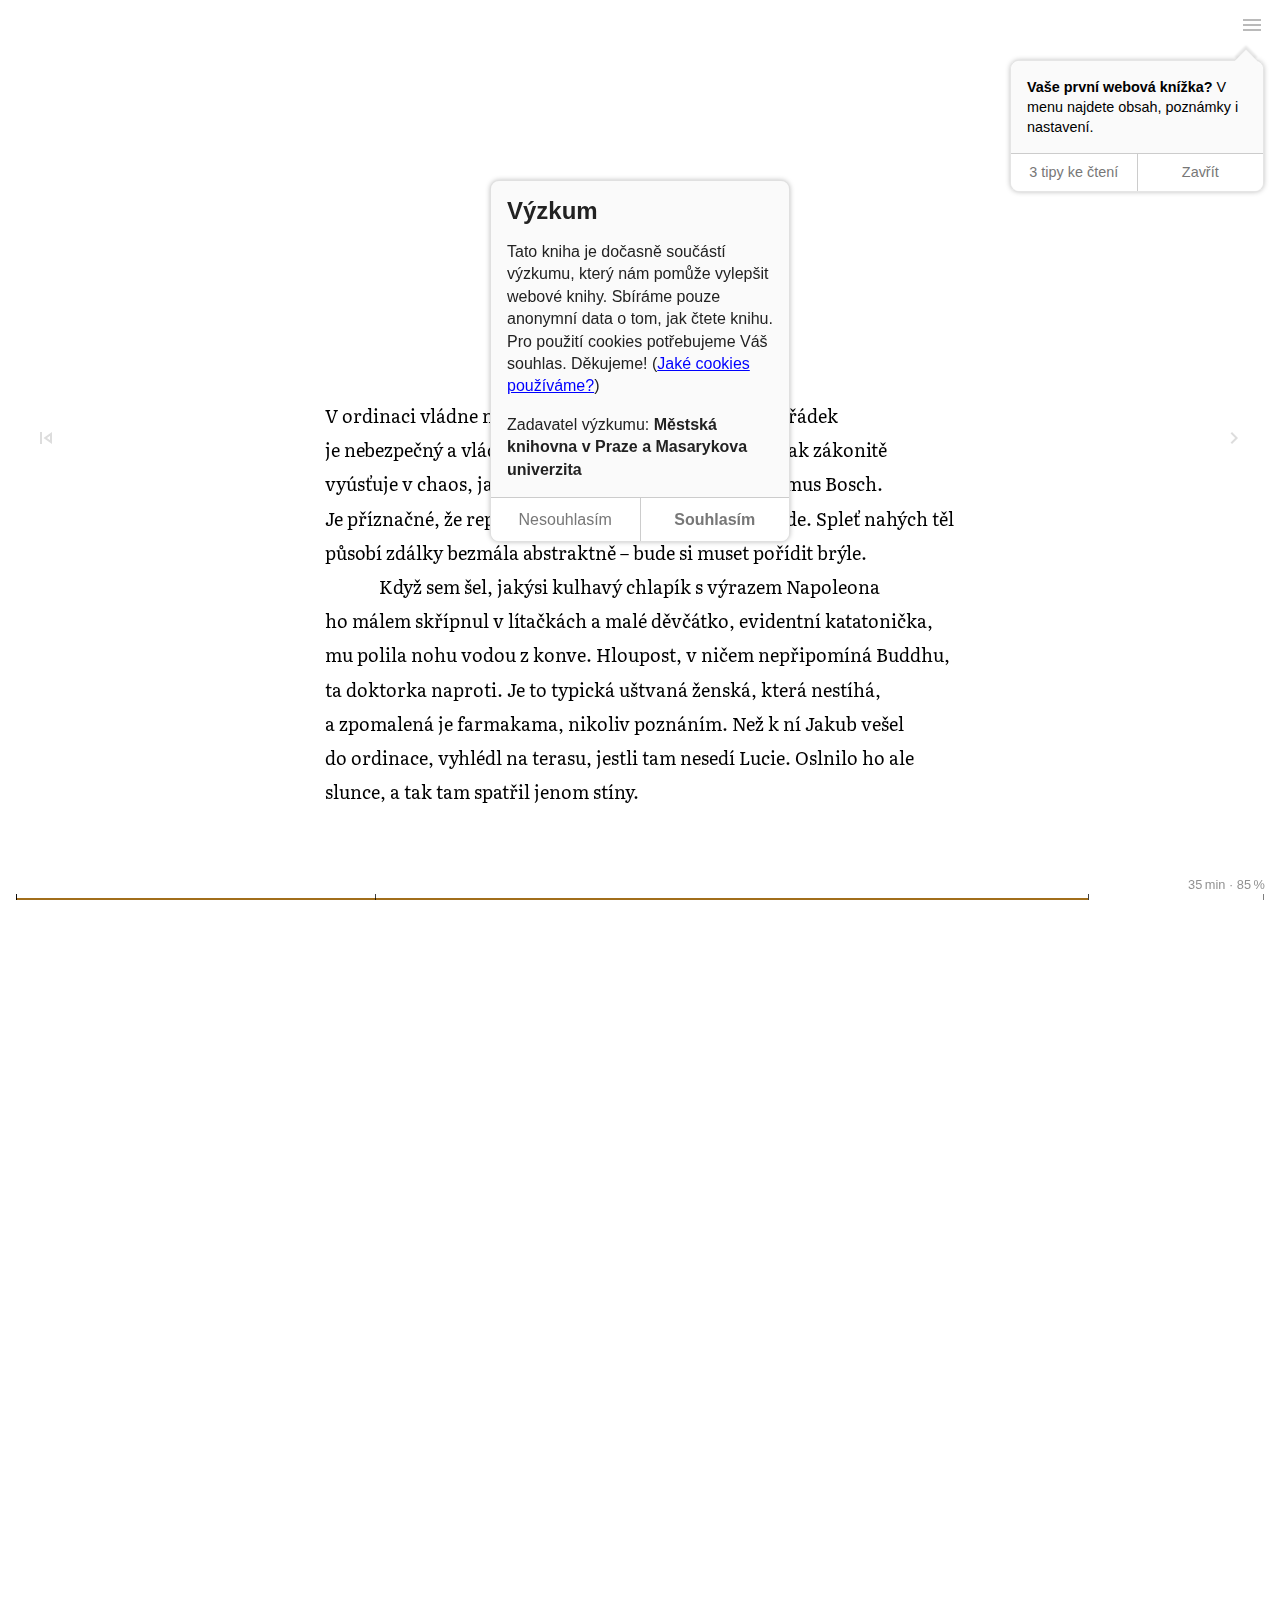
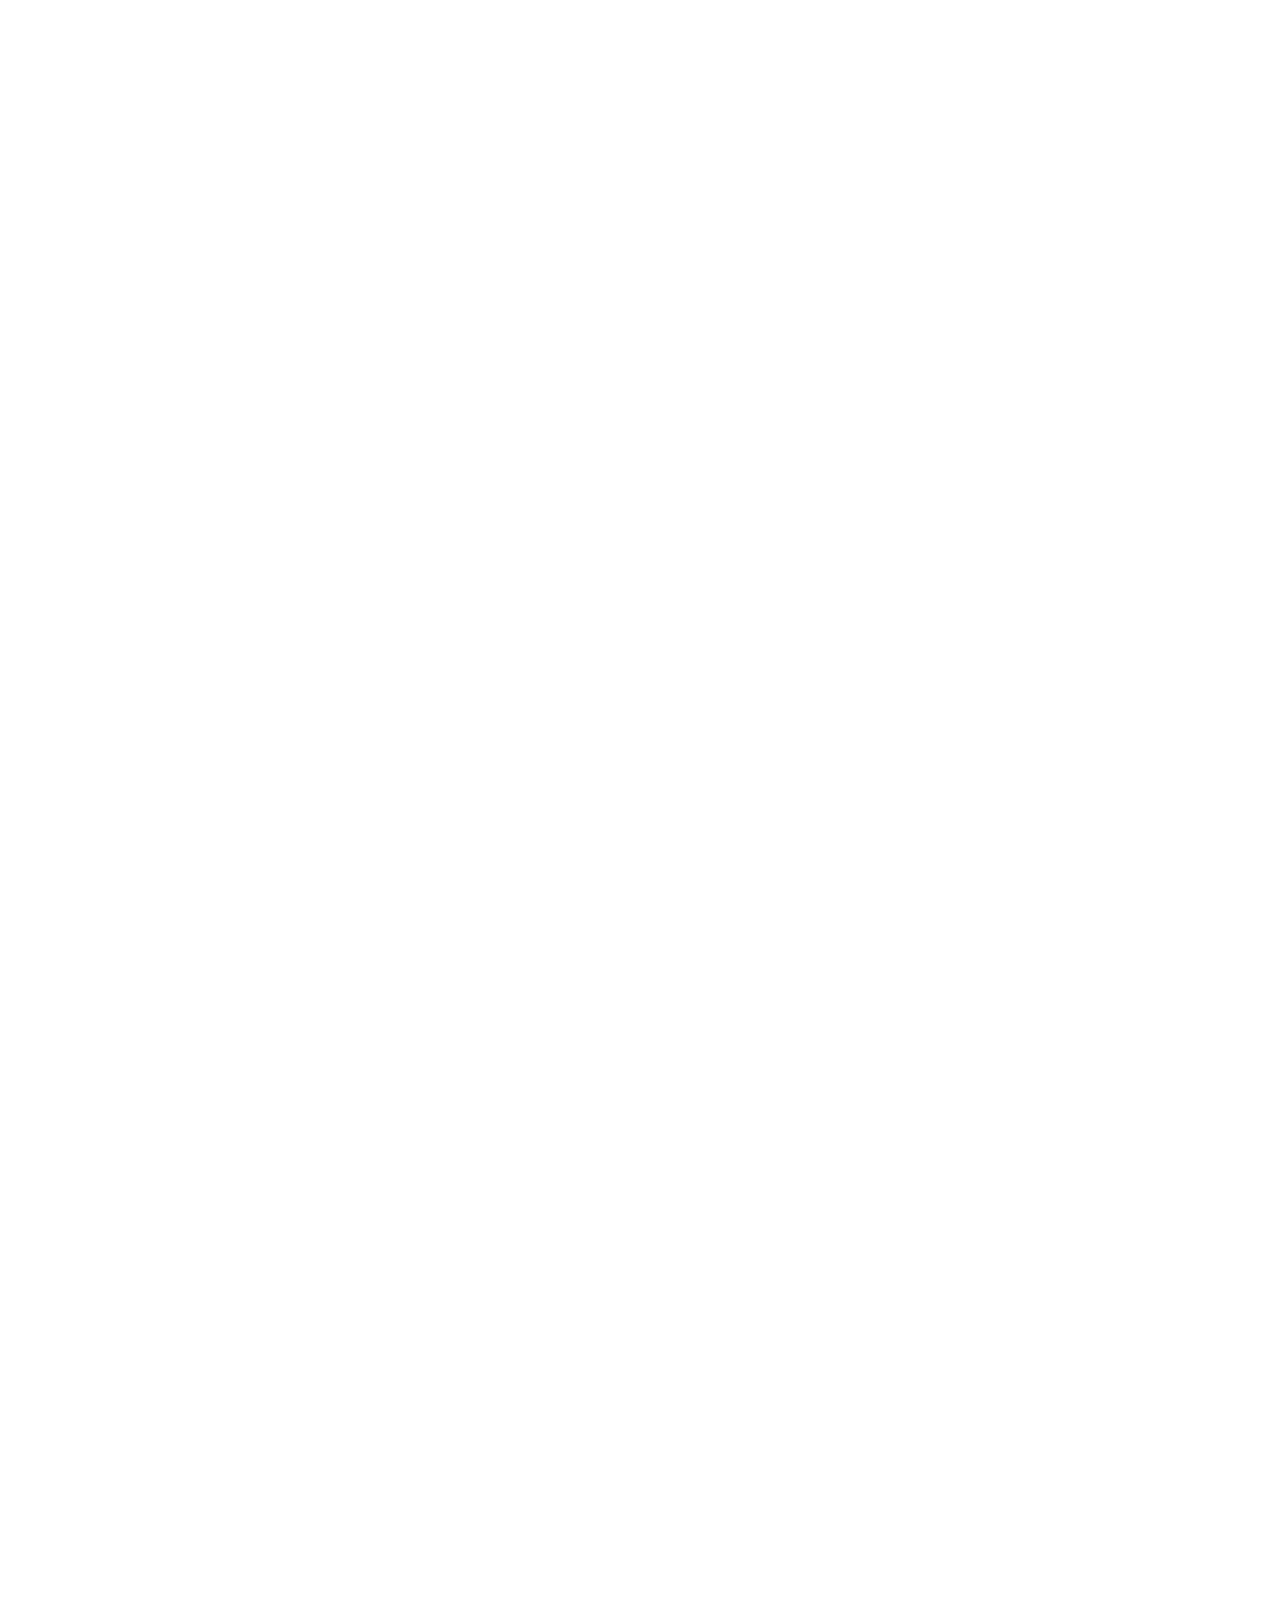
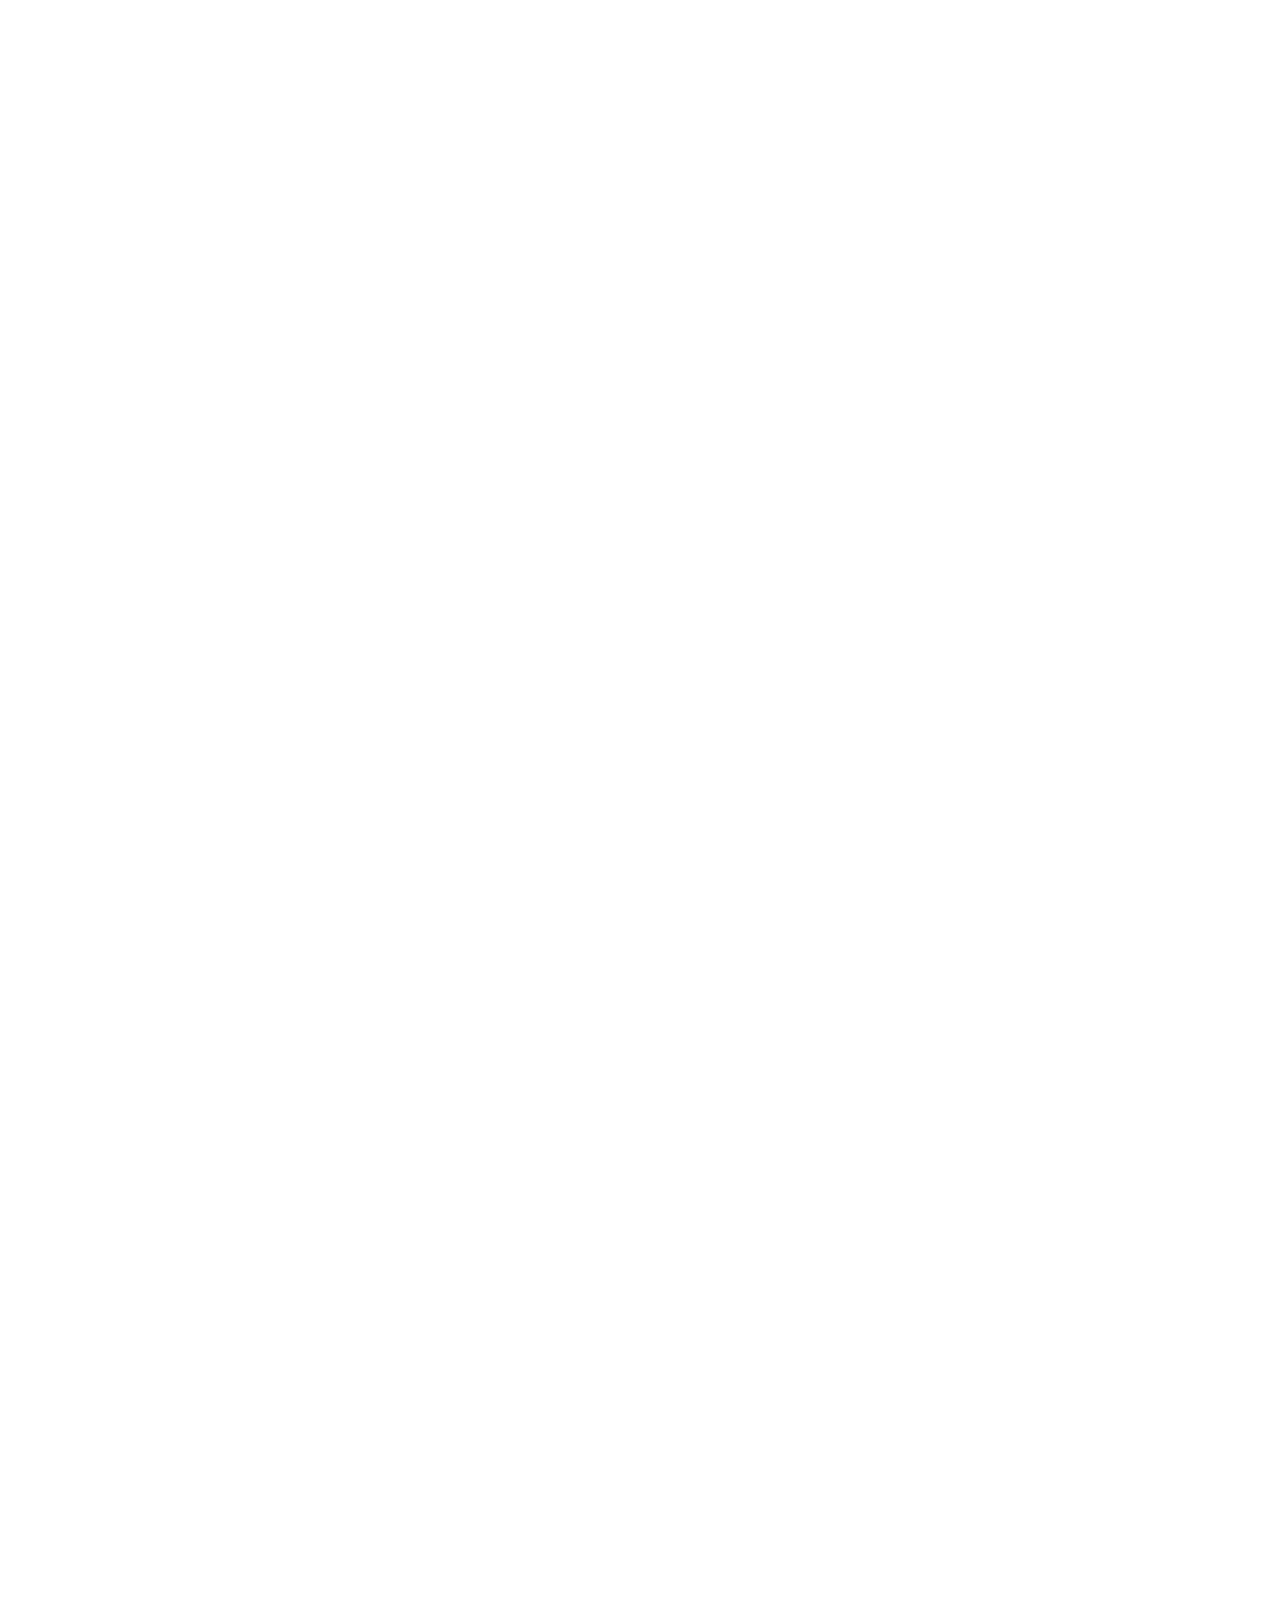
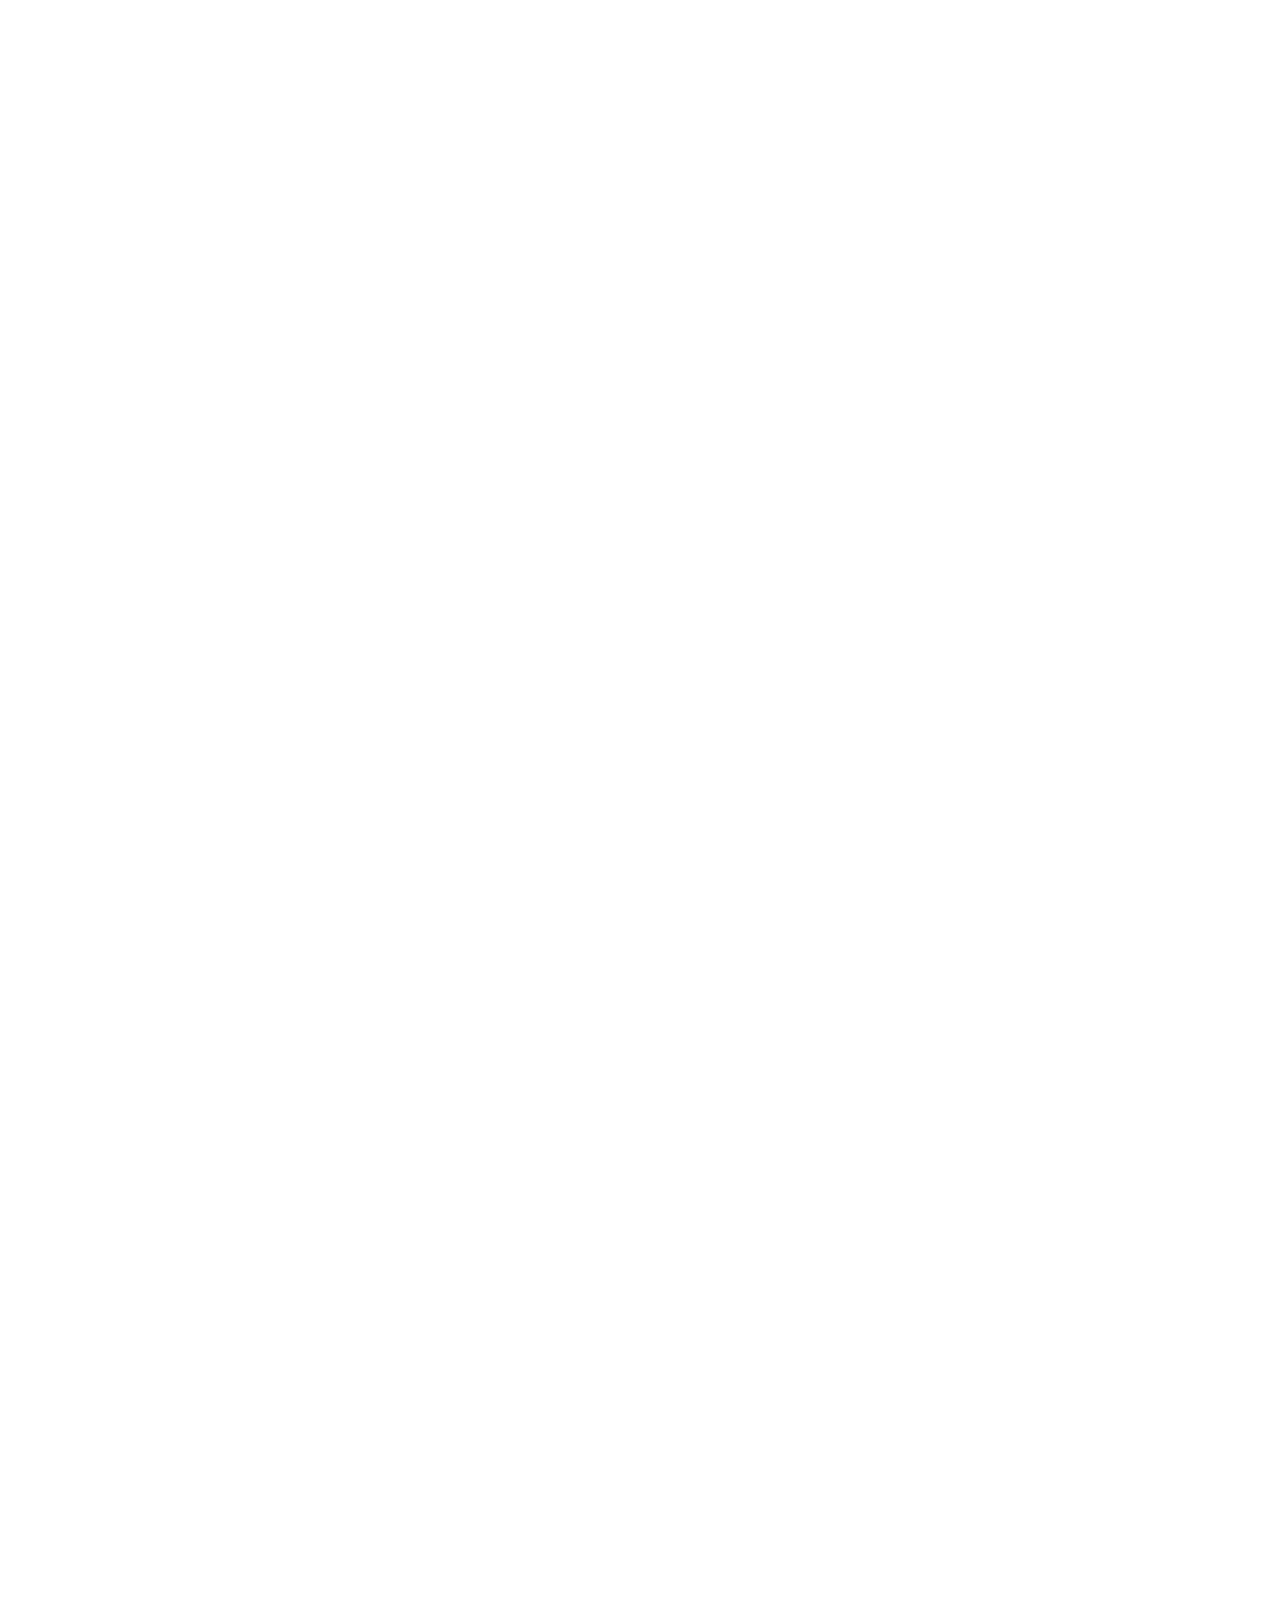
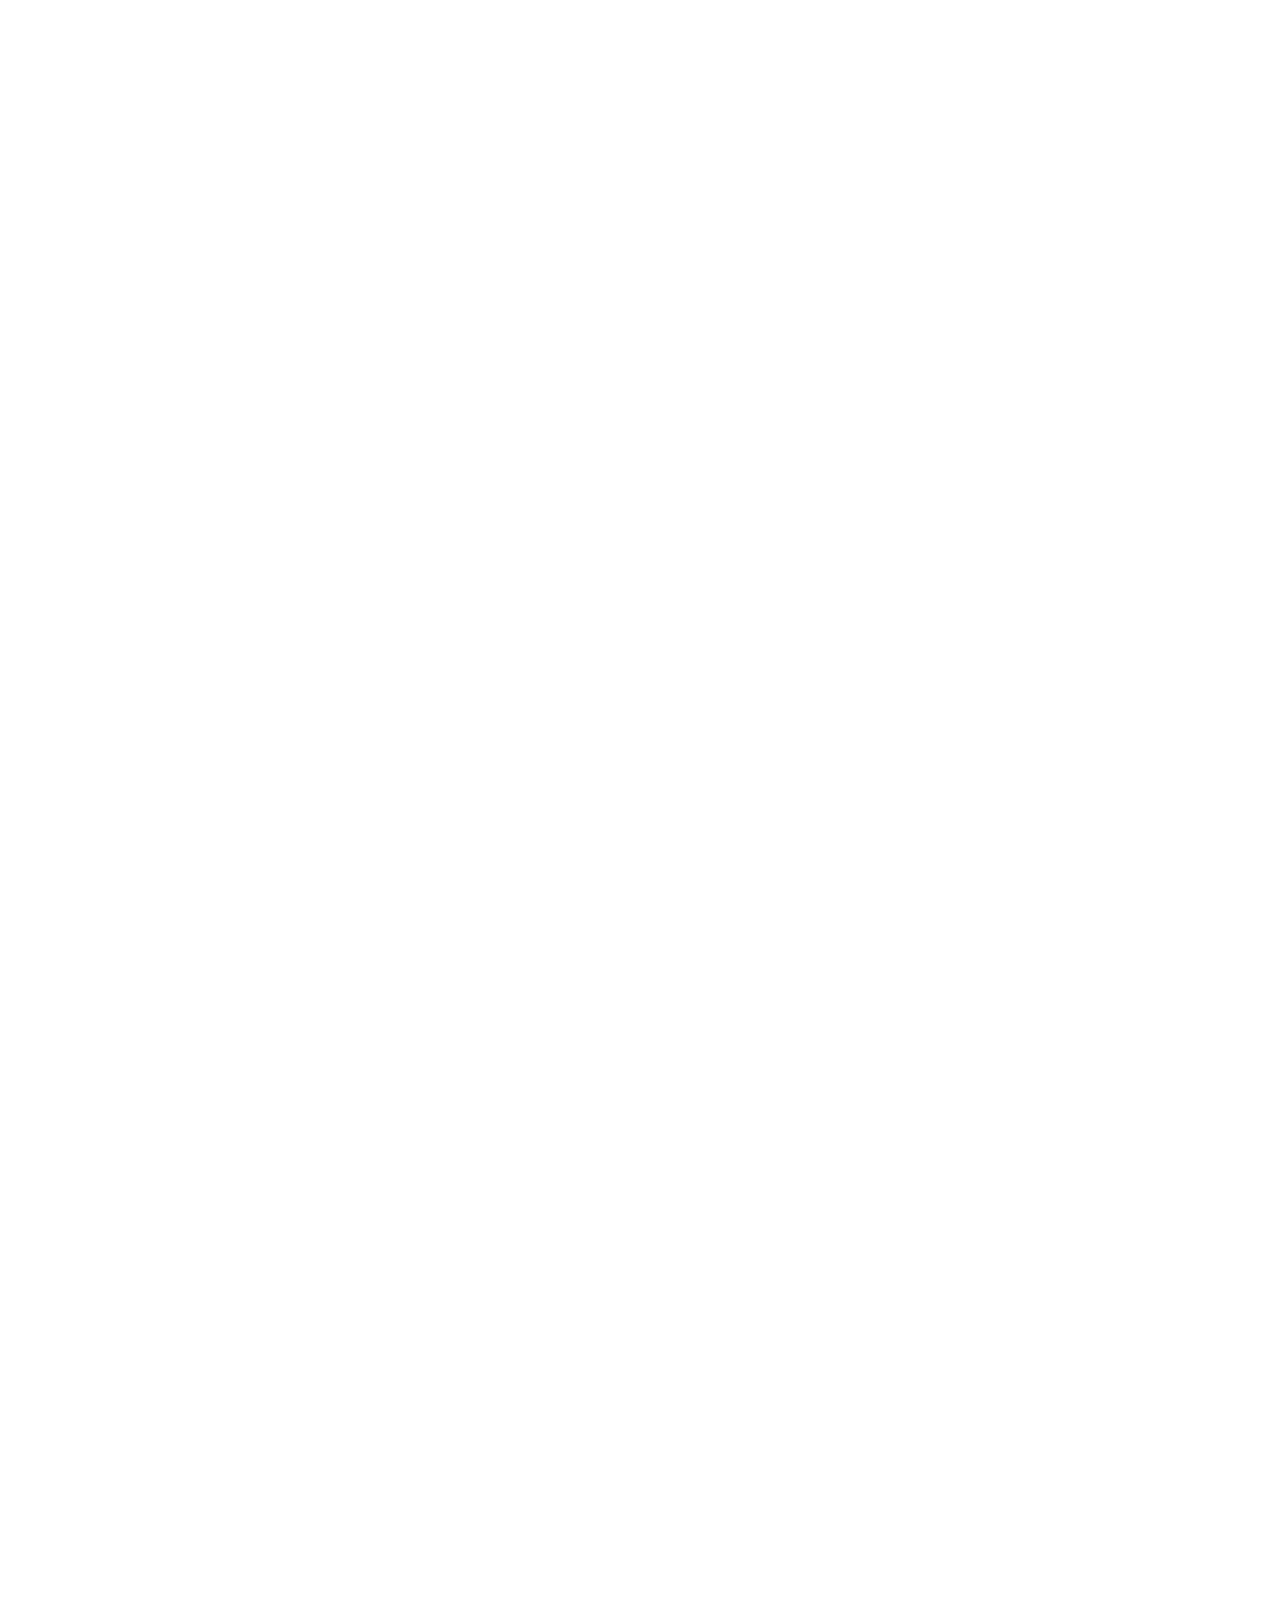
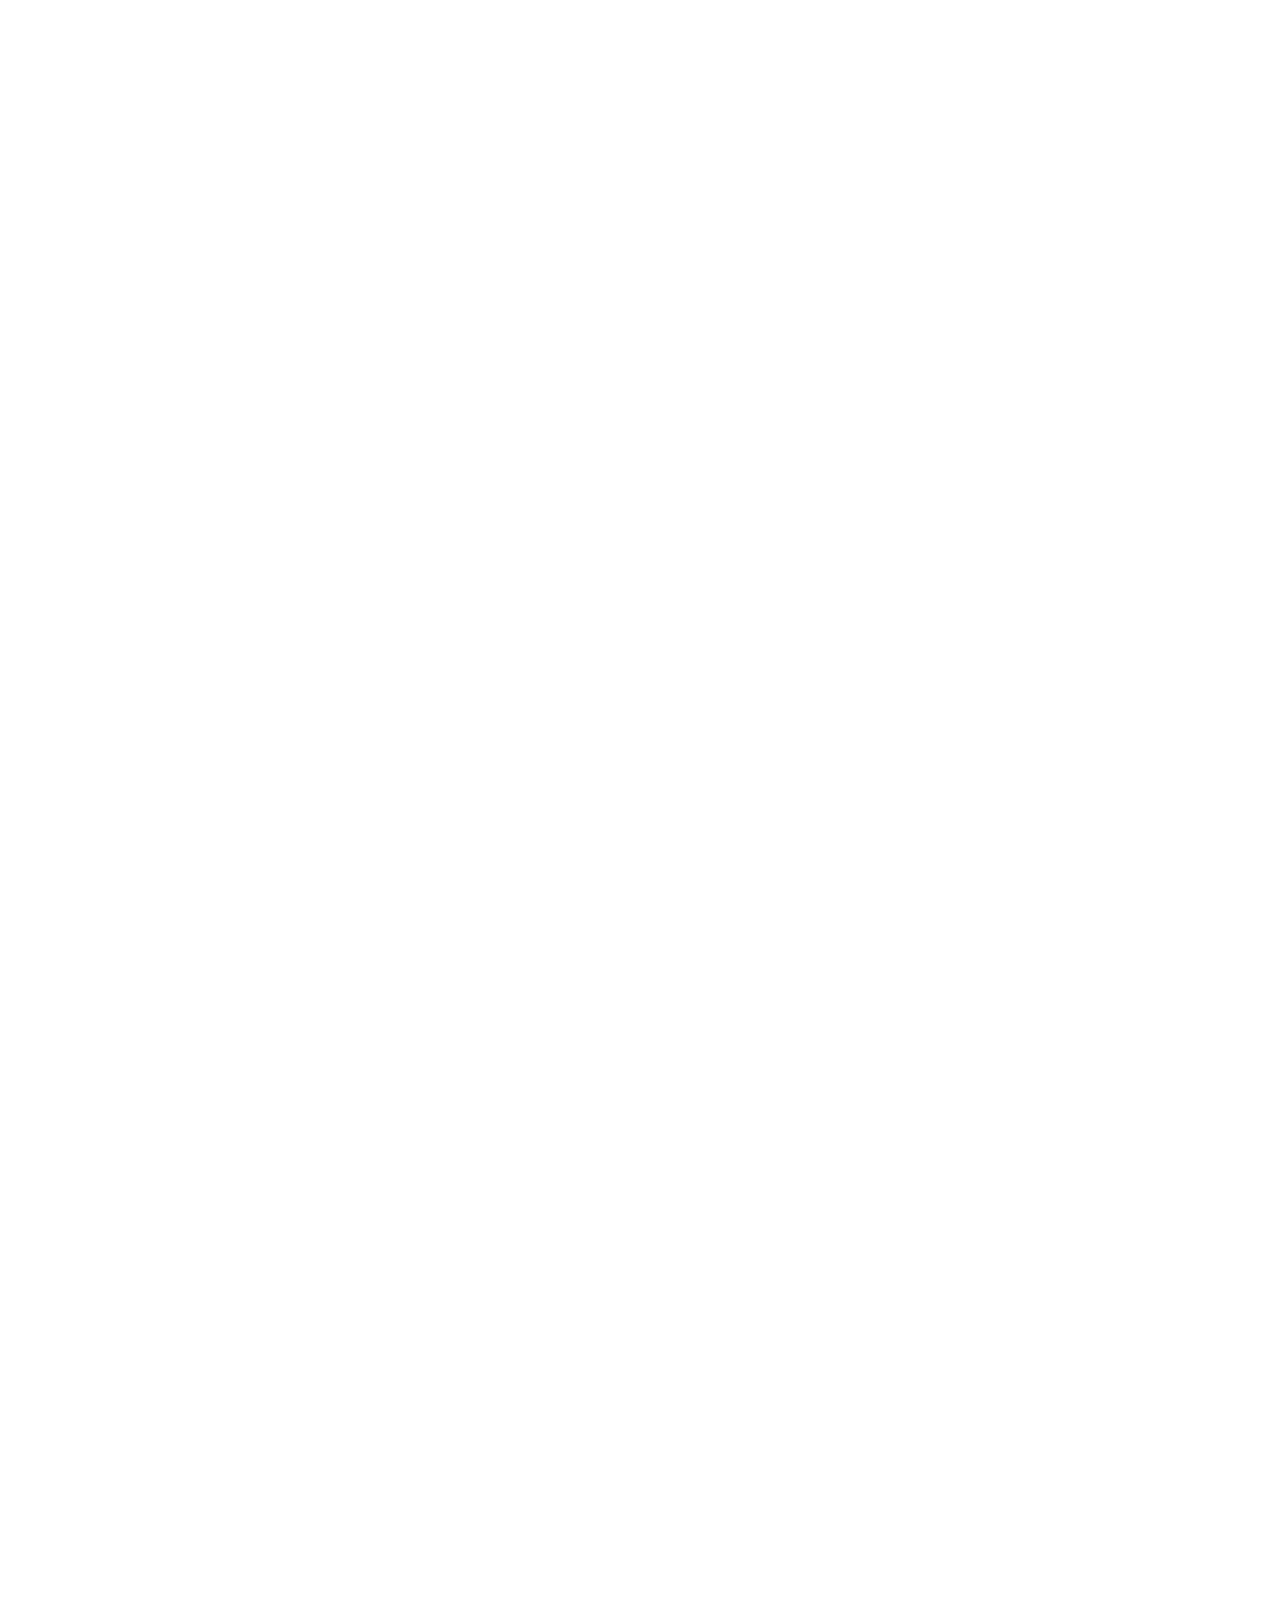
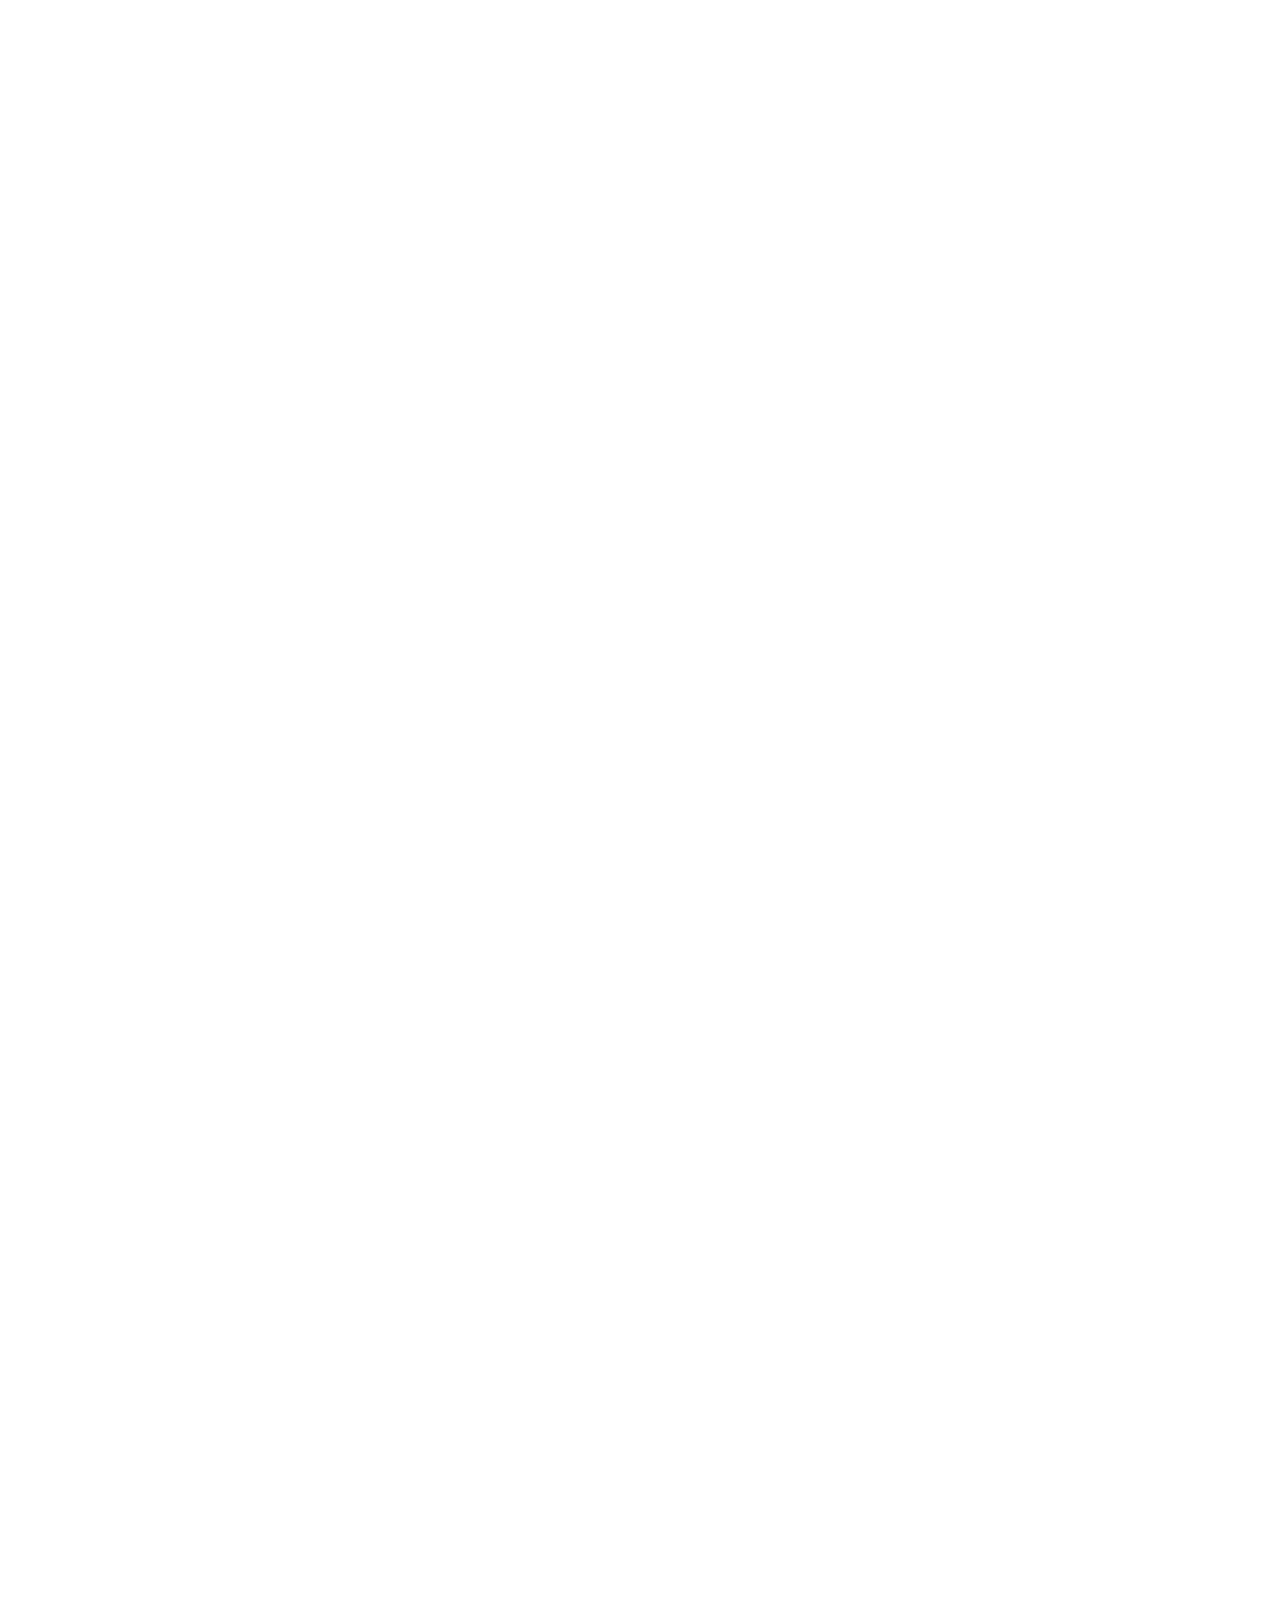
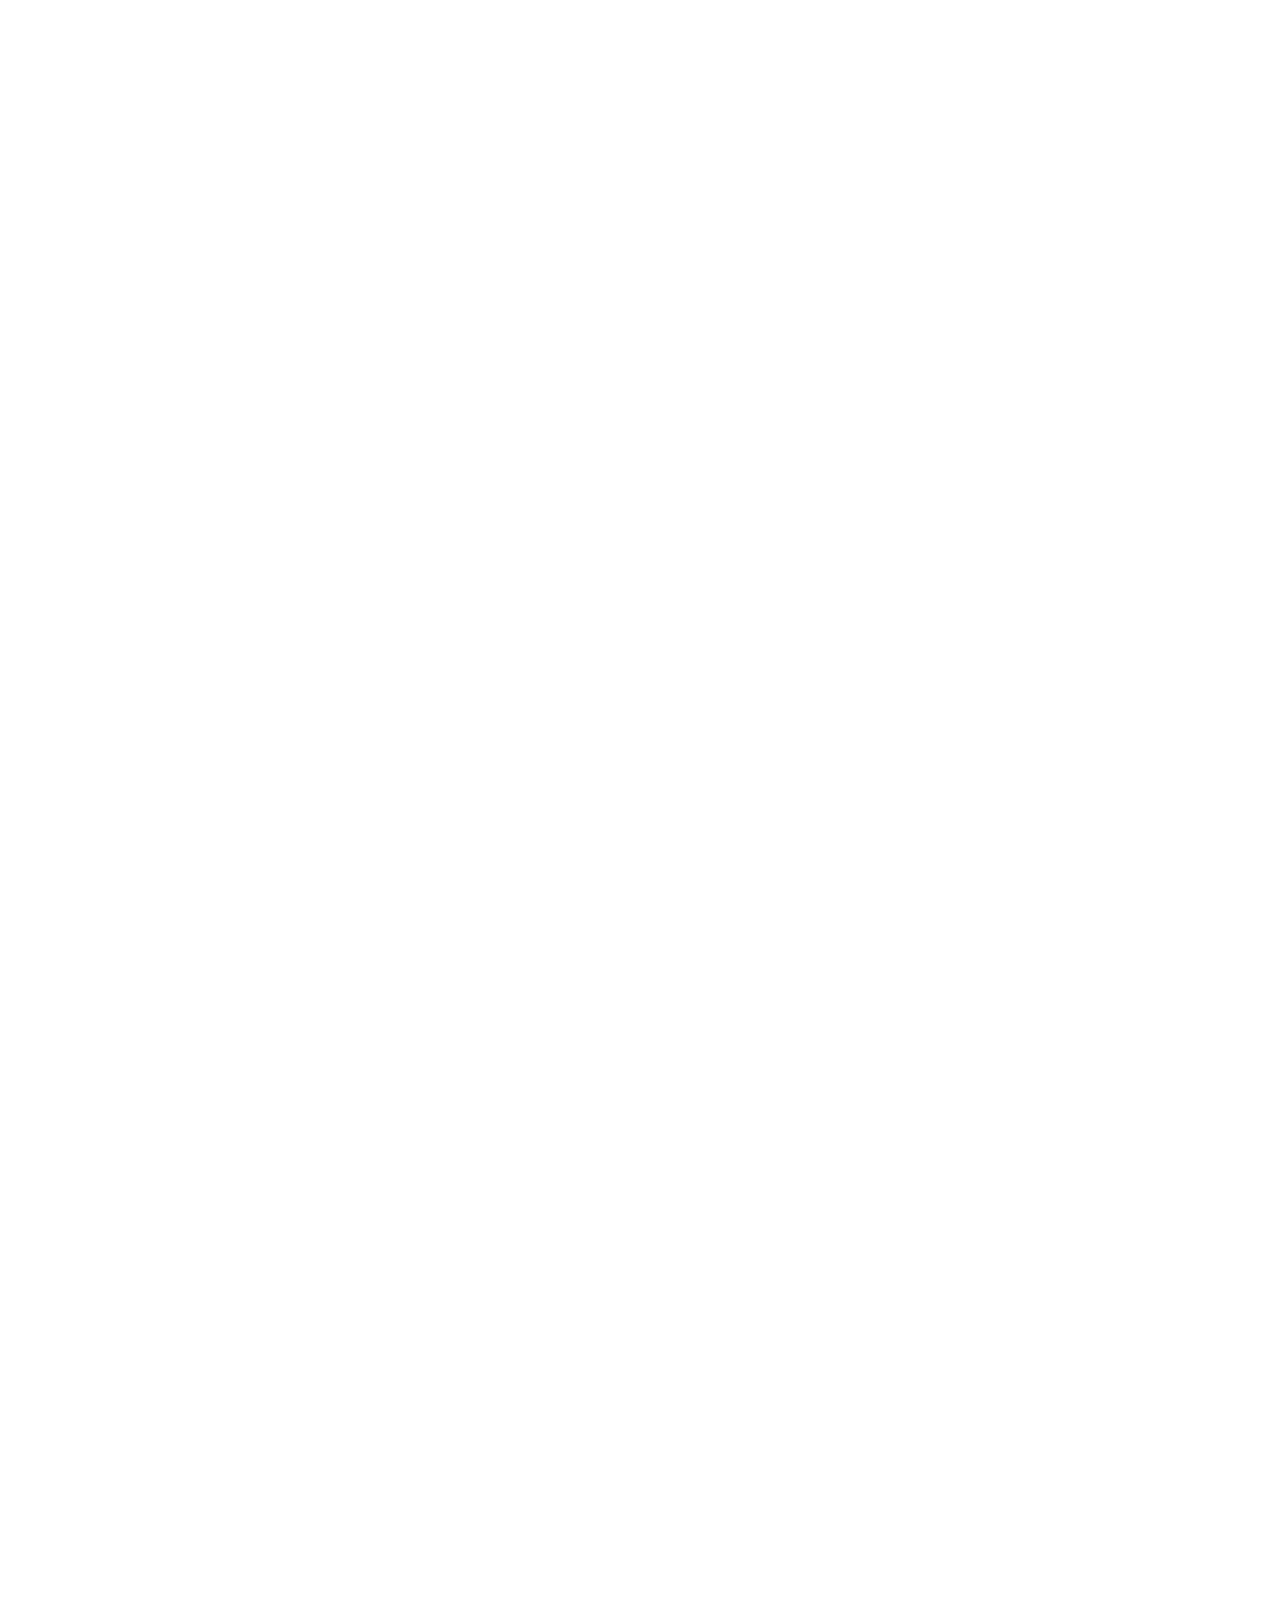
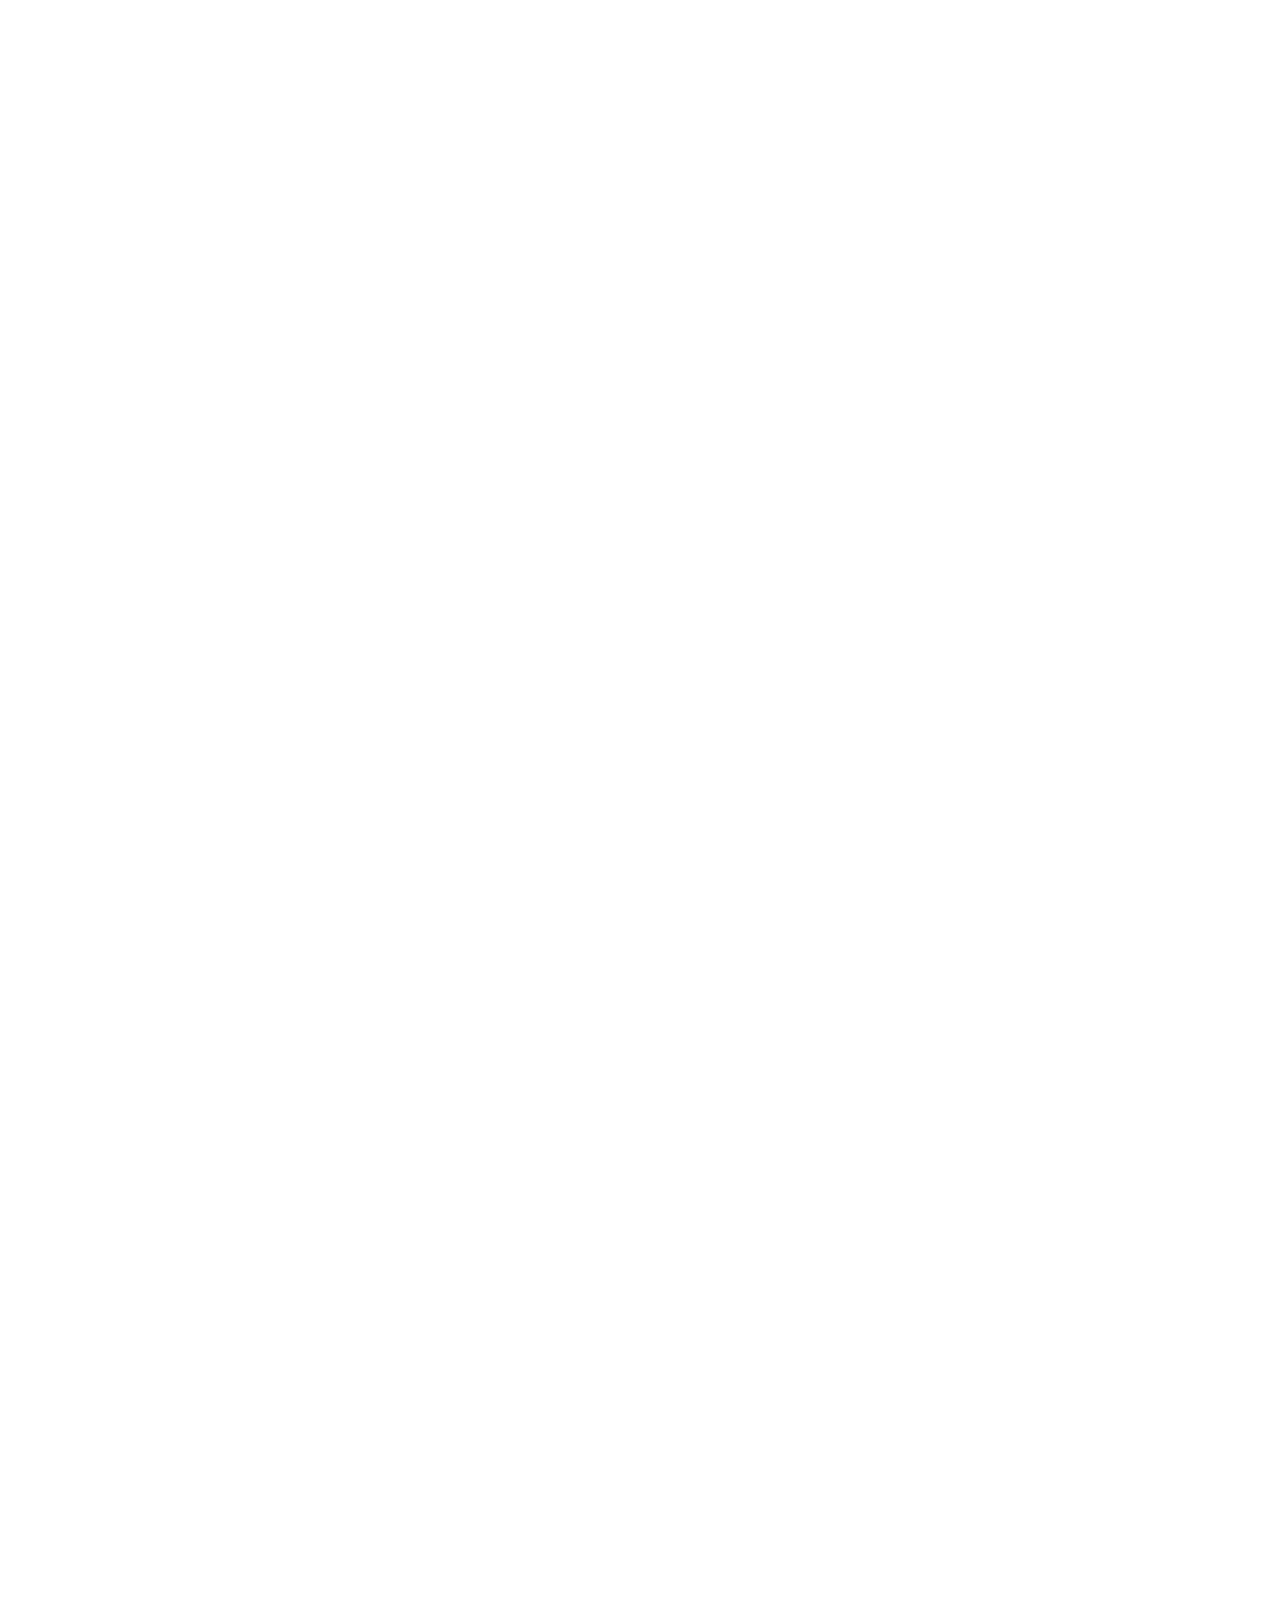
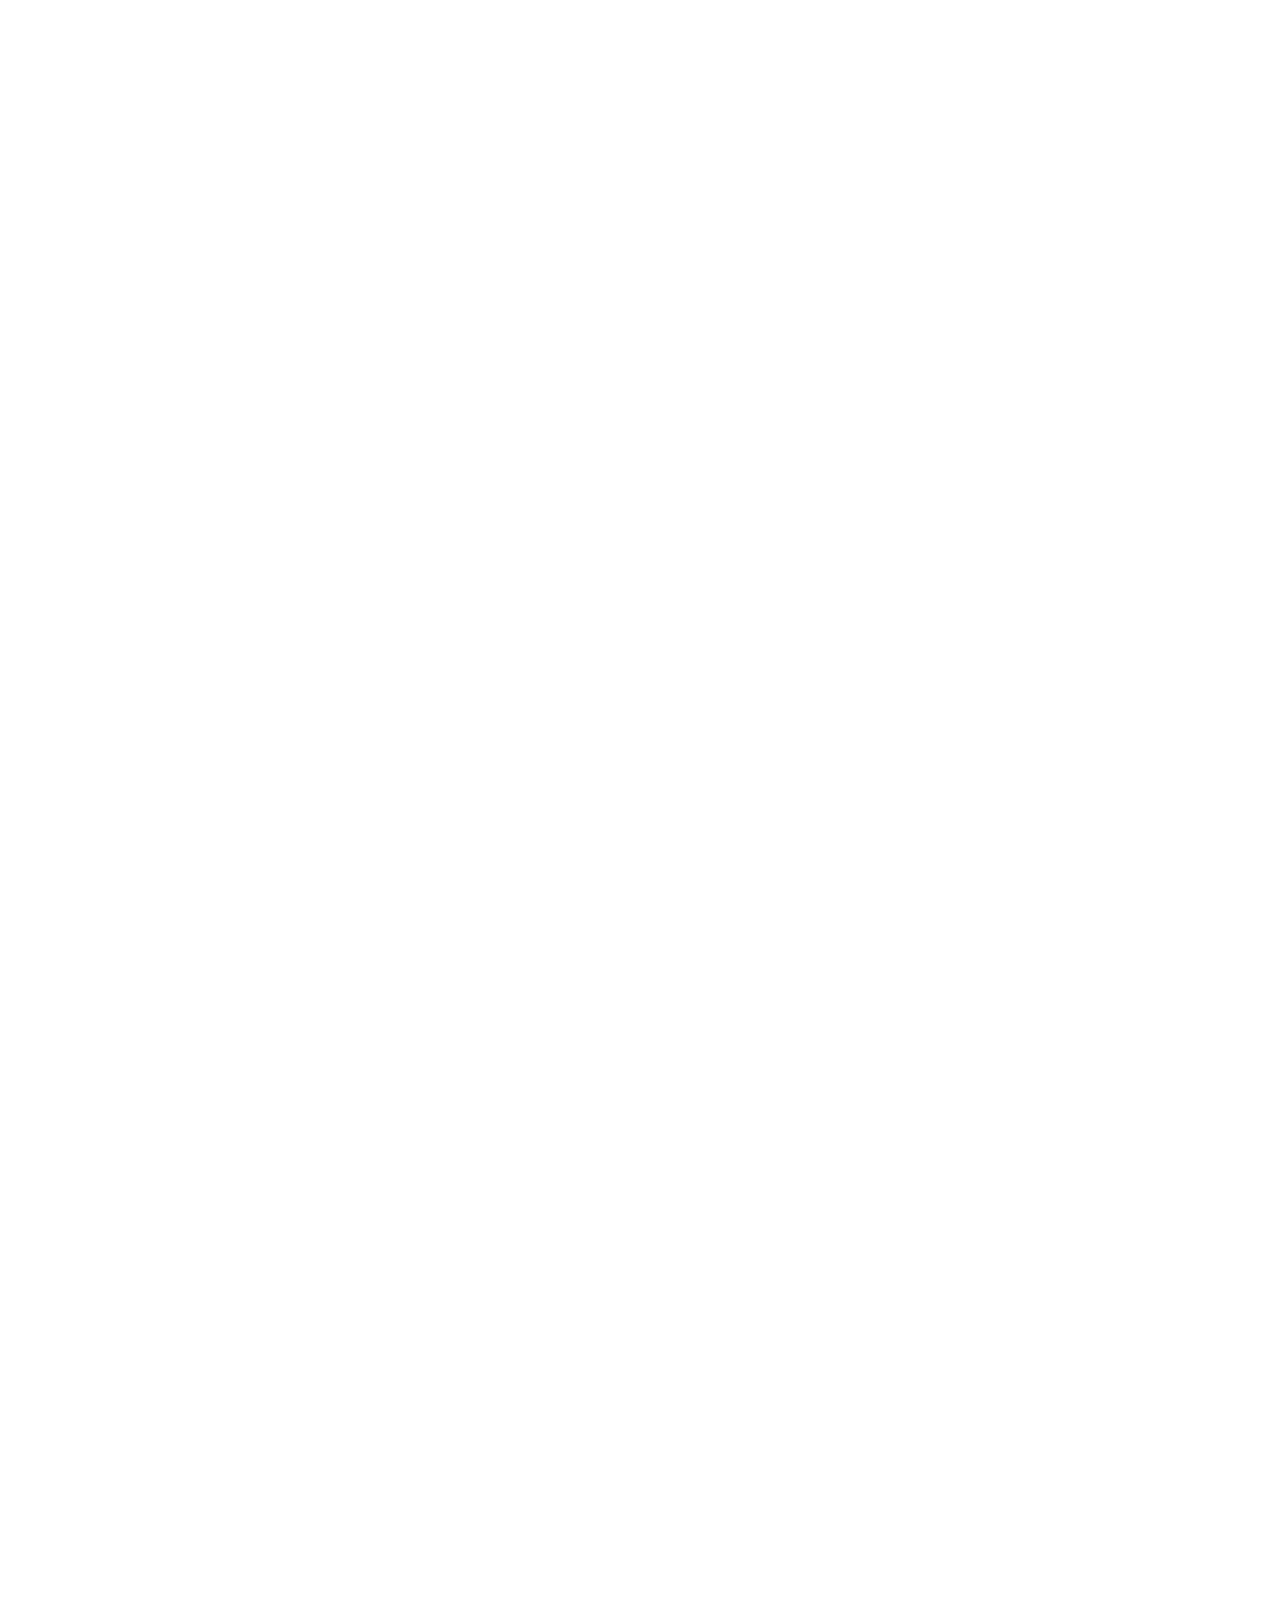
<file: rok_perel_011.html>
<!DOCTYPE html>
<html lang="cs">
  <head>
    <meta charset="utf-8">
    <meta name="viewport" content="width=device-width, initial-scale=1.0, shrink-to-fit=no">
    <meta name="apple-mobile-web-app-title" content="">
    <meta name="apple-mobile-web-app-capable" content="yes">
    <title>Rok perel</title>
    <link rel="stylesheet" href="./style/style.min.css" media="screen" integrity="sha256-suCzP2DeAjpjfeO4Ne4lRICbrGRKid9aAmWDin20Cww=">
    <meta name="nb-research" content="Tato kniha je dočasně součástí výzkumu, který nám pomůže vylepšit webové knihy. Sbíráme pouze anonymní data o tom, jak čtete knihu. Pro použití cookies potřebujeme Váš souhlas. Děkujeme! (<a href='https://www.mlp.cz/cz/o-knihovne/cisla-dokumenty-povinne-informace/povinne-dostupne-informace/cookies/'>Jaké cookies používáme?</a>)">
    <meta name="nb-research-orgs" content="Městská knihovna v Praze a Masarykova univerzita">
    <meta name="nb-research-ga" content="UA-187132260-1">
    <link rel="icon" type="image/x-icon" href="./assets/favicon.ico">
    <link rel="icon" type="image/png" sizes="16x16" href="./assets/favicon-16x16.png">
    <link rel="icon" type="image/png" sizes="32x32" href="./assets/favicon-32x32.png">
    <link rel="icon" type="image/png" sizes="48x48" href="./assets/favicon-48x48.png">
    <link rel="manifest" href="./assets/manifest.webmanifest">
    <meta name="mobile-web-app-capable" content="yes">
    <meta name="theme-color" content="#A86818">
    <meta name="application-name" content="Zuzana Brabcová: Rok perel">
    <link rel="apple-touch-icon" sizes="57x57" href="./assets/apple-touch-icon-57x57.png">
    <link rel="apple-touch-icon" sizes="60x60" href="./assets/apple-touch-icon-60x60.png">
    <link rel="apple-touch-icon" sizes="72x72" href="./assets/apple-touch-icon-72x72.png">
    <link rel="apple-touch-icon" sizes="76x76" href="./assets/apple-touch-icon-76x76.png">
    <link rel="apple-touch-icon" sizes="114x114" href="./assets/apple-touch-icon-114x114.png">
    <link rel="apple-touch-icon" sizes="120x120" href="./assets/apple-touch-icon-120x120.png">
    <link rel="apple-touch-icon" sizes="144x144" href="./assets/apple-touch-icon-144x144.png">
    <link rel="apple-touch-icon" sizes="152x152" href="./assets/apple-touch-icon-152x152.png">
    <link rel="apple-touch-icon" sizes="167x167" href="./assets/apple-touch-icon-167x167.png">
    <link rel="apple-touch-icon" sizes="180x180" href="./assets/apple-touch-icon-180x180.png">
    <link rel="apple-touch-icon" sizes="1024x1024" href="./assets/apple-touch-icon-1024x1024.png">
    <meta name="apple-mobile-web-app-capable" content="yes">
    <meta name="apple-mobile-web-app-status-bar-style" content="black-translucent">
    <meta name="apple-mobile-web-app-title" content="Rok perel">
    <meta property="og:title" content="Rok perel">
    <meta property="og:type" content="book">
    <meta property="og:book:author" content="Zuzana Brabcová">
    <meta property="twitter:title" content="Zuzana Brabcová: Rok perel">
    <meta property="og:image" content="./assets/cover-1200x620.png">
    <meta property="twitter:image" content="./assets/cover-1200x1200.png">
    <link rel="index" href="./index.html">
    <link rel="license" href="./license.html">
    <link rel="publication" href="./manifest.json" id="manifest">
    <link rel="about" href="about.html">
    <link rel="prev" href="./rok_perel_010.html">
    <link rel="next" href="./about.html">
    <meta name="nb-order" content="7">
    <link rel="self" href="rok_perel_011.html">
    <meta name="nb-identifier" content="brabcova-rok-perel-ef71716">
    <meta name="nb-role" content="chapter">
  </head>
  <body class="content-prose nb-role-chapter nb-custom-style" data-nb-words="8578" data-nb-chars="51139">
    <nav role="doc-toc">
      <ul class="plain section">
        <li><a href="rok_perel_005.html">To nejste vy ...</a></li>
        <li><a href="rok_perel_006.html">I&nbsp;&nbsp;Krev, pachy, bílé fidorky a jiné závislosti</a></li>
        <li><a href="rok_perel_008.html">II &nbsp;Černá skříňka</a></li>
        <li><a href="rok_perel_010.html">III&nbsp;Hezké chvíle ve vašem spodním prádle</a></li>
      </ul>
    </nav>
    <div id="ui-content">
    </div>
    <div class="content">
      <main>
        <nav class="begin-nav">
          <ul>
            <li><a href="./index.html#" rel="index">Titulní strana</a></li>
            <li><a href="./rok_perel_010.html#chapter-end" rel="prev">← Předchozí kapitola</a></li>
          </ul>
        </nav><a id="chapter-start"></a>
        <h1 class="chunk" data-nb-ref-number="1" data-nb-words="0" data-nb-chars="0"></h1>
        <section>
          <p class="chunk" data-nb-ref-number="2" data-nb-words="48" data-nb-chars="322"><span class="idea" data-nb-ref-number="1" id="idea1" data-nb-words="48" data-nb-chars="322">V&nbsp;ordinaci vládne nebezpečný nepořádek. Každý nepořádek je&nbsp;nebezpečný a&nbsp;vládne. Množství dílčích nepořádků pak zákonitě vyúsťuje v&nbsp;chaos, jak dobře věděl a&nbsp;znázornil Hieronymus Bosch. Je&nbsp;příznačné, že&nbsp;reprodukce jeho Zahrady visí právě zde. Spleť nahých těl působí zdálky bezmála abstraktně&nbsp;– bude si&nbsp;muset po­řídit brýle.</span></p>
          <p class="chunk" data-nb-ref-number="3" data-nb-words="70" data-nb-chars="436"><span class="idea" data-nb-ref-number="2" id="idea2" data-nb-words="70" data-nb-chars="436">Když sem šel, jakýsi kulhavý chlapík s&nbsp;výrazem Napoleona ho&nbsp;málem skřípnul v&nbsp;lítačkách a&nbsp;malé děvčátko, evidentní katatonička, mu&nbsp;polila nohu vodou z&nbsp;konve. Hloupost, v&nbsp;ničem nepřipomíná Buddhu, ta&nbsp;doktorka naproti. Je&nbsp;to&nbsp;typická uštvaná ženská, která nestíhá, a&nbsp;zpomalená je&nbsp;farmakama, nikoliv poznáním. Než k&nbsp;ní Jakub vešel do&nbsp;ordinace, vyhlédl na&nbsp;terasu, jestli tam nesedí Lucie. Oslnilo ho&nbsp;ale slunce, a&nbsp;tak tam spatřil jenom stíny.</span></p>
          <p class="chunk" data-nb-ref-number="4" data-nb-words="32" data-nb-chars="189"><span class="idea" data-nb-ref-number="3" id="idea3" data-nb-words="32" data-nb-chars="189">„Posaďte se,“ smetla doktorka Pilátová haldu papírů z&nbsp;křesla a&nbsp;zapálila si&nbsp;marlboro. Lítostivě se&nbsp;usmál, víc pro ni&nbsp;v&nbsp;dané chvíli nemohl udělat. Ten její plášť už&nbsp;by&nbsp;taky potřeboval vyprat.</span></p>
          <p class="chunk" data-nb-ref-number="5" data-nb-words="13" data-nb-chars="84"><span class="idea" data-nb-ref-number="4" id="idea4" data-nb-words="13" data-nb-chars="84">„Obávám se, že&nbsp;tenhle rozhovor nemá smysl, už&nbsp;jsme spolu mluvili telefonicky,“ řekl.</span></p>
          <p class="chunk" data-nb-ref-number="6" data-nb-words="18" data-nb-chars="103"><span class="idea" data-nb-ref-number="5" id="idea5" data-nb-words="18" data-nb-chars="103">„Nevím, co&nbsp;má&nbsp;smysl, ale potřebovala bych si&nbsp;pár věcí ujasnit. Přece oba chceme, aby se&nbsp;Lucie vrátila…“</span></p>
          <p class="chunk" data-nb-ref-number="7" data-nb-words="125" data-nb-chars="672"><span class="idea" data-nb-ref-number="6" id="idea6" data-nb-words="125" data-nb-chars="672">Zhrozil se, že&nbsp;snad chce říct „do života“. KAM vrátila? K&nbsp;němu? Povolené, ale nemožné. K&nbsp;Magdě? Nemožné a&nbsp;zakázané. K&nbsp;sobě? Ale k&nbsp;jaké své podobě? Před proměnou, nebo po? K&nbsp;sobě budoucí? Ale jak se&nbsp;vrátit k&nbsp;tomu, co&nbsp;bude? To&nbsp;ho&nbsp;lehce filozoficky zmátlo. Jenomže on&nbsp;ji&nbsp;měl před očima, pořád ji&nbsp;viděl, jak se&nbsp;potácí bytem jen ve&nbsp;spodních kalhotkách, za&nbsp;ní&nbsp;ten krvavej šlem, a&nbsp;odněkud z&nbsp;ní derou se&nbsp;ven nelidské steny kočky, jak cení zuby na&nbsp;telefon a&nbsp;strká si&nbsp;do&nbsp;pusy krabičku zápalek, jak je&nbsp;ubohá a&nbsp;ošklivá a&nbsp;k&nbsp;politování, rozbitá, NIC NEŽ NERV, a&nbsp;když si&nbsp;pomyslel, KDO, CO&nbsp;z&nbsp;ní udělalo takovou trosku, v&nbsp;jeho mysli splynul nekonečný soucit s&nbsp;konečným odporem. Vrátit KAM…</span></p>
          <p class="chunk" data-nb-ref-number="8" data-nb-words="8" data-nb-chars="54"><span class="idea" data-nb-ref-number="7" id="idea7" data-nb-words="8" data-nb-chars="54">„Nikdy vás nenapadlo, že&nbsp;sexuální praktiky vaší ženy…“</span></p>
          <p class="chunk" data-nb-ref-number="9" data-nb-words="1" data-nb-chars="9"><span class="idea" data-nb-ref-number="8" id="idea8" data-nb-words="1" data-nb-chars="9">„Prosím?“</span></p>
          <p class="chunk" data-nb-ref-number="10" data-nb-words="12" data-nb-chars="78"><span class="idea" data-nb-ref-number="9" id="idea9" data-nb-words="12" data-nb-chars="78">Vtom do&nbsp;místnosti vrazila velmi upravená, velmi tlustá a&nbsp;velmi rozčilená žena.</span></p>
          <p class="chunk" data-nb-ref-number="11" data-nb-words="9" data-nb-chars="57"><span class="idea" data-nb-ref-number="10" id="idea10" data-nb-words="9" data-nb-chars="57">„Než vcházíme, na&nbsp;dveře klepeme. Stalo se&nbsp;něco, Miluško?“</span></p>
          <p class="chunk" data-nb-ref-number="12" data-nb-words="30" data-nb-chars="203"><span class="idea" data-nb-ref-number="11" id="idea11" data-nb-words="30" data-nb-chars="203">Tělo stokilové Milušky se&nbsp;chvěje rozčilením, vypadá to, že&nbsp;kaž­dým okamžikem změní skupenství. Stojí těsně před Jakubem, k&nbsp;němu zády, takže se&nbsp;mu&nbsp;mnohoznačnost světa zredukovala v&nbsp;její jednoznačný zadek.</span></p>
          <p class="chunk" data-nb-ref-number="13" data-nb-words="20" data-nb-chars="113"><span class="idea" data-nb-ref-number="12" id="idea12" data-nb-words="20" data-nb-chars="113">„Pani doktorko, já&nbsp;sem celej život pracovala ve&nbsp;fabrice na&nbsp;mlíčný výrobky. Ale nikdy se&nbsp;tam nestalo to, co&nbsp;tady!“</span></p>
          <p class="chunk" data-nb-ref-number="14" data-nb-words="3" data-nb-chars="24"><span class="idea" data-nb-ref-number="13" id="idea13" data-nb-words="3" data-nb-chars="24">„Mám návštěvu, Miluško.“</span></p>
          <p class="chunk" data-nb-ref-number="15" data-nb-words="21" data-nb-chars="166"><span class="idea" data-nb-ref-number="14" id="idea14" data-nb-words="21" data-nb-chars="166">Miluška neochotně zaregistrovala Jakuba, přetékající popelník, pavučiny na&nbsp;stropě a&nbsp;rychle to&nbsp;přebila trumfem. „Někdo mi&nbsp;ukrad ze&nbsp;stolku protiklimakterický náplastě.“</span></p>
          <p class="chunk" data-nb-ref-number="16" data-nb-words="20" data-nb-chars="135"><span class="idea" data-nb-ref-number="15" id="idea15" data-nb-words="20" data-nb-chars="135">Rozhostilo se&nbsp;ticho, jen v&nbsp;dálce šustily armády pavouků. Ve&nbsp;tváři Pilátové pozvolna rozkvétal zlověstný úsměv, který mohl znamenat vše.</span></p>
          <p class="chunk" data-nb-ref-number="17" data-nb-words="38" data-nb-chars="252"><span class="idea" data-nb-ref-number="16" id="idea16" data-nb-words="38" data-nb-chars="252">„Běžte s&nbsp;tím za&nbsp;vrchní sestrou,“ vybafla náhle tónem domovnice, jíž Miluška zasvinila právě umytou podlahu. Škoda. Po&nbsp;pravdě řečeno by&nbsp;Jakub daleko radši řešil ztrátu protiklimakterických náplastí než sexuální aberace své ženy. Ale nedalo se&nbsp;nic dělat.</span></p>
          <p class="chunk" data-nb-ref-number="18" data-nb-words="54" data-nb-chars="323"><span class="idea" data-nb-ref-number="17" id="idea17" data-nb-words="54" data-nb-chars="323">„Nikdy se&nbsp;masochisticky neprojevovala, jestli vám jde o&nbsp;tohle. Byla sebestředná, suverénní, sebevědomá a&nbsp;lehce panovačná. A&nbsp;bála se&nbsp;krve. Když si&nbsp;Terezka jednou zasekla háček do&nbsp;nohy, šla k&nbsp;zemi. V&nbsp;Řecku šlápla na&nbsp;ježka a…“ Zarazil se. Co&nbsp;to&nbsp;plácá? Ještě jí&nbsp;začne vyprávět, jak celý život své dceři vzorně vytáčel klíšťata.</span></p>
          <p class="chunk" data-nb-ref-number="19" data-nb-words="31" data-nb-chars="174"><span class="idea" data-nb-ref-number="18" id="idea18" data-nb-words="31" data-nb-chars="174">„Věděl jste, že&nbsp;Lucie má&nbsp;vztah se&nbsp;ženou. Když lhala, vymýšlela si, odcházela, míjeli jste se&nbsp;v&nbsp;bytě, odmítala vás&nbsp;– to&nbsp;jste se&nbsp;ji&nbsp;nikdy nepokusil přivést otázkou k&nbsp;přiznání?“</span></p>
          <p class="chunk" data-nb-ref-number="20" data-nb-words="20" data-nb-chars="108"><span class="idea" data-nb-ref-number="19" id="idea19" data-nb-words="20" data-nb-chars="108">Už&nbsp;ho&nbsp;to&nbsp;přestávalo bavit. „Kdyby přicházela, řekla by&nbsp;mi&nbsp;to&nbsp;sama. Ale ona se&nbsp;jen točila v&nbsp;kruhu, rozumíte?“</span></p>
          <p class="chunk" data-nb-ref-number="21" data-nb-words="1" data-nb-chars="5"><span class="idea" data-nb-ref-number="20" id="idea20" data-nb-words="1" data-nb-chars="5">„Ne.“</span></p>
          <p class="chunk" data-nb-ref-number="22" data-nb-words="9" data-nb-chars="62"><span class="idea" data-nb-ref-number="21" id="idea21" data-nb-words="9" data-nb-chars="62">„Pokouším se&nbsp;minimalizovat svůj vliv na&nbsp;život jiných bytostí.“</span></p>
          <p class="chunk" data-nb-ref-number="23" data-nb-words="10" data-nb-chars="56"><span class="idea" data-nb-ref-number="22" id="idea22" data-nb-words="10" data-nb-chars="56">Přes brýle na&nbsp;něj vytřeštila oči. „Vždyť jste&nbsp;– učitel!“</span></p>
          <p class="chunk" data-nb-ref-number="24" data-nb-words="15" data-nb-chars="93"><span class="idea" data-nb-ref-number="23" id="idea23" data-nb-words="15" data-nb-chars="93">Mlčeli. Pilátová na&nbsp;něj smířlivě vycenila zažloutlé zuby. „A&nbsp;přece jste jí&nbsp;jednu vrazil, ne?“</span></p>
          <p class="chunk" data-nb-ref-number="25" data-nb-words="1" data-nb-chars="6"><span class="idea" data-nb-ref-number="24" id="idea24" data-nb-words="1" data-nb-chars="6">Zrudl.</span></p>
          <p class="chunk" data-nb-ref-number="26" data-nb-words="4" data-nb-chars="18"><span class="idea" data-nb-ref-number="25" id="idea25" data-nb-words="4" data-nb-chars="18">„To je&nbsp;v&nbsp;pořádku.“</span></p>
          <p class="chunk" data-nb-ref-number="27" data-nb-words="5" data-nb-chars="27"><span class="idea" data-nb-ref-number="26" id="idea26" data-nb-words="5" data-nb-chars="27">„V&nbsp;pořádku? Tak podle vás…“</span></p>
          <p class="chunk" data-nb-ref-number="28" data-nb-words="45" data-nb-chars="277"><span class="idea" data-nb-ref-number="27" id="idea27" data-nb-words="45" data-nb-chars="277">„Možná,“ přerušila ho&nbsp;a&nbsp;začala si&nbsp;čistit brýle cípem špinavého pláště, jako kdyby si&nbsp;vyměňovali recepty na&nbsp;vegetariánská jídla. „Víte, já&nbsp;toho o&nbsp;buddhismu moc nevím, ale jedno si&nbsp;pamatuju, že&nbsp;v&nbsp;zenu mistrova facka, střihnutá v&nbsp;tu pravou chvíli, ozáří mnohdy temnotu jak blesk.“</span></p>
          <p class="chunk" data-nb-ref-number="29" data-nb-words="15" data-nb-chars="82"><span class="idea" data-nb-ref-number="28" id="idea28" data-nb-words="15" data-nb-chars="82">Tehdy nastupoval do&nbsp;výtahu a&nbsp;ta baba odvedle se&nbsp;za&nbsp;ním vecpala na&nbsp;poslední chvíli.</span></p>
          <p class="chunk" data-nb-ref-number="30" data-nb-words="7" data-nb-chars="46"><span class="idea" data-nb-ref-number="29" id="idea29" data-nb-words="7" data-nb-chars="46">„Pane učiteli! Jak se&nbsp;daří? Nevypadáte dobře.“</span></p>
          <p class="chunk" data-nb-ref-number="31" data-nb-words="24" data-nb-chars="141"><span class="idea" data-nb-ref-number="30" id="idea30" data-nb-words="24" data-nb-chars="141">Stál namáčknutý na&nbsp;stěnu, v&nbsp;jedné ruce vyúčtování za&nbsp;telefon a&nbsp;v&nbsp;druhé ten dopis. Bez zpáteční adresy. Pro Lucii. S&nbsp;čitelným razítkem SUŠICE.</span></p>
          <p class="chunk" data-nb-ref-number="32" data-nb-words="40" data-nb-chars="253"><span class="idea" data-nb-ref-number="31" id="idea31" data-nb-words="40" data-nb-chars="253">„Ty spratci dneska, dovedu si&nbsp;to&nbsp;představit. Prej ste minulej tejden museli uzavřít školu kvůli nějakýmu anonymovi, co&nbsp;vyhrožoval bombou. To&nbsp;se&nbsp;chtěl určitě nějakej grázl vyhnout zkoušení. A&nbsp;co dceruška? a&nbsp;vaše pani? Už&nbsp;sem je&nbsp;neviděla, ani nepamatuju!“</span></p>
          <p class="chunk" data-nb-ref-number="33" data-nb-words="38" data-nb-chars="253"><span class="idea" data-nb-ref-number="32" id="idea32" data-nb-words="38" data-nb-chars="253">Zprvu se&nbsp;domníval, když spatřil výši telefonního účtu za&nbsp;minulý měsíc, že&nbsp;se&nbsp;přehlédl. Pak náhle pochopil souvislost obou obálek, účtu a&nbsp;dopisu: nebylo pochyb, že&nbsp;ta&nbsp;druhá obsahuje vysvětlení té&nbsp;první, což zcela samozřejmě ospravedlňovalo její otevření.</span></p>
        </section>
        <section>
          <blockquote class="chunk" data-nb-ref-number="34" data-nb-words="1" data-nb-chars="8"><span class="idea" data-nb-ref-number="33" id="idea33" data-nb-words="1" data-nb-chars="8"><p><em>Miláčku,</em></p></span></blockquote>
          <blockquote class="chunk" data-nb-ref-number="35" data-nb-words="81" data-nb-chars="434"><span class="idea" data-nb-ref-number="34" id="idea34" data-nb-words="81" data-nb-chars="434"><p><em>Ty ani nevíš, jak Tě&nbsp;mám ráda. Nebo víš? Ale prd víš! Já&nbsp;už&nbsp;si&nbsp;ani nepamatuju, co&nbsp;mi&nbsp;ta&nbsp;kartářka povídala, skoro jsem jí&nbsp;nerozuměla, mluvila spíš německy než česky a&nbsp;někam si&nbsp;navíc zašantročila protézu a&nbsp;Tys do&nbsp;telefonu pořád o&nbsp;nějaký blondýně, kvůli který Tě&nbsp;v&nbsp;Praze určitě opustím&nbsp;– jsi fakt pitomá. Já&nbsp;už&nbsp;nevím, co&nbsp;bych Ti&nbsp;měla na&nbsp;ty&nbsp;Tvoje bláboly odpovídat. Nemůžeš mě&nbsp;chytat za&nbsp;každé slovo! Připadáš mi&nbsp;pak úplně jako moje matka.</em></p></span></blockquote>
          <blockquote class="chunk" data-nb-ref-number="36" data-nb-words="90" data-nb-chars="495"><span class="idea" data-nb-ref-number="35" id="idea35" data-nb-words="90" data-nb-chars="495"><p><em>…Ta moje oslava na&nbsp;rozloučenou v&nbsp;hotelu dopadla dost neslavně, když už&nbsp;skoro všichni odešli, vrazil do&nbsp;recepce nějakej Ukrajinec a&nbsp;že chce cigára. Máme zavřeno, řekla jsem, a&nbsp;on na&nbsp;mě&nbsp;vytáh bouchačku, ať&nbsp;s&nbsp;ním jdu okamžitě nahoru na&nbsp;pokoj, že&nbsp;mě&nbsp;už&nbsp;čtvrt roku tajně pozoruje a&nbsp;že beze mě&nbsp;nemůže žít, a&nbsp;pak začal zpívat nějakou ruskou romanci o&nbsp;temných očích, rozbrečel se&nbsp;a&nbsp;kuchař s&nbsp;číšníkem ho&nbsp;vyvedli, no&nbsp;komedie. Znovu jsem si&nbsp;ověřila, že&nbsp;se&nbsp;nebojím smrti, ale prej to&nbsp;byla stejně jen maketa.</em></p></span></blockquote>
          <blockquote class="chunk" data-nb-ref-number="37" data-nb-words="49" data-nb-chars="273"><span class="idea" data-nb-ref-number="36" id="idea36" data-nb-words="49" data-nb-chars="273"><p><em>…Měla bych jít spát, ale pořád myslím na&nbsp;Tebe, na&nbsp;nás. Nedovedu si&nbsp;představit, že&nbsp;bychom si&nbsp;už&nbsp;netelefonovaly, nepsaly si, nelíbaly se, nemilovaly se, být s&nbsp;Tebou je&nbsp;ta&nbsp;nejpřirozenější věc na&nbsp;světě a&nbsp;já nežárlím na&nbsp;nic a&nbsp;na nikoho, protože nic a&nbsp;nikdo kromě nás neexistuje.</em></p></span></blockquote>
          <blockquote class="chunk" data-nb-ref-number="38" data-nb-words="55" data-nb-chars="350"><span class="idea" data-nb-ref-number="37" id="idea37" data-nb-words="55" data-nb-chars="350"><p><em>…Říkalas, že&nbsp;tomu nevěříš, ale fakt, přečti si&nbsp;nějakou cha­rakteristiku Blíženců. Já&nbsp;mám jejich vlastnosti ještě zesílené, protože mám i&nbsp;ascendent v&nbsp;tomto znamení. Pořiď si&nbsp;radši střep! Beruško moje, ve&nbsp;středu se&nbsp;uvidíme, přijedu v&nbsp;11.30 na&nbsp;Knížecí jako obvykle, potřebuju si&nbsp;koupit nový originál levisky, černý a&nbsp;s&nbsp;knoflíčkama, zipy jsou moc rychlý.</em></p></span></blockquote>
          <blockquote class="chunk" data-nb-ref-number="39" data-nb-words="2" data-nb-chars="11"><span class="idea" data-nb-ref-number="38" id="idea38" data-nb-words="2" data-nb-chars="11"><p><em>Tvoje Magda</em></p></span></blockquote>
          <p class="chunk" data-nb-ref-number="40" data-nb-words="35" data-nb-chars="214"><span class="idea" data-nb-ref-number="39" id="idea39" data-nb-words="35" data-nb-chars="214">Tenkrát jsme se&nbsp;s&nbsp;Magdou domnívaly, že&nbsp;se&nbsp;ten dopis někde ztratil. Nevrátila se&nbsp;k&nbsp;němu, protože slova nic neznamenala, byla sladká, vzdušná a&nbsp;pofiderní jako strýčkův krém do&nbsp;kremrole. Na&nbsp;horské dráze se&nbsp;neohlížíme.</span></p>
          <p class="chunk" data-nb-ref-number="41" data-nb-words="22" data-nb-chars="130"><span class="idea" data-nb-ref-number="40" id="idea40" data-nb-words="22" data-nb-chars="130">„Obávám se, paní doktorko, že&nbsp;my&nbsp;dva si&nbsp;neporozumíme. To, co&nbsp;vy&nbsp;považujete za&nbsp;nalezení identity, je&nbsp;podle mě&nbsp;naopak její ztrátou.“</span></p>
          <p class="chunk" data-nb-ref-number="42" data-nb-words="60" data-nb-chars="348"><span class="idea" data-nb-ref-number="41" id="idea41" data-nb-words="60" data-nb-chars="348">Jakub si&nbsp;dal v&nbsp;hospodě zvané Uterus malé pivo a&nbsp;pak pomalu scházel k&nbsp;náměstí I. P. Pavlova. Míjely ho&nbsp;věci, krásné ženy a&nbsp;ještě krásnější vozy, burácející jako veselý zánik světa, v&nbsp;jeho tiché vodní hladině se&nbsp;však zrcadlila moudrá slova taa: „Ti, kdo ztrácejí sami sebe kvůli vnějšímu světu, ti, kdo vydávají sami sebe druhým, jsou lidé zvrácení.“</span></p>
          <p class="chunk" data-nb-ref-number="43" data-nb-words="47" data-nb-chars="275"><span class="idea" data-nb-ref-number="42" id="idea42" data-nb-words="47" data-nb-chars="275">Jak mohla? pomyslel si&nbsp;s&nbsp;úžasem. Copak nepochopila, že&nbsp;TĚLO je&nbsp;PAST? A&nbsp;ve chvíli, kdy se&nbsp;v&nbsp;něm slova, přejatá i&nbsp;vlastní, dozrcadlila, odstřihl definitivně sám sebe od&nbsp;své ženy. Aby však zůstala v&nbsp;nevědomosti, bílé fidorky a&nbsp;dobré vody jí&nbsp;do&nbsp;hotelu California nosit nepřestal.</span></p>
        </section>
        <section>
          <p class="chunk" data-nb-ref-number="44" data-nb-words="52" data-nb-chars="289"><span class="idea" data-nb-ref-number="43" id="idea43" data-nb-words="52" data-nb-chars="289">Druhý den po&nbsp;návratu z&nbsp;hotelu California se&nbsp;mi&nbsp;zdál sen. Šla jsem s&nbsp;mámou po&nbsp;Václaváku, od&nbsp;koně dolů k&nbsp;Baťovi. Byla do&nbsp;mě&nbsp;zavěšená, drobounká stará žena vykukující z&nbsp;nemoderního kožichu, zatímco já&nbsp;měla na&nbsp;sobě bůhví proč ty&nbsp;příšerné růžové šaty půjčené od&nbsp;Renaty, v&nbsp;nichž jsem se&nbsp;vdávala.</span></p>
          <p class="chunk" data-nb-ref-number="45" data-nb-words="48" data-nb-chars="285"><span class="idea" data-nb-ref-number="44" id="idea44" data-nb-words="48" data-nb-chars="285">Všude kolem se&nbsp;hemžili pasáci, taxikáři, děvky, dealeři, cizinci a&nbsp;žebravé Rumunky se&nbsp;zfetovanými dětmi, zmnoženi všichni ještě ve&nbsp;výlohách plných šperků a&nbsp;skla jak v&nbsp;bludišti. Máma se&nbsp;teprve před pár dny vrátila z&nbsp;nemocnice, přitiskla jsem se&nbsp;k&nbsp;jejímu tělu a&nbsp;do očí mi&nbsp;vstoupily slzy.</span></p>
          <p class="chunk" data-nb-ref-number="46" data-nb-words="82" data-nb-chars="518"><span class="idea" data-nb-ref-number="45" id="idea45" data-nb-words="82" data-nb-chars="518">Bylo stále obtížnější vyhnout se&nbsp;kolemjdoucím, aniž by&nbsp;do&nbsp;nás nevrážely cizí lokty, kabelky, ramena… Dav zhoustl. Kličkovaly jsme, jak se&nbsp;dalo. Někdy bylo nutné zastavit se, poodejít stranou, počkat, až&nbsp;přejde grupa halekajících Němců. Najednou jsem nechápala, co&nbsp;tu&nbsp;vlastně děláme a&nbsp;kam jdeme, ohrožovány davem ze&nbsp;všech stran: zřetelně tekl, obtékal nás, jeho vlhko vzlínalo mámě pod kožichem jak plíseň. Ať&nbsp;už&nbsp;byl účel naší cesty jakýkoli, bylo ode mě&nbsp;krajně nezodpovědné vytáhnout ji&nbsp;na&nbsp;Václavák pár dní po&nbsp;operaci.</span></p>
          <p class="chunk" data-nb-ref-number="47" data-nb-words="65" data-nb-chars="385"><span class="idea" data-nb-ref-number="46" id="idea46" data-nb-words="65" data-nb-chars="385">Pohledy těch, co&nbsp;nás míjeli&nbsp;– metr za&nbsp;metrem častější a&nbsp;vlezlejší&nbsp;– už&nbsp;nešlo připsat náhodě. Civěli na&nbsp;mě, to&nbsp;bylo jasné. Co&nbsp;je? Nenápadně jsem sjela očima odshora dolů: v&nbsp;těch růžových šatech jsem vypadala fakt děsivě; promenovaly tu&nbsp;však nesrovnatelně kurióznější zjevy, takže důvod, proč jsem se&nbsp;stala objektem té&nbsp;náhlé pozornosti právě já, tkvěl evidentně v&nbsp;něčem jiném. Ale v&nbsp;čem?</span></p>
          <p class="chunk" data-nb-ref-number="48" data-nb-words="35" data-nb-chars="216"><span class="idea" data-nb-ref-number="47" id="idea47" data-nb-words="35" data-nb-chars="216">Ty&nbsp;oči. Zatraceně. A&nbsp;ten výsměch v&nbsp;nich. Zvednuté obočí. Ironií stažené rty. Cítila jsem, jak se&nbsp;za&nbsp;mnou ohlížejí, nenápadně se&nbsp;strkají, aby se&nbsp;vzájemně upozornili na&nbsp;mou přítomnost, dokonce se&nbsp;zastavují v&nbsp;hloučcích…</span></p>
          <p class="chunk" data-nb-ref-number="49" data-nb-words="66" data-nb-chars="441"><span class="idea" data-nb-ref-number="48" id="idea48" data-nb-words="66" data-nb-chars="441">Polohlas, šepot. Šuškanda a&nbsp;tutlaný chechot. Zdá se, že&nbsp;máma naštěstí nic nezpozorovala, aspoň to. Ale to, co&nbsp;se&nbsp;odehrálo za&nbsp;okamžik, už&nbsp;nešlo přehlédnout: nějakej skejťák v&nbsp;plandavejch kalhotách s&nbsp;rozkrokem u&nbsp;kolen proti mně vystřelil pěst se&nbsp;zvednutým prostředníčkem. „Táhni do&nbsp;hajzlu, krávo,“ ucedil hubou plnou žvejkačky. Polilo mě&nbsp;horko. Takovej lepkavej, prudkej hnus, jako kdyby mi&nbsp;někdo šílenou rychlostí omotával nahé tělo izolepou.</span></p>
          <p class="chunk" data-nb-ref-number="50" data-nb-words="28" data-nb-chars="184"><span class="idea" data-nb-ref-number="49" id="idea49" data-nb-words="28" data-nb-chars="184">Vzpřímená madam, ten typ, co&nbsp;si&nbsp;udržuje vzhled a&nbsp;věk pomocí tuny vitaminů, fitcentra a&nbsp;špičkové kosmetiky, zasyčela mezerou mezi rty, zúženými vztekem: „Naše dcery si&nbsp;kazit nenecháme…“</span></p>
          <p class="chunk" data-nb-ref-number="51" data-nb-words="55" data-nb-chars="361"><span class="idea" data-nb-ref-number="50" id="idea50" data-nb-words="55" data-nb-chars="361">Co&nbsp;to&nbsp;proboha mele? Vrhla jsem zoufalý pohled na&nbsp;matku v&nbsp;hrůze, že&nbsp;to&nbsp;zaslechla. Cupitala však po&nbsp;mém boku s&nbsp;tak nefalšovaným klidem a&nbsp;vyrovnaností, izolovaná před všemi těmi nechutnostmi svým neprodyšným kožichem z&nbsp;dobra a&nbsp;lásky, jako kdybychom se&nbsp;neprodíraly rozlíceným davem na&nbsp;Václaváku, ale křupaly stříbrným sněhem, svátečně naladěny, pro vánočního kapra.</span></p>
          <p class="chunk" data-nb-ref-number="52" data-nb-words="60" data-nb-chars="344"><span class="idea" data-nb-ref-number="51" id="idea51" data-nb-words="60" data-nb-chars="344">Mé&nbsp;matce trčela z&nbsp;hlavy svatozář. Zoufale jsem zatoužila urvat ji, vytrhnout ji&nbsp;se&nbsp;samotným kořenem její svatosti a&nbsp;přetavit ji&nbsp;v&nbsp;nůž, v&nbsp;krátkou a&nbsp;jedovatou dýku na&nbsp;ty, kteří tu&nbsp;po&nbsp;mně plivali. V&nbsp;tu chvíli jsem pochopila, že&nbsp;právě tahle prostá a&nbsp;neuskutečnitelná touha&nbsp;– matčina svatozář ukutá v&nbsp;mou zbraň&nbsp;– byla základní podstatou mého života.</span></p>
          <p class="chunk" data-nb-ref-number="53" data-nb-words="55" data-nb-chars="312"><span class="idea" data-nb-ref-number="52" id="idea52" data-nb-words="55" data-nb-chars="312">„To je&nbsp;vona, vážně,“ ozvalo se&nbsp;za&nbsp;mými zády. Naproti mně rázoval muž v&nbsp;černém vlněném saku, v&nbsp;jedné ruce kožený kufřík na&nbsp;kód a&nbsp;v&nbsp;druhé mobil, do&nbsp;něhož diktoval nějaká čísla. Když mě&nbsp;míjel, oddálil poněkud aparát od&nbsp;ucha, přiblížil se&nbsp;k&nbsp;mé tváři a&nbsp;pronesl s&nbsp;labužnickým důrazem na&nbsp;každou hlásku: „Bu-ze-rant-ko.“</span></p>
          <p class="chunk" data-nb-ref-number="54" data-nb-words="27" data-nb-chars="141"><span class="idea" data-nb-ref-number="53" id="idea53" data-nb-words="27" data-nb-chars="141">Dvě mladý holky v&nbsp;minisukních, těsně v&nbsp;jeho závěsu, se&nbsp;o&nbsp;mě otřely umělými řasami a&nbsp;jedna z&nbsp;nich koketně vyprskla: „Jé hele, to&nbsp;je&nbsp;ta&nbsp;buzna!“</span></p>
          <p class="chunk" data-nb-ref-number="55" data-nb-words="33" data-nb-chars="188"><span class="idea" data-nb-ref-number="54" id="idea54" data-nb-words="33" data-nb-chars="188">A&nbsp;pak se&nbsp;to&nbsp;spustilo ze&nbsp;všech stran. Pasáci, taxikáři a&nbsp;kurvy, no&nbsp;prosím&nbsp;– ale z&nbsp;jakých zasutých vrstev těch na&nbsp;první pohled solidních a&nbsp;akurátních občanů tryskaly na&nbsp;mě&nbsp;flusance sprostot?</span></p>
          <p class="chunk" data-nb-ref-number="56" data-nb-words="13" data-nb-chars="76"><span class="idea" data-nb-ref-number="55" id="idea55" data-nb-words="13" data-nb-chars="76">Zakryla jsem si&nbsp;dlaněma tvář; na&nbsp;hřbety rukou mi&nbsp;dopadaly sliny. Plazma zla.</span></p>
          <p class="chunk" data-nb-ref-number="57" data-nb-words="6" data-nb-chars="28"><span class="idea" data-nb-ref-number="56" id="idea56" data-nb-words="6" data-nb-chars="28">„Hele, vole, to&nbsp;je&nbsp;ta&nbsp;JINÁ!“</span></p>
          <p class="chunk" data-nb-ref-number="58" data-nb-words="8" data-nb-chars="46"><span class="idea" data-nb-ref-number="57" id="idea57" data-nb-words="8" data-nb-chars="46">„Hej, řekni, jak to&nbsp;dělá zásuvka se&nbsp;zásuvkou?“</span></p>
          <p class="chunk" data-nb-ref-number="59" data-nb-words="6" data-nb-chars="34"><span class="idea" data-nb-ref-number="58" id="idea58" data-nb-words="6" data-nb-chars="34">„A&nbsp;ty děláš chlapa, nebo ženskou?“</span></p>
          <p class="chunk" data-nb-ref-number="60" data-nb-words="6" data-nb-chars="34"><span class="idea" data-nb-ref-number="59" id="idea59" data-nb-words="6" data-nb-chars="34">„Bohu se&nbsp;protivíš, Bůh tě&nbsp;zatrať!“</span></p>
          <p class="chunk" data-nb-ref-number="61" data-nb-words="10" data-nb-chars="46"><span class="idea" data-nb-ref-number="60" id="idea60" data-nb-words="10" data-nb-chars="46">„Já bych ti&nbsp;to&nbsp;udělal, že&nbsp;by&nbsp;tě&nbsp;přešly roupy!“</span></p>
          <p class="chunk" data-nb-ref-number="62" data-nb-words="23" data-nb-chars="162"><span class="idea" data-nb-ref-number="61" id="idea61" data-nb-words="23" data-nb-chars="162">Malý klučík se&nbsp;vytrhl babičce a&nbsp;začal mě&nbsp;divoce obtancovávat. Pitvořil se; rozpočítával mě, jako kdybych tu&nbsp;byla víckrát: „Lí-zátka zkaženýýý, lízátka zkaženýýý…“</span></p>
          <p class="chunk" data-nb-ref-number="63" data-nb-words="18" data-nb-chars="130"><span class="idea" data-nb-ref-number="62" id="idea62" data-nb-words="18" data-nb-chars="130">„Když jsou ženy na&nbsp;ženy…“ nechtěně zarýmoval omšelý brýlatec, jako kdyby zahajoval přednášku o&nbsp;paranormálních jevech pro důchodce.</span></p>
          <p class="chunk" data-nb-ref-number="64" data-nb-words="50" data-nb-chars="320"><span class="idea" data-nb-ref-number="63" id="idea63" data-nb-words="50" data-nb-chars="320">„Děvenko, děvenko, takové děvčátko slušné jsi bylo, nikdy jsi nebryndalo, úkoly bez kaněk, na&nbsp;nočníček ses naučilo během čtrnácti dnů, za&nbsp;bonbon s&nbsp;cizími pány jsi nechodilo, nevytunelovalo jsi žádnou banku&nbsp;– a&nbsp;teď tohle?“ vzdychala babička, div si&nbsp;hlavu v&nbsp;čepci nevykroutila, kapsář po&nbsp;vzoru mládeže ležérně přes rameno.</span></p>
          <p class="chunk" data-nb-ref-number="65" data-nb-words="12" data-nb-chars="81"><span class="idea" data-nb-ref-number="64" id="idea64" data-nb-words="12" data-nb-chars="81">„Zmlkni, babo!“ okřikl ji&nbsp;nečekaně hromotlucký skinhead se&nbsp;zády a&nbsp;šíjí grizzlyho.</span></p>
          <p class="chunk" data-nb-ref-number="66" data-nb-words="40" data-nb-chars="232"><span class="idea" data-nb-ref-number="65" id="idea65" data-nb-words="40" data-nb-chars="232">Že&nbsp;bych se&nbsp;dočkala zastání od&nbsp;fašouna? To&nbsp;je&nbsp;dost nepravdě­podobný. A&nbsp;taky že&nbsp;jo. Bába radši zahučela do&nbsp;obchodu se&nbsp;zlevněnou obuví a&nbsp;skin se&nbsp;přede mnou rozkročil. Masiv jeho těla zastavil konečně i&nbsp;neměnně klidné cupitání mé&nbsp;matky.</span></p>
          <p class="chunk" data-nb-ref-number="67" data-nb-words="34" data-nb-chars="194"><span class="idea" data-nb-ref-number="66" id="idea66" data-nb-words="34" data-nb-chars="194">Nechápala jsem to, ale zdálo se, že&nbsp;nic z&nbsp;toho, co&nbsp;se&nbsp;děje kolem, ani v&nbsp;nejmenším nezaregistrovala. Nebo ano? Nebo se&nbsp;to&nbsp;všechno jen odráželo, jako míček při squashi, od&nbsp;její přepevné svatozáře?</span></p>
          <p class="chunk" data-nb-ref-number="68" data-nb-words="19" data-nb-chars="95"><span class="idea" data-nb-ref-number="67" id="idea67" data-nb-words="19" data-nb-chars="95">Bože, dej, ať&nbsp;je&nbsp;moje máma hluchá, ať&nbsp;ohluchne, ať&nbsp;je&nbsp;hluchá jako poleno, ať&nbsp;je&nbsp;hluchá jako Ty!</span></p>
          <p class="chunk" data-nb-ref-number="69" data-nb-words="7" data-nb-chars="63"><span class="idea" data-nb-ref-number="68" id="idea68" data-nb-words="7" data-nb-chars="63">„I-zo-lo-vat!“ zařval skin náhle. „Všechny buzeranty izolovat!“</span></p>
          <p class="chunk" data-nb-ref-number="70" data-nb-words="13" data-nb-chars="76"><span class="idea" data-nb-ref-number="69" id="idea69" data-nb-words="13" data-nb-chars="76">Do&nbsp;zad, do&nbsp;růžové látky Renatiných šatů, se&nbsp;mi&nbsp;zasekl ostnatý drát Osvětimi.</span></p>
          <p class="chunk" data-nb-ref-number="71" data-nb-words="52" data-nb-chars="295"><span class="idea" data-nb-ref-number="70" id="idea70" data-nb-words="52" data-nb-chars="295">Sejmula jsem si&nbsp;ruce z&nbsp;obličeje. Posmrtnou masku spánku. A&nbsp;spatřila holuba kymácejícího se&nbsp;na&nbsp;zábradlí balkonu, v&nbsp;mlze. Právě se&nbsp;vysral. V&nbsp;mlze nebo v&nbsp;inverzi, nebo v&nbsp;cyklonu B. To&nbsp;je&nbsp;fuk. Polštář pode mnou byl upatlaný potem nebo slzami, nebo snad těmi flusanci, těmi hleny, tou plazmou ze&nbsp;snu.</span></p>
          <p class="chunk" data-nb-ref-number="72" data-nb-words="6" data-nb-chars="41"><span class="idea" data-nb-ref-number="71" id="idea71" data-nb-words="6" data-nb-chars="41">Zatápala jsem rukou po&nbsp;sluchátku. „Mami?“</span></p>
          <p class="chunk" data-nb-ref-number="73" data-nb-words="12" data-nb-chars="63"><span class="idea" data-nb-ref-number="72" id="idea72" data-nb-words="12" data-nb-chars="63">„Ahoj, děvenko, cože voláš tak brzo? Tak jak je? Jak se&nbsp;cítíš?“</span></p>
          <p class="chunk" data-nb-ref-number="74" data-nb-words="37" data-nb-chars="215"><span class="idea" data-nb-ref-number="73" id="idea73" data-nb-words="37" data-nb-chars="215">Bože, to&nbsp;se&nbsp;ptá ona mě! A&nbsp;s&nbsp;takovou starostlivostí. Láskou. Péčí. Obavou. Jako kdyby mi&nbsp;bylo pět a&nbsp;ona mi&nbsp;s&nbsp;napětím vytahovala z&nbsp;podpaží teploměr. Před pár dny se&nbsp;vrátila z&nbsp;chirurgického oddělení motolské nemocnice.</span></p>
          <p class="chunk" data-nb-ref-number="75" data-nb-words="9" data-nb-chars="42"><span class="idea" data-nb-ref-number="74" id="idea74" data-nb-words="9" data-nb-chars="42">„To se&nbsp;chci zeptat já&nbsp;tebe. Jak je, mami?“</span></p>
          <p class="chunk" data-nb-ref-number="76" data-nb-words="35" data-nb-chars="184"><span class="idea" data-nb-ref-number="75" id="idea75" data-nb-words="35" data-nb-chars="184">„To víš, bolí mě&nbsp;záda a&nbsp;ta jizva, pozítří mi&nbsp;budou vytahovat stehy, trochu mi&nbsp;opuchly prsty na&nbsp;pravý ruce, ale nedělej si&nbsp;s&nbsp;tím starosti. Hlavně abys ty&nbsp;byla v&nbsp;pořádku. Bereš ty&nbsp;léky?“</span></p>
          <p class="chunk" data-nb-ref-number="77" data-nb-words="82" data-nb-chars="492"><span class="idea" data-nb-ref-number="76" id="idea76" data-nb-words="82" data-nb-chars="492">Její hlas mě&nbsp;uklidňoval a&nbsp;chlácholil zpět do&nbsp;spánku. Otočila jsem se&nbsp;na&nbsp;bok a&nbsp;schovala se&nbsp;celá i&nbsp;se sluchátkem pod prostěradlo. Její hlas zněl teď vzdáleně, dutě a&nbsp;tajuplně. Přitáhla jsem kolena k&nbsp;bradě. Octla jsem se&nbsp;tak v&nbsp;matčině břiše: velice uklidňující pocit. Ne, sem dovnitř nedolehly ani ty&nbsp;nejhlasitější nadávky z&nbsp;Václaváku. A&nbsp;nezaslechla je, jak se&nbsp;zdá, naštěstí ani ona. Protože moje matka se&nbsp;svatozáří se&nbsp;nikdy nesmí dozvědět, že&nbsp;její dcera je&nbsp;špinavá, rozbitá, zkažená buzerantka.</span></p>
          <p class="chunk" data-nb-ref-number="78" data-nb-words="4" data-nb-chars="27"><span class="idea" data-nb-ref-number="77" id="idea77" data-nb-words="4" data-nb-chars="27">„Kdy se&nbsp;zastavíš, děvenko?“</span></p>
          <p class="chunk" data-nb-ref-number="79" data-nb-words="39" data-nb-chars="240"><span class="idea" data-nb-ref-number="78" id="idea78" data-nb-words="39" data-nb-chars="240">Pro ni&nbsp;jsem nepřestala být děvenkou, holčičkou, slušným děvčátkem. Za&nbsp;bonbon s&nbsp;cizími pány jsem nechodila, ale co&nbsp;kdyby mi&nbsp;ho&nbsp;tenkrát nabídla cizí žena? Kdo ví, jestli by&nbsp;se&nbsp;už&nbsp;tehdy neproměnil ošumělej smíchovskej parčík v&nbsp;rajskou zahradu.</span></p>
          <p class="chunk" data-nb-ref-number="80" data-nb-words="124" data-nb-chars="701"><span class="idea" data-nb-ref-number="79" id="idea79" data-nb-words="124" data-nb-chars="701">Byly mi&nbsp;tři čtyři roky, ne&nbsp;víc. Rázem mě&nbsp;vykopla z&nbsp;matčina břicha, ta&nbsp;vzpomínka. Že&nbsp;by&nbsp;se&nbsp;právě v&nbsp;ní tajil kořen mého snu? Ach, krásně řečeno, že? Byly mi&nbsp;tři čtyři roky, ne&nbsp;víc, a&nbsp;šla jsem s&nbsp;maminkou za&nbsp;ručičku po&nbsp;Václaváku, od&nbsp;koně dolů k&nbsp;Baťovi. Cupitala jsem, ovšem: vždyť na&nbsp;jeden její krok připadly mé&nbsp;čtyři, jak už&nbsp;to&nbsp;v&nbsp;útlém dětství bývá. Psal se&nbsp;rok 1962, tři, čtyři, co&nbsp;já&nbsp;vím. Třeba právě začínala karibská krize, vyvolaná umístěním raket středního doletu na&nbsp;Kubě. Avšak všechny ženy, které nás míjely, měly dobrotivé a&nbsp;neškodné tváře Štěpánky Haničincové. Jestliže přece jen čas od&nbsp;času na&nbsp;tom velkém náměstí cosi zlověstně zachrochtalo, pak za&nbsp;tím nevězel nikdo jiný než strýček Jedlička.</span></p>
          <p class="chunk" data-nb-ref-number="81" data-nb-words="12" data-nb-chars="74"><span class="idea" data-nb-ref-number="80" id="idea80" data-nb-words="12" data-nb-chars="74">„Kohopak si&nbsp;asi jednou vezmeš, děvenko?“ vzdychla si&nbsp;náhle matka pro sebe.</span></p>
          <p class="chunk" data-nb-ref-number="82" data-nb-words="4" data-nb-chars="29"><span class="idea" data-nb-ref-number="81" id="idea81" data-nb-words="4" data-nb-chars="29">„Vemu? Vemu?“ nechápala jsem.</span></p>
          <p class="chunk" data-nb-ref-number="83" data-nb-words="10" data-nb-chars="51"><span class="idea" data-nb-ref-number="82" id="idea82" data-nb-words="10" data-nb-chars="51">„Myslím na&nbsp;to, s&nbsp;kým budeš mít jednou svatbu, víš…“</span></p>
          <p class="chunk" data-nb-ref-number="84" data-nb-words="10" data-nb-chars="53"><span class="idea" data-nb-ref-number="83" id="idea83" data-nb-words="10" data-nb-chars="53">Vůbec jsem nechápala, o&nbsp;čem to&nbsp;mluví. Nebo až&nbsp;příliš?</span></p>
          <p class="chunk" data-nb-ref-number="85" data-nb-words="10" data-nb-chars="65"><span class="idea" data-nb-ref-number="84" id="idea84" data-nb-words="10" data-nb-chars="65">„Přece s&nbsp;tebou,“ odpověděla jsem udiveně. „Já jinou pani nechci.“</span></p>
        </section>
        <section>
          <p class="chunk" data-nb-ref-number="86" data-nb-words="40" data-nb-chars="240"><span class="idea" data-nb-ref-number="85" id="idea85" data-nb-words="40" data-nb-chars="240">Ale nebylo to&nbsp;o&nbsp;snech, když jsem se&nbsp;vrátila z&nbsp;hotelu California. Na&nbsp;uvítanou mě&nbsp;objalo vedro, div jsem nevypustila duši. Teploty v&nbsp;tom červencovém týdnu přesahovaly 36 stupňů Celsia, na&nbsp;balkoně už&nbsp;nešustil dráp, ale uschlé fazole jak paměť.</span></p>
          <p class="chunk" data-nb-ref-number="87" data-nb-words="45" data-nb-chars="271"><span class="idea" data-nb-ref-number="86" id="idea86" data-nb-words="45" data-nb-chars="271">Jakub si&nbsp;koupil kvalitní rybářské vybavení a&nbsp;odjel se&nbsp;stejně postiženými přáteli do&nbsp;Norska. Norsko je&nbsp;totiž kvalitní země s&nbsp;kvalitními řekami plnými kvalitních ryb. Byt byl prázdný a&nbsp;horký jak plát pekelného kotle a&nbsp;všude se&nbsp;v&nbsp;něm válelo nevyžehlené prádlo. Něco se&nbsp;dělo.</span></p>
          <p class="chunk" data-nb-ref-number="88" data-nb-words="21" data-nb-chars="127"><span class="idea" data-nb-ref-number="87" id="idea87" data-nb-words="21" data-nb-chars="127">Na&nbsp;stole v&nbsp;kuchyni ležel minimalistický pohled od&nbsp;Terezy. Pět slov. Z&nbsp;Českého Krumlova, ale vůbec mě&nbsp;to&nbsp;netrklo. Znaky oněměly.</span></p>
          <p class="chunk" data-nb-ref-number="89" data-nb-words="45" data-nb-chars="257"><span class="idea" data-nb-ref-number="88" id="idea88" data-nb-words="45" data-nb-chars="257">Ty&nbsp;přiléhavý kalhoty, co&nbsp;se&nbsp;teď nosily všude na&nbsp;světě, jsem si&nbsp;nekoupila. Bylo nemyslitelný zkoušet si&nbsp;je&nbsp;v&nbsp;kabince ve&nbsp;hře na&nbsp;novej život (Začínáme žít), režie antidepresiva jako host a&nbsp;radit se&nbsp;s&nbsp;prodavačkou, když mi&nbsp;ranami v&nbsp;kůži vytejkala Magda jak hnis.</span></p>
          <p class="chunk" data-nb-ref-number="90" data-nb-words="79" data-nb-chars="483"><span class="idea" data-nb-ref-number="89" id="idea89" data-nb-words="79" data-nb-chars="483">Celý ten týden jsem proležela na&nbsp;koberci stočená jako had kolem telefonu a&nbsp;nerozlišovala den od&nbsp;noci: v&nbsp;noci bylo stejné horko jako přes den, a&nbsp;navíc jsem měla přes oči přehozené černé tričko od&nbsp;ní, s&nbsp;nápisem Vaříme s&nbsp;konopím. Když se&nbsp;mi&nbsp;ruka přiblížila ke&nbsp;sluchátku na&nbsp;nebezpečnou vzdálenost, uslyšela jsem pokaždé Pilátčina slova: „Až se&nbsp;vrátíte domů, nezapomeňte: je&nbsp;mrtvá! Už&nbsp;neexistuje. Není. Umřela. Stačí? Chraň vás pámbu jí&nbsp;zavolat. Představte si&nbsp;třeba místo Chodova kráter.“</span></p>
          <p class="chunk" data-nb-ref-number="91" data-nb-words="56" data-nb-chars="371"><span class="idea" data-nb-ref-number="90" id="idea90" data-nb-words="56" data-nb-chars="371">Představovala jsem si&nbsp;něco docela jiného. Tvary představ ale, zprvu ohraničené a&nbsp;konkrétní&nbsp;– telefon byl telefonem, rozhledna na&nbsp;Svatoboru rozhlednou a&nbsp;prstýnek magickým kruhem, matčinou svatozáří, položenou na&nbsp;zem, z&nbsp;níž jsem neuměla vykročit&nbsp;– ty&nbsp;představy tavilo vedro v&nbsp;beztvaré zmetky, tak jako požár přetavuje všechny ty&nbsp;praktické věci z&nbsp;plastu v&nbsp;metaforu marnosti.</span></p>
          <p class="chunk" data-nb-ref-number="92" data-nb-words="53" data-nb-chars="334"><span class="idea" data-nb-ref-number="91" id="idea91" data-nb-words="53" data-nb-chars="334">Magda žila svůj paralelní život, o&nbsp;němž jsem neměla ani páru: každý detail, nedopovězená věta, přeřeknutí, výraz tváře, kterému jsem v&nbsp;danou chvíli nevěnovala pozornost&nbsp;– to&nbsp;všechno se&nbsp;teď mohlo proměnit v&nbsp;klíč, vysvětlení, spásu. Nebylo třeba fotografií a&nbsp;dopisů: lovila jsem je&nbsp;teď z&nbsp;paměti, jepice, a&nbsp;posedle zatavovala do&nbsp;jantaru.</span></p>
          <p class="chunk" data-nb-ref-number="93" data-nb-words="33" data-nb-chars="192"><span class="idea" data-nb-ref-number="92" id="idea92" data-nb-words="33" data-nb-chars="192">Jednou jsem ji&nbsp;zezadu chytila za&nbsp;ňadra a&nbsp;ona se&nbsp;jemně začala dotýkat mých dlaní. „Máš tak krásný štíhlý umělecký ruce,“ šeptala, „nedovedu si&nbsp;představit, že&nbsp;by&nbsp;na&nbsp;mě&nbsp;TAKHLE sahal chlap. Brrr!“</span></p>
          <p class="chunk" data-nb-ref-number="94" data-nb-words="63" data-nb-chars="371"><span class="idea" data-nb-ref-number="93" id="idea93" data-nb-words="63" data-nb-chars="371">Ovšemže mohla lhát, dnes už&nbsp;jsem věděla, že&nbsp;lhala i&nbsp;tehdy, kdy to&nbsp;vůbec nebylo zapotřebí, prostě proto, že&nbsp;jí&nbsp;lež způsobovala rozkoš, lež je&nbsp;ideální portrét, jako každý narcis nemohla bez něj být&nbsp;– ale to&nbsp;BRRR z&nbsp;ní tehdy vytrysklo tak nepředstíratelně a&nbsp;fyzicky jako zavrčení vlčice. Proč by&nbsp;právě tohle jedno jediné citoslovce nemohlo být hledaným kódem k&nbsp;černé skříňce?</span></p>
          <p class="chunk" data-nb-ref-number="95" data-nb-words="69" data-nb-chars="459"><span class="idea" data-nb-ref-number="94" id="idea94" data-nb-words="69" data-nb-chars="459">Bloudíc po&nbsp;čtyřech sálajícím bytem, zrcadlovým bludištěm rekonstrukce, odřela jsem si&nbsp;kolena do&nbsp;krve. Své čihadlo u&nbsp;telefonu jsem už&nbsp;téměř neopouštěla. Do&nbsp;tří zavařovaček naplněných vodou, které mi&nbsp;stály u&nbsp;hlavy, odhazovala jsem jednoho hořícího vajgla za&nbsp;druhým. Vždycky to&nbsp;tak zvláštně zasyčelo, víc nic. Welcome to&nbsp;Marlboro Country. Ticho. Bzučení ventilátoru. Vosy uvízlé pod záclonou. A&nbsp;zase sssss… Nahá zmije kolem telefonu, plná jedu, a&nbsp;přece neškodná.</span></p>
          <p class="chunk" data-nb-ref-number="96" data-nb-words="37" data-nb-chars="230"><span class="idea" data-nb-ref-number="95" id="idea95" data-nb-words="37" data-nb-chars="230">Jen velmi zřídka během toho týdne jsem se&nbsp;přinutila natočit si&nbsp;sklenici vody, sežmoulat banán, zavolat matce a&nbsp;nekoktat. Nemohla jsem ale polykat, a&nbsp;všechno bylo zpomalené jako čas v&nbsp;poušti, písečná sousta mi&nbsp;skřípěla mezi zubama.</span></p>
          <p class="chunk" data-nb-ref-number="97" data-nb-words="66" data-nb-chars="376"><span class="idea" data-nb-ref-number="96" id="idea96" data-nb-words="66" data-nb-chars="376">Telefon za&nbsp;tu&nbsp;dobu sice párkrát zazvonil, vždycky se&nbsp;mi&nbsp;rozbušilo srdce, až&nbsp;jsem nemohla popadnout dech, ale nikdy to&nbsp;nebyla ona. Pokaždé mě&nbsp;zavalil úžas jak další, hustá a&nbsp;vražedná vlna vedra, že&nbsp;beze mě&nbsp;může být, že&nbsp;může žít a&nbsp;dýchat bez mého hlasu, zatímco nepřítomnost toho jejího sadisticky vypárávala můj život zpětně den po&nbsp;dni, oko po&nbsp;oku jak starej svetr od&nbsp;Marcelky.</span></p>
          <p class="chunk" data-nb-ref-number="98" data-nb-words="115" data-nb-chars="656"><span class="idea" data-nb-ref-number="97" id="idea97" data-nb-words="115" data-nb-chars="656">Rok s&nbsp;Magdou kolem mě&nbsp;strměl jak obří lastura. V&nbsp;té lastuře bylo bezpočet dveří a&nbsp;já nevěděla, do&nbsp;kterých vejít, abych se&nbsp;dostala ven, zkoušela jsem to&nbsp;tedy nazdařbůh, bloudila prostorem, jenž byl obrazem času a&nbsp;zářil perletí, všechno se&nbsp;mi&nbsp;pletlo, pila jsem růže a&nbsp;krvácela o&nbsp;trny fernetu a&nbsp;následky zaměňovala s&nbsp;příčinami a&nbsp;naopak, perleť byla hladká a&nbsp;chladná jak led, dupala jsem po&nbsp;ní&nbsp;v&nbsp;touze rozlousknout náš vztah, udělala jsem dva kroky a&nbsp;šla k&nbsp;zemi, rozběhla se, ujela dva metry a&nbsp;přistála na&nbsp;zadku, vstala a&nbsp;spadla, zas a&nbsp;znova, až&nbsp;jsem nakonec zůstala bezmocně ležet. Moje iluze, že&nbsp;existuje vysvětlení, příběh, pravda a&nbsp;vrah, však bruslila dál.</span></p>
          <p class="chunk" data-nb-ref-number="99" data-nb-words="20" data-nb-chars="134"><span class="idea" data-nb-ref-number="98" id="idea98" data-nb-words="20" data-nb-chars="134">Na&nbsp;konci týdne byly všechny tři zavařovací sklenice vrchovaté hnusným hnědým nikotinovým nálevem. Co&nbsp;by&nbsp;se&nbsp;stalo, kdybych ho&nbsp;vyzunkla?</span></p>
          <p class="chunk" data-nb-ref-number="100" data-nb-words="61" data-nb-chars="356"><span class="idea" data-nb-ref-number="99" id="idea99" data-nb-words="61" data-nb-chars="356">Ale Lucie udělala něco jiného: rozevřela dlaň levé ruky a&nbsp;cigaretu, kterou právě dokouřila, do&nbsp;ní&nbsp;pomalu, rozvážně a&nbsp;soustředěně típla. Očisti mne, abych zase cítila bolest, aby to&nbsp;pálilo k&nbsp;neunesení, sůl v&nbsp;ráně, život. Pod popelem začala růst rána, kráter, který měl vyrůst jinde, krvavý kráter po&nbsp;lásce, ale Lucie&nbsp;– jak je&nbsp;to&nbsp;možné?&nbsp;– necítila vůbec nic.</span></p>
          <p class="chunk" data-nb-ref-number="101" data-nb-words="53" data-nb-chars="310"><span class="idea" data-nb-ref-number="100" id="idea100" data-nb-words="53" data-nb-chars="310">Trhla sebou. Telefon měla patrně v&nbsp;žaludku, protože to&nbsp;zazvonění slyšela odtud. Miláčku, díky bohu, že&nbsp;voláš, sen skončil, co&nbsp;bylo v&nbsp;noci přízrakem, je&nbsp;ve&nbsp;dne turistickou značkou, vyjdeme znovu, z&nbsp;jiného bodu na&nbsp;prstýnku, koupim v&nbsp;Bille máčka, kečup a&nbsp;krabici vína, miluju tě, za&nbsp;dvacet minut jsem na&nbsp;Chodově&nbsp;–</span></p>
          <p class="chunk" data-nb-ref-number="102" data-nb-words="24" data-nb-chars="144"><span class="idea" data-nb-ref-number="101" id="idea101" data-nb-words="24" data-nb-chars="144">„Pijére, to&nbsp;jsi ty…“ Nedokázala jsem ovládnout zklamání. Díra v&nbsp;dlani byla hluboká, černej jícen, v&nbsp;němž zmizí beze stopy naděje i&nbsp;obchodní dům.</span></p>
          <p class="chunk" data-nb-ref-number="103" data-nb-words="16" data-nb-chars="85"><span class="idea" data-nb-ref-number="102" id="idea102" data-nb-words="16" data-nb-chars="85">„Dnes ne&nbsp;poslem dobrejch zpráv, Lucie. Mrzí mě&nbsp;to, vím, že&nbsp;na&nbsp;tom nejsi nejlíp, ale…“</span></p>
          <p class="chunk" data-nb-ref-number="104" data-nb-words="58" data-nb-chars="381"><span class="idea" data-nb-ref-number="103" id="idea103" data-nb-words="58" data-nb-chars="381">Z&nbsp;kráteru, z&nbsp;jícnu, z&nbsp;díry ke&nbsp;mně doléhají úlomky vět, srozu­mitelné až&nbsp;po&nbsp;chvíli. V&nbsp;Pijérově řeči se&nbsp;to&nbsp;hemží zaklínadly typu „restrukturalizace“, „reorganizace“, „objektivní ekonomické pří­činy“, „čtenářský nezájem“, a&nbsp;pokud se&nbsp;mi&nbsp;to&nbsp;nezdálo, přidal do&nbsp;hrnce dokonce „portfolio akciové společnosti“. Slovník cizích slov je&nbsp;příliš daleko a&nbsp;není za&nbsp;ním placka fernetu, kašlu na&nbsp;to.</span></p>
          <p class="chunk" data-nb-ref-number="105" data-nb-words="27" data-nb-chars="189"><span class="idea" data-nb-ref-number="104" id="idea104" data-nb-words="27" data-nb-chars="189">„Rozumím. Žádný duchamorný recenze a&nbsp;zasvěcený komentáře, nýbrž informační klip, příběh v&nbsp;několika větách, šok několika slovy. Maximum na&nbsp;minimální ploše, a&nbsp;pokud možno na&nbsp;křídovym papíře.“</span></p>
          <p class="chunk" data-nb-ref-number="106" data-nb-words="32" data-nb-chars="199"><span class="idea" data-nb-ref-number="105" id="idea105" data-nb-words="32" data-nb-chars="199">Jsem najednou k&nbsp;nezastavení, žvaním, je&nbsp;mi&nbsp;ho&nbsp;líto, mnoho­mluvností utloukám jeho špatné svědomí. Čpí mu&nbsp;z&nbsp;podpaží, to&nbsp;svědomí, cítím to, teploměr se&nbsp;vyšplhal na&nbsp;čtyřicítku, slaně mu&nbsp;stéká po&nbsp;zádech.</span></p>
          <p class="chunk" data-nb-ref-number="107" data-nb-words="11" data-nb-chars="69"><span class="idea" data-nb-ref-number="106" id="idea106" data-nb-words="11" data-nb-chars="69">Nervózně uťal můj monolog: „Tak jo, stav se&nbsp;určitě, něco vy­myslíme.“</span></p>
          <p class="chunk" data-nb-ref-number="108" data-nb-words="56" data-nb-chars="395"><span class="idea" data-nb-ref-number="107" id="idea107" data-nb-words="56" data-nb-chars="395">„Takže jsem právě dostala padáka,“ oznámila jsem zřetelně prázdnému bytu, uschlým fazolím a&nbsp;beztvarým zmetkům, porozeným mou myslí. Rozlehlo se&nbsp;to&nbsp;jak v&nbsp;Macoše, v&nbsp;paláci banalit, jako kdyby tu&nbsp;už&nbsp;dávno nikdo nebydlel. Ani teď jsem necítila vůbec nic. Jenom radost, že&nbsp;jsem tu&nbsp;reorganizaci způsobenou objektivními ekonomickými příčinami nezpůsobila já&nbsp;svými nadstandardními erotickými telefonáty.</span></p>
          <p class="chunk" data-nb-ref-number="109" data-nb-words="90" data-nb-chars="536"><span class="idea" data-nb-ref-number="108" id="idea108" data-nb-words="90" data-nb-chars="536">Oblékla jsem si&nbsp;Tereziny kraťasy a&nbsp;tričko Vaříme s&nbsp;konopím a&nbsp;vyrazila na&nbsp;Poříčí. Vedro zpomalilo Prahu v&nbsp;maloměsto. Za&nbsp;skleněnými pulty v&nbsp;Annonci seděly opálené slečny v&nbsp;bílých tílkách, jedna měla na&nbsp;paži vytetovaný hmyz, něco mezi beruškou a&nbsp;skarabeem. Přistoupila jsem k&nbsp;ní a&nbsp;podala si&nbsp;inzerát. Nikoli však, jak by&nbsp;se&nbsp;dalo předpokládat, do&nbsp;rubriky PRÁCI HLEDAJÍ, nýbrž ONA HLEDÁ JI, HEZKÉ CHVÍLE. Kdybych byla mazaná, daly by&nbsp;se&nbsp;ovšem zabít dvě mouchy jednou ranou: mohla jsem se&nbsp;nabídnout, že&nbsp;vám uklidím byt ve&nbsp;vašem spodním prádle.</span></p>
        </section>
        <section>
          <p class="chunk" data-nb-ref-number="110" data-nb-words="39" data-nb-chars="268"><span class="idea" data-nb-ref-number="109" id="idea109" data-nb-words="39" data-nb-chars="268">Třas sice trvá, ale lehce nahrbená široká záda v&nbsp;bílém plášti, mo­mentálně nejvýznamnější část doktorky Pilátové, mě&nbsp;uklidňují jako zimní zátiší, zasněžená pláň s&nbsp;dobrotivým ledním medvědem. Jarmarkem chlípnosti, co&nbsp;doktorce visí nad hlavou, se&nbsp;z&nbsp;míry vyvést nenechám.</span></p>
          <p class="chunk" data-nb-ref-number="111" data-nb-words="33" data-nb-chars="193"><span class="idea" data-nb-ref-number="110" id="idea110" data-nb-words="33" data-nb-chars="193">„Originál Zahrady pozemských rozkoší se&nbsp;dnes nachází v&nbsp;Pradu,“ znám to&nbsp;z&nbsp;Pijoana jak svý boty, „a figuroval v&nbsp;katalogu děl patřících Filipu II. pod názvem Una Pintura de&nbsp;la&nbsp;Variedad del Mundo.“</span></p>
          <p class="chunk" data-nb-ref-number="112" data-nb-words="102" data-nb-chars="622"><span class="idea" data-nb-ref-number="111" id="idea111" data-nb-words="102" data-nb-chars="622">Nemám patrně tak skvělou španělskou výslovnost jako Magda, ale jde to. Kupodivu se&nbsp;nejeví, že&nbsp;by&nbsp;tu&nbsp;se&nbsp;mnou někdo chtěl konverzovat o&nbsp;výtvarném umění. V&nbsp;kurzu jsou příběhy, proč ne. Začnu ten svůj, v&nbsp;nějž nevěřím, chrlit s&nbsp;precizní artikulací, jako kdybych nahrávala oba dva díly Idiota na&nbsp;kazetu pro slepce. Čas od&nbsp;času spláchne Pilátová ten sajrajt nějakým nejapným dotazem. Kdesi uprostřed vyprávění dojmu dokonce samu sebe, ještě že&nbsp;jsem už&nbsp;čtrnáct dní nepoužila řasenku, a&nbsp;pak ve&nbsp;změti těl na&nbsp;Boschově obraze zaostřím na&nbsp;detail: nahý mladík rozvírá něžnou rukou kolena milované bytosti, která se&nbsp;mu&nbsp;podobá jak dvojče.</span></p>
          <p class="chunk" data-nb-ref-number="113" data-nb-words="5" data-nb-chars="36"><span class="idea" data-nb-ref-number="112" id="idea112" data-nb-words="5" data-nb-chars="36">„U&nbsp;jaké pojišťovny jste přihlášená?“</span></p>
          <p class="chunk" data-nb-ref-number="114" data-nb-words="23" data-nb-chars="128"><span class="idea" data-nb-ref-number="113" id="idea113" data-nb-words="23" data-nb-chars="128">„Vrátila jsem jí&nbsp;všechny dopisy, fotky, dárky, i&nbsp;klíče od&nbsp;Chodova&nbsp;– to&nbsp;byla chyba. U&nbsp;Všeobecný. Nenechala jsem si&nbsp;ani to&nbsp;péčko.“</span></p>
          <p class="chunk" data-nb-ref-number="115" data-nb-words="2" data-nb-chars="13"><span class="idea" data-nb-ref-number="114" id="idea114" data-nb-words="2" data-nb-chars="13">„Jaký péčko?“</span></p>
          <p class="chunk" data-nb-ref-number="116" data-nb-words="40" data-nb-chars="215"><span class="idea" data-nb-ref-number="115" id="idea115" data-nb-words="40" data-nb-chars="215">„No porno kazetu, dala mi&nbsp;jí, až&nbsp;se&nbsp;mi&nbsp;prej po&nbsp;ní&nbsp;bude stejskat. Nechala jsem si&nbsp;jenom cédéčko s&nbsp;Lindou Perry a&nbsp;– tenhle prstýnek. Myslím, že&nbsp;se&nbsp;to&nbsp;tak dělá, když se&nbsp;milenci rozcházej. Aspoň v&nbsp;po­kleslejch žánrech.“</span></p>
          <p class="chunk" data-nb-ref-number="117" data-nb-words="28" data-nb-chars="184"><span class="idea" data-nb-ref-number="116" id="idea116" data-nb-words="28" data-nb-chars="184">A&nbsp;abych slzám, slinám, krvi, všem svým exkrementům dodala zdání objektivity, vzala jsem si&nbsp;k&nbsp;ruce diář. Miniaturní. Kapesní. Letos připadne upálení Mistra Jana Husa na&nbsp;pondělí. Skvělé.</span></p>
          <p class="chunk" data-nb-ref-number="118" data-nb-words="43" data-nb-chars="272"><span class="idea" data-nb-ref-number="117" id="idea117" data-nb-words="43" data-nb-chars="272">„Moje prababička měla rozštěp rtu. Na&nbsp;nočník jsem se&nbsp;naučila během čtrnácti dnů. S&nbsp;cizími pány za&nbsp;bonbon jsem nechodila, akorát ty&nbsp;svačiny se&nbsp;salámem jsem házela na&nbsp;dvoře Endymu. 14.&nbsp;května jsme s&nbsp;Magdou zhlédly výstavu fotografií Františka Drtikola v&nbsp;galerii Rudolfinum.“</span></p>
          <p class="chunk" data-nb-ref-number="119" data-nb-words="38" data-nb-chars="267"><span class="idea" data-nb-ref-number="118" id="idea118" data-nb-words="38" data-nb-chars="267">Vypadly jsme odtamtud akorát včas: jakási postarší milovnice umění už&nbsp;psychicky nevydržela Magdiny hlasité, ani v&nbsp;nejmenším kunsthistoricky zasvěcené komentáře nahých ženských těl, a&nbsp;osopila se&nbsp;na&nbsp;nás s&nbsp;originální radou: „Děvčata, vraťte se&nbsp;do&nbsp;čtvrté cenové skupiny!“</span></p>
          <p class="chunk" data-nb-ref-number="120" data-nb-words="36" data-nb-chars="214"><span class="idea" data-nb-ref-number="119" id="idea119" data-nb-words="36" data-nb-chars="214">Smích nás ohýbal ještě na&nbsp;nábřeží. Ta&nbsp;„děvčata“ mi&nbsp;zalichotila. Z&nbsp;parníků pod námi duněla muzika a&nbsp;lidé na&nbsp;nich zdáli se&nbsp;být radostní tak nezemsky, jako kdyby jim číšník neroznášel pivo, ale zprávu o&nbsp;nesmrtelnosti.</span></p>
          <p class="chunk" data-nb-ref-number="121" data-nb-words="14" data-nb-chars="96"><span class="idea" data-nb-ref-number="120" id="idea120" data-nb-words="14" data-nb-chars="96">„Třiadvacátýho je&nbsp;parník Áčka. Půjdeš se&nbsp;mnou, viď, Lupínku? Pamatuješ? Loni jsme to&nbsp;prošvihly.“</span></p>
          <p class="chunk" data-nb-ref-number="122" data-nb-words="79" data-nb-chars="478"><span class="idea" data-nb-ref-number="121" id="idea121" data-nb-words="79" data-nb-chars="478">Slovo „loni“ mi&nbsp;cvaklo v&nbsp;uších jak pouta. Magda byla najednou něha sama, mezi rty převalovala dortíčky zdrobnělin, měla to&nbsp;v&nbsp;rodině. Sladce mě&nbsp;přemlouvala, hučela do&nbsp;mě&nbsp;horem dolem, paličatě a&nbsp;únavně. Od&nbsp;okamžiku proměny jsem vedla válku se&nbsp;svými chromozomy. Jít na&nbsp;parník plnej leseb by&nbsp;znamenalo vykročit ze&nbsp;zákopu bez neprůstřelný vesty. A&nbsp;pak, zazdila jsem ji&nbsp;přece. Zazdila jsem nás před světem. Jen na&nbsp;dně jezera, jehož břehy se&nbsp;dnes hemžily lovci, jsme byly nezranitelné.</span></p>
          <p class="chunk" data-nb-ref-number="123" data-nb-words="18" data-nb-chars="102"><span class="idea" data-nb-ref-number="122" id="idea122" data-nb-words="18" data-nb-chars="102">„Nemůžu, fakt,“ konečně mě&nbsp;pustila k&nbsp;řeči. „Říkala jsem ti&nbsp;přece, že&nbsp;jdu s&nbsp;Terezou na&nbsp;knižní veletrh.“</span></p>
          <p class="chunk" data-nb-ref-number="124" data-nb-words="11" data-nb-chars="67"><span class="idea" data-nb-ref-number="123" id="idea123" data-nb-words="11" data-nb-chars="67">Kupodivu to&nbsp;byla pravda. Zmlkla, egyptské oči rázem jak dva střepy.</span></p>
          <p class="chunk" data-nb-ref-number="125" data-nb-words="3" data-nb-chars="11"><span class="idea" data-nb-ref-number="124" id="idea124" data-nb-words="3" data-nb-chars="11">„Co to&nbsp;je?“</span></p>
          <p class="chunk" data-nb-ref-number="126" data-nb-words="39" data-nb-chars="203"><span class="idea" data-nb-ref-number="125" id="idea125" data-nb-words="39" data-nb-chars="203">V&nbsp;trávě před námi ležela věc, zaleskla se&nbsp;v&nbsp;slunci. Dost divný… Zvedla jsem ji&nbsp;a&nbsp;hned si&nbsp;šikovně vbodla hrot do&nbsp;dlaně. Bylo to&nbsp;kružítko. Napadlo mě, že&nbsp;do&nbsp;kruhu jím opsaného by&nbsp;se&nbsp;akorát tak vešlo srdce.</span></p>
          <p class="chunk" data-nb-ref-number="127" data-nb-words="9" data-nb-chars="44"><span class="idea" data-nb-ref-number="126" id="idea126" data-nb-words="9" data-nb-chars="44">Zvedla jsem oči k&nbsp;nebi. Parníky pluly i&nbsp;tam.</span></p>
        </section>
        <section>
          <p class="chunk" data-nb-ref-number="128" data-nb-words="24" data-nb-chars="147"><span class="idea" data-nb-ref-number="127" id="idea127" data-nb-words="24" data-nb-chars="147">A&nbsp;následující dny, nikdy jsem nezažila nic podobného: povrch času zřetelně, hlasitě pukal a&nbsp;z&nbsp;těch puklin se&nbsp;nořily hrany parníků, uvízlých v&nbsp;ledu.</span></p>
          <p class="chunk" data-nb-ref-number="129" data-nb-words="99" data-nb-chars="590"><span class="idea" data-nb-ref-number="128" id="idea128" data-nb-words="99" data-nb-chars="590">Magda se&nbsp;zdála vzdálenější než kdy předtím. Než kdy předtím byla její chůze sošnější a&nbsp;vzpřímenější. Ze&nbsp;všeho nejvíc, když už&nbsp;jsme u&nbsp;těch lodí, se&nbsp;podobala Titanicu, prázdné, neodolatelné nádheře před katastrofou. Jezdila teď skoro každý týden za&nbsp;matkou do&nbsp;Varů nebo za&nbsp;babkou do&nbsp;Sušice. Dřív se&nbsp;tomu vyhýbala jako čert kříži. Mohla to&nbsp;být potrava pro mou bulimickou žárlivost, ale byla tu&nbsp;přece ta&nbsp;přátelská věcička drezurující prostor, mobil, zvěcnělá iluze blízkosti. Ano: myslela jsem si, že&nbsp;vím o&nbsp;každém jejím pohybu, a&nbsp;na těch pár známých ze&nbsp;Sušice a&nbsp;chlápků z&nbsp;práce se&nbsp;žárlit nedalo.</span></p>
          <p class="chunk" data-nb-ref-number="130" data-nb-words="45" data-nb-chars="259"><span class="idea" data-nb-ref-number="129" id="idea129" data-nb-words="45" data-nb-chars="259">Ale jak se&nbsp;vlastně dozvěděla o&nbsp;tom parníku? Tvrdila, že&nbsp;žádné časopisy neodbírá, v&nbsp;Áčku byla poprvé a&nbsp;naposledy se&nbsp;mnou, tenkrát, s&nbsp;žádnýma holkama se&nbsp;nestýká… A&nbsp;tu jsem si&nbsp;vzpomněla, že&nbsp;jsem plakátek zvoucí na&nbsp;akci zahlédla mezi papíry na&nbsp;jejím psacím stole.</span></p>
          <p class="chunk" data-nb-ref-number="131" data-nb-words="19" data-nb-chars="109"><span class="idea" data-nb-ref-number="130" id="idea130" data-nb-words="19" data-nb-chars="109">I&nbsp;tentokrát se&nbsp;v&nbsp;pátek chystala do&nbsp;Sušice. Pomoct prý babce s&nbsp;malováním. Bejvalý bachařky už&nbsp;nebyly ve&nbsp;formě.</span></p>
          <p class="chunk" data-nb-ref-number="132" data-nb-words="18" data-nb-chars="98"><span class="idea" data-nb-ref-number="131" id="idea131" data-nb-words="18" data-nb-chars="98">„Chudinko. A&nbsp;co parník?“ No&nbsp;tohle jsem si&nbsp;mohla odpustit. Kdyby mi&nbsp;radši ta&nbsp;ironie ztuhla v&nbsp;hrdle!</span></p>
          <p class="chunk" data-nb-ref-number="133" data-nb-words="24" data-nb-chars="163"><span class="idea" data-nb-ref-number="132" id="idea132" data-nb-words="24" data-nb-chars="163">Ale Magda jen pohrdavě, bez úsměvu mávla rukou. Někdy mi&nbsp;připadalo, že&nbsp;její sebeovládání zavání psychózou. Spíš křižník Potěmkin než Titanic. Anebo ponorka. Žlutá.</span></p>
        </section>
        <section>
          <p class="chunk" data-nb-ref-number="134" data-nb-words="131" data-nb-chars="769"><span class="idea" data-nb-ref-number="133" id="idea133" data-nb-words="131" data-nb-chars="769">Třiadvacátého května v&nbsp;11 hodin postávala moje dcera s&nbsp;partou před Výstavištěm. Mecha měla na&nbsp;oranžovo a&nbsp;v&nbsp;obočí zlatou pecičku. Pohladila jsem ji&nbsp;po&nbsp;tom mechu a&nbsp;kámoši&nbsp;– Marek co&nbsp;pravá gorila v&nbsp;tmavých brýlích a&nbsp;v&nbsp;pozadí jako vždy&nbsp;– mě&nbsp;sledovali lhostejně shovívavými pohledy. Ten Terezin byl pro mě&nbsp;nečitelný jak runy. To&nbsp;Magda vsunula mezi mě&nbsp;a&nbsp;mé blízké lupu, deformující podstatné a&nbsp;zveličující drobnosti&nbsp;– berušku, kapku krve, angličák, její vlas. Skutečnost i&nbsp;s&nbsp;mou dcerou se&nbsp;proměnila v&nbsp;můru rozmázlou v&nbsp;síťce: znaky na&nbsp;jejím hřbetě, které mohly být klíčem, splynuly s&nbsp;vnitřnostmi, krví a&nbsp;pelem v&nbsp;neživou kaši. Jediné, co&nbsp;jsem v&nbsp;poslední době byla s&nbsp;to nezkresleně přečíst, bylo velké tiskací M, podobající se&nbsp;blesku. Dost průser, když jste na&nbsp;knižním veletrhu.</span></p>
          <p class="chunk" data-nb-ref-number="135" data-nb-words="58" data-nb-chars="339"><span class="idea" data-nb-ref-number="134" id="idea134" data-nb-words="58" data-nb-chars="339">Brzy se&nbsp;mi&nbsp;všichni poztráceli v&nbsp;knihách, v&nbsp;davu a&nbsp;v&nbsp;dusnu, ale každou chvíli mě&nbsp;někdo chytil za&nbsp;rameno a&nbsp;zahlaholil, že&nbsp;už&nbsp;jsme se&nbsp;dlouho neviděli a&nbsp;co pořád dělám, mezi stánky jsem potkávala spoustu známých, sežvejkaných dásněmi času jako já, milí trilobiti, jimž páchlo z&nbsp;úst pivo a&nbsp;jejichž pleť šustila jak zteřelé průklepáky samizdatů.</span></p>
          <p class="chunk" data-nb-ref-number="136" data-nb-words="41" data-nb-chars="244"><span class="idea" data-nb-ref-number="135" id="idea135" data-nb-words="41" data-nb-chars="244">Bloudila tu&nbsp;Jitka se&nbsp;svým básníkem, autorem tří sbírek a&nbsp;stejného počtu dětí, a&nbsp;Marcel s&nbsp;bagetou, kterej duchaplně prohlásil: „Já mám stejně radši knihy než lidi. Lidi přečtu daleko rychlejc.“ Připnul mi&nbsp;ten bonmot na&nbsp;hruď jak visačku a&nbsp;zmizel.</span></p>
          <p class="chunk" data-nb-ref-number="137" data-nb-words="42" data-nb-chars="265"><span class="idea" data-nb-ref-number="136" id="idea136" data-nb-words="42" data-nb-chars="265">Toto kulturní divadlo dělo se&nbsp;tady a&nbsp;teď jen zdánlivě: procházela jsem jím jak mrtvým Koloseem. Dostojevskij, Poe, London, Kafka&nbsp;– možná i&nbsp;tato jména byla především znaky, které se&nbsp;podílejí na&nbsp;proměně světa mnohem subtilnějšími a&nbsp;tajemnějšími způsoby, než je&nbsp;četba.</span></p>
          <p class="chunk" data-nb-ref-number="138" data-nb-words="80" data-nb-chars="460"><span class="idea" data-nb-ref-number="137" id="idea137" data-nb-words="80" data-nb-chars="460">Najednou se&nbsp;mi&nbsp;zdálo, jako kdyby se&nbsp;všichni mí&nbsp;přátelé na&nbsp;povel odlepili od&nbsp;stánků a&nbsp;mířili ke&nbsp;mně, prodírali se&nbsp;ke&nbsp;mně s&nbsp;pravicema napřaženýma k&nbsp;pozdravu a&nbsp;s&nbsp;radostnými úsměvy, které jako by&nbsp;říkaly, že&nbsp;nic neni tak horký, aby se&nbsp;to&nbsp;nedalo sežrat, a&nbsp;že utrpením rosteme a&nbsp;tak, asi mi&nbsp;tutlaná láska vyrazila na&nbsp;čele jak beďar, chtěli mě&nbsp;existenciálně podpořit, pozvat na&nbsp;panáka, existenčně sotva&nbsp;– mí&nbsp;přátelé, stíny, rozpadající se&nbsp;prvky struktury jménem Lucie.</span></p>
          <p class="chunk" data-nb-ref-number="139" data-nb-words="20" data-nb-chars="94"><span class="idea" data-nb-ref-number="138" id="idea138" data-nb-words="20" data-nb-chars="94">A&nbsp;támhle se&nbsp;ke&nbsp;mně hnal dokonce Vítek-Vysraný Voko, a&nbsp;tam zas&nbsp;– je&nbsp;to&nbsp;možný? To&nbsp;je&nbsp;přece Igor!</span></p>
          <p class="chunk" data-nb-ref-number="140" data-nb-words="58" data-nb-chars="323"><span class="idea" data-nb-ref-number="139" id="idea139" data-nb-words="58" data-nb-chars="323">Z&nbsp;posledních sil jsem se&nbsp;vymotala z&nbsp;haly. Stoupla jsem si&nbsp;do&nbsp;fronty na&nbsp;kafe. Když se&nbsp;servírka otočila, bleskově jsem sáhla do&nbsp;dózy pro hrst cukříků a&nbsp;nacpala si&nbsp;je&nbsp;do&nbsp;kapsy. Vtom se&nbsp;moje oči setkaly s&nbsp;očima mé&nbsp;dcery. Stála opřená o&nbsp;sloup, ruce v&nbsp;kapsách. Sledovala mě, ale její neproniknutelná tvář nevyjadřovala vůbec nic.</span></p>
          <p class="chunk" data-nb-ref-number="141" data-nb-words="27" data-nb-chars="150"><span class="idea" data-nb-ref-number="140" id="idea140" data-nb-words="27" data-nb-chars="150">Když jsem znovu zaostřila, Tereza byla pryč. Snad se&nbsp;mi&nbsp;to&nbsp;jenom zdálo&nbsp;– svědomí rodí fantomy&nbsp;– že&nbsp;mě&nbsp;moje dcera přistihla při té&nbsp;komické zvrácenosti.</span></p>
          <p class="chunk" data-nb-ref-number="142" data-nb-words="37" data-nb-chars="262"><span class="idea" data-nb-ref-number="141" id="idea141" data-nb-words="37" data-nb-chars="262">Koupila jsem Magdě k&nbsp;jejím blížícím se&nbsp;pětadvacátým naro­zeninám kalendář fotografií Jana Saudka na&nbsp;rok 1999. Předposlední rok tisíciletí. No&nbsp;a&nbsp;co. Akorát kartářkám a&nbsp;sektářům stoupnou obraty. Myslím, že&nbsp;jeho estetika přesně odpovídá Magdinu zvrhlému fundamentu.</span></p>
          <p class="chunk" data-nb-ref-number="143" data-nb-words="24" data-nb-chars="154"><span class="idea" data-nb-ref-number="142" id="idea142" data-nb-words="24" data-nb-chars="154">Při autogramiádě seděla vedle excentrického fotografa jeho žena Sára s&nbsp;dlouhými rezavými vlasy a&nbsp;věčným, pološíleným úsměvem. Kam se&nbsp;na&nbsp;něj hrabe ten můj.</span></p>
          <p class="chunk" data-nb-ref-number="144" data-nb-words="14" data-nb-chars="84"><span class="idea" data-nb-ref-number="143" id="idea143" data-nb-words="14" data-nb-chars="84">„Mohl byste mi&nbsp;tam napsat věnování? Jmenuje se&nbsp;Magda a&nbsp;naro­dila se&nbsp;prvního června.“</span></p>
          <p class="chunk" data-nb-ref-number="145" data-nb-words="23" data-nb-chars="125"><span class="idea" data-nb-ref-number="144" id="idea144" data-nb-words="23" data-nb-chars="125">Teď kdyby mě&nbsp;přistihla Tereza, štítící se&nbsp;bytostně manýrismu v&nbsp;životě i&nbsp;v&nbsp;umění, bylo by&nbsp;to&nbsp;ještě horší než s&nbsp;těma cukříkama.</span></p>
          <p class="chunk" data-nb-ref-number="146" data-nb-words="56" data-nb-chars="357"><span class="idea" data-nb-ref-number="145" id="idea145" data-nb-words="56" data-nb-chars="357">Doma, než jsem kalendář uložila pod koberec, přečetla jsem si&nbsp;to&nbsp;věnování. „Magdě Jan, taky bejk.“ Tak to&nbsp;se&nbsp;teda povedlo. Splet se, Mistr. 1. červen jsou přece Blíženci, a&nbsp;já si&nbsp;dosud nenašla čas vyhledat jejich charakteristiku. Čtyřicetileté redaktorky, které si&nbsp;tykají s&nbsp;kdejakým literátem, přece pohrdají vírou v&nbsp;astrologii, nemluvě o&nbsp;kartách a&nbsp;upírech.</span></p>
        </section>
        <section>
          <p class="chunk" data-nb-ref-number="147" data-nb-words="59" data-nb-chars="380"><span class="idea" data-nb-ref-number="146" id="idea146" data-nb-words="59" data-nb-chars="380">Poprvé za&nbsp;ten rok jsem nemluvila s&nbsp;Magdou víc jak osmačtyřicet hodin. Rozhodla jsem se, že&nbsp;jí&nbsp;nezavolám, a&nbsp;ona se&nbsp;neozvala. Pětadvacátého května v&nbsp;pondělí ráno se&nbsp;dostavilo nechutenství, nezvladatelný třas, závrať, úzkost, bolest hlavy a&nbsp;ztráta orientace, většina abstinenčních příznaků v&nbsp;plné polní. V&nbsp;8.00 jsem se&nbsp;stočila kolem telefonu jako had. Telefon zazvonil přesně v&nbsp;8.15.</span></p>
          <p class="chunk" data-nb-ref-number="148" data-nb-words="24" data-nb-chars="151"><span class="idea" data-nb-ref-number="147" id="idea147" data-nb-words="24" data-nb-chars="151">„Tak co, je&nbsp;vymalováno?“ Jsem vtipně bodrá, jak je&nbsp;pro mě&nbsp;typické. Bodře vtipná. Pod kobercem nahmatám postmoderní dryák na&nbsp;křídovym papíře. Taky bejk.</span></p>
          <p class="chunk" data-nb-ref-number="149" data-nb-words="36" data-nb-chars="181"><span class="idea" data-nb-ref-number="148" id="idea148" data-nb-words="36" data-nb-chars="181">Ale Magda mlčí. To&nbsp;mi&nbsp;zavolala, aby mlčela? A&nbsp;náhle, v&nbsp;jeden ráz mi&nbsp;to&nbsp;dojde: opravdu je&nbsp;to&nbsp;tak. Přesně z&nbsp;toho důvodu mi&nbsp;zavolala, a&nbsp;je jenom na&nbsp;mně to&nbsp;mlčení nakřápnout jako vejce.</span></p>
          <p class="chunk" data-nb-ref-number="150" data-nb-words="3" data-nb-chars="20"><span class="idea" data-nb-ref-number="149" id="idea149" data-nb-words="3" data-nb-chars="20">„Můžu večer přijet?“</span></p>
          <p class="chunk" data-nb-ref-number="151" data-nb-words="33" data-nb-chars="185"><span class="idea" data-nb-ref-number="150" id="idea150" data-nb-words="33" data-nb-chars="185">„Ne. Chci bejt sama,“ řekne tónem tak upřímně, znuděně otrá­veným, až&nbsp;ji&nbsp;na&nbsp;okamžik spatřím, jak si&nbsp;na&nbsp;opuštěném ostrově potisící lakuje nehty. Ale to&nbsp;je&nbsp;blbost. Kde by&nbsp;se&nbsp;tam vzal lak.</span></p>
          <p class="chunk" data-nb-ref-number="152" data-nb-words="34" data-nb-chars="190"><span class="idea" data-nb-ref-number="151" id="idea151" data-nb-words="34" data-nb-chars="190">Je&nbsp;to&nbsp;tak jednoduchý&nbsp;– to&nbsp;jenom Lucie luští fátum mezi řádky: nechce mě, omrzela jsem se&nbsp;jí. Jak malá zkouší Magda nalepit žvejkačku našeho vztahu pod sedadlo tak, aby si&nbsp;toho nikdo nevšiml.</span></p>
          <p class="chunk" data-nb-ref-number="153" data-nb-words="19" data-nb-chars="103"><span class="idea" data-nb-ref-number="152" id="idea152" data-nb-words="19" data-nb-chars="103">Ale proč to&nbsp;tak bolí? Vždyť jsem pochopila už&nbsp;dávno, že&nbsp;ona je&nbsp;krajinou na&nbsp;prázdniny, nikoli pro život.</span></p>
          <p class="chunk" data-nb-ref-number="154" data-nb-words="12" data-nb-chars="83"><span class="idea" data-nb-ref-number="153" id="idea153" data-nb-words="12" data-nb-chars="83">Zničehonic řekla velmi mnohovýznamně a&nbsp;velmi teatrálně: „Někdo se&nbsp;do&nbsp;mě&nbsp;zamiloval.“</span></p>
          <p class="chunk" data-nb-ref-number="155" data-nb-words="39" data-nb-chars="250"><span class="idea" data-nb-ref-number="154" id="idea154" data-nb-words="39" data-nb-chars="250">Hned mě&nbsp;napad ten její Španěl. Dost o&nbsp;něm brebentívala, pracoval v&nbsp;Praze v&nbsp;nějaký zahraniční firmě, učil ji&nbsp;prý španělsky. Dokonce mi&nbsp;jednou ukazovala jeho fotku. Tuctovej fešák. Představa jeho chlupatejch tlap na&nbsp;jejích ňadrech byla prostě absurdní.</span></p>
          <p class="chunk" data-nb-ref-number="156" data-nb-words="30" data-nb-chars="155"><span class="idea" data-nb-ref-number="155" id="idea155" data-nb-words="30" data-nb-chars="155">„No to&nbsp;se, beruško, v&nbsp;životě stává. Chlap, nebo ženská?“ ptám se&nbsp;jako v&nbsp;té hře, kde pomocí otázek musíte odhalit, na&nbsp;co&nbsp;nebo na&nbsp;koho ten druhý právě myslí.</span></p>
          <p class="chunk" data-nb-ref-number="157" data-nb-words="39" data-nb-chars="221"><span class="idea" data-nb-ref-number="156" id="idea156" data-nb-words="39" data-nb-chars="221">Dala si&nbsp;s&nbsp;odpovědí načas. Ticho. „Chlap.“ A&nbsp;zase ticho a&nbsp;po věč­nosti hlas, v&nbsp;němž zazněla taková dávka vražedného soucitu, že&nbsp;by&nbsp;srovnala se&nbsp;zemí město, vesnici, natož náš dům s&nbsp;bůhví kolika nájemníky. „Je to&nbsp;tak lepší?“</span></p>
          <p class="chunk" data-nb-ref-number="158" data-nb-words="19" data-nb-chars="122"><span class="idea" data-nb-ref-number="157" id="idea157" data-nb-words="19" data-nb-chars="122">Nemůžu polknout: ústa, krk, plíce… všechno mám zalepený pryskyřicí. Čím to&nbsp;proboha chutná? Já&nbsp;drtím objetím strom, ona mě.</span></p>
          <p class="chunk" data-nb-ref-number="159" data-nb-words="9" data-nb-chars="69"><span class="idea" data-nb-ref-number="158" id="idea158" data-nb-words="9" data-nb-chars="69">„Báječný. Předpokládám, že&nbsp;ses rozhodla konečně přijít o&nbsp;pa­nenství.“</span></p>
          <p class="chunk" data-nb-ref-number="160" data-nb-words="14" data-nb-chars="82"><span class="idea" data-nb-ref-number="159" id="idea159" data-nb-words="14" data-nb-chars="82">„Ještě něco?“ řekla ledově. „Už musím končit. Jsem v&nbsp;práci, jestli ti&nbsp;to&nbsp;nedošlo.“</span></p>
          <p class="chunk" data-nb-ref-number="161" data-nb-words="81" data-nb-chars="475"><span class="idea" data-nb-ref-number="160" id="idea160" data-nb-words="81" data-nb-chars="475">Dočista propadnu panice, že&nbsp;to&nbsp;položí. Jako by&nbsp;zavěšení sluchátka mohlo aktivizovat výbušný systém. Hlasem, který není můj, začnu překotně škemrat jako dítě, které matka posílá na&nbsp;tábor: „Ale já&nbsp;bez tebe nemůžu být, copak jsi to&nbsp;nepochopila? Já&nbsp;tomu nerozumím, Magdo, co&nbsp;se&nbsp;vlastně stalo? Udělám všechno, co&nbsp;chceš, začneme prostě z&nbsp;jinýho bodu na&nbsp;prstýnku a&nbsp;odejdu od&nbsp;Jakuba a&nbsp;všechno mu&nbsp;řeknu, všem všechno řeknu a&nbsp;budu ti&nbsp;vařit teplý večeře a&nbsp;ty mi&nbsp;budeš žehlit ponožky a…“</span></p>
          <p class="chunk" data-nb-ref-number="162" data-nb-words="3" data-nb-chars="15"><span class="idea" data-nb-ref-number="161" id="idea161" data-nb-words="3" data-nb-chars="15">Co&nbsp;to&nbsp;blábolím?</span></p>
          <p class="chunk" data-nb-ref-number="163" data-nb-words="8" data-nb-chars="42"><span class="idea" data-nb-ref-number="162" id="idea162" data-nb-words="8" data-nb-chars="42">Ostře mě&nbsp;přerušila: „Jsi na&nbsp;mě&nbsp;moc stará.“</span></p>
          <p class="chunk" data-nb-ref-number="164" data-nb-words="13" data-nb-chars="81"><span class="idea" data-nb-ref-number="163" id="idea163" data-nb-words="13" data-nb-chars="81">Kristepane. Slyším dobře? Města, vesnice, domy se&nbsp;sesunuly patro po&nbsp;patru k&nbsp;zemi.</span></p>
          <p class="chunk" data-nb-ref-number="165" data-nb-words="13" data-nb-chars="95"><span class="idea" data-nb-ref-number="164" id="idea164" data-nb-words="13" data-nb-chars="95">„A&nbsp;nikdy jsem tě&nbsp;nemilovala. To&nbsp;nehodnotím, to&nbsp;konstatuju,“ uzavře mou frekventovanou replikou.</span></p>
          <p class="chunk" data-nb-ref-number="166" data-nb-words="28" data-nb-chars="158"><span class="idea" data-nb-ref-number="165" id="idea165" data-nb-words="28" data-nb-chars="158">Nejsem s&nbsp;to reagovat. Dokonce zapomenu, že&nbsp;nám ještě přednedávnem bylo oběma šestnáct. Ach ano: proč by&nbsp;si&nbsp;na&nbsp;mě, mrcha, brala příbor, když má&nbsp;po&nbsp;ruce břitvu?</span></p>
          <p class="chunk" data-nb-ref-number="167" data-nb-words="80" data-nb-chars="515"><span class="idea" data-nb-ref-number="166" id="idea166" data-nb-words="80" data-nb-chars="515">Náš vztah nikdy netkvěl ve&nbsp;slovech. Teď víc než kdy jindy bylo každé slovo nahraditelné kterýmkoli jiným&nbsp;– místo „nikdy jsem tě&nbsp;nemilovala“ mohla klidně říct „koupila jsem si&nbsp;novej lak na&nbsp;nehty“ nebo „plastické operace před dovršením osmnácti let odborníci nedoporučují“; tytéž výrazy, paní doktorko (vy to&nbsp;jistě pochopíte) nesly zcela odlišné obsahy, zkrátka naše komunikační systémy nebyly kompatibilní. Mohly jsme po&nbsp;sobě libovolně házet hrstmi slov, které o&nbsp;sebe ve&nbsp;vzduchu třeskaly jako perly. Šel z&nbsp;toho mráz.</span></p>
          <p class="chunk" data-nb-ref-number="168" data-nb-words="53" data-nb-chars="313"><span class="idea" data-nb-ref-number="167" id="idea167" data-nb-words="53" data-nb-chars="313">A&nbsp;ve chvíli, kdy pronesla ony nabroušené, tak prosté poslední věty, ucítila jsem fyzicky, jak se&nbsp;hluboko ve&nbsp;mně pohnulo monstrum, cosi nestvůrně mohutného. Už&nbsp;tu&nbsp;nebylo nic, jen oceán. A&nbsp;v&nbsp;tom oceánu se&nbsp;probouzela letadlová loď, letadlová loď nenávisti, ohromná tak, že&nbsp;větší než ona byl už&nbsp;jen její vlastní stín.</span></p>
          <p class="chunk" data-nb-ref-number="169" data-nb-words="60" data-nb-chars="372"><span class="idea" data-nb-ref-number="168" id="idea168" data-nb-words="60" data-nb-chars="372">Nikdy předtím jsem nepocítila skutečnou nenávist, znala jsem ji&nbsp;jen odvozeně, z&nbsp;literatury, a&nbsp;tak chvíli trvalo, než jsem pochopila, o&nbsp;co kráčí. Takže poprvé nenávist. Poprvé žárlivost. A&nbsp;poprvé… Ruku na&nbsp;srdce, Lucie, opravdu nevíš, co&nbsp;to&nbsp;je? No&nbsp;tak, je&nbsp;to&nbsp;přece příběh, ten starej, ošoupanej příběh&nbsp;– ne&nbsp;o&nbsp;elegantních paňácích rozumu, nýbrž o&nbsp;nevzhledných bytostech krve.</span></p>
          <p class="chunk" data-nb-ref-number="170" data-nb-words="30" data-nb-chars="193"><span class="idea" data-nb-ref-number="169" id="idea169" data-nb-words="30" data-nb-chars="193">Opustily mě&nbsp;poslední zbytky příčetnosti. A&nbsp;tak mě&nbsp;konečně napadlo to&nbsp;slovo, jediné, které ji, nedotknutelnou a&nbsp;chladnou jak Bůh, mohlo pořezat: „Ty buzno,“ řekla jsem klidně, „ty hnusná buzno.“</span></p>
          <p class="chunk" data-nb-ref-number="171" data-nb-words="36" data-nb-chars="215"><span class="idea" data-nb-ref-number="170" id="idea170" data-nb-words="36" data-nb-chars="215">Zavěsila. Odplížila jsem se&nbsp;od&nbsp;telefonu do&nbsp;koupelny, plížila jsem se&nbsp;jak tenkrát v&nbsp;Sušici, nad sebou dřevěný závěs, ačkoliv jsem se&nbsp;už&nbsp;nemusela bát, že&nbsp;někoho probudím hlukem: peklo už&nbsp;bylo vzhůru, a&nbsp;Magda ohluchla.</span></p>
          <p class="chunk" data-nb-ref-number="172" data-nb-words="19" data-nb-chars="106"><span class="idea" data-nb-ref-number="171" id="idea171" data-nb-words="19" data-nb-chars="106">Když jsem vyzvracela ten rozhovor&nbsp;– a&nbsp;nic jinýho ty&nbsp;krvavý chuchvalce nemohly bejt&nbsp;– trochu se&nbsp;mi&nbsp;ulevilo.</span></p>
          <p class="chunk" data-nb-ref-number="173" data-nb-words="55" data-nb-chars="321"><span class="idea" data-nb-ref-number="172" id="idea172" data-nb-words="55" data-nb-chars="321">Ten den jsem jí&nbsp;volala ještě snad dvacetkrát. Musela to&nbsp;zvedat, byla v&nbsp;práci. V&nbsp;půl páté jsem si&nbsp;opláchla tvář studenou vodou, umyla si&nbsp;hlavu, vypila sklenici fernetu a&nbsp;přejela si&nbsp;rty neslíbatelnou rtěnkou Margaret Astor&nbsp;– zkrátka provedla všechny úkony, jichž je&nbsp;třeba, aby mohli upíři mezi živé, a&nbsp;rozjela se&nbsp;na&nbsp;Chodov.</span></p>
        </section>
        <section>
          <p class="chunk" data-nb-ref-number="174" data-nb-words="99" data-nb-chars="508"><span class="idea" data-nb-ref-number="173" id="idea173" data-nb-words="99" data-nb-chars="508">V&nbsp;metru jsem patrně na&nbsp;chvíli upadla do&nbsp;spánku. Zdálo se&nbsp;mi, že&nbsp;s&nbsp;Magdou stojíme v&nbsp;poušti. Nikde nic, jen písek a&nbsp;písek a&nbsp;v&nbsp;něm vybělené kosti a&nbsp;u&nbsp;lebek plastové kanystry na&nbsp;vodu. Magda je&nbsp;nahá, od&nbsp;hlavy k&nbsp;patě ověšená šperky. Dívá se&nbsp;mi&nbsp;upřeně do&nbsp;očí, hypnotizuje mě, taví mě&nbsp;svou vůlí… Začnu se&nbsp;chvět jako list papíru. Její pěst je&nbsp;sevřená, napřažená proti mně. Vím, že&nbsp;v&nbsp;ní drží skarabea. Vím, že&nbsp;ho&nbsp;musím dostat, proto jsem tu, v&nbsp;poušti, na&nbsp;světě, ale její pěst je&nbsp;stejně jako její vůle z&nbsp;kamene pyramid.</span></p>
          <p class="chunk" data-nb-ref-number="175" data-nb-words="44" data-nb-chars="258"><span class="idea" data-nb-ref-number="174" id="idea174" data-nb-words="44" data-nb-chars="258">V&nbsp;hlavě mi&nbsp;zazní zcela zřetelná věta: „Cítila se&nbsp;dost silná, aby uchránila svůj jediný majetek proti všem ranám i&nbsp;laskání a&nbsp;dokázala nikdy neotevřít dlaň.“ S&nbsp;úžasem si&nbsp;uvědomuji, že&nbsp;jsem tu&nbsp;dávno zapomenutou větu četla před dvaceti lety v&nbsp;Simone de&nbsp;Beauvoir.</span></p>
          <p class="chunk" data-nb-ref-number="176" data-nb-words="46" data-nb-chars="253"><span class="idea" data-nb-ref-number="175" id="idea175" data-nb-words="46" data-nb-chars="253">Na&nbsp;Roztylech mě&nbsp;chytla za&nbsp;loket nějaká ženská. Byla jsem ještě v&nbsp;poušti, v&nbsp;první chvíli se&nbsp;mi&nbsp;vůbec nepodařilo vetknout to&nbsp;gesto v&nbsp;řád reality. Sáhla na&nbsp;mě&nbsp;nějaká cizí ženská, to&nbsp;bylo všechno. A&nbsp;já teď zatraceně nechci, aby na&nbsp;mě&nbsp;sahaly <em>jakékoli</em> ženské!</span></p>
          <p class="chunk" data-nb-ref-number="177" data-nb-words="7" data-nb-chars="55"><span class="idea" data-nb-ref-number="176" id="idea176" data-nb-words="7" data-nb-chars="55">Lucie-zmije zasyčela: „Sakra nesahejte na&nbsp;mě, slyšíte?“</span></p>
          <p class="chunk" data-nb-ref-number="178" data-nb-words="10" data-nb-chars="69"><span class="idea" data-nb-ref-number="177" id="idea177" data-nb-words="10" data-nb-chars="69">Žena zmateně zacouvala. Pochopila, že&nbsp;jsem šílená. Byla to&nbsp;revizorka.</span></p>
          <p class="chunk" data-nb-ref-number="179" data-nb-words="20" data-nb-chars="131"><span class="idea" data-nb-ref-number="178" id="idea178" data-nb-words="20" data-nb-chars="131">„Přijela jsem ti&nbsp;vrátit dopisy,“ mrskla jsem obálkou na&nbsp;dvojlůžko. Tak hebce, tak útulně rozestlané… jako obvykle. „A&nbsp;klíče.“ Cink.</span></p>
          <p class="chunk" data-nb-ref-number="180" data-nb-words="19" data-nb-chars="137"><span class="idea" data-nb-ref-number="179" id="idea179" data-nb-words="19" data-nb-chars="137">Ovšemže jsem nepřijela kvůli tomu. Pravděpodobnější je, že&nbsp;se&nbsp;chystám nabídnout ti&nbsp;v&nbsp;příštích okamžicích doživotní bezplatné čištění bot.</span></p>
        </section>
        <section>
          <p class="chunk" data-nb-ref-number="181" data-nb-words="70" data-nb-chars="396"><span class="idea" data-nb-ref-number="180" id="idea180" data-nb-words="70" data-nb-chars="396">A&nbsp;někdy burácejí jako symfonie, jindy duní jak house. Převážně z&nbsp;nich z&nbsp;ní trubka, jazz, a&nbsp;párkrát dokonce sklouzly do&nbsp;dechovky. Ano, místo spánku a&nbsp;jídla udržovaly mě&nbsp;v&nbsp;těch dnech při životě variace pomsty. Pila jsem je&nbsp;a&nbsp;jedla, myla se&nbsp;jimi a&nbsp;vdechovala je. Vhod mi&nbsp;přišly všechny, o&nbsp;nichž jsem snila ve&nbsp;Vítkově žlutém brouku, a&nbsp;mnohé další. Jediné, co&nbsp;přežilo v&nbsp;mé bytosti, byla představivost.</span></p>
          <p class="chunk" data-nb-ref-number="182" data-nb-words="61" data-nb-chars="418"><span class="idea" data-nb-ref-number="181" id="idea181" data-nb-words="61" data-nb-chars="418">Nastříkala jsem jí&nbsp;kečup do&nbsp;schránky, tisíckrát. Dveře od&nbsp;bytu jí&nbsp;posprejovala obscénnostmi, třistaosmdesátkrát. Bezpočtukrát otevřela její šatník a&nbsp;vystřílela ho&nbsp;plastovým samopalem plným červeného vína. Všechny její dopisy s&nbsp;podtrhanými erotickými pasážemi poslala do&nbsp;Varů nic netušící matce a&nbsp;nechala jí&nbsp;za&nbsp;dveřmi krabici se&nbsp;všemi svými exkrementy, neboť&nbsp;– uvažovala jsem velmi realisticky&nbsp;– na&nbsp;poště by&nbsp;ji&nbsp;nevzali.</span></p>
          <p class="chunk" data-nb-ref-number="183" data-nb-words="63" data-nb-chars="415"><span class="idea" data-nb-ref-number="182" id="idea182" data-nb-words="63" data-nb-chars="415">Stala jsem se&nbsp;rovněž favoritem zkratek, tentokrát s&nbsp;definitivní brilancí. Mobil jsi už&nbsp;dávno přepla na&nbsp;záznamník, a&nbsp;tak jsem ti&nbsp;na&nbsp;něm nechávala vzkazy ne&nbsp;delší než minutu&nbsp;– vzpomínky, refrény písniček, které jsme spolu poslouchaly, citace, reklamní slogany, výkřiky, modlitby. Podařilo se&nbsp;mi&nbsp;stvořit svůj vlastní žánr, jak ohňostroj pestrou poetiku zániku. A&nbsp;jeho vrcholem se&nbsp;staly kletby, vybroušené jak drahokam.</span></p>
          <p class="chunk" data-nb-ref-number="184" data-nb-words="42" data-nb-chars="272"><span class="idea" data-nb-ref-number="183" id="idea183" data-nb-words="42" data-nb-chars="272">Kletba. To&nbsp;tví milovaní starověcí Egypťané ji&nbsp;objevili, myšlenku jako vražedný nástroj. A&nbsp;pak mě&nbsp;napadla ta&nbsp;kravina. Znovu jsem zvedla sluchátko a&nbsp;vytočila poslepu číslo. „Magdo, miláčku, tady tvoje beruška. Oznamuji ti, že&nbsp;ode dneška za&nbsp;čtrnáct dní začne působit voodoo.“</span></p>
          <p class="chunk" data-nb-ref-number="185" data-nb-words="96" data-nb-chars="537"><span class="idea" data-nb-ref-number="184" id="idea184" data-nb-words="96" data-nb-chars="537">Zavěsila jsem a&nbsp;po nekonečné době se&nbsp;rozesmála. Hysterie, ovšem. Tušila jsem jen matně, co&nbsp;je&nbsp;to&nbsp;voodoo a&nbsp;jak se&nbsp;praktikuje. Asi se&nbsp;zapichují do&nbsp;fotografie oběti špendlíčky nebo se&nbsp;do&nbsp;ní&nbsp;házej šipky. Jenže já&nbsp;neměla u&nbsp;sebe už&nbsp;ani jednu z&nbsp;jejích fotek. Pak jsem si&nbsp;vzpomněla na&nbsp;film Čarodějky z&nbsp;Eastwicku. Holky si&nbsp;tam uplácaly Nicholsona z&nbsp;vosku či&nbsp;z&nbsp;čeho&nbsp;– ale proč bych znovu tvořila, co&nbsp;už&nbsp;mnou stvořené bylo jednou? Vždyť Magda byla možná jen projekcí mé&nbsp;mysli, a&nbsp;nemohlo být účinné ničit přelud přeludem, obraz obrazem, znak znakem.</span></p>
          <p class="chunk" data-nb-ref-number="186" data-nb-words="28" data-nb-chars="150"><span class="idea" data-nb-ref-number="185" id="idea185" data-nb-words="28" data-nb-chars="150">Byla jsem odporná, a&nbsp;poprvé si&nbsp;v&nbsp;tom ani trochu nelibovala. Přičichla jsem si&nbsp;ke&nbsp;kůži: táhlo ze&nbsp;mě&nbsp;zlo, a&nbsp;poprvé to&nbsp;nebyla literární licence. Poprvé&nbsp;–</span></p>
          <p class="chunk" data-nb-ref-number="187" data-nb-words="16" data-nb-chars="92"><span class="idea" data-nb-ref-number="186" id="idea186" data-nb-words="16" data-nb-chars="92">Když jsem uslyšela její hlas v&nbsp;telefonu, měla jsem co&nbsp;dělat, aby mi&nbsp;hlasitě nedrkotaly zuby.</span></p>
          <p class="chunk" data-nb-ref-number="188" data-nb-words="7" data-nb-chars="35"><span class="idea" data-nb-ref-number="187" id="idea187" data-nb-words="7" data-nb-chars="35">„S&nbsp;tím voodoo&nbsp;– tos myslela vážně?“</span></p>
          <p class="chunk" data-nb-ref-number="189" data-nb-words="45" data-nb-chars="243"><span class="idea" data-nb-ref-number="188" id="idea188" data-nb-words="45" data-nb-chars="243">Tak ono to&nbsp;zabralo! Voodoo! Jediná návnada, na&nbsp;niž se&nbsp;chytla moje zlatá, zlatě pověrčivá piraňa. Musela jsem být fakt těžce z&nbsp;formy, když mě&nbsp;ani nenapadlo, proč se&nbsp;tak bojí druhé části věštby: mohlo to&nbsp;být jen proto, že&nbsp;ta&nbsp;první se&nbsp;už&nbsp;splnila.</span></p>
          <p class="chunk" data-nb-ref-number="190" data-nb-words="25" data-nb-chars="133"><span class="idea" data-nb-ref-number="189" id="idea189" data-nb-words="25" data-nb-chars="133">Pak pronesla tónem, až&nbsp;mě&nbsp;napadlo, že&nbsp;je&nbsp;v&nbsp;ní možná mnohem víc nenávisti a&nbsp;zloby než ve&nbsp;mně: „Jestli toho nenecháš, udám tě&nbsp;policii.“</span></p>
          <p class="chunk" data-nb-ref-number="191" data-nb-words="39" data-nb-chars="224"><span class="idea" data-nb-ref-number="190" id="idea190" data-nb-words="39" data-nb-chars="224">To&nbsp;mě&nbsp;pobavilo. „A&nbsp;co jim jako řekneš? Žes mě&nbsp;přivazovala prádelní šňůrou a&nbsp;pořezávala žiletkou? Žes mě&nbsp;jednou málem uškrtila, prostě proto, že&nbsp;to&nbsp;pro tebe bylo v&nbsp;danou chvíli docela vzrušující? A&nbsp;žes mi&nbsp;tam jednou vrazila…“</span></p>
          <p class="chunk" data-nb-ref-number="192" data-nb-words="14" data-nb-chars="81"><span class="idea" data-nb-ref-number="191" id="idea191" data-nb-words="14" data-nb-chars="81">„Dost! Že&nbsp;mi&nbsp;vyhrožuješ smrtí. Aby ti&nbsp;bylo jasný, mám to&nbsp;nahraný. Na&nbsp;záznamníku.“</span></p>
          <p class="chunk" data-nb-ref-number="193" data-nb-words="38" data-nb-chars="214"><span class="idea" data-nb-ref-number="192" id="idea192" data-nb-words="38" data-nb-chars="214">Ne, to&nbsp;ne… To&nbsp;jsem přece nikdy nemohla… anebo přece… Všechno se&nbsp;mi&nbsp;plete… Tam pod rozhlednou, hluboko pode mnou je&nbsp;rozprostřená duše bůhví koho, až&nbsp;dostanu závrať, duše černá až&nbsp;do&nbsp;modra, vroucí a&nbsp;hustá jak asfalt.</span></p>
          <p class="chunk" data-nb-ref-number="194" data-nb-words="27" data-nb-chars="168"><span class="idea" data-nb-ref-number="193" id="idea193" data-nb-words="27" data-nb-chars="168">Tentokrát jsem zavěsila já. Už&nbsp;jsem neměla sílu. Kečup ve&nbsp;schránce, červený víno v&nbsp;samopalu, výkaly v&nbsp;balíku… Rázem jsem vymetla z&nbsp;mozku všechno to&nbsp;groteskní haraburdí.</span></p>
          <p class="chunk" data-nb-ref-number="195" data-nb-words="75" data-nb-chars="447"><span class="idea" data-nb-ref-number="194" id="idea194" data-nb-words="75" data-nb-chars="447">O&nbsp;dvě hodiny později jsem se&nbsp;přehrabovala na&nbsp;svém pracovním stole. Kolem korzovali kolegové, nijak mě&nbsp;to&nbsp;nerušilo. Okna byla otevřená a&nbsp;ve dvoře chlapi skládali přepravky s&nbsp;colou, jejich hrubé hlasy a&nbsp;oplzlé průpovídky stoupaly prostorem. Měli tílka, svalnatá stehna, zarostlá podpaží&nbsp;– kdyby teď po&nbsp;mně jeden z&nbsp;nich hodil svůj mužný pohled, asi bych se&nbsp;rozsypala. Byla jsem si&nbsp;naprosto jistá, že&nbsp;už&nbsp;nikdy, nikdy nebude možné, aby se&nbsp;mě&nbsp;dotkl muž.</span></p>
          <p class="chunk" data-nb-ref-number="196" data-nb-words="32" data-nb-chars="178"><span class="idea" data-nb-ref-number="195" id="idea195" data-nb-words="32" data-nb-chars="178">Byl tam, konečně jsem ho&nbsp;uviděla. V&nbsp;plechovce od&nbsp;čaje mezi propiskama, jednou s&nbsp;jin a&nbsp;jang a&nbsp;druhou s&nbsp;prsatou blondýnou. Skalpel. Zabodla jsem ho&nbsp;do&nbsp;rohlíku a&nbsp;vhodila do&nbsp;batůžku.</span></p>
        </section>
        <section>
          <p class="chunk" data-nb-ref-number="197" data-nb-words="20" data-nb-chars="128"><span class="idea" data-nb-ref-number="196" id="idea196" data-nb-words="20" data-nb-chars="128">Věděla jsem, že&nbsp;mi&nbsp;otevře. Bála se, abych nezburcovala sousedy, přestože nás nikdo z&nbsp;baráku už&nbsp;dávno nezdravil, kromě krysaříka.</span></p>
          <p class="chunk" data-nb-ref-number="198" data-nb-words="17" data-nb-chars="101"><span class="idea" data-nb-ref-number="197" id="idea197" data-nb-words="17" data-nb-chars="101">V&nbsp;předsíni nebyla ani jedna prázdná krabice od&nbsp;vína. Dostala se&nbsp;z&nbsp;pasti. Naštěstí ani Španělovy boty.</span></p>
          <p class="chunk" data-nb-ref-number="199" data-nb-words="43" data-nb-chars="248"><span class="idea" data-nb-ref-number="198" id="idea198" data-nb-words="43" data-nb-chars="248">Na&nbsp;sobě měla ten župan, v&nbsp;kterym vypadala o&nbsp;deset let starší, skoro jako moje vrstevnice. Kéž by. A&nbsp;k&nbsp;uchu přirostlou tu&nbsp;přítulnou věcičku. Zrovna s&nbsp;někým mluvila. Zmizela v&nbsp;pokoji, lehla si&nbsp;na&nbsp;břicho a&nbsp;pokračovala v&nbsp;hovoru, jako bych neexistovala.</span></p>
          <p class="chunk" data-nb-ref-number="200" data-nb-words="55" data-nb-chars="353"><span class="idea" data-nb-ref-number="199" id="idea199" data-nb-words="55" data-nb-chars="353">Dřepla jsem si&nbsp;na&nbsp;zem a&nbsp;objala batoh. Řeč, jíž Magda konverzovala, byla s&nbsp;největší pravděpodobností čeština, a&nbsp;nikoli španělština. Chlap, nebo ženská? Nedalo se&nbsp;to&nbsp;poznat. Ale melodie hlasu, tón… Přesně tímhle tónem přece hovořívala se&nbsp;mnou! Opravdu: nevnímá mou přítomnost tak přirozeně, jako bych byla její odpadlá součást&nbsp;– vlas nebo ustřižený nehet!</span></p>
          <p class="chunk" data-nb-ref-number="201" data-nb-words="22" data-nb-chars="123"><span class="idea" data-nb-ref-number="200" id="idea200" data-nb-words="22" data-nb-chars="123">Začnu chodit sem a&nbsp;tam. Otevřu ledničku. Jsou tam tři plechovky velvetu, chladící se&nbsp;pro ty, kteří přišli a&nbsp;přijdou po&nbsp;mně.</span></p>
          <p class="chunk" data-nb-ref-number="202" data-nb-words="4" data-nb-chars="26"><span class="idea" data-nb-ref-number="201" id="idea201" data-nb-words="4" data-nb-chars="26">„Magdo, skonči to,“ řeknu.</span></p>
          <p class="chunk" data-nb-ref-number="203" data-nb-words="12" data-nb-chars="77"><span class="idea" data-nb-ref-number="202" id="idea202" data-nb-words="12" data-nb-chars="77">Nereaguje. Déšť sykavek prší dál na&nbsp;cizí budoucnost, která pod nimi rozkvétá.</span></p>
          <p class="chunk" data-nb-ref-number="204" data-nb-words="18" data-nb-chars="112"><span class="idea" data-nb-ref-number="203" id="idea203" data-nb-words="18" data-nb-chars="112">„Skonči to!“ Podruhé je&nbsp;to&nbsp;už&nbsp;rozkaz, ale neposlouchají mě&nbsp;tu&nbsp;ani stěny, které jsem kdysi vlastnoručně vybílila.</span></p>
          <p class="chunk" data-nb-ref-number="205" data-nb-words="39" data-nb-chars="254"><span class="idea" data-nb-ref-number="204" id="idea204" data-nb-words="39" data-nb-chars="254">A&nbsp;jak přecházím sem a&nbsp;tam, nazdařbůh zvedám, ohmatávám, prohlížím, co&nbsp;mi&nbsp;přijde pod ruku. Každý předmět je&nbsp;fascinující jako zpod země vyhrabané svědectví dávné civilizace. Třeba tohle pouzdro na&nbsp;doklady. Nemohu se&nbsp;rozpomenout, kde jsme ho&nbsp;spolu kupovaly…</span></p>
          <p class="chunk" data-nb-ref-number="206" data-nb-words="64" data-nb-chars="380"><span class="idea" data-nb-ref-number="205" id="idea205" data-nb-words="64" data-nb-chars="380">A&nbsp;zatímco se&nbsp;marně rozpomínám, plavně z&nbsp;něj vylétla fotka. Sehnu se. Je&nbsp;na&nbsp;ní&nbsp;Magda, Magda v&nbsp;objetí s&nbsp;nějakou holkou, obě rozesmáté. Tý&nbsp;holce může bejt nejvejš dvacet. Má&nbsp;dlouhé plavé vlasy, lokty se&nbsp;opírá o&nbsp;desku stolu, vedle tváře část mostního pilíře v&nbsp;kulatém okénku. Parník a&nbsp;město, Praha a&nbsp;perla, obojí plastické až&nbsp;podezřele, jako skutečnost vyrobená ve&nbsp;filmové laboratoři.</span></p>
          <p class="chunk" data-nb-ref-number="207" data-nb-words="28" data-nb-chars="164"><span class="idea" data-nb-ref-number="206" id="idea206" data-nb-words="28" data-nb-chars="164">Jak had, stočený na&nbsp;polštáři, leží tu&nbsp;vedle stále hovořící Magdy pásek. Kožený. Není její. Není nový. A&nbsp;je dámský. Srdce mi&nbsp;sevřel na&nbsp;poslední dirku, div neprasklo.</span></p>
          <p class="chunk" data-nb-ref-number="208" data-nb-words="67" data-nb-chars="381"><span class="idea" data-nb-ref-number="207" id="idea207" data-nb-words="67" data-nb-chars="381">A&nbsp;Lucie vyskočí obloukem jak pes. Jak neškodný písek, vzteklinou proměněný v&nbsp;smečku běsů. Prudce vyrve tu&nbsp;strašnou věc, to&nbsp;zvíře Magdě z&nbsp;ruky, ještě v&nbsp;něm doznívá hlas té&nbsp;druhé, a&nbsp;vyhazuje mobil oknem na&nbsp;ulici. Serve Scullyovou ze&nbsp;zdi. Smete z&nbsp;police květináč. Jeden, druhý a&nbsp;nakonec i&nbsp;ten, na&nbsp;němž jsou ještě dnes patrné stopy po&nbsp;puntících. Všude je&nbsp;hlíny jak v&nbsp;připraveném hrobě.</span></p>
          <p class="chunk" data-nb-ref-number="209" data-nb-words="57" data-nb-chars="318"><span class="idea" data-nb-ref-number="208" id="idea208" data-nb-words="57" data-nb-chars="318">A&nbsp;náhle stojí před Magdou se&nbsp;skalpelem v&nbsp;ruce. A&nbsp;Magda stojí před ní, pěst zaťatou jak ve&nbsp;snu. Skarabeus. Teď: stačí jediný pohyb&nbsp;– a&nbsp;zabiju. Jenomže Magda mě&nbsp;nespouští z&nbsp;očí. Z&nbsp;posledních sil jsem se&nbsp;odtrhla a&nbsp;uhnula pohledem na&nbsp;skalpel ve&nbsp;své ruce. Bylo pozdě. Místo něj jsem zpocenými prsty drtila matčinu svatozář.</span></p>
          <p class="chunk" data-nb-ref-number="210" data-nb-words="34" data-nb-chars="186"><span class="idea" data-nb-ref-number="209" id="idea209" data-nb-words="34" data-nb-chars="186">Využila toho a&nbsp;zkroutila mi&nbsp;ruku nelidskou silou. Blesklo mi&nbsp;hlavou, že&nbsp;ji&nbsp;budu mít zase v&nbsp;sádře, ale patrně nebylo nutné se&nbsp;toho obávat: ucítila jsem, jak se&nbsp;mi&nbsp;na&nbsp;ohryzku chvěje ostří.</span></p>
          <p class="chunk" data-nb-ref-number="211" data-nb-words="9" data-nb-chars="55"><span class="idea" data-nb-ref-number="210" id="idea210" data-nb-words="9" data-nb-chars="55">„Tak dělej,“ poručila jsem, „skonči to. Ty&nbsp;to&nbsp;dokážeš.“</span></p>
          <p class="chunk" data-nb-ref-number="212" data-nb-words="13" data-nb-chars="79"><span class="idea" data-nb-ref-number="211" id="idea211" data-nb-words="13" data-nb-chars="79">Po&nbsp;věčnosti ode mě&nbsp;odstoupila, sklonila se&nbsp;a&nbsp;zabodla skalpel zpátky do&nbsp;rohlíku.</span></p>
          <p class="chunk" data-nb-ref-number="213" data-nb-words="14" data-nb-chars="89"><span class="idea" data-nb-ref-number="212" id="idea212" data-nb-words="14" data-nb-chars="89">„Ty stará krávo,“ usmála se&nbsp;téměř soucitně, „kvůli tobě se&nbsp;do&nbsp;kriminálu zavřít nenechám.“</span></p>
          <p class="chunk" data-nb-ref-number="214" data-nb-words="16" data-nb-chars="95"><span class="idea" data-nb-ref-number="213" id="idea213" data-nb-words="16" data-nb-chars="95">Jak ve&nbsp;snu stála přede mnou nahá, ověšená šperky, a&nbsp;kolem se&nbsp;do&nbsp;nedohledna rozprostírala poušť.</span></p>
        </section>
        <section>
          <p class="chunk" data-nb-ref-number="215" data-nb-words="98" data-nb-chars="560"><span class="idea" data-nb-ref-number="214" id="idea214" data-nb-words="98" data-nb-chars="560">Magdo, jsi tam? Tak si&nbsp;snad aspoň pustíš můj vzkaz. Pamatuješ… Vyprávěla jsem ti&nbsp;jednou o&nbsp;té koprolálické ženské, co&nbsp;se&nbsp;za&nbsp;mého mládí procházívala po&nbsp;Karlově mostě. Kupodivu tě&nbsp;to&nbsp;dost zaujalo, vydrželas mě&nbsp;tehdy poslouchat bezmála minutu, aniž bys mě&nbsp;přerušila. A&nbsp;pak ses zeptala, jestli by&nbsp;se&nbsp;mi&nbsp;to&nbsp;líbilo. Vyhnula jsem se&nbsp;odpovědi. Od&nbsp;té&nbsp;doby se&nbsp;z&nbsp;tebe při milování řinul proud obrazů a&nbsp;slov, nad nimiž zůstával rozum stát. Kde se&nbsp;to&nbsp;v&nbsp;tobě bralo? A&nbsp;kde ve&nbsp;mně? Do&nbsp;jakých slují, štol, kráterů, podmořských hloubek podvědomí jsme se&nbsp;tak lehkovážně spouštěly?</span></p>
          <p class="chunk" data-nb-ref-number="216" data-nb-words="19" data-nb-chars="108"><span class="idea" data-nb-ref-number="215" id="idea215" data-nb-words="19" data-nb-chars="108">Vzrušovalo mě&nbsp;to, nepříčetně, a&nbsp;styděla jsem se. Vzrušovalo mě&nbsp;to, a&nbsp;už jsem se&nbsp;nestyděla. Vzrušovalo mě&nbsp;to.</span></p>
          <p class="chunk" data-nb-ref-number="217" data-nb-words="31" data-nb-chars="207"><span class="idea" data-nb-ref-number="216" id="idea216" data-nb-words="31" data-nb-chars="207">Začala jsem ti&nbsp;pak něžně přezdívat „moje čtvrtá cenová skupina“ a&nbsp;ty ses tomu smála svým šíleným smíchem, drkotajícím drahami mých nervů, neschůdnými cestami Transylvánských Alp, smíchem, s&nbsp;nímž budu umírat.</span></p>
        </section>
        <section>
          <p class="chunk" data-nb-ref-number="218" data-nb-words="93" data-nb-chars="580"><span class="idea" data-nb-ref-number="217" id="idea217" data-nb-words="93" data-nb-chars="580">Lucie si&nbsp;sedla za&nbsp;Jakubův psací stůl a&nbsp;pomalu listovala diářem nazpět. Květen, duben, březen… Odříkávala se&nbsp;pozpátku, a&nbsp;výsledek na&nbsp;sebe nenechal dlouho čekat: brzy ji&nbsp;jakási síla odhodila do&nbsp;tunelu, který připomínal betonovou potrubní rouru, v&nbsp;níž si&nbsp;hrávala s&nbsp;Motyčkou na&nbsp;Petříně. Ta&nbsp;kruhová prostora byla však zrcadlová, v&nbsp;kruhu bloudilo i&nbsp;vše hmotné: sklo mělo vlastnosti ledu, led měl vlastnosti perleti a&nbsp;perleť zas skla. Odrážejíc se&nbsp;všude, Lucie brzy pochopila dík fyzikálním zákonům, proč se&nbsp;jí&nbsp;nemohlo podařit Magdu zabít: Magda přece nemohla být mrtvá, když Lucie žila!</span></p>
          <p class="chunk" data-nb-ref-number="219" data-nb-words="40" data-nb-chars="284"><span class="idea" data-nb-ref-number="218" id="idea218" data-nb-words="40" data-nb-chars="284">V&nbsp;rozvalinách její zchátralé, zaplevelené domácnosti s&nbsp;igelitkami odpadků, nevyžehlenými kapesníky, zaflákanými okny a&nbsp;smutně tupými noži vzala zavděk žárovkou, pomalu vyšroubovanou z&nbsp;Jakubovy stolní lampy. Jediným úderem ji&nbsp;rozbila o&nbsp;stůl a&nbsp;pak si&nbsp;zvolna, střepem začala hladit tělo.</span></p>
          <p class="chunk" data-nb-ref-number="220" data-nb-words="50" data-nb-chars="324"><span class="idea" data-nb-ref-number="219" id="idea219" data-nb-words="50" data-nb-chars="324">Z&nbsp;ran na&nbsp;stehnech, břiše, prsou, pažích, z&nbsp;ran ne&nbsp;delších než pijavice prudce rozkvétaly jedna po&nbsp;druhé drobné krůpěje krve. Jen na&nbsp;zápěstích přitlačila Lucie trochu víc: zatímco zuby drtila koprolálické mantry, modlitby pozpátku a&nbsp;ořech Magdina jména, proměnil se&nbsp;tunel v&nbsp;útěšnou jeskyni ženského těla, v&nbsp;něžný pra­počátek.</span></p>
        </section>
        <section>
          <p class="chunk" data-nb-ref-number="221" data-nb-words="197" data-nb-chars="1132"><span class="idea" data-nb-ref-number="220" id="idea220" data-nb-words="197" data-nb-chars="1132">Musíš počítat s&nbsp;tím, Lucie, že&nbsp;čas od&nbsp;času se&nbsp;ty&nbsp;bolesti budou vracet, přepadnou tě&nbsp;náhle a&nbsp;bez předehry jako záchvat, uprostřed rozhovoru s&nbsp;blízkými, mezi dvěma zastávkami metra, až&nbsp;ze&nbsp;sebe nebudeš moct setřást náhodně potkanou spolužačku, kterou jsi neviděla deset let, až&nbsp;pootočíš klíčkem u&nbsp;schránky na&nbsp;dopisy, na&nbsp;prkýnku nádražního záchodku, v&nbsp;obuvi před vyrovnanou řadou lakovek, ta&nbsp;vůně kůže, pásků a&nbsp;kabelek, parfém, co&nbsp;tě&nbsp;právě minul v&nbsp;davu na&nbsp;Můstku, smrad chcanek z&nbsp;průjezdu na&nbsp;Žižkově, tvůj vlastní pach, který ti&nbsp;utkvěl na&nbsp;prstě, když ses hladila tam dole, všechny ty&nbsp;pachy a&nbsp;vůně ti&nbsp;ji&nbsp;mohou připomenout, protože jí&nbsp;nepatřila žádná, srazí tě&nbsp;to&nbsp;na&nbsp;kolena nečekaně a&nbsp;zákeřně jedinou ranou a&nbsp;z&nbsp;krku se&nbsp;ti&nbsp;bude drát psí vytí&nbsp;– rozkoš a&nbsp;bolest se&nbsp;prolínají jako prsty při modlitbě&nbsp;–, abys to&nbsp;vytí udržela uvnitř, Lucie, musíš si&nbsp;vrazit pěst mezi zuby a&nbsp;prudce skousnout, střídej hluboký dech a&nbsp;výdech a&nbsp;rychlé psí dýchání jako při porodu, jako když z&nbsp;tebe před osmnácti lety páčili Terezu, a&nbsp;hlavně se&nbsp;nemodli, Lucie, vydrž to, nemodlit se, protože pánbůh má&nbsp;jiný starosti a&nbsp;ono to&nbsp;za&nbsp;několik nekonečných minut přejde samo.</span></p>
        </section>
        <section>
          <p class="chunk" data-nb-ref-number="222" data-nb-words="31" data-nb-chars="200"><span class="idea" data-nb-ref-number="221" id="idea221" data-nb-words="31" data-nb-chars="200">Konečně mi&nbsp;přišly odpovědi z&nbsp;Annonce. Celkem devět. Dvě z&nbsp;nich jsou nereprodukovatelné, protože pornografické. Jednu větu však lze přece ocitovat, a&nbsp;to díky překlepu: „Líbí se&nbsp;mi&nbsp;velmi chlupaté kuny.“</span></p>
          <p class="chunk" data-nb-ref-number="223" data-nb-words="40" data-nb-chars="243"><span class="idea" data-nb-ref-number="222" id="idea222" data-nb-words="40" data-nb-chars="243">Skočila jsem do&nbsp;špinavýho rybníka a&nbsp;rychle se&nbsp;v&nbsp;něm naučila plavat. I&nbsp;vy byste to&nbsp;dokázali&nbsp;– sexuální orientace v&nbsp;tom nehraje roli&nbsp;– pod jednou podmínkou: museli byste jako prvotní křesťané, buddhisti, blázni a&nbsp;bezdomovci zapomenout na&nbsp;zítřek.</span></p>
        </section>
        <section>
          <p class="chunk" data-nb-ref-number="224" data-nb-words="48" data-nb-chars="251"><span class="idea" data-nb-ref-number="223" id="idea223" data-nb-words="48" data-nb-chars="251">Táta mi&nbsp;všechno řek, o&nbsp;mámě. Proč byla v&nbsp;blázinci a&nbsp;tak. Taky že&nbsp;je&nbsp;bez práce a&nbsp;žije bůhví z&nbsp;čeho. Nechtěl s&nbsp;ní mít už&nbsp;nic společnýho, to&nbsp;bylo jasný. Prohledala jsem šuplíky, kde jsme měli rodinný šperky. Nezůstalo v&nbsp;nich nic, ani ty&nbsp;perlový náušnice.</span></p>
          <p class="chunk" data-nb-ref-number="225" data-nb-words="42" data-nb-chars="233"><span class="idea" data-nb-ref-number="224" id="idea224" data-nb-words="42" data-nb-chars="233">V&nbsp;počítači jsem našla nějaký adresy. I&nbsp;tý holky, co&nbsp;s&nbsp;ní máma kdysi dělala rozhovor. Rozjela jsem se&nbsp;tam. Stály jsme v&nbsp;předsíni, jedna z&nbsp;těch dvou na&nbsp;ruce vřeštícího prcka ze&nbsp;zkumavky, takže se&nbsp;moc konverzovat nedalo. Slušelo jim to.</span></p>
          <p class="chunk" data-nb-ref-number="226" data-nb-words="53" data-nb-chars="301"><span class="idea" data-nb-ref-number="225" id="idea225" data-nb-words="53" data-nb-chars="301">Když ale přišla řeč na&nbsp;mámu, zatvářily se&nbsp;dost znechuceně. Nic o&nbsp;ní prý nevědí. A&nbsp;prej že&nbsp;na&nbsp;jejich hnutí takový ženský nevrhaj nejlepší světlo. No&nbsp;nevim, ale proč z&nbsp;toho, kdo s&nbsp;kym spí, hned dělat hnutí? Když hluchoněmej přepadne pošťačku, tak to&nbsp;snad taky nevrhá špatný světlo na&nbsp;všechny hluchoněmý.</span></p>
          <p class="chunk" data-nb-ref-number="227" data-nb-words="24" data-nb-chars="134"><span class="idea" data-nb-ref-number="226" id="idea226" data-nb-words="24" data-nb-chars="134">Volala jsem nějakýmu chlápkovi, co&nbsp;u&nbsp;něj teď máma údajně přespávala. Řek mi, že&nbsp;ji&nbsp;před pár dny vyrazil, protože si&nbsp;tam tahala ženský.</span></p>
          <p class="chunk" data-nb-ref-number="228" data-nb-words="6" data-nb-chars="25"><span class="idea" data-nb-ref-number="227" id="idea227" data-nb-words="6" data-nb-chars="25">Ale já&nbsp;vím, kde ji&nbsp;najít.</span></p>
        </section>
        <section>
          <p class="chunk" data-nb-ref-number="229" data-nb-words="51" data-nb-chars="274"><span class="idea" data-nb-ref-number="228" id="idea228" data-nb-words="51" data-nb-chars="274">Z&nbsp;profesionálně účastného výrazu barmanky bylo zřejmý, že&nbsp;tu&nbsp;její story slyší postý. Máma do&nbsp;ní&nbsp;hučela, ruce se&nbsp;jí&nbsp;třásly, její prsty si&nbsp;s&nbsp;něčím hrály. Nedařilo se&nbsp;mi&nbsp;rozeznat, co&nbsp;se&nbsp;jí&nbsp;leskle míhá v&nbsp;těch prstech&nbsp;– bylo tu&nbsp;přítmí, hustý a&nbsp;rudý, oči se&nbsp;mi&nbsp;zalily štiplavostí.</span></p>
          <p class="chunk" data-nb-ref-number="230" data-nb-words="6" data-nb-chars="30"><span class="idea" data-nb-ref-number="229" id="idea229" data-nb-words="6" data-nb-chars="30">„Už máš dost, mami, poď domů.“</span></p>
          <p class="chunk" data-nb-ref-number="231" data-nb-words="35" data-nb-chars="222"><span class="idea" data-nb-ref-number="230" id="idea230" data-nb-words="35" data-nb-chars="222">Bylo to&nbsp;kružítko. Koukám se, jak zabodává hrot do&nbsp;potrhaného časopisu, reklama na&nbsp;mobily, róby paní prezidentové a&nbsp;povídání o&nbsp;pohnutém životě Jacka Londona, a&nbsp;opisuje třaslavé kroužky, jeden kroužek za&nbsp;druhým, zas a&nbsp;znovu.</span></p>
          <p class="chunk" data-nb-ref-number="232" data-nb-words="46" data-nb-chars="274"><span class="idea" data-nb-ref-number="231" id="idea231" data-nb-words="46" data-nb-chars="274">Když jsme vycházely z&nbsp;Áčka, z&nbsp;tý barvy krve do&nbsp;dne, a&nbsp;ona stoupala po&nbsp;schodech přede mnou, vypadla jí&nbsp;málem ze&nbsp;zadní kapsy kalhot malá knížka. No&nbsp;jo. Mstivá kantiléna od&nbsp;Hlaváčka. Vždycky když se&nbsp;nalila, bavila celou společnost veselou historkou, jak maturovala z&nbsp;dekadence.</span></p>
        </section>
        <section>
          <p class="chunk" data-nb-ref-number="233" data-nb-words="8" data-nb-chars="47"><span class="idea" data-nb-ref-number="232" id="idea232" data-nb-words="8" data-nb-chars="47">Vzhlédla jsem od&nbsp;baru. Přede mnou stála Tereza.</span></p>
          <p class="chunk" data-nb-ref-number="234" data-nb-words="6" data-nb-chars="30"><span class="idea" data-nb-ref-number="233" id="idea233" data-nb-words="6" data-nb-chars="30">„Už máš dost, mami, poď domů.“</span></p>
          <p class="chunk" data-nb-ref-number="235" data-nb-words="2" data-nb-chars="12"><span class="idea" data-nb-ref-number="234" id="idea234" data-nb-words="2" data-nb-chars="12">„Domů? Kam?“</span></p>
          <p class="chunk" data-nb-ref-number="236" data-nb-words="5" data-nb-chars="23"><span class="idea" data-nb-ref-number="235" id="idea235" data-nb-words="5" data-nb-chars="23">„Přece se&nbsp;mnou, k&nbsp;nám.“</span></p>
          <p class="chunk" data-nb-ref-number="237" data-nb-words="27" data-nb-chars="145"><span class="idea" data-nb-ref-number="236" id="idea236" data-nb-words="27" data-nb-chars="145">Pršelo. Pršelo a&nbsp;moje dcera mě&nbsp;vlekla z&nbsp;jedné periferie na&nbsp;druhou. Pršelo a&nbsp;všude žížaly. Vzala mě&nbsp;pod paží a&nbsp;vedla tak, abych do&nbsp;žádné nešlápla.</span></p>
          <p class="chunk" data-nb-ref-number="238" data-nb-words="15" data-nb-chars="75"><span class="idea" data-nb-ref-number="237" id="idea237" data-nb-words="15" data-nb-chars="75">„No to&nbsp;je&nbsp;toho,“ usmála se, když jsem přece jen po&nbsp;jedné uklouzla a&nbsp;fňukla.</span></p>
          <p class="chunk" data-nb-ref-number="239" data-nb-words="60" data-nb-chars="307"><span class="idea" data-nb-ref-number="238" id="idea238" data-nb-words="60" data-nb-chars="307">A&nbsp;tak jsem tady, ve&nbsp;squatu. Jakmile však zavřu oči, octne se&nbsp;má&nbsp;hlava rázem pod vodou. Oblečená nořím se&nbsp;do&nbsp;vany, zas jako tenkrát v&nbsp;té koupelně na&nbsp;Chodově, spouštím se&nbsp;za&nbsp;ní&nbsp;do&nbsp;hlubokého jezera. Voda je&nbsp;ledová, a&nbsp;ona až&nbsp;u&nbsp;dna. Ale je&nbsp;tam, skutečně? A&nbsp;kdo to&nbsp;vlastně byl, ten odraz na&nbsp;hladině, který hledám?</span></p>
          <p class="chunk" data-nb-ref-number="240" data-nb-words="14" data-nb-chars="88"><span class="idea" data-nb-ref-number="239" id="idea239" data-nb-words="14" data-nb-chars="88">Lovci perel na&nbsp;japonském pobřeží vydrží prý bez přístrojů pod hladinou až&nbsp;patnáct minut.</span></p>
          <p class="chunk" data-nb-ref-number="241" data-nb-words="33" data-nb-chars="172"><span class="idea" data-nb-ref-number="240" id="idea240" data-nb-words="33" data-nb-chars="172">Líbí se&nbsp;mi&nbsp;tu. Už&nbsp;v&nbsp;mládí byla přece komuna mým vysněným sociálním modelem, a&nbsp;navíc jsem tu&nbsp;našla i&nbsp;svoje Běsy. Otevřela jsem je&nbsp;na&nbsp;první straně. Bylo tam motto od&nbsp;Puškina:</span></p>
        </section>
        <section>
          <p class="chunk" data-nb-ref-number="242" data-nb-words="20" data-nb-chars="96"><em><span class="idea" data-nb-ref-number="241" id="idea241" data-nb-words="5" data-nb-chars="26">Zab mě&nbsp;třeba, stopa všecka<br></span>
<span class="idea" data-nb-ref-number="242" id="idea242" data-nb-words="6" data-nb-chars="24">ztracena&nbsp;– a&nbsp;cesta s&nbsp;ní!<br></span>
<span class="idea" data-nb-ref-number="243" id="idea243" data-nb-words="5" data-nb-chars="24">Běs nás vodí do&nbsp;kolečka,<br></span>
<span class="idea" data-nb-ref-number="244" id="idea244" data-nb-words="4" data-nb-chars="22">po&nbsp;polích nás prohání.</span></em></p>
        </section>
        <section>
          <p class="chunk" data-nb-ref-number="243" data-nb-words="51" data-nb-chars="281"><span class="idea" data-nb-ref-number="245" id="idea245" data-nb-words="51" data-nb-chars="281">Ještě mám trochu peněz, trochu času a&nbsp;pár cigaret. Na&nbsp;jak dlouho? Je&nbsp;to&nbsp;tu&nbsp;fajn, vážně, až&nbsp;na&nbsp;ten plakát na&nbsp;zdi: vím, že&nbsp;symboly jsou jen symboly a&nbsp;znaky jen znaky, ale upřímně řečeno bych přece jen žila radši s&nbsp;výhledem na&nbsp;Marilyn Monroe než na&nbsp;fousatýho kubánskýho revolucionáře.</span></p>
          <p class="chunk" data-nb-ref-number="244" data-nb-words="5" data-nb-chars="23"><span class="idea" data-nb-ref-number="246" id="idea246" data-nb-words="5" data-nb-chars="23">Srpen 1998&nbsp;– srpen 1999</span></p>
        </section>
        <a id="chapter-end"></a>
        <nav class="end-nav">
          <ul>
            <li><a href="./index.html#" rel="index">Titulní strana</a></li>
            <li><a href="./about.html#chunk1" rel="next">Následující kapitola →</a></li>
          </ul>
        </nav>
      </main>
    </div>
    <script type="text/javascript" src="./scripts/bundle.js" integrity="sha256-vfjOb68TYKwydbA6VoqNahs+Oae7h/iRCJb/5YZHc8w="></script>
  </body>
</html>
</file>
<file: style/style.min.css>
@charset "UTF-8";@keyframes slide-from-left{0%{transform:translateX(-100px)}100%{transform:translateX(0)}}@keyframes pagination-slide-in{0%{transform:translateX(80px);opacity:0}100%{transform:translateX(0);opacity:1}}@keyframes pagination-slide-in-rev{0%{transform:translateX(-80px);opacity:0}100%{transform:translateX(0);opacity:1}}@keyframes slide-from-top{0%{transform:translateY(-100px)}100%{transform:translateY(0)}}@keyframes pulse-opacity{0%{opacity:.2}50%{opacity:.8}100%{opacity:.2}}@keyframes highlight{0%{background-color:var(--highlight-color)}100%{background-color:initial}}@keyframes fade-in{0%{opacity:0}100%{opacity:1}}@keyframes slide-up{0%{transform:translateY(30vh);opacity:0}100%{transform:translateY(0);opacity:1}}@keyframes pagination-bar-fade{0%{display:block;opacity:0}20%{display:block;opacity:.5}100%{display:block;opacity:0;display:none}}:root{--content-max-width:35rem;--content-margin-left:auto;--content-margin-right:auto;--content-font:Archivo, sans-serif;--heading-font:RightGrotesk, sans-serif;--heading-font-weight:normal;--base-font-size:18px;--font-size-ratio:1;--base-padding:16px;--small-padding:6px;--border-radius:6px;--border-radius-xl:9px;--ui-font:-apple-system, BlinkMacSystemFont, Segoe UI, Roboto, Helvetica, Arial, sans-serif, Apple Color Emoji, Segoe UI Emoji, Segoe UI Symbol;--ui-font-size:calc(16px * var(--font-size-ratio));font-size:calc(var(--base-font-size) * var(--font-size-ratio))}html{scroll-padding-top:100px}body{margin:0;background:var(--background);min-height:100vh}@media(min-width:990.1px){body.nb-controls-open{--margins:calc(
      100vw - 24rem - var(--content-max-width) - 2 * var(--base-padding)
    );--content-margin-left:calc(var(--margins) / 2);--content-margin-right:auto}}body>[role=doc-toc]{display:none}main select{font-size:1rem;-webkit-appearance:none}.emoji{font-family:sans-serif}.scrollable-wrapper{height:100%;overflow:hidden}.scrollable{height:100%;padding-bottom:2rem;box-sizing:border-box;overflow-y:auto}.auto-cols{display:grid;grid-template-columns:auto auto;grid-gap:30px;align-items:end}.svg-icon{width:1.5em;height:auto;vertical-align:bottom;fill:var(--ui-c-text-shade)}body{--background:white;--transparent-background:rgba(255, 255, 255, 0);--text-color:black;--accent-color:#0033f8;--highlight-color:yellow;--link:blue;--visited:purple;--ui-c-bg:#fff;--ui-c-bg-shade:#fafafa;--ui-c-soft:#ccc;--ui-c-medium:#aaa;--ui-c-text-shade:#777;--ui-c-text:#222;--ui-box-shadow-color:rgba(0, 0, 0, 0.1);--ui-box-shadow:0 0 5px rgba(0, 0, 0, 0.25);--ui-inset-shadow:inset 0 0 4px rgba(0, 0, 0, 0.3);--ui-c-warning:red;--soft-border-color:rgba(0, 0, 0, 0.1);--ui-c-shadow:rgba(0, 0, 0, 0.5)}@media(prefers-color-scheme:dark){body{--background:#333;--transparent-background:#33333300;--text-color:#eee;--accent-color:#53c3ff;--highlight-color:#9b3200;--link:aqua;--visited:pink;--ui-c-bg:#444;--ui-c-bg-shade:#555;--ui-c-soft:#666;--ui-c-medium:#777;--ui-c-text-shade:#ddd;--ui-c-text:#eee;--ui-box-shadow-color:rgba(0, 0, 0, 0.2);--ui-box-shadow:0 0 5px rgba(0, 0, 0, 0.7);--ui-inset-shadow:inset 0 0 4px rgba(0, 0, 0, 0.7);--ui-c-warning:red;--soft-border-color:rgba(255, 255, 255, 0.1);--ui-c-shadow:rgba(255, 255, 255, 0.5)}}body.nb-color-scheme-light{--background:white;--transparent-background:rgba(255, 255, 255, 0);--text-color:black;--accent-color:#0033f8;--highlight-color:yellow;--link:blue;--visited:purple;--ui-c-bg:#fff;--ui-c-bg-shade:#fafafa;--ui-c-soft:#ccc;--ui-c-medium:#aaa;--ui-c-text-shade:#777;--ui-c-text:#222;--ui-box-shadow-color:rgba(0, 0, 0, 0.1);--ui-box-shadow:0 0 5px rgba(0, 0, 0, 0.25);--ui-inset-shadow:inset 0 0 4px rgba(0, 0, 0, 0.3);--ui-c-warning:red;--soft-border-color:rgba(0, 0, 0, 0.1);--ui-c-shadow:rgba(0, 0, 0, 0.5)}body.nb-color-scheme-dark{--background:#333;--transparent-background:#33333300;--text-color:#eee;--accent-color:#53c3ff;--highlight-color:#9b3200;--link:aqua;--visited:pink;--ui-c-bg:#444;--ui-c-bg-shade:#555;--ui-c-soft:#666;--ui-c-medium:#777;--ui-c-text-shade:#ddd;--ui-c-text:#eee;--ui-box-shadow-color:rgba(0, 0, 0, 0.2);--ui-box-shadow:0 0 5px rgba(0, 0, 0, 0.7);--ui-inset-shadow:inset 0 0 4px rgba(0, 0, 0, 0.7);--ui-c-warning:red;--soft-border-color:rgba(255, 255, 255, 0.1);--ui-c-shadow:rgba(255, 255, 255, 0.5)}body.nb-color-scheme-sepia{--background:#eccfb3;--transparent-background:rgba(236, 207, 179, 0);--text-color:#614429;--accent-color:#9a4c2d;--highlight-color:yellow;--link:#753115;--visited:#66525e;--ui-c-bg:#ffe5d0;--ui-c-bg-shade:#f5d8bc;--ui-c-soft:#dcbfa3;--ui-c-medium:#ba9d81;--ui-c-text-shade:#a18468;--ui-c-text:#4a2d12;--ui-box-shadow-color:rgba(62, 32, 7, 0.25);--ui-box-shadow:0 0 5px rgba(62, 32, 7, 0.25);--ui-inset-shadow:inset 0 0 4px rgba(62, 32, 7, 0.3);--ui-c-warning:red;--soft-border-color:rgba(62, 32, 7, 0.1);--ui-c-shadow:rgba(62, 32, 7, 0.5)}body{color:var(--text-color);background:var(--background)}body :link{color:var(--link)}body :visited{color:var(--visited)}.content{margin:0 var(--content-margin-right)0 var(--content-margin-left);max-width:var(--content-max-width);padding:calc(var(--base-padding) * 2)var(--base-padding)}body.nb-paginated main .begin-nav a[rel=prev],body.nb-paginated main .begin-nav a[rel=next],body.nb-paginated main .end-nav a[rel=prev],body.nb-paginated main .end-nav a[rel=next]{text-indent:-9999px}body.nb-paginated main .begin-nav a[rel=prev]:focus,body.nb-paginated main .begin-nav a[rel=next]:focus,body.nb-paginated main .end-nav a[rel=prev]:focus,body.nb-paginated main .end-nav a[rel=next]:focus{text-indent:0}body.nb-paginated-back .content,body.nb-paginated-forward .content{overflow:hidden}body.nb-paginated-back .content .visible,body.nb-paginated-forward .content .visible{animation:pagination-slide-in .3s}body.nb-paginated-back .content .visible{animation:pagination-slide-in-rev .3s}.nb-cropped .chunk{visibility:hidden}.nb-cropped .visible{visibility:visible;will-change:transform,opacity}.nb-paginated .step-forward{animation:pagination-slide-in .3s}.nb-paginated .step-back{animation:pagination-slide-in-rev .3s}main .idea:target{animation:highlight 3s ease-in-out}main .idea:target+dd{animation:highlight 3s ease-in-out}main .highlighted{animation:highlight .8s ease-in-out;will-change:background-color}main #chunk1:target,main #chunk1.highlighted,main #idea1:target,main #idea1.highlighted{animation:none}main #chapter-end{margin-bottom:100vh}main .begin-nav,main .end-nav{padding:var(--base-padding)0 10vh}main .begin-nav ul,main .begin-nav li,main .end-nav ul,main .end-nav li{display:block;margin:0;padding:0;list-style-type:none}main .begin-nav a[rel=index],main .end-nav a[rel=index]{display:none}main .begin-nav a[rel=prev],main .begin-nav a[rel=next],main .end-nav a[rel=prev],main .end-nav a[rel=next]{display:block}main .begin-nav a[rel=next],main .end-nav a[rel=next]{padding-top:5vh;padding-bottom:5vh}main p,main blockquote,main dl,main fieldset,main figure,main ul,main ol,main table,main li,main dd,main dt,main td,main th,main figcaption{font-family:var(--content-font);line-height:1.5;font-size:1rem}main button,main input,main select{font-family:var(--ui-font);font-size:.8rem}main h1,main h2,main h3,main h4,main h5,main h6{font-family:var(--heading-font);font-weight:var(--heading-font-weight);line-height:1.1;margin:1.5rem 0 .125rem}main h1{font-size:2rem}main h2{font-size:1.5rem}main h3{font-size:1.25rem}main h4{font-size:1.125rem}main h5{text-transform:uppercase;font-weight:700;font-size:1rem}main h6{text-transform:uppercase;font-size:1rem}main h1.hidden-title{display:none}main p,main blockquote,main dl,main ul,main ol{margin:0 0 .5rem}main table,main fieldset,main figure{margin:0 0 1rem}main ul,main ol{padding-left:1.125rem}main hr{margin:3rem 0;border:1px solid}main .button,main button{border:1px solid var(--ui-c-medium);background:var(--ui-c-soft);border-radius:var(--border-radius)}main img{max-width:100%}main .footnotes{display:none}main sup[id^=fnref]{vertical-align:baseline}main sup[id^=fnref]+sup[id^=fnref]::before{content:", ";vertical-align:baseline;font-family:var(--ui-font);font-size:.8rem;position:relative;top:-.3em;line-height:1}main sup[id^=fnref] a.footnote-ref{font-family:var(--ui-font);font-weight:700;text-indent:0;color:var(--ui-c-text-shade);vertical-align:baseline;padding:.5em .75em .4em;margin:0 -.75em;border-radius:.5em;line-height:1;text-decoration:none;font-size:.8em;position:relative;top:-.3em;color:var(--accent-color);overflow:hidden;white-space:nowrap}@media(hover){main sup[id^=fnref] a.footnote-ref:hover{background:var(--accent-color);color:var(--background)}}:root{--annotation-margin-top:-0.8em;--annotation-color:black;--annotation-highlight:#ffa}main .annotation,.footnote-content .annotation,.annotation-styles .annotation{display:inline;padding:.1rem .125rem;margin:0 -.125rem;color:var(--annotation-color);background:var(--annotation-highlight);border-radius:3px}main .annotation__head,.footnote-content .annotation__head,.annotation-styles .annotation__head{color:inherit;content:"‼️";background:0 0;font-size:.8em;position:absolute;opacity:.7;line-height:1;border-radius:4px 4px 0 0;cursor:pointer;margin:var(--annotation-margin-top)0 0 -.7rem;padding:.5rem;text-indent:0;font-style:normal;transition:transform .2s ease-out;will-change:transform}@media(hover){main .annotation__head:hover,.footnote-content .annotation__head:hover,.annotation-styles .annotation__head:hover{transform:scale(1.2)}}main .annotation__head::after,.footnote-content .annotation__head::after,.annotation-styles .annotation__head::after{content:attr(data-note);font-size:.8em;margin:-.1rem 0 0 .1rem;position:absolute;white-space:nowrap}.nb-ui-big-title{font-size:calc(1.5 * var(--ui-font-size));margin:calc(var(--base-padding)/2)0}.nb-ui-title{font-size:var(--ui-font-size);font-weight:600}.nb-ui-blank{font-style:italic;color:var(--ui-c-medium)}.nb-ui-note{font-size:calc(.8 * var(--ui-font-size));margin-bottom:0}.dot-select{opacity:.7;cursor:pointer}.dot-select.dot-selected{opacity:1}.button-zero-bar{height:0;margin:-1rem .5rem 1rem}.button-zero-bar--bottom{margin-bottom:3rem}.button-zero-bar--single-button{display:flex;flex-direction:row-reverse}.button-zero-bar--two-buttons{display:grid;grid-template-columns:2rem 1fr 2rem;align-items:start}.button-zero-bar--two-buttons .round-button:last-child{grid-column:3}.round-button{display:block;width:2rem;height:2rem;border-radius:1.5rem;border:none;cursor:pointer;color:var(--ui-c-bg);background-color:var(--accent-color);box-shadow:2px 2px 5px rgba(0,0,0,.2);transition:.3s ease-in;will-change:box-shadow,transform}.round-button .svg-icon{width:1.25rem;fill:var(--ui-c-bg)}@media(hover){.round-button:hover{transform:translateY(-3px);box-shadow:4px 4px 5px rgba(0,0,0,.4)}}.round-button--warning{background-color:var(--ui-c-warning)}.nb-annotations{font-family:var(--ui-font);font-size:var(--ui-font-size)}.nb-annotations .annotation-buttons{position:fixed;top:0;left:0;right:0;z-index:5001;will-change:transform;animation:slide-from-top .2s ease-out}.nb-annotations .annotation-buttons .button-wrapper{padding:calc(var(--base-padding)/2);text-align:center}.nb-annotations .annotation-buttons .action-button,.nb-annotations .annotation-buttons .style-button{display:inline-block;margin-right:calc(var(--base-padding)/2);margin-bottom:calc(var(--base-padding)/2);position:relative;cursor:pointer;transform-origin:50% 50%;transition:.2s ease-in;will-change:transform;text-align:center;width:2.5rem;height:2.5rem;line-height:2.5rem;font-size:1.5rem;box-sizing:border-box;border:1px solid var(--ui-c-soft);font-family:var(--content-font);vertical-align:top;font-weight:700;color:var(--ui-c-text);background:var(--ui-c-bg);box-shadow:var(--ui-box-shadow);border-radius:var(--border-radius)}@media(hover){.nb-annotations .annotation-buttons .action-button:hover,.nb-annotations .annotation-buttons .style-button:hover{transform:scale(1.1)}}.nb-annotations .annotation-buttons .action-button:last-child,.nb-annotations .annotation-buttons .style-button:last-child{margin-right:0}.nb-annotations .annotation-buttons .style-button{color:var(--annotation-color);background:var(--annotation-highlight)}.nb-annotations .annotation-buttons.annotation-buttons--new .quick-note::after{content:"…";position:absolute;right:0;bottom:0;left:0;font-size:80%;line-height:1.4rem;opacity:.3;text-align:center}.nb-annotations .annotation-detail{position:fixed;left:calc(var(--base-padding)/2);bottom:calc(var(--base-padding)/2);right:calc(var(--base-padding)/2);z-index:1501;box-sizing:border-box}@media screen and (min-width:432px){.nb-annotations .annotation-buttons .button-wrapper{text-align:left}.nb-annotations .annotation-detail{right:auto;min-width:24rem}}.nb-annotations .annotation-detail__note{min-height:4rem;padding:.5rem;background:var(--ui-c-bg);border-radius:var(--border-radius);box-shadow:var(--ui-inset-shadow);max-height:6rem;overflow-x:hidden;overflow-y:auto}.nb-annotations .annotation-detail__tools{display:flex;flex-direction:row-reverse;padding:.5rem;background:var(--ui-c-bg-shade)}.nb-annotations .annotation-detail__close,.nb-annotations .annotation-detail__destroy{font-size:1.5rem;width:2rem;text-indent:9999px;border:none;background-color:initial;background-position:100%;background-repeat:no-repeat;background-size:contain;white-space:nowrap;box-sizing:border-box;overflow:hidden;cursor:pointer;transition:.2s ease-in;will-change:transform;transform-origin:50% 50%}@media(hover){.nb-annotations .annotation-detail__close:hover,.nb-annotations .annotation-detail__destroy:hover{transform:scale(1.1)}}.nb-annotations .annotation-detail__close{margin-left:auto;background-image:url("data:image/svg+xml;utf8,<svg xmlns='http://www.w3.org/2000/svg' width='24' height='24' viewBox='0 0 24 24'><path fill='none' d='M0 0h24v24H0V0z'/><path d='M12 2C6.48 2 2 6.48 2 12s4.48 10 10 10 10-4.48 10-10S17.52 2 12 2zm0 18c-4.41 0-8-3.59-8-8s3.59-8 8-8 8 3.59 8 8-3.59 8-8 8zm4.59-12.42L10 14.17l-2.59-2.58L6 13l4 4 8-8z' fill='green' /></svg>")}.nb-annotations .annotation-detail__destroy{color:var(--ui-c-warning);background-position:0;background-image:url("data:image/svg+xml;utf8,%3Csvg viewBox=%224 0 16 24%22 width=%2224%22 height=%2224%22 xmlns=%22http://www.w3.org/2000/svg%22%3E%3Cpath d=%22M19 4H15.5l-1-1h-5l-1 1H5V6H19V4zM5.979 7.967 6 19c0 1.1.9 2 2 2h8C17.1 21 18 20.1 18 19L17.979 7.967h-12z%22 fill=%22red%22/%3E%3C/svg%3E")}.nb-desk{font-family:var(--ui-font);padding:var(--base-padding)calc(2 * var(--base-padding));overflow-y:auto}@media screen and (max-width:400px){.nb-desk{padding:var(--base-padding)}}.nb-desk .nb-desk__show-all-toggle{display:block;padding:calc(var(--base-padding)/2)0;text-align:right}.nb-desk h2{margin:0 0 calc(var(--ui-font-size)/2)}.nb-desk .nb-desk__chapter .desk__list{max-width:35rem;margin-bottom:1rem}.nb-desk .nb-desk__chapter .desk__list__detail{margin-bottom:1rem}.nb-desk .nb-desk__chapter .desk__notes{margin-bottom:1rem}.nb-desk .nb-desk__chapter .title-bar{grid-column:1/-1;padding:calc(var(--base-padding)/2)0;cursor:pointer;font-weight:700}.nb-desk .nb-desk__chapter .title-bar.title-bar--collapsed{border-bottom:1px solid var(--ui-c-soft)}.nb-desk .nb-desk__count{display:inline-block;font-size:70%;background:var(--ui-c-bg-shade);padding:3px 5px;margin-left:calc(var(--base-padding)/2);border-radius:var(--ui-font-size)}.nb-desk .desk__content-box{box-shadow:var(--ui-box-shadow);margin-bottom:var(--base-padding);border-radius:var(--border-radius-xl)}.nb-desk .desk__content-box--editing{box-shadow:var(--ui-inset-shadow)}.nb-desk .desk__content-box__buttons{height:1rem;margin-bottom:2rem}.nb-desk .desk__annotation{position:relative;margin-bottom:1rem}.nb-desk .desk__annotation--box{padding:calc(var(--base-padding)/2);box-shadow:var(--ui-box-shadow);border-radius:var(--border-radius)}.nb-desk .desk-annotation-wrapper{font-family:var(--content-font);color:var(--ui-c-text-shade)}.nb-desk .annotation__head{display:none}.nb-desk .annotation__symbol{display:block;margin-top:-.25em;font-family:var(--content-font);padding-bottom:.25em}.nb-desk .annotation__name{font-family:var(--ui-font);padding-left:.25em}.nb-desk .annotation{display:inline;padding:.1rem .125rem;margin:0 -.125rem;border-radius:3px;background-color:var(--ui-c-bg-shade)}.nb-desk .annotation[data-hl=this]{color:var(--annotation-color);background:var(--annotation-highlight)}.nb-desk .desk__note-wrapper{padding:calc(var(--base-padding)/2);box-shadow:var(--ui-box-shadow);border-radius:var(--border-radius)}.nb-desk .desk__note-editor{box-shadow:var(--ui-inset-shadow);border-radius:var(--border-radius)}.nb-desk .desk__note-editor__input{border:none;padding:calc(var(--base-padding)/2);border-radius:var(--border-radius);min-height:4rem;box-sizing:border-box}.desk__annotation__note{font-family:calc(var(--ui-font-size) * .8);border-top:1px solid var(--accent-color);padding-top:calc(var(--base-padding)/2);margin-top:calc(var(--base-padding)/2)}.nb-navigation nav{font-size:var(--ui-font-size)}.nb-navigation nav .nav-bar{--height:6px;display:block;position:fixed;left:var(--base-padding);bottom:0;width:calc(100vw - 2 * var(--base-padding));border-right:1px solid var(--ui-c-shadow);height:var(--height);margin:0;list-style-type:none;box-sizing:border-box}.nb-navigation nav .nav-bar .nav-bar__overlay{position:absolute;bottom:0;left:0;width:100%;height:30px;background:linear-gradient(to bottom,var(--transparent-background) 0%,var(--background) 100%)}.nb-navigation nav .nav-bar .chapter{display:block;border-left:1px solid var(--ui-c-shadow);list-style-type:none;position:absolute;top:0;z-index:1011;height:var(--height);margin:0;box-sizing:border-box;white-space:nowrap;overflow:hidden}.nb-navigation nav .nav-bar .info{visibility:hidden}.nb-navigation nav .nav-bar .pointer{display:block;list-style-type:none;position:absolute;bottom:0;left:0;height:2px;width:0;z-index:1010;background:var(--accent-color)}.nb-navigation nav .top-bar{display:none;font-family:var(--content-font);font-size:var(--ui-font-size);position:absolute;top:0;left:0;right:0;overflow:hidden}.nb-navigation nav .top-bar p.info{font-family:var(--heading-font);font-weight:var(--heading-font-weight);max-width:var(--content-max-width);padding:calc(var(--base-padding))var(--base-padding);margin:0 var(--content-margin-right)0 var(--content-margin-left)}.nb-navigation nav .top-bar p.info a{color:var(--text-color);text-decoration:none}.nb-navigation nav .top-bar p.info .chapter{display:none}.nb-navigation nav .top-bar .fixed p.info .chapter{display:inline-block}.nb-navigation nav .next,.nb-navigation nav .prev{display:none}.nb-navigation nav .button-navigation{pointer-events:none}.nb-navigation nav .button-navigation .back-button,.nb-navigation nav .button-navigation .forward-button{pointer-events:none;position:fixed;opacity:.25;z-index:900;left:2px;top:25vh;line-height:25vh;text-align:center;width:calc(5vw + 24px);height:50vh}.nb-navigation nav .button-navigation .forward-button{left:auto;right:2px}@media screen and (max-width:990px){.nb-navigation nav .button-navigation .back-button{text-align:left}.nb-navigation nav .button-navigation .forward-button{text-align:right}}@media screen and (max-width:432px){.nb-navigation nav .button-navigation .back-button svg{margin-left:-.5em}.nb-navigation nav .button-navigation .forward-button svg{margin-right:-.5em}}.nb-role-cover .nb-navigation nav .button-navigation .back-button,.nb-role-break .nb-navigation nav .button-navigation .back-button{display:none}.nb-role-cover .nb-navigation nav .button-navigation .forward-button,.nb-role-break .nb-navigation nav .button-navigation .forward-button{top:0;left:0;right:0;width:100vw;height:100vh}.nb-role-cover .nb-navigation nav .button-navigation .forward-button svg,.nb-role-break .nb-navigation nav .button-navigation .forward-button svg{display:none}.nb-role-break .nb-navigation nav .button-navigation .back-button svg,.nb-role-break .nb-navigation nav .button-navigation .forward-button svg{display:none}.nb-progress{font-family:var(--ui-font);font-size:var(--ui-font-size)}.nb-progress .current-position{z-index:1020;border:none;background:0 0;display:block;font-size:calc(var(--ui-font-size) * .8);font-family:var(--ui-font);text-align:right}.nb-progress .current-position--display{position:fixed;right:0;bottom:0;margin:0;padding:8px calc(var(--base-padding) - 1px);opacity:.5;pointer-events:none}.nb-progress .current-position--config{display:flex;text-align:left}.nb-progress .current-position--config label{display:block;margin-right:1rem;text-indent:-1rem;padding-left:1rem}.nb-progress .progress--collapsed{margin:0 0 var(--base-padding)var(--base-padding);float:right}.nb-progress.turn-to{margin:var(--ui-font-size)0;padding-bottom:var(--ui-font-size);border:1px solid var(--ui-c-soft);border-radius:var(--border-radius);padding:var(--base-padding)}.nb-progress.turn-to h3{margin-top:0}.nb-progress.turn-to .progress{display:flex}.nb-progress.turn-to select{max-width:100%;font-size:1rem;padding:0 .25rem}.nb-progress .progress__idea,.nb-progress .progress__chapter{display:block;font-family:var(--ui-font);flex-grow:0;flex-shrink:1;padding-right:.5rem}.nb-progress .progress__chapter{max-width:40%}.nb-seq-return{font-family:var(--ui-font);font-size:var(--ui-font-size);position:fixed;bottom:calc(1.75 * var(--base-padding));right:var(--base-padding);max-width:calc(100vw - 2 * var(--base-padding));animation:slide-up .2s ease-out;z-index:4000;min-height:1.5rem}.nb-seq-return .seq-text{padding:calc(var(--base-padding)/2)}.nb-seq-return .seq-return-toggle{font-family:var(--ui-font);display:block;min-width:1.5rem;height:1.5rem;line-height:1.5rem;text-align:center;float:right;padding:.25rem;cursor:pointer;opacity:.5}@media(hover){.nb-seq-return .seq-return-toggle:hover{opacity:1}}.nb-seq-return .seq-return{margin:0 auto;background:var(--ui-c-bg-shade);border:1px solid var(--ui-c-soft);border-radius:var(--border-radius-xl);overflow:hidden;box-shadow:var(--ui-box-shadow)}.nb-seq-return p,.nb-seq-return .seq-buttons a{font-size:calc(var(--ui-font-size) * .8);padding:calc(var(--base-padding)/2);margin:0;line-height:1.4;cursor:pointer}.nb-seq-return .close{float:right;padding:calc(var(--base-padding)/2);cursor:pointer}.nb-seq-return .seq-buttons{display:flex;border-top:1px solid var(--ui-c-soft)}.nb-seq-return .seq-buttons:first-child{border:none}.nb-seq-return .seq-buttons a{background:var(--ui-c-bg);white-space:nowrap;border:solid var(--ui-c-soft);border-width:0 1px 0 0;flex:1 1;text-align:center;text-decoration:none;color:var(--ui-c-text-shade)}.nb-seq-return .seq-buttons a:last-child{border-right:0}.nb-peeks{font-family:var(--ui-font);font-size:var(--ui-font-size);position:fixed;z-index:1205;bottom:0;left:0;right:0}.nb-peeks .peeks{max-height:60vh;margin:0 var(--content-margin-right)0 var(--content-margin-left);max-width:calc(var(--content-max-width) + 2 * var(--base-padding))}.nb-peeks .peeks .peek{position:relative;box-sizing:border-box;border:1px solid var(--ui-c-soft);border-radius:var(--border-radius)var(--border-radius)0 0;box-shadow:var(--ui-box-shadow);overflow:hidden;transition:bottom .2s ease-out;animation:slide-up .2s ease-out;display:none}.nb-peeks .peeks .peek .peek-content{padding:4rem 1rem 2rem;max-height:calc(60vh - 6rem);background:var(--ui-c-bg);overflow-y:scroll;-webkit-overflow-scrolling:touch}.nb-peeks .peeks .peek .peek-head{position:absolute;display:flex;top:0;left:0;right:0;height:2rem;line-height:2rem;text-align:left;border-bottom:1px solid var(--ui-c-soft);z-index:1210}.nb-peeks .peeks .peek .peek-head .peek-info{flex-grow:1;padding:0 var(--base-padding)}.nb-peeks .peeks .peek .peek-head .peek-info p{margin:0;line-height:2rem}.nb-peeks .peeks .peek .peek-head .peek-close{display:block;width:3rem;height:2rem;font-size:var(--ui-font-size);border:none;color:var(--ui-c-text);background:0 0;cursor:pointer;text-align:center}.nb-peeks .peeks .peek:nth-last-child(3),.nb-peeks .peeks .peek:nth-last-child(2){display:block;height:2vh;margin-bottom:-1vh;background:var(--ui-c-bg-shade)}.nb-peeks .peeks .peek:nth-last-child(3) .peek-head,.nb-peeks .peeks .peek:nth-last-child(3) .peek-content,.nb-peeks .peeks .peek:nth-last-child(2) .peek-head,.nb-peeks .peeks .peek:nth-last-child(2) .peek-content{display:none}.nb-peeks .peeks .peek:last-child{display:block;height:auto;margin-bottom:0}.nb-peeks .peeks .footnote-backref{display:none}.nb-toc{padding-bottom:calc(4 * var(--base-padding))}@media screen and (max-width:400px){.nb-toc{padding:var(--base-padding)}}.nb-toc h1{padding:var(--base-padding)calc(2 * var(--base-padding))}.nb-toc ul,.nb-toc ol{font-size:1rem;font-family:var(--content-font);padding:0;border:solid var(--ui-c-soft);border-width:1px 0}.nb-toc ul li,.nb-toc ol li{padding:.5rem var(--base-padding).5rem calc(2 * var(--base-padding));border-bottom:1px solid var(--ui-c-soft)}.nb-toc ul li:last-child,.nb-toc ol li:last-child{border-bottom:none}.nb-toc ul ul,.nb-toc ul ol,.nb-toc ol ul,.nb-toc ol ol{margin:.5rem calc(-1 * var(--base-padding))0 0;padding-left:2rem;border-width:1px 0 0}.nb-toc ul ul li,.nb-toc ul ol li,.nb-toc ol ul li,.nb-toc ol ol li{padding-left:0}.nb-toc ul ul li:last-child,.nb-toc ul ol li:last-child,.nb-toc ol ul li:last-child,.nb-toc ol ol li:last-child{padding-bottom:0}.nb-toc ul{padding-left:0}.nb-toc ul>li{list-style-type:none}.nb-toc .current-chapter{color:var(--accent-color)}.nb-toc .toggle{display:block;float:right;cursor:pointer;margin-top:-.1rem;padding:0;border:none;background:0 0;color:var(--ui-c-text);font-size:1rem;clear:both}.nb-toc li.folded ol,.nb-toc li.folded ul{display:none}.nb-toc-other{font-size:1rem;padding:0 calc(2 * var(--base-padding))var(--base-padding)}.nb-toc a,.nb-toc-other a{font-weight:700;color:var(--text-color);text-decoration:none}@media(hover){.nb-toc a:hover,.nb-toc-other a:hover{text-decoration:underline}}.nb-toc .headings-toc li,.nb-toc-other .headings-toc li{list-style-type:none}.nb-toc .headings-toc a,.nb-toc-other .headings-toc a{font-weight:400}.nb-toc-other{font-family:var(--content-font)}.nb-controls{font-family:var(--ui-font);font-size:var(--ui-font-size);color:var(--ui-c-text)}.nb-controls .button{color:var(--accent-color);padding:var(--small-padding);font-size:calc(var(--ui-font-size) * .9);box-shadow:var(--ui-box-shadow);border:none;border-radius:var(--border-radius);background:var(--ui-c-bg);line-height:1.6;cursor:pointer}.nb-controls .button.button-primary{color:var(--ui-c-bg);background-color:var(--accent-color)}.nb-controls .button.button-primary .svg-icon{fill:var(--ui-c-bg)}.nb-controls .icon-link{font-size:var(--ui-font-size);font-weight:400;cursor:pointer;color:var(--accent-color);margin:0 1rem;white-space:nowrap;line-height:1.5}.nb-controls .icon-link svg{fill:var(--accent-color)}@media(hover){.nb-controls .icon-link:hover{text-decoration:none}}.nb-controls .controls-launcher{display:flex;position:fixed;top:0;right:0;z-index:2000;cursor:pointer}.nb-controls .controls-launcher div{display:none}@media(hover){.nb-controls .controls-launcher div{display:block;opacity:0}.nb-controls .controls-launcher:hover div{opacity:.25}}.nb-controls .controls-launcher div{height:48px;line-height:48px;margin-left:var(--base-padding);padding-left:var(--base-padding);padding-right:var(--base-padding);text-align:right}.nb-controls .controls-launcher div:last-child{opacity:.5;display:block}@media(hover){.nb-controls .controls-launcher div:hover{opacity:1}}.nb-controls .controls-launcher div .svg-icon{vertical-align:middle}.nb-controls .control{display:grid;grid-template-rows:calc(3 * var(--ui-font-size))1fr;height:100%;position:fixed;z-index:5000;top:0;right:0;bottom:0;background:var(--ui-c-bg);width:24rem;max-width:100vw;box-sizing:border-box;box-shadow:var(--ui-box-shadow);transition:top .2s ease-out;animation:slide-from-top .2s ease-out;font-size:var(--ui-font-size)}@media(max-width:990px){.nb-controls .control{left:0;width:auto}}.nb-controls .control .control-bar{display:flex;grid-row:1;width:24rem;max-width:100vw;box-shadow:rgba(0,0,0,.3)-3px 0 4px inset;background:var(--ui-c-bg-shade);overflow:hidden}@media(max-width:990px){.nb-controls .control .control-bar{width:100vw}}.nb-controls .control .control-bar .tab{display:block;height:100%;flex-grow:1;min-width:0;padding:0 var(--base-padding);line-height:3.5;box-sizing:border-box;font-size:calc(var(--ui-font-size) * .9);cursor:pointer;text-overflow:ellipsis;text-align:center;white-space:nowrap;overflow:hidden}.nb-controls .control .control-bar .tab--selected{box-shadow:var(--ui-box-shadow);background:var(--ui-c-bg);color:var(--accent-color)}.nb-controls .control .control-bar .close{display:block;position:relative;box-sizing:border-box;width:calc(var(--ui-font-size) * 3);cursor:pointer}.nb-controls .control .control-bar .close span{display:block;position:absolute;top:calc(var(--base-padding)/2);right:calc(var(--base-padding)/2);bottom:calc(var(--base-padding)/2);left:calc(var(--base-padding)/2);padding:calc(var(--base-padding)/4);box-shadow:var(--ui-box-shadow);border-radius:var(--border-radius);background:var(--ui-c-bg);text-align:center;line-height:var(--ui-font-size)}.nb-controls .control .control-bar .close svg{display:block;width:100%;fill:var(--ui-c-text)}.nb-controls .control .control__opened{grid-row:2;display:flex;flex-direction:column;position:relative;box-sizing:border-box;overflow:hidden}.nb-controls .control .control__details{display:flex;align-self:end;z-index:1;width:100%;box-sizing:border-box;box-shadow:0 0 40px var(--ui-c-bg),0 0 40px var(--ui-c-bg),0 0 40px var(--ui-c-bg);background:var(--ui-c-bg);padding:calc(var(--base-padding) * 2);font-size:calc(var(--ui-font-size) * .8)}.nb-controls .control .control__details.show-tips{padding-bottom:0}.nb-controls .control .control__details>div{flex:1;margin-right:var(--ui-font-size)}.nb-controls .control .control__details>div:last-child{margin-right:0}.nb-controls .control .control__details p{margin:0}.nb-controls .control .control__details h3{font-size:calc(var(--ui-font-size) * .8);margin:0}.nb-options{font-size:var(--ui-font-size)}.nb-options .explanation{margin-top:-.5rem;font-size:calc(var(--ui-font-size) * .8);grid-column:1/-1}.nb-options .options-wrapper{display:grid;grid-gap:var(--base-padding);margin:var(--base-padding)calc(2 * var(--base-padding))}@media screen and (max-width:400px){.nb-options .options-wrapper{margin:var(--base-padding)}}.nb-options .cell__title{margin-bottom:calc(var(--ui-font-size)/2)}.nb-options .color-scheme-select{display:grid;grid-template-columns:repeat(4,auto);gap:var(--ui-font-size)}.nb-options .font-size-slider{font-size:24px;line-height:36px;box-sizing:border-box;position:fixed;left:50%;top:50%;width:320px;margin-left:-160px;margin-top:-33vh;background:var(--ui-c-bg);border:1px solid var(--ui-c-soft);padding:24px;border-radius:var(--border-radius);box-shadow:var(--ui-box-shadow);z-index:1;display:none}.nb-options .font-size-slider .enlarge-font-size,.nb-options .font-size-slider .shrink-font-size{color:var(--ui-c-text);vertical-align:top}.nb-options .font-size-slider .enlarge-font-size{font-size:32px;line-height:28px;width:38px;height:38px}.nb-options .font-size-slider .shrink-font-size{font-size:16px;line-height:22px;width:38px;height:38px}.nb-options .font-size-slider .set-font-size{margin:0 24px}.nb-options .font-size-slider.font-size-slider--show{display:block}.nb-options .font-size-slider .font-size-slider__close{display:block;position:relative;z-index:1;float:right;margin:-24px -24px -24px 12px;padding:var(--base-padding);cursor:pointer}.nb-options .font-size-slider p{font-size:24px;line-height:36px;margin:12px 0;text-align:center;clear:right}.nb-options .font-size-slider small,.nb-options .font-size-slider input,.nb-options .font-size-slider big{margin:0 12px 0 0;line-height:24px}.nb-options .font-size-slider big,.nb-options .font-size-slider small{display:inline-block;line-height:24px}.nb-options .font-size-slider .val{font-weight:400;color:var(--ui-c-medium)}.nb-options .annotation-styles .styles{line-height:2}.nb-options .annotation-styles .style{display:inline-block;padding:0 var(--small-padding);margin:0 var(--small-padding)var(--small-padding)0;border:1px solid transparent;border-radius:var(--border-radius);box-shadow:var(--ui-box-shadow);color:#000;cursor:pointer}.nb-options .annotation-styles .style.style-edited{border:1px solid var(--accent-color)}.nb-options .annotation-styles .style .quick{padding-left:.5em;opacity:.5}.nb-options .annotation-styles .style-editor{box-shadow:var(--ui-inset-shadow);padding:var(--base-padding);border-radius:var(--border-radius)}.nb-options .annotation-styles .style-editor input{font-size:var(--ui-font-size);line-height:var(--ui-font-size);height:var(--ui-font-size);padding:var(--small-padding);display:inline-block;vertical-align:top}.nb-options .annotation-styles .style-editor .color-select{display:flex;height:42px;line-height:42px;cursor:pointer;border:1px solid var(--ui-c-soft);border-radius:var(--border-radius);margin:var(--base-padding)0}.nb-options .annotation-styles .style-editor .color-select div{flex:1;text-align:center}.nb-onboarding .onboarding-opener{z-index:1;position:fixed;top:60px;right:var(--base-padding);box-sizing:border-box;margin-left:var(--base-padding);border:1px solid var(--soft-border-color);box-shadow:var(--ui-box-shadow);border-radius:var(--border-radius-xl);font-family:var(--ui-font);font-size:calc(var(--ui-font-size) * .9);line-height:1.4}.nb-onboarding .onboarding-opener .onboarding-opener-bubble{position:relative;margin:0 0 0 auto;max-width:14rem;background:var(--ui-c-bg-shade);color:var(--text-color);border-radius:var(--border-radius-xl)}.nb-onboarding .onboarding-opener .onboarding-opener-bubble:after{content:"";position:absolute;top:-8px;right:var(--border-radius-xl);background-color:var(--ui-c-bg-shade);box-shadow:3px -3px 2px 0 var(--ui-box-shadow-color);content:" ";display:block;height:16px;width:16px;transform:rotate(-45deg)}.nb-onboarding .onboarding-opener .onboarding-opener-bubble .onboarding-opener-intro{padding:var(--base-padding)}.nb-onboarding .onboarding-opener .onboarding-opener-bubble .onboarding-opener-close{cursor:pointer;float:right;padding:var(--base-padding);margin:calc(-1.5 * var(--base-padding))calc(-1.5 * var(--base-padding))0 0;text-align:right;color:var(--text-color)}.nb-onboarding .onboarding-opener .onboarding-opener-bubble .onboarding-opener-open{display:block;text-align:right;margin-top:var(--base-padding);text-decoration:underline}.nb-onboarding .onboarding-opener .buttons{display:flex;border-top:1px solid var(--ui-c-soft);overflow:hidden;border-radius:0 0 var(--border-radius-xl)var(--border-radius-xl)}.nb-onboarding .onboarding-opener .buttons a{padding:calc(var(--base-padding)/2);margin:0;line-height:1.4;cursor:pointer}.nb-onboarding .onboarding-opener .buttons:first-child{border:none}.nb-onboarding .onboarding-opener .buttons a{background:var(--ui-c-bg);white-space:nowrap;border:solid var(--ui-c-soft);border-width:0 1px 0 0;flex:1 1;text-align:center;text-decoration:none;color:var(--ui-c-text-shade)}.nb-onboarding .onboarding-opener .buttons a:last-child{border-right:0}.nb-onboarding .onboarding-overlay{position:fixed;top:0;bottom:0;left:0;right:0;background:var(--ui-c-bg-shade);opacity:.75;-webkit-backdrop-filter:blur(10px);backdrop-filter:blur(10px);z-index:6000}.nb-onboarding .onboarding{font-family:var(--ui-font);font-size:var(--ui-font-size);z-index:6000;position:fixed;top:var(--base-padding);bottom:var(--base-padding);left:var(--base-padding);right:var(--base-padding);border-radius:var(--border-radius-xl);background:var(--ui-c-bg);padding:var(--base-padding);overflow:auto;animation:fade-in .4s ease-in}@media only screen and (min-width:760px){.nb-onboarding .onboarding{bottom:25vh;left:50%;top:auto;right:auto;width:20rem;margin-left:-10rem}}.nb-onboarding h2{margin:0;align-self:end}.nb-onboarding .onboarding__card{display:grid;height:100%;grid-template-rows:1fr 2fr 1fr;align-items:center;grid-gap:var(--base-padding);max-width:calc(16 * var(--ui-font-size));margin:0 auto}.nb-onboarding .onboarding__card svg{display:block;width:100%}@media only screen and (min-width:760px){.nb-onboarding .onboarding__card{height:auto}}.nb-onboarding .onboarding__content{display:grid;grid-template-columns:1fr 2fr;align-items:start;grid-gap:var(--base-padding)}@media only screen and (min-aspect-ratio:3/2) and (max-width:700px){.nb-onboarding .onboarding__card{max-width:none}.nb-onboarding .onboarding__content{display:block;height:calc(4 * var(--ui-font-size))}.nb-onboarding svg{float:left;width:10vw;margin-right:var(--base-padding)}}.nb-onboarding .onboarding__controls{align-self:end}.nb-onboarding .tip p:first-child{margin-top:0}.nb-onboarding .close{display:block;float:right;font-size:var(--ui-font-size);padding:var(--base-padding);margin:calc(-1.5 * var(--base-padding))calc(-1.5 * var(--base-padding))0 -2rem;border:none;background:0 0;cursor:pointer;text-align:right}.nb-onboarding .close svg{width:calc(2 * var(--ui-font-size))}.nb-onboarding .onboarding__controls__button,.nb-onboarding .onboarding__controls__back-button{line-height:calc(3.5 * var(--ui-font-size));height:calc(3.5 * var(--ui-font-size));cursor:pointer;user-select:none}.nb-onboarding .onboarding__controls__back-button{float:left;color:#9a4663;font-size:calc(2 * var(--ui-font-size))}.nb-onboarding .onboarding__controls__button{width:calc(9.5 * var(--ui-font-size));margin:0 auto;border-radius:var(--border-radius);background:#9a4663;color:#fff6de;text-align:center}.nb-onboarding .dots{user-select:none;margin:var(--base-padding)auto 0;text-align:center}.nb-onboarding .dots span{color:#9a4663;line-height:10px;display:inline-block;height:10px;opacity:.5;transform:scale(.5);transition:transform .3s ease-out;will-change:transform;margin-right:12px;cursor:pointer}.nb-onboarding .dots span:last-child{margin-right:0}.nb-onboarding .dots span.current{line-height:10px;opacity:1;transform:scale(.8)}._nb-research{position:fixed;top:20vh;left:50vw;box-sizing:border-box;width:300px;margin-left:-150px;font-family:var(--ui-font);font-size:var(--ui-font-size);background:var(--ui-c-bg-shade);color:var(--ui-c-text);border:1px solid var(--soft-border-color);border-radius:var(--border-radius-xl);box-shadow:var(--ui-box-shadow);overflow:hidden;z-index:4000}._nb-research p{line-height:1.4}._nb-research .plea{max-height:30vh;overflow-y:auto}._nb-research h2,._nb-research p{margin:var(--ui-font-size)}._nb-research .agree{font-weight:700}._nb-research .buttons{display:flex;border-top:1px solid var(--ui-c-soft)}._nb-research .buttons a{padding:calc(var(--base-padding)/2);margin:0;line-height:1.7;cursor:pointer}._nb-research .buttons:first-child{border:none}._nb-research .buttons a{background:var(--ui-c-bg);white-space:nowrap;border:solid var(--ui-c-soft);border-width:0 1px 0 0;flex:1 1;text-align:center;text-decoration:none;color:var(--ui-c-text-shade)}._nb-research .buttons a:last-child{border-right:0}@font-face{font-family:SpaceGrotesk;src:url(../fonts/SpaceGroteskVF.woff2);font-weight:400}@font-face{font-family:LiterataVar;src:url(../fonts/Literata-var.woff2);font-style:normal}@font-face{font-family:LiterataVar;src:url(../fonts/Literata-Italic-var.woff2);font-style:italic}#title-wrapper{--title-size:10vh;--title-line-height:11vh;position:relative;z-index:3000;margin:0;padding:0;width:100vw;height:100vh;background-color:var(--title-color);font-family:SpaceGrotesk;display:flex;align-items:center;overflow:hidden}@media(max-aspect-ratio:1/1){#title-wrapper{--title-size:10vw;--title-line-height:11vw}}#title-wrapper .wrapper{margin:0;padding:0;width:100%;height:100%;display:flex;justify-content:center;align-items:center;position:absolute;top:0;left:0}#title-wrapper .top,#title-wrapper .bottom{box-sizing:border-box;width:100%;padding:5vh 5vh 7vh;position:absolute;align-items:baseline;display:flex;justify-content:space-between}#title-wrapper #title{font-weight:400;color:#fff;margin:0;text-align:center;display:block;max-width:100vw;width:120vh;margin:0 4vw}#title-wrapper #title h2.author{font-family:LiterataVar;font-variation-settings:"wght" 200,"opsz" 72;font-weight:200;font-size:calc(var(--title-size) * .9);line-height:var(--title-line-height);margin:0;padding-bottom:calc(var(--title-size) * .2);color:#fff;position:relative;z-index:2}#title-wrapper #title h1.title{font-size:var(--title-size);line-height:var(--title-line-height);font-weight:500;font-variation-settings:"wght" 515;font-family:SpaceGrotesk;margin:0;position:relative;z-index:2}#title-wrapper h3{font-size:3vh;line-height:3vh;font-variation-settings:"wght" 350;position:absolute;margin:0;padding:0;color:#000;font-weight:400}#title-wrapper h3.publisher{top:1vh;left:1vh}#title-wrapper h3.edition{top:1vh;left:50vw}#title-wrapper .animation{width:min(85vh,85vw);height:min(85vh,85vw);position:relative}#title-wrapper .circles{background:50% no-repeat url(./../template-images/circles.png);background-size:cover;height:min(85vh,85vw);width:min(85vh,85vw);margin:0;padding:0;position:absolute}#title-wrapper .anim-one{-webkit-animation:rotating-one 30s linear infinite;-moz-animation:rotating-one 30s linear infinite;-ms-animation:rotating-one 30s linear infinite;-o-animation:rotating-one 30s linear infinite;animation:rotating-one 30s linear infinite}#title-wrapper .anim-two{-webkit-animation:rotating-two 25s linear infinite;-moz-animation:rotating-two 25s linear infinite;-ms-animation:rotating-two 25s linear infinite;-o-animation:rotating-two 25s linear infinite;animation:rotating-two 25s linear infinite}@-webkit-keyframes rotating-one{from{-webkit-transform:rotate(0);-o-transform:rotate(0);transform:rotate(0)}to{-webkit-transform:rotate(360deg);-o-transform:rotate(360deg);transform:rotate(360deg)}}@-webkit-keyframes rotating-two{from{-webkit-transform:rotate(0);-o-transform:rotate(0);transform:rotate(0)}to{-webkit-transform:rotate(-360deg);-o-transform:rotate(-360deg);transform:rotate(-360deg)}}@keyframes rotating-one{from{-ms-transform:rotate(0);-moz-transform:rotate(0);-webkit-transform:rotate(0);-o-transform:rotate(0);transform:rotate(0)}to{-ms-transform:rotate(360deg);-moz-transform:rotate(360deg);-webkit-transform:rotate(360deg);-o-transform:rotate(360deg);transform:rotate(360deg)}}@keyframes rotating-two{from{-ms-transform:rotate(0);-moz-transform:rotate(0);-webkit-transform:rotate(0);-o-transform:rotate(0);transform:rotate(0)}to{-ms-transform:rotate(-360deg);-moz-transform:rotate(-360deg);-webkit-transform:rotate(-360deg);-o-transform:rotate(-360deg);transform:rotate(-360deg)}}body{--p-indent:3rem;--p-margin-bottom:0;--p-line-height:1.9rem;--section-vertical-margin:3rem;--h1-font-size:4rem;--h1-line-height:calc(var(--h1-font-size) * 1.5);--h1-margin-bottom:clamp(4rem, 30vh, 13rem);--h1-font-family:LiterataVar;--h1-font-weight:200;--h1-font-variation-settings:"wght" 200, "opsz" 72}.content-poetry{--p-indent:0;--p-margin-bottom:1.9rem;--p-line-height:1.9rem;--section-vertical-margin:1.5rem;--h1-font-size:1.2rem;--h1-line-height:1.9rem;--h1-margin-bottom:1.9rem;--h1-font-family:SpaceGrotesk;--h1-font-weight:700;--h1-font-variation-settings:normal}main h1{font-size:var(--h1-font-size);line-height:var(--h1-line-height);margin-bottom:var(--h1-margin-bottom);font-family:var(--h1-font-family);font-weight:var(--h1-font-weight);font-variation-settings:var(--h1-font-variation-settings)}main p{margin-bottom:var(--p-margin-bottom);text-indent:var(--p-indent);font-family:LiterataVar;font-weight:400;font-variation-settings:"wght" 400,"opsz" 12;font-size:1rem;line-height:var(--p-line-height)}main section{margin-bottom:var(--section-vertical-margin)}main blockquote,main q,main blockquote p{font-family:LiterataVar;font-style:italic}main blockquote{margin:var(--p-line-height)var(--p-indent)}main .centered{margin:0 var(--p-indent)}main .centered p{text-align:center}main hr{display:block;margin:0;border:none}main hr::before{content:"* * *";display:block;color:var(--accent-color);font-size:1.5rem;margin:1.9rem auto 1.4rem;text-align:center}main h1+p,main h2+p,main h3+p,main hr+p,main section p:first-child,main blockquote p:first-child{text-indent:0}#promo .promo-dark img,#promo .promo-light img{display:block;margin:20vh auto}.promo-dark{display:none}@media(prefers-color-scheme:dark){.promo-light{display:none}.promo-dark{display:block}}body.nb-color-scheme-light .promo-light{display:block}body.nb-color-scheme-light .promo-dark{display:none}body.nb-color-scheme-dark .promo-light{display:none}body.nb-color-scheme-dark .promo-dark{display:block}body.nb-color-scheme-sepia .promo-light{display:block}body.nb-color-scheme-sepia .promo-dark{display:none}body{--title-color:rgb(161, 110, 27);--accent-color:rgb(161, 110, 27)}@media(prefers-color-scheme:dark){body{--title-color:rgb(161, 110, 27);--accent-color:rgb(224, 166, 83)}}body.nb-color-scheme-light{--title-color:rgb(161, 110, 27);--accent-color:rgb(161, 110, 27)}body.nb-color-scheme-dark{--title-color:rgb(161, 110, 27);--accent-color:rgb(224, 166, 83)}.nb-role-about main img{display:none}
</file>
